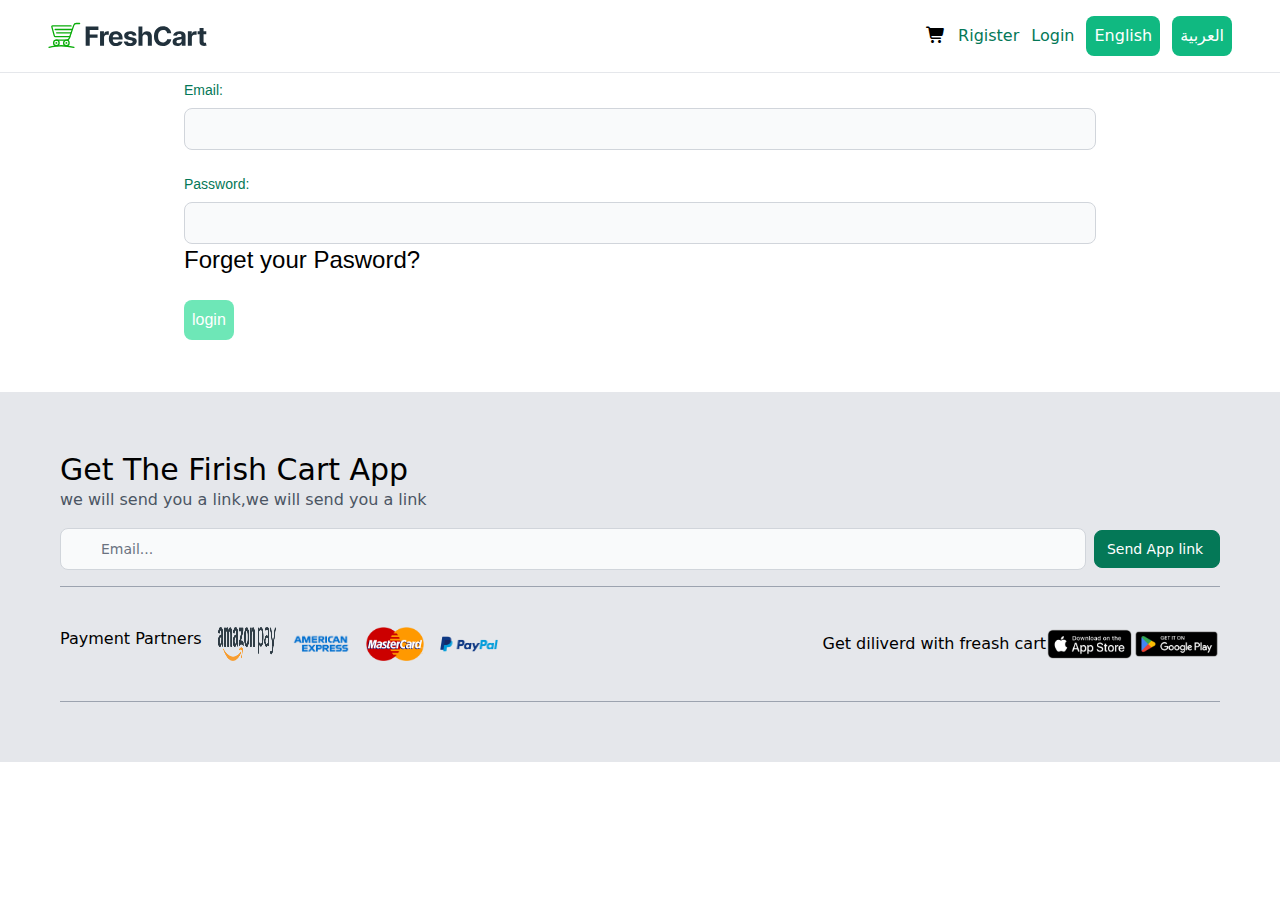
<file: allorders/index.html>
<!DOCTYPE html><html lang="en" data-beasties-container><head>
  <meta charset="utf-8">
  <title>Login</title>
  <base href="/">
  <meta name="viewport" content="width=device-width, initial-scale=1">
  <link rel="icon" type="image/x-icon" href="favicon.ico">
<style>@layer properties;@layer theme,base,components,utilities;@layer theme{:root{--font-sans: ui-sans-serif, system-ui, sans-serif, "Apple Color Emoji", "Segoe UI Emoji", "Segoe UI Symbol", "Noto Color Emoji";--font-mono: ui-monospace, SFMono-Regular, Menlo, Monaco, Consolas, "Liberation Mono", "Courier New", monospace;--color-red-50: #FEF2F2;--color-red-100: #FEE2E2;--color-red-200: #FECACA;--color-red-300: #FCA5A5;--color-red-400: #F87171;--color-red-500: #EF4444;--color-red-600: #DC2626;--color-red-700: #B91C1C;--color-red-800: #991B1B;--color-red-900: #7F1D1D;--color-orange-50: #FFFAF0;--color-orange-100: #FEEBC8;--color-orange-200: #FBD38D;--color-orange-300: #F6AD55;--color-orange-400: #ED8936;--color-orange-500: #DD6B20;--color-orange-600: #C05621;--color-orange-700: #9C4221;--color-orange-800: #7B341E;--color-orange-900: #652B19;--color-yellow-50: #FFFBEB;--color-yellow-100: #FEF3C7;--color-yellow-200: #FDE68A;--color-yellow-300: #FCD34D;--color-yellow-400: #FBBF24;--color-yellow-500: #F59E0B;--color-yellow-600: #D97706;--color-yellow-700: #B45309;--color-yellow-800: #92400E;--color-yellow-900: #78350F;--color-lime-200: oklch(93.8% .127 124.321);--color-lime-300: oklch(89.7% .196 126.665);--color-lime-400: oklch(84.1% .238 128.85);--color-lime-500: oklch(76.8% .233 130.85);--color-lime-800: oklch(45.3% .124 130.933);--color-green-50: #ECFDF5;--color-green-100: #D1FAE5;--color-green-200: #A7F3D0;--color-green-300: #6EE7B7;--color-green-400: #34D399;--color-green-500: #10B981;--color-green-600: #059669;--color-green-700: #047857;--color-green-800: #065F46;--color-green-900: #064E3B;--color-emerald-600: oklch(59.6% .145 163.225);--color-teal-50: #F0FDFA;--color-teal-100: #CCFBF1;--color-teal-200: #99F6E4;--color-teal-300: #5EEAD4;--color-teal-400: #2DD4BF;--color-teal-500: #14B8A6;--color-teal-600: #0D9488;--color-teal-700: #0F766E;--color-teal-800: #115E59;--color-cyan-200: #A5F3FC;--color-cyan-300: #67E8F9;--color-cyan-400: #22D3EE;--color-cyan-500: #06B6D4;--color-cyan-600: #0891B2;--color-cyan-800: #155E75;--color-sky-400: oklch(74.6% .16 232.661);--color-sky-500: oklch(68.5% .169 237.323);--color-blue-50: #EFF6FF;--color-blue-100: #DBEAFE;--color-blue-200: #BFDBFE;--color-blue-300: #93C5FD;--color-blue-400: #60A5FA;--color-blue-500: #3B82F6;--color-blue-600: #2563EB;--color-blue-700: #1D4ED8;--color-blue-800: #1E40AF;--color-blue-900: #1E3A8A;--color-indigo-50: #EEF2FF;--color-indigo-100: #E0E7FF;--color-indigo-200: #C7D2FE;--color-indigo-300: #A5B4FC;--color-indigo-400: #818CF8;--color-indigo-500: #6366F1;--color-indigo-600: #4F46E5;--color-indigo-700: #4338CA;--color-indigo-800: #3730A3;--color-indigo-900: #312E81;--color-purple-50: #F5F3FF;--color-purple-100: #EDE9FE;--color-purple-200: #DDD6FE;--color-purple-300: #C4B5FD;--color-purple-400: #A78BFA;--color-purple-500: #8B5CF6;--color-purple-600: #7C3AED;--color-purple-700: #6D28D9;--color-purple-800: #5B21B6;--color-purple-900: #4C1D95;--color-pink-50: #FDF2F8;--color-pink-100: #FCE7F3;--color-pink-200: #FBCFE8;--color-pink-300: #F9A8D4;--color-pink-400: #F472B6;--color-pink-500: #EC4899;--color-pink-600: #DB2777;--color-pink-700: #BE185D;--color-pink-800: #9D174D;--color-pink-900: #831843;--color-gray-50: #F9FAFB;--color-gray-100: #F3F4F6;--color-gray-200: #E5E7EB;--color-gray-300: #D1D5DB;--color-gray-400: #9CA3AF;--color-gray-500: #6B7280;--color-gray-600: #4B5563;--color-gray-700: #374151;--color-gray-800: #1F2937;--color-gray-900: #111827;--color-white: #ffffff;--spacing: .25rem;--breakpoint-md: 48rem;--breakpoint-lg: 64rem;--breakpoint-xl: 80rem;--container-2xs: 18rem;--container-xs: 20rem;--container-sm: 24rem;--container-md: 28rem;--container-lg: 32rem;--container-xl: 36rem;--container-2xl: 42rem;--container-4xl: 56rem;--container-7xl: 80rem;--text-xs: .75rem;--text-xs--line-height: calc(1 / .75);--text-sm: .875rem;--text-sm--line-height: calc(1.25 / .875);--text-base: 1rem;--text-base--line-height: 1.5 ;--text-lg: 1.125rem;--text-lg--line-height: calc(1.75 / 1.125);--text-xl: 1.25rem;--text-xl--line-height: calc(1.75 / 1.25);--text-2xl: 1.5rem;--text-2xl--line-height: calc(2 / 1.5);--text-3xl: 1.875rem;--text-3xl--line-height: 1.2 ;--text-4xl: 2.25rem;--text-4xl--line-height: calc(2.5 / 2.25);--text-5xl: 3rem;--text-5xl--line-height: 1;--text-6xl: 3.75rem;--text-6xl--line-height: 1;--text-7xl: 4.5rem;--text-7xl--line-height: 1;--text-8xl: 6rem;--text-8xl--line-height: 1;--text-9xl: 8rem;--text-9xl--line-height: 1;--font-weight-thin: 100;--font-weight-extralight: 200;--font-weight-normal: 400;--font-weight-medium: 500;--font-weight-semibold: 600;--font-weight-bold: 700;--font-weight-extrabold: 800;--font-weight-black: 900;--tracking-tighter: -.05em;--tracking-tight: -.025em;--tracking-normal: 0em;--tracking-wide: .025em;--tracking-wider: .05em;--tracking-widest: .1em;--leading-tight: 1.25;--leading-normal: 1.5;--leading-relaxed: 1.625;--leading-loose: 2;--radius-xs: .125rem;--radius-sm: .25rem;--radius-md: .375rem;--radius-lg: .5rem;--radius-xl: .75rem;--ease-in: cubic-bezier(.4, 0, 1, 1);--ease-out: cubic-bezier(0, 0, .2, 1);--ease-in-out: cubic-bezier(.4, 0, .2, 1);--animate-spin: spin 1s linear infinite;--animate-pulse: pulse 2s cubic-bezier(.4, 0, .6, 1) infinite;--blur-xs: 4px;--default-transition-duration: .15s;--default-transition-timing-function: cubic-bezier(.4, 0, .2, 1);--default-font-family: var(--font-sans);--default-mono-font-family: var(--font-mono)}}@layer base{*,:after,:before{box-sizing:border-box;margin:0;padding:0;border:0 solid}html{line-height:1.5;-webkit-text-size-adjust:100%;tab-size:4;font-family:var(--default-font-family, ui-sans-serif, system-ui, sans-serif, "Apple Color Emoji", "Segoe UI Emoji", "Segoe UI Symbol", "Noto Color Emoji");font-feature-settings:var(--default-font-feature-settings, normal);font-variation-settings:var(--default-font-variation-settings, normal);-webkit-tap-highlight-color:transparent}h2{font-size:inherit;font-weight:inherit}a{color:inherit;-webkit-text-decoration:inherit;text-decoration:inherit}img,svg{display:block;vertical-align:middle}img{max-width:100%;height:auto}button,input{font:inherit;font-feature-settings:inherit;font-variation-settings:inherit;letter-spacing:inherit;color:inherit;border-radius:0;background-color:transparent;opacity:1}button,input:where([type=button],[type=reset],[type=submit]){appearance:button}}@layer utilities{.pointer-events-none{pointer-events:none}.sr-only{position:absolute;width:1px;height:1px;padding:0;margin:-1px;overflow:hidden;clip:rect(0,0,0,0);white-space:nowrap;border-width:0}.absolute{position:absolute}.fixed{position:fixed}.relative{position:relative}.inset-y-0{inset-block:calc(var(--spacing) * 0)}.start-0{inset-inline-start:calc(var(--spacing) * 0)}.end-0{inset-inline-end:calc(var(--spacing) * 0)}.top-0{top:calc(var(--spacing) * 0)}.z-20{z-index:20}.mx-auto{margin-inline:auto}.my-4{margin-block:calc(var(--spacing) * 4)}.ms-2{margin-inline-start:calc(var(--spacing) * 2)}.mt-5{margin-top:calc(var(--spacing) * 5)}.mb-2{margin-bottom:calc(var(--spacing) * 2)}.mb-6{margin-bottom:calc(var(--spacing) * 6)}.block{display:block}.flex{display:flex}.hidden{display:none}.inline-flex{display:inline-flex}.h-5{height:calc(var(--spacing) * 5)}.h-8{height:calc(var(--spacing) * 8)}.h-10{height:calc(var(--spacing) * 10)}.h-\[0\.5px\]{height:.5px}.w-1\/2{width:50%}.w-5{width:calc(var(--spacing) * 5)}.w-9\/12{width:75%}.w-10{width:calc(var(--spacing) * 10)}.w-\[10\%\]{width:10%}.w-\[12\%\]{width:12%}.w-\[15\%\]{width:15%}.w-\[88\%\]{width:88%}.w-\[95\%\]{width:95%}.w-full{width:100%}.max-w-screen-xl{max-width:var(--breakpoint-xl)}.cursor-pointer{cursor:pointer}.flex-wrap{flex-wrap:wrap}.items-center{align-items:center}.justify-between{justify-content:space-between}.justify-center{justify-content:center}.justify-end{justify-content:flex-end}.gap-3{gap:calc(var(--spacing) * 3)}.gap-4{gap:calc(var(--spacing) * 4)}.rounded-lg{border-radius:var(--radius-lg)}.rounded-sm{border-radius:var(--radius-sm)}.border{border-style:var(--tw-border-style);border-width:1px}.border-b{border-bottom-style:var(--tw-border-style);border-bottom-width:1px}.border-gray-200{border-color:var(--color-gray-200)}.border-gray-300{border-color:var(--color-gray-300)}.border-green-700{border-color:var(--color-green-700)}.bg-gray-50{background-color:var(--color-gray-50)}.bg-gray-200{background-color:var(--color-gray-200)}.bg-gray-400{background-color:var(--color-gray-400)}.bg-green-500{background-color:var(--color-green-500)}.bg-green-700{background-color:var(--color-green-700)}.bg-white{background-color:var(--color-white)}.p-2{padding:calc(var(--spacing) * 2)}.p-2\.5{padding:calc(var(--spacing) * 2.5)}.p-4{padding:calc(var(--spacing) * 4)}.p-15{padding:calc(var(--spacing) * 15)}.px-3{padding-inline:calc(var(--spacing) * 3)}.py-2{padding-block:calc(var(--spacing) * 2)}.py-4{padding-block:calc(var(--spacing) * 4)}.py-10{padding-block:calc(var(--spacing) * 10)}.ps-3{padding-inline-start:calc(var(--spacing) * 3)}.ps-10{padding-inline-start:calc(var(--spacing) * 10)}.pe-3{padding-inline-end:calc(var(--spacing) * 3)}.pt-20{padding-top:calc(var(--spacing) * 20)}.text-center{text-align:center}.text-2xl{font-size:var(--text-2xl);line-height:var(--tw-leading, var(--text-2xl--line-height))}.text-3xl{font-size:var(--text-3xl);line-height:var(--tw-leading, var(--text-3xl--line-height))}.text-5xl{font-size:var(--text-5xl);line-height:var(--tw-leading, var(--text-5xl--line-height))}.text-sm{font-size:var(--text-sm);line-height:var(--tw-leading, var(--text-sm--line-height))}.font-medium{--tw-font-weight: var(--font-weight-medium);font-weight:var(--font-weight-medium)}.font-thin{--tw-font-weight: var(--font-weight-thin);font-weight:var(--font-weight-thin)}.text-gray-500{color:var(--color-gray-500)}.text-gray-600{color:var(--color-gray-600)}.text-gray-900{color:var(--color-gray-900)}.text-green-700{color:var(--color-green-700)}.text-white{color:var(--color-white)}@media (hover: hover){.hover\:bg-gray-100:hover{background-color:var(--color-gray-100)}}@media (hover: hover){.hover\:bg-green-800:hover{background-color:var(--color-green-800)}}@media (hover: hover){.hover\:text-green-700:hover{color:var(--color-green-700)}}.focus\:border-green-500:focus{border-color:var(--color-green-500)}.focus\:ring-2:focus{--tw-ring-shadow: var(--tw-ring-inset,) 0 0 0 calc(2px + var(--tw-ring-offset-width)) var(--tw-ring-color, currentcolor);box-shadow:var(--tw-inset-shadow),var(--tw-inset-ring-shadow),var(--tw-ring-offset-shadow),var(--tw-ring-shadow),var(--tw-shadow)}.focus\:ring-4:focus{--tw-ring-shadow: var(--tw-ring-inset,) 0 0 0 calc(4px + var(--tw-ring-offset-width)) var(--tw-ring-color, currentcolor);box-shadow:var(--tw-inset-shadow),var(--tw-inset-ring-shadow),var(--tw-ring-offset-shadow),var(--tw-ring-shadow),var(--tw-shadow)}.focus\:ring-gray-200:focus{--tw-ring-color: var(--color-gray-200)}.focus\:ring-green-300:focus{--tw-ring-color: var(--color-green-300)}.focus\:ring-green-500:focus{--tw-ring-color: var(--color-green-500)}.focus\:outline-none:focus{--tw-outline-style: none;outline-style:none}.disabled\:cursor-not-allowed:disabled{cursor:not-allowed}.disabled\:bg-green-300:disabled{background-color:var(--color-green-300)}@media (width >= 48rem){.md\:order-1{order:1}}@media (width >= 48rem){.md\:order-2{order:2}}@media (width >= 48rem){.md\:flex{display:flex}}@media (width >= 48rem){.md\:hidden{display:none}}@media (width >= 48rem){.md\:w-auto{width:auto}}@media (width >= 48rem){.md\:bg-transparent{background-color:transparent}}@media (width >= 48rem){.md\:p-0{padding:calc(var(--spacing) * 0)}}@media (width >= 48rem){.md\:text-green-700{color:var(--color-green-700)}}@media (prefers-color-scheme: dark){.dark\:border-gray-600{border-color:var(--color-gray-600)}}@media (prefers-color-scheme: dark){.dark\:bg-gray-700{background-color:var(--color-gray-700)}}@media (prefers-color-scheme: dark){.dark\:bg-gray-900{background-color:var(--color-gray-900)}}@media (prefers-color-scheme: dark){.dark\:bg-green-600{background-color:var(--color-green-600)}}@media (prefers-color-scheme: dark){.dark\:text-gray-400{color:var(--color-gray-400)}}@media (prefers-color-scheme: dark){.dark\:text-white{color:var(--color-white)}}@media (prefers-color-scheme: dark){.dark\:placeholder-gray-400::placeholder{color:var(--color-gray-400)}}@media (prefers-color-scheme: dark){@media (hover: hover){.dark\:hover\:bg-gray-700:hover{background-color:var(--color-gray-700)}}}@media (prefers-color-scheme: dark){@media (hover: hover){.dark\:hover\:bg-green-700:hover{background-color:var(--color-green-700)}}}@media (prefers-color-scheme: dark){.dark\:focus\:border-green-500:focus{border-color:var(--color-green-500)}}@media (prefers-color-scheme: dark){.dark\:focus\:ring-gray-600:focus{--tw-ring-color: var(--color-gray-600)}}@media (prefers-color-scheme: dark){.dark\:focus\:ring-green-500:focus{--tw-ring-color: var(--color-green-500)}}@media (prefers-color-scheme: dark){.dark\:focus\:ring-green-800:focus{--tw-ring-color: var(--color-green-800)}}@media (width >= 48rem){@media (prefers-color-scheme: dark){.md\:dark\:text-green-500{color:var(--color-green-500)}}}}@layer base{}@layer base{[type=text],[type=email],[type=password]{appearance:none;background-color:#fff;border-color:var(--color-gray-500);border-width:1px;border-radius:0;padding:.5rem .75rem;font-size:1rem;line-height:1.5rem;--tw-shadow: 0 0 #0000}input::placeholder{color:var(--color-gray-500);opacity:1}}@property --tw-translate-x{syntax: "*"; inherits: false; initial-value: 0;}@property --tw-translate-y{syntax: "*"; inherits: false; initial-value: 0;}@property --tw-translate-z{syntax: "*"; inherits: false; initial-value: 0;}@property --tw-rotate-x{syntax: "*"; inherits: false;}@property --tw-rotate-y{syntax: "*"; inherits: false;}@property --tw-rotate-z{syntax: "*"; inherits: false;}@property --tw-skew-x{syntax: "*"; inherits: false;}@property --tw-skew-y{syntax: "*"; inherits: false;}@property --tw-space-y-reverse{syntax: "*"; inherits: false; initial-value: 0;}@property --tw-space-x-reverse{syntax: "*"; inherits: false; initial-value: 0;}@property --tw-border-style{syntax: "*"; inherits: false; initial-value: solid;}@property --tw-leading{syntax: "*"; inherits: false;}@property --tw-font-weight{syntax: "*"; inherits: false;}@property --tw-tracking{syntax: "*"; inherits: false;}@property --tw-shadow{syntax: "*"; inherits: false; initial-value: 0 0 #0000;}@property --tw-shadow-color{syntax: "*"; inherits: false;}@property --tw-shadow-alpha{syntax: "<percentage>"; inherits: false; initial-value: 100%;}@property --tw-inset-shadow{syntax: "*"; inherits: false; initial-value: 0 0 #0000;}@property --tw-inset-shadow-color{syntax: "*"; inherits: false;}@property --tw-inset-shadow-alpha{syntax: "<percentage>"; inherits: false; initial-value: 100%;}@property --tw-ring-color{syntax: "*"; inherits: false;}@property --tw-ring-shadow{syntax: "*"; inherits: false; initial-value: 0 0 #0000;}@property --tw-inset-ring-color{syntax: "*"; inherits: false;}@property --tw-inset-ring-shadow{syntax: "*"; inherits: false; initial-value: 0 0 #0000;}@property --tw-ring-inset{syntax: "*"; inherits: false;}@property --tw-ring-offset-width{syntax: "<length>"; inherits: false; initial-value: 0px;}@property --tw-ring-offset-color{syntax: "*"; inherits: false; initial-value: #fff;}@property --tw-ring-offset-shadow{syntax: "*"; inherits: false; initial-value: 0 0 #0000;}@property --tw-outline-style{syntax: "*"; inherits: false; initial-value: solid;}@property --tw-blur{syntax: "*"; inherits: false;}@property --tw-brightness{syntax: "*"; inherits: false;}@property --tw-contrast{syntax: "*"; inherits: false;}@property --tw-grayscale{syntax: "*"; inherits: false;}@property --tw-hue-rotate{syntax: "*"; inherits: false;}@property --tw-invert{syntax: "*"; inherits: false;}@property --tw-opacity{syntax: "*"; inherits: false;}@property --tw-saturate{syntax: "*"; inherits: false;}@property --tw-sepia{syntax: "*"; inherits: false;}@property --tw-drop-shadow{syntax: "*"; inherits: false;}@property --tw-drop-shadow-color{syntax: "*"; inherits: false;}@property --tw-drop-shadow-alpha{syntax: "<percentage>"; inherits: false; initial-value: 100%;}@property --tw-drop-shadow-size{syntax: "*"; inherits: false;}@property --tw-duration{syntax: "*"; inherits: false;}@property --tw-ease{syntax: "*"; inherits: false;}@layer properties{@supports ((-webkit-hyphens: none) and (not (margin-trim: inline))) or ((-moz-orient: inline) and (not (color:rgb(from red r g b)))){*,:before,:after{--tw-translate-x: 0;--tw-translate-y: 0;--tw-translate-z: 0;--tw-rotate-x: initial;--tw-rotate-y: initial;--tw-rotate-z: initial;--tw-skew-x: initial;--tw-skew-y: initial;--tw-space-y-reverse: 0;--tw-space-x-reverse: 0;--tw-border-style: solid;--tw-leading: initial;--tw-font-weight: initial;--tw-tracking: initial;--tw-shadow: 0 0 #0000;--tw-shadow-color: initial;--tw-shadow-alpha: 100%;--tw-inset-shadow: 0 0 #0000;--tw-inset-shadow-color: initial;--tw-inset-shadow-alpha: 100%;--tw-ring-color: initial;--tw-ring-shadow: 0 0 #0000;--tw-inset-ring-color: initial;--tw-inset-ring-shadow: 0 0 #0000;--tw-ring-inset: initial;--tw-ring-offset-width: 0px;--tw-ring-offset-color: #fff;--tw-ring-offset-shadow: 0 0 #0000;--tw-outline-style: solid;--tw-blur: initial;--tw-brightness: initial;--tw-contrast: initial;--tw-grayscale: initial;--tw-hue-rotate: initial;--tw-invert: initial;--tw-opacity: initial;--tw-saturate: initial;--tw-sepia: initial;--tw-drop-shadow: initial;--tw-drop-shadow-color: initial;--tw-drop-shadow-alpha: 100%;--tw-drop-shadow-size: initial;--tw-duration: initial;--tw-ease: initial}}}.fa-solid{--_fa-family:var(--fa-family,var(--fa-style-family,"Font Awesome 7 Free"));-webkit-font-smoothing:antialiased;-moz-osx-font-smoothing:grayscale;display:var(--fa-display,inline-block);font-family:var(--_fa-family);font-feature-settings:normal;font-style:normal;font-synthesis:none;font-variant:normal;font-weight:var(--fa-style,900);line-height:1;text-align:center;text-rendering:auto;width:var(--fa-width,1.25em)}.fa-cart-shopping{--fa:"\f07a"}:root{--fa-family-brands:"Font Awesome 7 Brands";--fa-font-brands:normal 400 1em/1 var(--fa-family-brands)}:root{--fa-font-regular:normal 400 1em/1 var(--fa-family-classic)}:root{--fa-family-classic:"Font Awesome 7 Free";--fa-font-solid:normal 900 1em/1 var(--fa-family-classic);--fa-style-family-classic:var(--fa-family-classic)}.fa-solid{--fa-style:900}
</style><link rel="stylesheet" href="styles-XP2XHJNW.css" media="print" onload="this.media='all'"><noscript><link rel="stylesheet" href="styles-XP2XHJNW.css"></noscript><style ng-app-id="ng">div[_ngcontent-ng-c353840578]{font-family:Arial,Helvetica,sans-serif;margin:0;padding:1rem 2rem}p[_ngcontent-ng-c353840578], .translated[_ngcontent-ng-c353840578]{background-color:#d4f3ff;padding:.5rem 1rem}button[_ngcontent-ng-c353840578]{background-color:#008cba;border:none;color:#fff;padding:.25rem .5rem;text-align:center;text-decoration:none;display:inline-block;font-size:16px;margin-left:1rem;border-radius:.5rem;transition:background-color .3s ease}button[_ngcontent-ng-c353840578]:hover{background-color:#005f73}.title[_ngcontent-ng-c353840578]{background-color:#bde8f8;padding:.5rem 2rem 1.5rem;position:sticky;top:0;z-index:1000}</style></head>
<body><!--nghm--><script type="text/javascript" id="ng-event-dispatch-contract">(()=>{function p(t,n,r,o,e,i,f,m){return{eventType:t,event:n,targetElement:r,eic:o,timeStamp:e,eia:i,eirp:f,eiack:m}}function u(t){let n=[],r=e=>{n.push(e)};return{c:t,q:n,et:[],etc:[],d:r,h:e=>{r(p(e.type,e,e.target,t,Date.now()))}}}function s(t,n,r){for(let o=0;o<n.length;o++){let e=n[o];(r?t.etc:t.et).push(e),t.c.addEventListener(e,t.h,r)}}function c(t,n,r,o,e=window){let i=u(t);e._ejsas||(e._ejsas={}),e._ejsas[n]=i,s(i,r),s(i,o,!0)}window.__jsaction_bootstrap=c;})();
</script><script>window.__jsaction_bootstrap(document.body,"ng",["click","submit","input","compositionstart","compositionend"],["blur"]);</script>
  <app-root ng-version="20.1.7" _nghost-ng-c353840578 ngh="3" ng-server-context="ssg"><app-navbar _ngcontent-ng-c353840578 ngh="0"><nav class="bg-white dark:bg-gray-900 fixed w-full z-20 top-0 start-0 border-b border-gray-200 dark:border-gray-600"><div class="w-[95%] max-w-screen-xl flex flex-wrap items-center justify-between mx-auto p-4"><a href="https://flowbite.com/" class="flex items-center space-x-3 rtl:space-x-reverse"><img src="/images-20250823T214121Z-1-001/images/freshcart-logo.svg" alt="Flowbite Logo" class="h-8"></a><div class="flex md:order-2 space-x-3 md:space-x-0 rtl:space-x-reverse"><div class="flex gap-3 items-center"><a routerlink="/cart" href="/cart" jsaction="click:;"><i class="fa-solid fa-cart-shopping text-1xl"></i></a><a routerlink="/register" aria-current="page" class="cursor-pointer block py-2 px-3 text-white bg-green-700 rounded-sm md:bg-transparent md:text-green-700 md:p-0 md:dark:text-green-500" href="/register" jsaction="click:;">Rigister</a><a routerlink="/login" aria-current="page" class="cursor-pointer block py-2 px-3 text-white bg-green-700 rounded-sm md:bg-transparent md:text-green-700 md:p-0 md:dark:text-green-500" href="/login" jsaction="click:;">Login</a><!----><!----><button class="bg-green-500 p-2 rounded-lg text-white" jsaction="click:;">English</button><button class="bg-green-500 p-2 rounded-lg text-white" jsaction="click:;">العربية</button></div><button data-collapse-toggle="navbar-sticky" type="button" aria-controls="navbar-sticky" aria-expanded="false" class="inline-flex items-center p-2 w-10 h-10 justify-center text-sm text-gray-500 rounded-lg md:hidden hover:bg-gray-100 focus:outline-none focus:ring-2 focus:ring-gray-200 dark:text-gray-400 dark:hover:bg-gray-700 dark:focus:ring-gray-600"><span class="sr-only">Open main menu</span><svg aria-hidden="true" xmlns="http://www.w3.org/2000/svg" fill="none" viewBox="0 0 17 14" class="w-5 h-5"><path stroke="currentColor" stroke-linecap="round" stroke-linejoin="round" stroke-width="2" d="M1 1h15M1 7h15M1 13h15"/></svg></button></div><div id="navbar-sticky" class="items-center justify-between hidden w-full md:flex md:w-auto md:order-1"><!----></div></div></nav></app-navbar><div _ngcontent-ng-c353840578 class="pt-20"><router-outlet _ngcontent-ng-c353840578></router-outlet><app-login ngh="1"><h2 class="text-green-700 text-5xl text-center">Login Form</h2><div class="w-9/12 mx-auto py-4"><!----><form novalidate class="ng-untouched ng-pristine ng-invalid" jsaction="submit:;"><div class="mb-6"><label class="block mb-2 text-sm font-medium text-gray-900 text-green-700">Email: </label><input formcontrolname="email" type="email" class="bg-gray-50 border border-gray-300 text-gray-900 text-sm rounded-lg focus:ring-green-500 focus:border-green-500 block w-full p-2.5 dark:bg-gray-700 dark:border-gray-600 dark:placeholder-gray-400 dark:text-white dark:focus:ring-green-500 dark:focus:border-green-500 ng-untouched ng-pristine ng-invalid" value jsaction="input:;blur:;compositionstart:;compositionend:;"><!----></div><div class="mb-6"><label class="block mb-2 text-sm font-medium text-gray-900 text-green-700">Password: </label><input formcontrolname="password" type="password" class="bg-gray-50 border border-gray-300 text-gray-900 text-sm rounded-lg focus:ring-green-500 focus:border-green-500 block w-full p-2.5 dark:bg-gray-700 dark:border-gray-600 dark:placeholder-gray-400 dark:text-white dark:focus:ring-green-500 dark:focus:border-green-500 ng-untouched ng-pristine ng-invalid" value jsaction="input:;blur:;compositionstart:;compositionend:;"><!----><div><a routerlink="/forgetPasword" class="hover:text-green-700 text-2xl" href="/forgetPasword" jsaction="click:;">Forget your Pasword?</a></div></div><button type="submit" class="cursor-pointer disabled:cursor-not-allowed rounded-lg p-2 bg-green-700 text-white disabled:bg-green-300" disabled> login <!----></button></form></div></app-login><!----></div><app-footer _ngcontent-ng-c353840578 ngh="2"><div class="bg-gray-200 p-15 mt-5"><h2 class="text-3xl font-thin">Get The Firish Cart App</h2><p class="text-gray-600 font-thin"> we will send you a link,we will send you a link </p><form class="flex items-center my-4 mx-auto"><div class="relative w-full"><div class="absolute inset-y-0 start-0 flex items-center ps-3 pointer-events-none"></div><input type="text" id="voice-search" placeholder="Email..." required class="w-[88%] bg-gray-50 border border-gray-300 text-gray-900 text-sm rounded-lg focus:ring-green-500 focus:border-green-500 block w-full ps-10 p-2.5 dark:bg-gray-700 dark:border-gray-600 dark:placeholder-gray-400 dark:text-white dark:focus:ring-green-500 dark:focus:border-green-500"><button type="button" class="absolute inset-y-0 end-0 flex items-center pe-3"></button></div><button type="submit" class="w-[12%] inline-flex items-center py-2 px-3 ms-2 text-sm font-medium text-white bg-green-700 rounded-lg border border-green-700 hover:bg-green-800 focus:ring-4 focus:outline-none focus:ring-green-300 dark:bg-green-600 dark:hover:bg-green-700 dark:focus:ring-green-800"> Send App link </button></form><div class="w-full h-[0.5px] bg-gray-400"></div><div class="flex justify-between"><div class="flex gap-4 py-10 w-1/2"><p>Payment Partners</p><img src="/images-20250823T214121Z-1-001/images/amazon-pay.png" class="w-[10%]"><img src="/images-20250823T214121Z-1-001/images/American-Express-Color.png" class="w-[10%]"><img src="/images-20250823T214121Z-1-001/images/mastercard.webp" class="w-[10%]"><img src="/images-20250823T214121Z-1-001/images/paypal.png" class="w-[10%]"></div><div class="flex items-center w-1/2 justify-end justify-between"><p>Get diliverd with freash cart</p><img src="/images-20250823T214121Z-1-001/images/get-apple-store.png" class="w-[15%]"><img src="/images-20250823T214121Z-1-001/images/get-google-play.png" class="w-[15%]"></div></div><div class="w-full h-[0.5px] bg-gray-400"></div></div></app-footer></app-root>
<link rel="modulepreload" href="chunk-K4TKYOAI.js"><script src="main-WL3BMLBD.js" type="module"></script>

<script id="ng-state" type="application/json">{"3232954493":{"b":{"home":"Home","cart":"Cart","wishList":"WishList","Products":"Products","Cetegories":"Cetegories","Brands":"Brands","register":"Rigister","login":"Login","logout":"Logout"},"h":{},"s":200,"st":"OK","u":"/i18n/en.json","rt":"json"},"__nghData__":[{"t":{"8":"t0","9":"t1","20":"t2"},"c":{"8":[{"i":"t0","r":2}],"9":[],"20":[]}},{"t":{"3":"t11","9":"t12","14":"t13","20":"t14"},"c":{"3":[],"9":[],"14":[],"20":[]}},{},{"c":{"2":[{"i":"c3870020990","r":1}]}}]}</script></body></html>
</file>
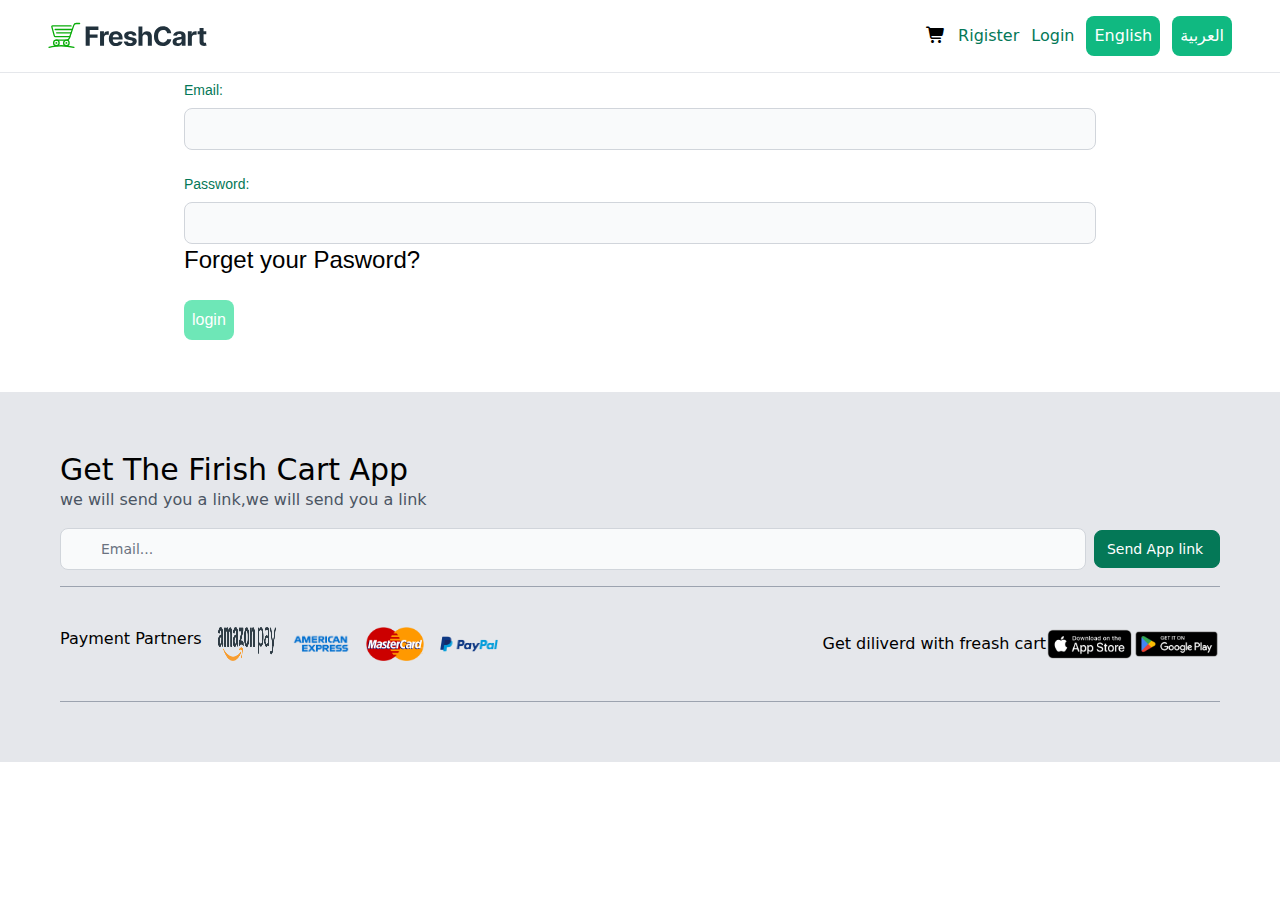
<file: brands/index.html>
<!DOCTYPE html><html lang="en" data-beasties-container><head>
  <meta charset="utf-8">
  <title>Login</title>
  <base href="/">
  <meta name="viewport" content="width=device-width, initial-scale=1">
  <link rel="icon" type="image/x-icon" href="favicon.ico">
<style>@layer properties;@layer theme,base,components,utilities;@layer theme{:root{--font-sans: ui-sans-serif, system-ui, sans-serif, "Apple Color Emoji", "Segoe UI Emoji", "Segoe UI Symbol", "Noto Color Emoji";--font-mono: ui-monospace, SFMono-Regular, Menlo, Monaco, Consolas, "Liberation Mono", "Courier New", monospace;--color-red-50: #FEF2F2;--color-red-100: #FEE2E2;--color-red-200: #FECACA;--color-red-300: #FCA5A5;--color-red-400: #F87171;--color-red-500: #EF4444;--color-red-600: #DC2626;--color-red-700: #B91C1C;--color-red-800: #991B1B;--color-red-900: #7F1D1D;--color-orange-50: #FFFAF0;--color-orange-100: #FEEBC8;--color-orange-200: #FBD38D;--color-orange-300: #F6AD55;--color-orange-400: #ED8936;--color-orange-500: #DD6B20;--color-orange-600: #C05621;--color-orange-700: #9C4221;--color-orange-800: #7B341E;--color-orange-900: #652B19;--color-yellow-50: #FFFBEB;--color-yellow-100: #FEF3C7;--color-yellow-200: #FDE68A;--color-yellow-300: #FCD34D;--color-yellow-400: #FBBF24;--color-yellow-500: #F59E0B;--color-yellow-600: #D97706;--color-yellow-700: #B45309;--color-yellow-800: #92400E;--color-yellow-900: #78350F;--color-lime-200: oklch(93.8% .127 124.321);--color-lime-300: oklch(89.7% .196 126.665);--color-lime-400: oklch(84.1% .238 128.85);--color-lime-500: oklch(76.8% .233 130.85);--color-lime-800: oklch(45.3% .124 130.933);--color-green-50: #ECFDF5;--color-green-100: #D1FAE5;--color-green-200: #A7F3D0;--color-green-300: #6EE7B7;--color-green-400: #34D399;--color-green-500: #10B981;--color-green-600: #059669;--color-green-700: #047857;--color-green-800: #065F46;--color-green-900: #064E3B;--color-emerald-600: oklch(59.6% .145 163.225);--color-teal-50: #F0FDFA;--color-teal-100: #CCFBF1;--color-teal-200: #99F6E4;--color-teal-300: #5EEAD4;--color-teal-400: #2DD4BF;--color-teal-500: #14B8A6;--color-teal-600: #0D9488;--color-teal-700: #0F766E;--color-teal-800: #115E59;--color-cyan-200: #A5F3FC;--color-cyan-300: #67E8F9;--color-cyan-400: #22D3EE;--color-cyan-500: #06B6D4;--color-cyan-600: #0891B2;--color-cyan-800: #155E75;--color-sky-400: oklch(74.6% .16 232.661);--color-sky-500: oklch(68.5% .169 237.323);--color-blue-50: #EFF6FF;--color-blue-100: #DBEAFE;--color-blue-200: #BFDBFE;--color-blue-300: #93C5FD;--color-blue-400: #60A5FA;--color-blue-500: #3B82F6;--color-blue-600: #2563EB;--color-blue-700: #1D4ED8;--color-blue-800: #1E40AF;--color-blue-900: #1E3A8A;--color-indigo-50: #EEF2FF;--color-indigo-100: #E0E7FF;--color-indigo-200: #C7D2FE;--color-indigo-300: #A5B4FC;--color-indigo-400: #818CF8;--color-indigo-500: #6366F1;--color-indigo-600: #4F46E5;--color-indigo-700: #4338CA;--color-indigo-800: #3730A3;--color-indigo-900: #312E81;--color-purple-50: #F5F3FF;--color-purple-100: #EDE9FE;--color-purple-200: #DDD6FE;--color-purple-300: #C4B5FD;--color-purple-400: #A78BFA;--color-purple-500: #8B5CF6;--color-purple-600: #7C3AED;--color-purple-700: #6D28D9;--color-purple-800: #5B21B6;--color-purple-900: #4C1D95;--color-pink-50: #FDF2F8;--color-pink-100: #FCE7F3;--color-pink-200: #FBCFE8;--color-pink-300: #F9A8D4;--color-pink-400: #F472B6;--color-pink-500: #EC4899;--color-pink-600: #DB2777;--color-pink-700: #BE185D;--color-pink-800: #9D174D;--color-pink-900: #831843;--color-gray-50: #F9FAFB;--color-gray-100: #F3F4F6;--color-gray-200: #E5E7EB;--color-gray-300: #D1D5DB;--color-gray-400: #9CA3AF;--color-gray-500: #6B7280;--color-gray-600: #4B5563;--color-gray-700: #374151;--color-gray-800: #1F2937;--color-gray-900: #111827;--color-white: #ffffff;--spacing: .25rem;--breakpoint-md: 48rem;--breakpoint-lg: 64rem;--breakpoint-xl: 80rem;--container-2xs: 18rem;--container-xs: 20rem;--container-sm: 24rem;--container-md: 28rem;--container-lg: 32rem;--container-xl: 36rem;--container-2xl: 42rem;--container-4xl: 56rem;--container-7xl: 80rem;--text-xs: .75rem;--text-xs--line-height: calc(1 / .75);--text-sm: .875rem;--text-sm--line-height: calc(1.25 / .875);--text-base: 1rem;--text-base--line-height: 1.5 ;--text-lg: 1.125rem;--text-lg--line-height: calc(1.75 / 1.125);--text-xl: 1.25rem;--text-xl--line-height: calc(1.75 / 1.25);--text-2xl: 1.5rem;--text-2xl--line-height: calc(2 / 1.5);--text-3xl: 1.875rem;--text-3xl--line-height: 1.2 ;--text-4xl: 2.25rem;--text-4xl--line-height: calc(2.5 / 2.25);--text-5xl: 3rem;--text-5xl--line-height: 1;--text-6xl: 3.75rem;--text-6xl--line-height: 1;--text-7xl: 4.5rem;--text-7xl--line-height: 1;--text-8xl: 6rem;--text-8xl--line-height: 1;--text-9xl: 8rem;--text-9xl--line-height: 1;--font-weight-thin: 100;--font-weight-extralight: 200;--font-weight-normal: 400;--font-weight-medium: 500;--font-weight-semibold: 600;--font-weight-bold: 700;--font-weight-extrabold: 800;--font-weight-black: 900;--tracking-tighter: -.05em;--tracking-tight: -.025em;--tracking-normal: 0em;--tracking-wide: .025em;--tracking-wider: .05em;--tracking-widest: .1em;--leading-tight: 1.25;--leading-normal: 1.5;--leading-relaxed: 1.625;--leading-loose: 2;--radius-xs: .125rem;--radius-sm: .25rem;--radius-md: .375rem;--radius-lg: .5rem;--radius-xl: .75rem;--ease-in: cubic-bezier(.4, 0, 1, 1);--ease-out: cubic-bezier(0, 0, .2, 1);--ease-in-out: cubic-bezier(.4, 0, .2, 1);--animate-spin: spin 1s linear infinite;--animate-pulse: pulse 2s cubic-bezier(.4, 0, .6, 1) infinite;--blur-xs: 4px;--default-transition-duration: .15s;--default-transition-timing-function: cubic-bezier(.4, 0, .2, 1);--default-font-family: var(--font-sans);--default-mono-font-family: var(--font-mono)}}@layer base{*,:after,:before{box-sizing:border-box;margin:0;padding:0;border:0 solid}html{line-height:1.5;-webkit-text-size-adjust:100%;tab-size:4;font-family:var(--default-font-family, ui-sans-serif, system-ui, sans-serif, "Apple Color Emoji", "Segoe UI Emoji", "Segoe UI Symbol", "Noto Color Emoji");font-feature-settings:var(--default-font-feature-settings, normal);font-variation-settings:var(--default-font-variation-settings, normal);-webkit-tap-highlight-color:transparent}h2{font-size:inherit;font-weight:inherit}a{color:inherit;-webkit-text-decoration:inherit;text-decoration:inherit}img,svg{display:block;vertical-align:middle}img{max-width:100%;height:auto}button,input{font:inherit;font-feature-settings:inherit;font-variation-settings:inherit;letter-spacing:inherit;color:inherit;border-radius:0;background-color:transparent;opacity:1}button,input:where([type=button],[type=reset],[type=submit]){appearance:button}}@layer utilities{.pointer-events-none{pointer-events:none}.sr-only{position:absolute;width:1px;height:1px;padding:0;margin:-1px;overflow:hidden;clip:rect(0,0,0,0);white-space:nowrap;border-width:0}.absolute{position:absolute}.fixed{position:fixed}.relative{position:relative}.inset-y-0{inset-block:calc(var(--spacing) * 0)}.start-0{inset-inline-start:calc(var(--spacing) * 0)}.end-0{inset-inline-end:calc(var(--spacing) * 0)}.top-0{top:calc(var(--spacing) * 0)}.z-20{z-index:20}.mx-auto{margin-inline:auto}.my-4{margin-block:calc(var(--spacing) * 4)}.ms-2{margin-inline-start:calc(var(--spacing) * 2)}.mt-5{margin-top:calc(var(--spacing) * 5)}.mb-2{margin-bottom:calc(var(--spacing) * 2)}.mb-6{margin-bottom:calc(var(--spacing) * 6)}.block{display:block}.flex{display:flex}.hidden{display:none}.inline-flex{display:inline-flex}.h-5{height:calc(var(--spacing) * 5)}.h-8{height:calc(var(--spacing) * 8)}.h-10{height:calc(var(--spacing) * 10)}.h-\[0\.5px\]{height:.5px}.w-1\/2{width:50%}.w-5{width:calc(var(--spacing) * 5)}.w-9\/12{width:75%}.w-10{width:calc(var(--spacing) * 10)}.w-\[10\%\]{width:10%}.w-\[12\%\]{width:12%}.w-\[15\%\]{width:15%}.w-\[88\%\]{width:88%}.w-\[95\%\]{width:95%}.w-full{width:100%}.max-w-screen-xl{max-width:var(--breakpoint-xl)}.cursor-pointer{cursor:pointer}.flex-wrap{flex-wrap:wrap}.items-center{align-items:center}.justify-between{justify-content:space-between}.justify-center{justify-content:center}.justify-end{justify-content:flex-end}.gap-3{gap:calc(var(--spacing) * 3)}.gap-4{gap:calc(var(--spacing) * 4)}.rounded-lg{border-radius:var(--radius-lg)}.rounded-sm{border-radius:var(--radius-sm)}.border{border-style:var(--tw-border-style);border-width:1px}.border-b{border-bottom-style:var(--tw-border-style);border-bottom-width:1px}.border-gray-200{border-color:var(--color-gray-200)}.border-gray-300{border-color:var(--color-gray-300)}.border-green-700{border-color:var(--color-green-700)}.bg-gray-50{background-color:var(--color-gray-50)}.bg-gray-200{background-color:var(--color-gray-200)}.bg-gray-400{background-color:var(--color-gray-400)}.bg-green-500{background-color:var(--color-green-500)}.bg-green-700{background-color:var(--color-green-700)}.bg-white{background-color:var(--color-white)}.p-2{padding:calc(var(--spacing) * 2)}.p-2\.5{padding:calc(var(--spacing) * 2.5)}.p-4{padding:calc(var(--spacing) * 4)}.p-15{padding:calc(var(--spacing) * 15)}.px-3{padding-inline:calc(var(--spacing) * 3)}.py-2{padding-block:calc(var(--spacing) * 2)}.py-4{padding-block:calc(var(--spacing) * 4)}.py-10{padding-block:calc(var(--spacing) * 10)}.ps-3{padding-inline-start:calc(var(--spacing) * 3)}.ps-10{padding-inline-start:calc(var(--spacing) * 10)}.pe-3{padding-inline-end:calc(var(--spacing) * 3)}.pt-20{padding-top:calc(var(--spacing) * 20)}.text-center{text-align:center}.text-2xl{font-size:var(--text-2xl);line-height:var(--tw-leading, var(--text-2xl--line-height))}.text-3xl{font-size:var(--text-3xl);line-height:var(--tw-leading, var(--text-3xl--line-height))}.text-5xl{font-size:var(--text-5xl);line-height:var(--tw-leading, var(--text-5xl--line-height))}.text-sm{font-size:var(--text-sm);line-height:var(--tw-leading, var(--text-sm--line-height))}.font-medium{--tw-font-weight: var(--font-weight-medium);font-weight:var(--font-weight-medium)}.font-thin{--tw-font-weight: var(--font-weight-thin);font-weight:var(--font-weight-thin)}.text-gray-500{color:var(--color-gray-500)}.text-gray-600{color:var(--color-gray-600)}.text-gray-900{color:var(--color-gray-900)}.text-green-700{color:var(--color-green-700)}.text-white{color:var(--color-white)}@media (hover: hover){.hover\:bg-gray-100:hover{background-color:var(--color-gray-100)}}@media (hover: hover){.hover\:bg-green-800:hover{background-color:var(--color-green-800)}}@media (hover: hover){.hover\:text-green-700:hover{color:var(--color-green-700)}}.focus\:border-green-500:focus{border-color:var(--color-green-500)}.focus\:ring-2:focus{--tw-ring-shadow: var(--tw-ring-inset,) 0 0 0 calc(2px + var(--tw-ring-offset-width)) var(--tw-ring-color, currentcolor);box-shadow:var(--tw-inset-shadow),var(--tw-inset-ring-shadow),var(--tw-ring-offset-shadow),var(--tw-ring-shadow),var(--tw-shadow)}.focus\:ring-4:focus{--tw-ring-shadow: var(--tw-ring-inset,) 0 0 0 calc(4px + var(--tw-ring-offset-width)) var(--tw-ring-color, currentcolor);box-shadow:var(--tw-inset-shadow),var(--tw-inset-ring-shadow),var(--tw-ring-offset-shadow),var(--tw-ring-shadow),var(--tw-shadow)}.focus\:ring-gray-200:focus{--tw-ring-color: var(--color-gray-200)}.focus\:ring-green-300:focus{--tw-ring-color: var(--color-green-300)}.focus\:ring-green-500:focus{--tw-ring-color: var(--color-green-500)}.focus\:outline-none:focus{--tw-outline-style: none;outline-style:none}.disabled\:cursor-not-allowed:disabled{cursor:not-allowed}.disabled\:bg-green-300:disabled{background-color:var(--color-green-300)}@media (width >= 48rem){.md\:order-1{order:1}}@media (width >= 48rem){.md\:order-2{order:2}}@media (width >= 48rem){.md\:flex{display:flex}}@media (width >= 48rem){.md\:hidden{display:none}}@media (width >= 48rem){.md\:w-auto{width:auto}}@media (width >= 48rem){.md\:bg-transparent{background-color:transparent}}@media (width >= 48rem){.md\:p-0{padding:calc(var(--spacing) * 0)}}@media (width >= 48rem){.md\:text-green-700{color:var(--color-green-700)}}@media (prefers-color-scheme: dark){.dark\:border-gray-600{border-color:var(--color-gray-600)}}@media (prefers-color-scheme: dark){.dark\:bg-gray-700{background-color:var(--color-gray-700)}}@media (prefers-color-scheme: dark){.dark\:bg-gray-900{background-color:var(--color-gray-900)}}@media (prefers-color-scheme: dark){.dark\:bg-green-600{background-color:var(--color-green-600)}}@media (prefers-color-scheme: dark){.dark\:text-gray-400{color:var(--color-gray-400)}}@media (prefers-color-scheme: dark){.dark\:text-white{color:var(--color-white)}}@media (prefers-color-scheme: dark){.dark\:placeholder-gray-400::placeholder{color:var(--color-gray-400)}}@media (prefers-color-scheme: dark){@media (hover: hover){.dark\:hover\:bg-gray-700:hover{background-color:var(--color-gray-700)}}}@media (prefers-color-scheme: dark){@media (hover: hover){.dark\:hover\:bg-green-700:hover{background-color:var(--color-green-700)}}}@media (prefers-color-scheme: dark){.dark\:focus\:border-green-500:focus{border-color:var(--color-green-500)}}@media (prefers-color-scheme: dark){.dark\:focus\:ring-gray-600:focus{--tw-ring-color: var(--color-gray-600)}}@media (prefers-color-scheme: dark){.dark\:focus\:ring-green-500:focus{--tw-ring-color: var(--color-green-500)}}@media (prefers-color-scheme: dark){.dark\:focus\:ring-green-800:focus{--tw-ring-color: var(--color-green-800)}}@media (width >= 48rem){@media (prefers-color-scheme: dark){.md\:dark\:text-green-500{color:var(--color-green-500)}}}}@layer base{}@layer base{[type=text],[type=email],[type=password]{appearance:none;background-color:#fff;border-color:var(--color-gray-500);border-width:1px;border-radius:0;padding:.5rem .75rem;font-size:1rem;line-height:1.5rem;--tw-shadow: 0 0 #0000}input::placeholder{color:var(--color-gray-500);opacity:1}}@property --tw-translate-x{syntax: "*"; inherits: false; initial-value: 0;}@property --tw-translate-y{syntax: "*"; inherits: false; initial-value: 0;}@property --tw-translate-z{syntax: "*"; inherits: false; initial-value: 0;}@property --tw-rotate-x{syntax: "*"; inherits: false;}@property --tw-rotate-y{syntax: "*"; inherits: false;}@property --tw-rotate-z{syntax: "*"; inherits: false;}@property --tw-skew-x{syntax: "*"; inherits: false;}@property --tw-skew-y{syntax: "*"; inherits: false;}@property --tw-space-y-reverse{syntax: "*"; inherits: false; initial-value: 0;}@property --tw-space-x-reverse{syntax: "*"; inherits: false; initial-value: 0;}@property --tw-border-style{syntax: "*"; inherits: false; initial-value: solid;}@property --tw-leading{syntax: "*"; inherits: false;}@property --tw-font-weight{syntax: "*"; inherits: false;}@property --tw-tracking{syntax: "*"; inherits: false;}@property --tw-shadow{syntax: "*"; inherits: false; initial-value: 0 0 #0000;}@property --tw-shadow-color{syntax: "*"; inherits: false;}@property --tw-shadow-alpha{syntax: "<percentage>"; inherits: false; initial-value: 100%;}@property --tw-inset-shadow{syntax: "*"; inherits: false; initial-value: 0 0 #0000;}@property --tw-inset-shadow-color{syntax: "*"; inherits: false;}@property --tw-inset-shadow-alpha{syntax: "<percentage>"; inherits: false; initial-value: 100%;}@property --tw-ring-color{syntax: "*"; inherits: false;}@property --tw-ring-shadow{syntax: "*"; inherits: false; initial-value: 0 0 #0000;}@property --tw-inset-ring-color{syntax: "*"; inherits: false;}@property --tw-inset-ring-shadow{syntax: "*"; inherits: false; initial-value: 0 0 #0000;}@property --tw-ring-inset{syntax: "*"; inherits: false;}@property --tw-ring-offset-width{syntax: "<length>"; inherits: false; initial-value: 0px;}@property --tw-ring-offset-color{syntax: "*"; inherits: false; initial-value: #fff;}@property --tw-ring-offset-shadow{syntax: "*"; inherits: false; initial-value: 0 0 #0000;}@property --tw-outline-style{syntax: "*"; inherits: false; initial-value: solid;}@property --tw-blur{syntax: "*"; inherits: false;}@property --tw-brightness{syntax: "*"; inherits: false;}@property --tw-contrast{syntax: "*"; inherits: false;}@property --tw-grayscale{syntax: "*"; inherits: false;}@property --tw-hue-rotate{syntax: "*"; inherits: false;}@property --tw-invert{syntax: "*"; inherits: false;}@property --tw-opacity{syntax: "*"; inherits: false;}@property --tw-saturate{syntax: "*"; inherits: false;}@property --tw-sepia{syntax: "*"; inherits: false;}@property --tw-drop-shadow{syntax: "*"; inherits: false;}@property --tw-drop-shadow-color{syntax: "*"; inherits: false;}@property --tw-drop-shadow-alpha{syntax: "<percentage>"; inherits: false; initial-value: 100%;}@property --tw-drop-shadow-size{syntax: "*"; inherits: false;}@property --tw-duration{syntax: "*"; inherits: false;}@property --tw-ease{syntax: "*"; inherits: false;}@layer properties{@supports ((-webkit-hyphens: none) and (not (margin-trim: inline))) or ((-moz-orient: inline) and (not (color:rgb(from red r g b)))){*,:before,:after{--tw-translate-x: 0;--tw-translate-y: 0;--tw-translate-z: 0;--tw-rotate-x: initial;--tw-rotate-y: initial;--tw-rotate-z: initial;--tw-skew-x: initial;--tw-skew-y: initial;--tw-space-y-reverse: 0;--tw-space-x-reverse: 0;--tw-border-style: solid;--tw-leading: initial;--tw-font-weight: initial;--tw-tracking: initial;--tw-shadow: 0 0 #0000;--tw-shadow-color: initial;--tw-shadow-alpha: 100%;--tw-inset-shadow: 0 0 #0000;--tw-inset-shadow-color: initial;--tw-inset-shadow-alpha: 100%;--tw-ring-color: initial;--tw-ring-shadow: 0 0 #0000;--tw-inset-ring-color: initial;--tw-inset-ring-shadow: 0 0 #0000;--tw-ring-inset: initial;--tw-ring-offset-width: 0px;--tw-ring-offset-color: #fff;--tw-ring-offset-shadow: 0 0 #0000;--tw-outline-style: solid;--tw-blur: initial;--tw-brightness: initial;--tw-contrast: initial;--tw-grayscale: initial;--tw-hue-rotate: initial;--tw-invert: initial;--tw-opacity: initial;--tw-saturate: initial;--tw-sepia: initial;--tw-drop-shadow: initial;--tw-drop-shadow-color: initial;--tw-drop-shadow-alpha: 100%;--tw-drop-shadow-size: initial;--tw-duration: initial;--tw-ease: initial}}}.fa-solid{--_fa-family:var(--fa-family,var(--fa-style-family,"Font Awesome 7 Free"));-webkit-font-smoothing:antialiased;-moz-osx-font-smoothing:grayscale;display:var(--fa-display,inline-block);font-family:var(--_fa-family);font-feature-settings:normal;font-style:normal;font-synthesis:none;font-variant:normal;font-weight:var(--fa-style,900);line-height:1;text-align:center;text-rendering:auto;width:var(--fa-width,1.25em)}.fa-cart-shopping{--fa:"\f07a"}:root{--fa-family-brands:"Font Awesome 7 Brands";--fa-font-brands:normal 400 1em/1 var(--fa-family-brands)}:root{--fa-font-regular:normal 400 1em/1 var(--fa-family-classic)}:root{--fa-family-classic:"Font Awesome 7 Free";--fa-font-solid:normal 900 1em/1 var(--fa-family-classic);--fa-style-family-classic:var(--fa-family-classic)}.fa-solid{--fa-style:900}
</style><link rel="stylesheet" href="styles-XP2XHJNW.css" media="print" onload="this.media='all'"><noscript><link rel="stylesheet" href="styles-XP2XHJNW.css"></noscript><style ng-app-id="ng">div[_ngcontent-ng-c353840578]{font-family:Arial,Helvetica,sans-serif;margin:0;padding:1rem 2rem}p[_ngcontent-ng-c353840578], .translated[_ngcontent-ng-c353840578]{background-color:#d4f3ff;padding:.5rem 1rem}button[_ngcontent-ng-c353840578]{background-color:#008cba;border:none;color:#fff;padding:.25rem .5rem;text-align:center;text-decoration:none;display:inline-block;font-size:16px;margin-left:1rem;border-radius:.5rem;transition:background-color .3s ease}button[_ngcontent-ng-c353840578]:hover{background-color:#005f73}.title[_ngcontent-ng-c353840578]{background-color:#bde8f8;padding:.5rem 2rem 1.5rem;position:sticky;top:0;z-index:1000}</style></head>
<body><!--nghm--><script type="text/javascript" id="ng-event-dispatch-contract">(()=>{function p(t,n,r,o,e,i,f,m){return{eventType:t,event:n,targetElement:r,eic:o,timeStamp:e,eia:i,eirp:f,eiack:m}}function u(t){let n=[],r=e=>{n.push(e)};return{c:t,q:n,et:[],etc:[],d:r,h:e=>{r(p(e.type,e,e.target,t,Date.now()))}}}function s(t,n,r){for(let o=0;o<n.length;o++){let e=n[o];(r?t.etc:t.et).push(e),t.c.addEventListener(e,t.h,r)}}function c(t,n,r,o,e=window){let i=u(t);e._ejsas||(e._ejsas={}),e._ejsas[n]=i,s(i,r),s(i,o,!0)}window.__jsaction_bootstrap=c;})();
</script><script>window.__jsaction_bootstrap(document.body,"ng",["click","submit","input","compositionstart","compositionend"],["blur"]);</script>
  <app-root ng-version="20.1.7" _nghost-ng-c353840578 ngh="3" ng-server-context="ssg"><app-navbar _ngcontent-ng-c353840578 ngh="0"><nav class="bg-white dark:bg-gray-900 fixed w-full z-20 top-0 start-0 border-b border-gray-200 dark:border-gray-600"><div class="w-[95%] max-w-screen-xl flex flex-wrap items-center justify-between mx-auto p-4"><a href="https://flowbite.com/" class="flex items-center space-x-3 rtl:space-x-reverse"><img src="/images-20250823T214121Z-1-001/images/freshcart-logo.svg" alt="Flowbite Logo" class="h-8"></a><div class="flex md:order-2 space-x-3 md:space-x-0 rtl:space-x-reverse"><div class="flex gap-3 items-center"><a routerlink="/cart" href="/cart" jsaction="click:;"><i class="fa-solid fa-cart-shopping text-1xl"></i></a><a routerlink="/register" aria-current="page" class="cursor-pointer block py-2 px-3 text-white bg-green-700 rounded-sm md:bg-transparent md:text-green-700 md:p-0 md:dark:text-green-500" href="/register" jsaction="click:;">Rigister</a><a routerlink="/login" aria-current="page" class="cursor-pointer block py-2 px-3 text-white bg-green-700 rounded-sm md:bg-transparent md:text-green-700 md:p-0 md:dark:text-green-500" href="/login" jsaction="click:;">Login</a><!----><!----><button class="bg-green-500 p-2 rounded-lg text-white" jsaction="click:;">English</button><button class="bg-green-500 p-2 rounded-lg text-white" jsaction="click:;">العربية</button></div><button data-collapse-toggle="navbar-sticky" type="button" aria-controls="navbar-sticky" aria-expanded="false" class="inline-flex items-center p-2 w-10 h-10 justify-center text-sm text-gray-500 rounded-lg md:hidden hover:bg-gray-100 focus:outline-none focus:ring-2 focus:ring-gray-200 dark:text-gray-400 dark:hover:bg-gray-700 dark:focus:ring-gray-600"><span class="sr-only">Open main menu</span><svg aria-hidden="true" xmlns="http://www.w3.org/2000/svg" fill="none" viewBox="0 0 17 14" class="w-5 h-5"><path stroke="currentColor" stroke-linecap="round" stroke-linejoin="round" stroke-width="2" d="M1 1h15M1 7h15M1 13h15"/></svg></button></div><div id="navbar-sticky" class="items-center justify-between hidden w-full md:flex md:w-auto md:order-1"><!----></div></div></nav></app-navbar><div _ngcontent-ng-c353840578 class="pt-20"><router-outlet _ngcontent-ng-c353840578></router-outlet><app-login ngh="1"><h2 class="text-green-700 text-5xl text-center">Login Form</h2><div class="w-9/12 mx-auto py-4"><!----><form novalidate class="ng-untouched ng-pristine ng-invalid" jsaction="submit:;"><div class="mb-6"><label class="block mb-2 text-sm font-medium text-gray-900 text-green-700">Email: </label><input formcontrolname="email" type="email" class="bg-gray-50 border border-gray-300 text-gray-900 text-sm rounded-lg focus:ring-green-500 focus:border-green-500 block w-full p-2.5 dark:bg-gray-700 dark:border-gray-600 dark:placeholder-gray-400 dark:text-white dark:focus:ring-green-500 dark:focus:border-green-500 ng-untouched ng-pristine ng-invalid" value jsaction="input:;blur:;compositionstart:;compositionend:;"><!----></div><div class="mb-6"><label class="block mb-2 text-sm font-medium text-gray-900 text-green-700">Password: </label><input formcontrolname="password" type="password" class="bg-gray-50 border border-gray-300 text-gray-900 text-sm rounded-lg focus:ring-green-500 focus:border-green-500 block w-full p-2.5 dark:bg-gray-700 dark:border-gray-600 dark:placeholder-gray-400 dark:text-white dark:focus:ring-green-500 dark:focus:border-green-500 ng-untouched ng-pristine ng-invalid" value jsaction="input:;blur:;compositionstart:;compositionend:;"><!----><div><a routerlink="/forgetPasword" class="hover:text-green-700 text-2xl" href="/forgetPasword" jsaction="click:;">Forget your Pasword?</a></div></div><button type="submit" class="cursor-pointer disabled:cursor-not-allowed rounded-lg p-2 bg-green-700 text-white disabled:bg-green-300" disabled> login <!----></button></form></div></app-login><!----></div><app-footer _ngcontent-ng-c353840578 ngh="2"><div class="bg-gray-200 p-15 mt-5"><h2 class="text-3xl font-thin">Get The Firish Cart App</h2><p class="text-gray-600 font-thin"> we will send you a link,we will send you a link </p><form class="flex items-center my-4 mx-auto"><div class="relative w-full"><div class="absolute inset-y-0 start-0 flex items-center ps-3 pointer-events-none"></div><input type="text" id="voice-search" placeholder="Email..." required class="w-[88%] bg-gray-50 border border-gray-300 text-gray-900 text-sm rounded-lg focus:ring-green-500 focus:border-green-500 block w-full ps-10 p-2.5 dark:bg-gray-700 dark:border-gray-600 dark:placeholder-gray-400 dark:text-white dark:focus:ring-green-500 dark:focus:border-green-500"><button type="button" class="absolute inset-y-0 end-0 flex items-center pe-3"></button></div><button type="submit" class="w-[12%] inline-flex items-center py-2 px-3 ms-2 text-sm font-medium text-white bg-green-700 rounded-lg border border-green-700 hover:bg-green-800 focus:ring-4 focus:outline-none focus:ring-green-300 dark:bg-green-600 dark:hover:bg-green-700 dark:focus:ring-green-800"> Send App link </button></form><div class="w-full h-[0.5px] bg-gray-400"></div><div class="flex justify-between"><div class="flex gap-4 py-10 w-1/2"><p>Payment Partners</p><img src="/images-20250823T214121Z-1-001/images/amazon-pay.png" class="w-[10%]"><img src="/images-20250823T214121Z-1-001/images/American-Express-Color.png" class="w-[10%]"><img src="/images-20250823T214121Z-1-001/images/mastercard.webp" class="w-[10%]"><img src="/images-20250823T214121Z-1-001/images/paypal.png" class="w-[10%]"></div><div class="flex items-center w-1/2 justify-end justify-between"><p>Get diliverd with freash cart</p><img src="/images-20250823T214121Z-1-001/images/get-apple-store.png" class="w-[15%]"><img src="/images-20250823T214121Z-1-001/images/get-google-play.png" class="w-[15%]"></div></div><div class="w-full h-[0.5px] bg-gray-400"></div></div></app-footer></app-root>
<link rel="modulepreload" href="chunk-K4TKYOAI.js"><script src="main-WL3BMLBD.js" type="module"></script>

<script id="ng-state" type="application/json">{"3232954493":{"b":{"home":"Home","cart":"Cart","wishList":"WishList","Products":"Products","Cetegories":"Cetegories","Brands":"Brands","register":"Rigister","login":"Login","logout":"Logout"},"h":{},"s":200,"st":"OK","u":"/i18n/en.json","rt":"json"},"__nghData__":[{"t":{"8":"t0","9":"t1","20":"t2"},"c":{"8":[{"i":"t0","r":2}],"9":[],"20":[]}},{"t":{"3":"t5","9":"t6","14":"t7","20":"t8"},"c":{"3":[],"9":[],"14":[],"20":[]}},{},{"c":{"2":[{"i":"c3870020990","r":1}]}}]}</script></body></html>
</file>
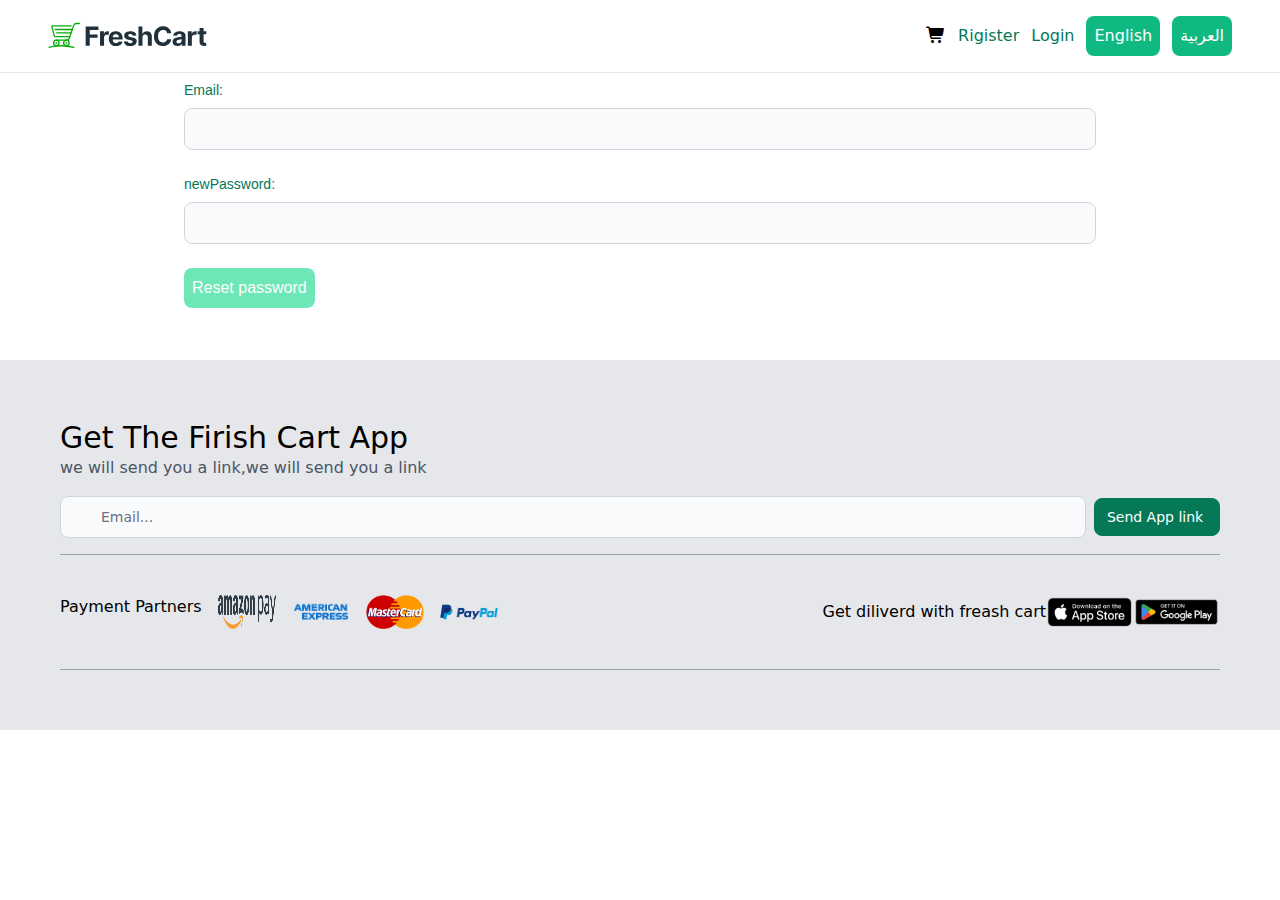
<file: changePassword/index.html>
<!DOCTYPE html><html lang="en" data-beasties-container><head>
  <meta charset="utf-8">
  <title>changePassword</title>
  <base href="/">
  <meta name="viewport" content="width=device-width, initial-scale=1">
  <link rel="icon" type="image/x-icon" href="favicon.ico">
<style>@layer properties;@layer theme,base,components,utilities;@layer theme{:root{--font-sans: ui-sans-serif, system-ui, sans-serif, "Apple Color Emoji", "Segoe UI Emoji", "Segoe UI Symbol", "Noto Color Emoji";--font-mono: ui-monospace, SFMono-Regular, Menlo, Monaco, Consolas, "Liberation Mono", "Courier New", monospace;--color-red-50: #FEF2F2;--color-red-100: #FEE2E2;--color-red-200: #FECACA;--color-red-300: #FCA5A5;--color-red-400: #F87171;--color-red-500: #EF4444;--color-red-600: #DC2626;--color-red-700: #B91C1C;--color-red-800: #991B1B;--color-red-900: #7F1D1D;--color-orange-50: #FFFAF0;--color-orange-100: #FEEBC8;--color-orange-200: #FBD38D;--color-orange-300: #F6AD55;--color-orange-400: #ED8936;--color-orange-500: #DD6B20;--color-orange-600: #C05621;--color-orange-700: #9C4221;--color-orange-800: #7B341E;--color-orange-900: #652B19;--color-yellow-50: #FFFBEB;--color-yellow-100: #FEF3C7;--color-yellow-200: #FDE68A;--color-yellow-300: #FCD34D;--color-yellow-400: #FBBF24;--color-yellow-500: #F59E0B;--color-yellow-600: #D97706;--color-yellow-700: #B45309;--color-yellow-800: #92400E;--color-yellow-900: #78350F;--color-lime-200: oklch(93.8% .127 124.321);--color-lime-300: oklch(89.7% .196 126.665);--color-lime-400: oklch(84.1% .238 128.85);--color-lime-500: oklch(76.8% .233 130.85);--color-lime-800: oklch(45.3% .124 130.933);--color-green-50: #ECFDF5;--color-green-100: #D1FAE5;--color-green-200: #A7F3D0;--color-green-300: #6EE7B7;--color-green-400: #34D399;--color-green-500: #10B981;--color-green-600: #059669;--color-green-700: #047857;--color-green-800: #065F46;--color-green-900: #064E3B;--color-emerald-600: oklch(59.6% .145 163.225);--color-teal-50: #F0FDFA;--color-teal-100: #CCFBF1;--color-teal-200: #99F6E4;--color-teal-300: #5EEAD4;--color-teal-400: #2DD4BF;--color-teal-500: #14B8A6;--color-teal-600: #0D9488;--color-teal-700: #0F766E;--color-teal-800: #115E59;--color-cyan-200: #A5F3FC;--color-cyan-300: #67E8F9;--color-cyan-400: #22D3EE;--color-cyan-500: #06B6D4;--color-cyan-600: #0891B2;--color-cyan-800: #155E75;--color-sky-400: oklch(74.6% .16 232.661);--color-sky-500: oklch(68.5% .169 237.323);--color-blue-50: #EFF6FF;--color-blue-100: #DBEAFE;--color-blue-200: #BFDBFE;--color-blue-300: #93C5FD;--color-blue-400: #60A5FA;--color-blue-500: #3B82F6;--color-blue-600: #2563EB;--color-blue-700: #1D4ED8;--color-blue-800: #1E40AF;--color-blue-900: #1E3A8A;--color-indigo-50: #EEF2FF;--color-indigo-100: #E0E7FF;--color-indigo-200: #C7D2FE;--color-indigo-300: #A5B4FC;--color-indigo-400: #818CF8;--color-indigo-500: #6366F1;--color-indigo-600: #4F46E5;--color-indigo-700: #4338CA;--color-indigo-800: #3730A3;--color-indigo-900: #312E81;--color-purple-50: #F5F3FF;--color-purple-100: #EDE9FE;--color-purple-200: #DDD6FE;--color-purple-300: #C4B5FD;--color-purple-400: #A78BFA;--color-purple-500: #8B5CF6;--color-purple-600: #7C3AED;--color-purple-700: #6D28D9;--color-purple-800: #5B21B6;--color-purple-900: #4C1D95;--color-pink-50: #FDF2F8;--color-pink-100: #FCE7F3;--color-pink-200: #FBCFE8;--color-pink-300: #F9A8D4;--color-pink-400: #F472B6;--color-pink-500: #EC4899;--color-pink-600: #DB2777;--color-pink-700: #BE185D;--color-pink-800: #9D174D;--color-pink-900: #831843;--color-gray-50: #F9FAFB;--color-gray-100: #F3F4F6;--color-gray-200: #E5E7EB;--color-gray-300: #D1D5DB;--color-gray-400: #9CA3AF;--color-gray-500: #6B7280;--color-gray-600: #4B5563;--color-gray-700: #374151;--color-gray-800: #1F2937;--color-gray-900: #111827;--color-white: #ffffff;--spacing: .25rem;--breakpoint-md: 48rem;--breakpoint-lg: 64rem;--breakpoint-xl: 80rem;--container-2xs: 18rem;--container-xs: 20rem;--container-sm: 24rem;--container-md: 28rem;--container-lg: 32rem;--container-xl: 36rem;--container-2xl: 42rem;--container-4xl: 56rem;--container-7xl: 80rem;--text-xs: .75rem;--text-xs--line-height: calc(1 / .75);--text-sm: .875rem;--text-sm--line-height: calc(1.25 / .875);--text-base: 1rem;--text-base--line-height: 1.5 ;--text-lg: 1.125rem;--text-lg--line-height: calc(1.75 / 1.125);--text-xl: 1.25rem;--text-xl--line-height: calc(1.75 / 1.25);--text-2xl: 1.5rem;--text-2xl--line-height: calc(2 / 1.5);--text-3xl: 1.875rem;--text-3xl--line-height: 1.2 ;--text-4xl: 2.25rem;--text-4xl--line-height: calc(2.5 / 2.25);--text-5xl: 3rem;--text-5xl--line-height: 1;--text-6xl: 3.75rem;--text-6xl--line-height: 1;--text-7xl: 4.5rem;--text-7xl--line-height: 1;--text-8xl: 6rem;--text-8xl--line-height: 1;--text-9xl: 8rem;--text-9xl--line-height: 1;--font-weight-thin: 100;--font-weight-extralight: 200;--font-weight-normal: 400;--font-weight-medium: 500;--font-weight-semibold: 600;--font-weight-bold: 700;--font-weight-extrabold: 800;--font-weight-black: 900;--tracking-tighter: -.05em;--tracking-tight: -.025em;--tracking-normal: 0em;--tracking-wide: .025em;--tracking-wider: .05em;--tracking-widest: .1em;--leading-tight: 1.25;--leading-normal: 1.5;--leading-relaxed: 1.625;--leading-loose: 2;--radius-xs: .125rem;--radius-sm: .25rem;--radius-md: .375rem;--radius-lg: .5rem;--radius-xl: .75rem;--ease-in: cubic-bezier(.4, 0, 1, 1);--ease-out: cubic-bezier(0, 0, .2, 1);--ease-in-out: cubic-bezier(.4, 0, .2, 1);--animate-spin: spin 1s linear infinite;--animate-pulse: pulse 2s cubic-bezier(.4, 0, .6, 1) infinite;--blur-xs: 4px;--default-transition-duration: .15s;--default-transition-timing-function: cubic-bezier(.4, 0, .2, 1);--default-font-family: var(--font-sans);--default-mono-font-family: var(--font-mono)}}@layer base{*,:after,:before{box-sizing:border-box;margin:0;padding:0;border:0 solid}html{line-height:1.5;-webkit-text-size-adjust:100%;tab-size:4;font-family:var(--default-font-family, ui-sans-serif, system-ui, sans-serif, "Apple Color Emoji", "Segoe UI Emoji", "Segoe UI Symbol", "Noto Color Emoji");font-feature-settings:var(--default-font-feature-settings, normal);font-variation-settings:var(--default-font-variation-settings, normal);-webkit-tap-highlight-color:transparent}h2{font-size:inherit;font-weight:inherit}a{color:inherit;-webkit-text-decoration:inherit;text-decoration:inherit}img,svg{display:block;vertical-align:middle}img{max-width:100%;height:auto}button,input{font:inherit;font-feature-settings:inherit;font-variation-settings:inherit;letter-spacing:inherit;color:inherit;border-radius:0;background-color:transparent;opacity:1}button,input:where([type=button],[type=reset],[type=submit]){appearance:button}}@layer utilities{.pointer-events-none{pointer-events:none}.sr-only{position:absolute;width:1px;height:1px;padding:0;margin:-1px;overflow:hidden;clip:rect(0,0,0,0);white-space:nowrap;border-width:0}.absolute{position:absolute}.fixed{position:fixed}.relative{position:relative}.inset-y-0{inset-block:calc(var(--spacing) * 0)}.start-0{inset-inline-start:calc(var(--spacing) * 0)}.end-0{inset-inline-end:calc(var(--spacing) * 0)}.top-0{top:calc(var(--spacing) * 0)}.z-20{z-index:20}.mx-auto{margin-inline:auto}.my-4{margin-block:calc(var(--spacing) * 4)}.ms-2{margin-inline-start:calc(var(--spacing) * 2)}.mt-5{margin-top:calc(var(--spacing) * 5)}.mb-2{margin-bottom:calc(var(--spacing) * 2)}.mb-6{margin-bottom:calc(var(--spacing) * 6)}.block{display:block}.flex{display:flex}.hidden{display:none}.inline-flex{display:inline-flex}.h-5{height:calc(var(--spacing) * 5)}.h-8{height:calc(var(--spacing) * 8)}.h-10{height:calc(var(--spacing) * 10)}.h-\[0\.5px\]{height:.5px}.w-1\/2{width:50%}.w-5{width:calc(var(--spacing) * 5)}.w-9\/12{width:75%}.w-10{width:calc(var(--spacing) * 10)}.w-\[10\%\]{width:10%}.w-\[12\%\]{width:12%}.w-\[15\%\]{width:15%}.w-\[88\%\]{width:88%}.w-\[95\%\]{width:95%}.w-full{width:100%}.max-w-screen-xl{max-width:var(--breakpoint-xl)}.cursor-pointer{cursor:pointer}.flex-wrap{flex-wrap:wrap}.items-center{align-items:center}.justify-between{justify-content:space-between}.justify-center{justify-content:center}.justify-end{justify-content:flex-end}.gap-3{gap:calc(var(--spacing) * 3)}.gap-4{gap:calc(var(--spacing) * 4)}.rounded-lg{border-radius:var(--radius-lg)}.rounded-sm{border-radius:var(--radius-sm)}.border{border-style:var(--tw-border-style);border-width:1px}.border-b{border-bottom-style:var(--tw-border-style);border-bottom-width:1px}.border-gray-200{border-color:var(--color-gray-200)}.border-gray-300{border-color:var(--color-gray-300)}.border-green-700{border-color:var(--color-green-700)}.bg-gray-50{background-color:var(--color-gray-50)}.bg-gray-200{background-color:var(--color-gray-200)}.bg-gray-400{background-color:var(--color-gray-400)}.bg-green-500{background-color:var(--color-green-500)}.bg-green-700{background-color:var(--color-green-700)}.bg-white{background-color:var(--color-white)}.p-2{padding:calc(var(--spacing) * 2)}.p-2\.5{padding:calc(var(--spacing) * 2.5)}.p-4{padding:calc(var(--spacing) * 4)}.p-15{padding:calc(var(--spacing) * 15)}.px-3{padding-inline:calc(var(--spacing) * 3)}.py-2{padding-block:calc(var(--spacing) * 2)}.py-4{padding-block:calc(var(--spacing) * 4)}.py-10{padding-block:calc(var(--spacing) * 10)}.ps-3{padding-inline-start:calc(var(--spacing) * 3)}.ps-10{padding-inline-start:calc(var(--spacing) * 10)}.pe-3{padding-inline-end:calc(var(--spacing) * 3)}.pt-20{padding-top:calc(var(--spacing) * 20)}.text-center{text-align:center}.text-3xl{font-size:var(--text-3xl);line-height:var(--tw-leading, var(--text-3xl--line-height))}.text-5xl{font-size:var(--text-5xl);line-height:var(--tw-leading, var(--text-5xl--line-height))}.text-sm{font-size:var(--text-sm);line-height:var(--tw-leading, var(--text-sm--line-height))}.font-medium{--tw-font-weight: var(--font-weight-medium);font-weight:var(--font-weight-medium)}.font-thin{--tw-font-weight: var(--font-weight-thin);font-weight:var(--font-weight-thin)}.text-gray-500{color:var(--color-gray-500)}.text-gray-600{color:var(--color-gray-600)}.text-gray-900{color:var(--color-gray-900)}.text-green-700{color:var(--color-green-700)}.text-white{color:var(--color-white)}@media (hover: hover){.hover\:bg-gray-100:hover{background-color:var(--color-gray-100)}}@media (hover: hover){.hover\:bg-green-800:hover{background-color:var(--color-green-800)}}.focus\:border-green-500:focus{border-color:var(--color-green-500)}.focus\:ring-2:focus{--tw-ring-shadow: var(--tw-ring-inset,) 0 0 0 calc(2px + var(--tw-ring-offset-width)) var(--tw-ring-color, currentcolor);box-shadow:var(--tw-inset-shadow),var(--tw-inset-ring-shadow),var(--tw-ring-offset-shadow),var(--tw-ring-shadow),var(--tw-shadow)}.focus\:ring-4:focus{--tw-ring-shadow: var(--tw-ring-inset,) 0 0 0 calc(4px + var(--tw-ring-offset-width)) var(--tw-ring-color, currentcolor);box-shadow:var(--tw-inset-shadow),var(--tw-inset-ring-shadow),var(--tw-ring-offset-shadow),var(--tw-ring-shadow),var(--tw-shadow)}.focus\:ring-gray-200:focus{--tw-ring-color: var(--color-gray-200)}.focus\:ring-green-300:focus{--tw-ring-color: var(--color-green-300)}.focus\:ring-green-500:focus{--tw-ring-color: var(--color-green-500)}.focus\:outline-none:focus{--tw-outline-style: none;outline-style:none}.disabled\:cursor-not-allowed:disabled{cursor:not-allowed}.disabled\:bg-green-300:disabled{background-color:var(--color-green-300)}@media (width >= 48rem){.md\:order-1{order:1}}@media (width >= 48rem){.md\:order-2{order:2}}@media (width >= 48rem){.md\:flex{display:flex}}@media (width >= 48rem){.md\:hidden{display:none}}@media (width >= 48rem){.md\:w-auto{width:auto}}@media (width >= 48rem){.md\:bg-transparent{background-color:transparent}}@media (width >= 48rem){.md\:p-0{padding:calc(var(--spacing) * 0)}}@media (width >= 48rem){.md\:text-green-700{color:var(--color-green-700)}}@media (prefers-color-scheme: dark){.dark\:border-gray-600{border-color:var(--color-gray-600)}}@media (prefers-color-scheme: dark){.dark\:bg-gray-700{background-color:var(--color-gray-700)}}@media (prefers-color-scheme: dark){.dark\:bg-gray-900{background-color:var(--color-gray-900)}}@media (prefers-color-scheme: dark){.dark\:bg-green-600{background-color:var(--color-green-600)}}@media (prefers-color-scheme: dark){.dark\:text-gray-400{color:var(--color-gray-400)}}@media (prefers-color-scheme: dark){.dark\:text-white{color:var(--color-white)}}@media (prefers-color-scheme: dark){.dark\:placeholder-gray-400::placeholder{color:var(--color-gray-400)}}@media (prefers-color-scheme: dark){@media (hover: hover){.dark\:hover\:bg-gray-700:hover{background-color:var(--color-gray-700)}}}@media (prefers-color-scheme: dark){@media (hover: hover){.dark\:hover\:bg-green-700:hover{background-color:var(--color-green-700)}}}@media (prefers-color-scheme: dark){.dark\:focus\:border-green-500:focus{border-color:var(--color-green-500)}}@media (prefers-color-scheme: dark){.dark\:focus\:ring-gray-600:focus{--tw-ring-color: var(--color-gray-600)}}@media (prefers-color-scheme: dark){.dark\:focus\:ring-green-500:focus{--tw-ring-color: var(--color-green-500)}}@media (prefers-color-scheme: dark){.dark\:focus\:ring-green-800:focus{--tw-ring-color: var(--color-green-800)}}@media (width >= 48rem){@media (prefers-color-scheme: dark){.md\:dark\:text-green-500{color:var(--color-green-500)}}}}@layer base{}@layer base{[type=text],[type=email],[type=password]{appearance:none;background-color:#fff;border-color:var(--color-gray-500);border-width:1px;border-radius:0;padding:.5rem .75rem;font-size:1rem;line-height:1.5rem;--tw-shadow: 0 0 #0000}input::placeholder{color:var(--color-gray-500);opacity:1}}@property --tw-translate-x{syntax: "*"; inherits: false; initial-value: 0;}@property --tw-translate-y{syntax: "*"; inherits: false; initial-value: 0;}@property --tw-translate-z{syntax: "*"; inherits: false; initial-value: 0;}@property --tw-rotate-x{syntax: "*"; inherits: false;}@property --tw-rotate-y{syntax: "*"; inherits: false;}@property --tw-rotate-z{syntax: "*"; inherits: false;}@property --tw-skew-x{syntax: "*"; inherits: false;}@property --tw-skew-y{syntax: "*"; inherits: false;}@property --tw-space-y-reverse{syntax: "*"; inherits: false; initial-value: 0;}@property --tw-space-x-reverse{syntax: "*"; inherits: false; initial-value: 0;}@property --tw-border-style{syntax: "*"; inherits: false; initial-value: solid;}@property --tw-leading{syntax: "*"; inherits: false;}@property --tw-font-weight{syntax: "*"; inherits: false;}@property --tw-tracking{syntax: "*"; inherits: false;}@property --tw-shadow{syntax: "*"; inherits: false; initial-value: 0 0 #0000;}@property --tw-shadow-color{syntax: "*"; inherits: false;}@property --tw-shadow-alpha{syntax: "<percentage>"; inherits: false; initial-value: 100%;}@property --tw-inset-shadow{syntax: "*"; inherits: false; initial-value: 0 0 #0000;}@property --tw-inset-shadow-color{syntax: "*"; inherits: false;}@property --tw-inset-shadow-alpha{syntax: "<percentage>"; inherits: false; initial-value: 100%;}@property --tw-ring-color{syntax: "*"; inherits: false;}@property --tw-ring-shadow{syntax: "*"; inherits: false; initial-value: 0 0 #0000;}@property --tw-inset-ring-color{syntax: "*"; inherits: false;}@property --tw-inset-ring-shadow{syntax: "*"; inherits: false; initial-value: 0 0 #0000;}@property --tw-ring-inset{syntax: "*"; inherits: false;}@property --tw-ring-offset-width{syntax: "<length>"; inherits: false; initial-value: 0px;}@property --tw-ring-offset-color{syntax: "*"; inherits: false; initial-value: #fff;}@property --tw-ring-offset-shadow{syntax: "*"; inherits: false; initial-value: 0 0 #0000;}@property --tw-outline-style{syntax: "*"; inherits: false; initial-value: solid;}@property --tw-blur{syntax: "*"; inherits: false;}@property --tw-brightness{syntax: "*"; inherits: false;}@property --tw-contrast{syntax: "*"; inherits: false;}@property --tw-grayscale{syntax: "*"; inherits: false;}@property --tw-hue-rotate{syntax: "*"; inherits: false;}@property --tw-invert{syntax: "*"; inherits: false;}@property --tw-opacity{syntax: "*"; inherits: false;}@property --tw-saturate{syntax: "*"; inherits: false;}@property --tw-sepia{syntax: "*"; inherits: false;}@property --tw-drop-shadow{syntax: "*"; inherits: false;}@property --tw-drop-shadow-color{syntax: "*"; inherits: false;}@property --tw-drop-shadow-alpha{syntax: "<percentage>"; inherits: false; initial-value: 100%;}@property --tw-drop-shadow-size{syntax: "*"; inherits: false;}@property --tw-duration{syntax: "*"; inherits: false;}@property --tw-ease{syntax: "*"; inherits: false;}@layer properties{@supports ((-webkit-hyphens: none) and (not (margin-trim: inline))) or ((-moz-orient: inline) and (not (color:rgb(from red r g b)))){*,:before,:after{--tw-translate-x: 0;--tw-translate-y: 0;--tw-translate-z: 0;--tw-rotate-x: initial;--tw-rotate-y: initial;--tw-rotate-z: initial;--tw-skew-x: initial;--tw-skew-y: initial;--tw-space-y-reverse: 0;--tw-space-x-reverse: 0;--tw-border-style: solid;--tw-leading: initial;--tw-font-weight: initial;--tw-tracking: initial;--tw-shadow: 0 0 #0000;--tw-shadow-color: initial;--tw-shadow-alpha: 100%;--tw-inset-shadow: 0 0 #0000;--tw-inset-shadow-color: initial;--tw-inset-shadow-alpha: 100%;--tw-ring-color: initial;--tw-ring-shadow: 0 0 #0000;--tw-inset-ring-color: initial;--tw-inset-ring-shadow: 0 0 #0000;--tw-ring-inset: initial;--tw-ring-offset-width: 0px;--tw-ring-offset-color: #fff;--tw-ring-offset-shadow: 0 0 #0000;--tw-outline-style: solid;--tw-blur: initial;--tw-brightness: initial;--tw-contrast: initial;--tw-grayscale: initial;--tw-hue-rotate: initial;--tw-invert: initial;--tw-opacity: initial;--tw-saturate: initial;--tw-sepia: initial;--tw-drop-shadow: initial;--tw-drop-shadow-color: initial;--tw-drop-shadow-alpha: 100%;--tw-drop-shadow-size: initial;--tw-duration: initial;--tw-ease: initial}}}.fa-solid{--_fa-family:var(--fa-family,var(--fa-style-family,"Font Awesome 7 Free"));-webkit-font-smoothing:antialiased;-moz-osx-font-smoothing:grayscale;display:var(--fa-display,inline-block);font-family:var(--_fa-family);font-feature-settings:normal;font-style:normal;font-synthesis:none;font-variant:normal;font-weight:var(--fa-style,900);line-height:1;text-align:center;text-rendering:auto;width:var(--fa-width,1.25em)}.fa-cart-shopping{--fa:"\f07a"}:root{--fa-family-brands:"Font Awesome 7 Brands";--fa-font-brands:normal 400 1em/1 var(--fa-family-brands)}:root{--fa-font-regular:normal 400 1em/1 var(--fa-family-classic)}:root{--fa-family-classic:"Font Awesome 7 Free";--fa-font-solid:normal 900 1em/1 var(--fa-family-classic);--fa-style-family-classic:var(--fa-family-classic)}.fa-solid{--fa-style:900}
</style><link rel="stylesheet" href="styles-XP2XHJNW.css" media="print" onload="this.media='all'"><noscript><link rel="stylesheet" href="styles-XP2XHJNW.css"></noscript><style ng-app-id="ng">div[_ngcontent-ng-c353840578]{font-family:Arial,Helvetica,sans-serif;margin:0;padding:1rem 2rem}p[_ngcontent-ng-c353840578], .translated[_ngcontent-ng-c353840578]{background-color:#d4f3ff;padding:.5rem 1rem}button[_ngcontent-ng-c353840578]{background-color:#008cba;border:none;color:#fff;padding:.25rem .5rem;text-align:center;text-decoration:none;display:inline-block;font-size:16px;margin-left:1rem;border-radius:.5rem;transition:background-color .3s ease}button[_ngcontent-ng-c353840578]:hover{background-color:#005f73}.title[_ngcontent-ng-c353840578]{background-color:#bde8f8;padding:.5rem 2rem 1.5rem;position:sticky;top:0;z-index:1000}</style></head>
<body><!--nghm--><script type="text/javascript" id="ng-event-dispatch-contract">(()=>{function p(t,n,r,o,e,i,f,m){return{eventType:t,event:n,targetElement:r,eic:o,timeStamp:e,eia:i,eirp:f,eiack:m}}function u(t){let n=[],r=e=>{n.push(e)};return{c:t,q:n,et:[],etc:[],d:r,h:e=>{r(p(e.type,e,e.target,t,Date.now()))}}}function s(t,n,r){for(let o=0;o<n.length;o++){let e=n[o];(r?t.etc:t.et).push(e),t.c.addEventListener(e,t.h,r)}}function c(t,n,r,o,e=window){let i=u(t);e._ejsas||(e._ejsas={}),e._ejsas[n]=i,s(i,r),s(i,o,!0)}window.__jsaction_bootstrap=c;})();
</script><script>window.__jsaction_bootstrap(document.body,"ng",["click","submit","input","compositionstart","compositionend"],["blur"]);</script>
  <app-root ng-version="20.1.7" _nghost-ng-c353840578 ngh="3" ng-server-context="ssg"><app-navbar _ngcontent-ng-c353840578 ngh="0"><nav class="bg-white dark:bg-gray-900 fixed w-full z-20 top-0 start-0 border-b border-gray-200 dark:border-gray-600"><div class="w-[95%] max-w-screen-xl flex flex-wrap items-center justify-between mx-auto p-4"><a href="https://flowbite.com/" class="flex items-center space-x-3 rtl:space-x-reverse"><img src="/images-20250823T214121Z-1-001/images/freshcart-logo.svg" alt="Flowbite Logo" class="h-8"></a><div class="flex md:order-2 space-x-3 md:space-x-0 rtl:space-x-reverse"><div class="flex gap-3 items-center"><a routerlink="/cart" href="/cart" jsaction="click:;"><i class="fa-solid fa-cart-shopping text-1xl"></i></a><a routerlink="/register" aria-current="page" class="cursor-pointer block py-2 px-3 text-white bg-green-700 rounded-sm md:bg-transparent md:text-green-700 md:p-0 md:dark:text-green-500" href="/register" jsaction="click:;">Rigister</a><a routerlink="/login" aria-current="page" class="cursor-pointer block py-2 px-3 text-white bg-green-700 rounded-sm md:bg-transparent md:text-green-700 md:p-0 md:dark:text-green-500" href="/login" jsaction="click:;">Login</a><!----><!----><button class="bg-green-500 p-2 rounded-lg text-white" jsaction="click:;">English</button><button class="bg-green-500 p-2 rounded-lg text-white" jsaction="click:;">العربية</button></div><button data-collapse-toggle="navbar-sticky" type="button" aria-controls="navbar-sticky" aria-expanded="false" class="inline-flex items-center p-2 w-10 h-10 justify-center text-sm text-gray-500 rounded-lg md:hidden hover:bg-gray-100 focus:outline-none focus:ring-2 focus:ring-gray-200 dark:text-gray-400 dark:hover:bg-gray-700 dark:focus:ring-gray-600"><span class="sr-only">Open main menu</span><svg aria-hidden="true" xmlns="http://www.w3.org/2000/svg" fill="none" viewBox="0 0 17 14" class="w-5 h-5"><path stroke="currentColor" stroke-linecap="round" stroke-linejoin="round" stroke-width="2" d="M1 1h15M1 7h15M1 13h15"/></svg></button></div><div id="navbar-sticky" class="items-center justify-between hidden w-full md:flex md:w-auto md:order-1"><!----></div></div></nav></app-navbar><div _ngcontent-ng-c353840578 class="pt-20"><router-outlet _ngcontent-ng-c353840578></router-outlet><app-changpassword ngh="1"><h2 class="text-green-700 text-5xl text-center">reset your acount password</h2><div class="w-9/12 mx-auto py-4"><form novalidate class="ng-untouched ng-pristine ng-invalid" jsaction="submit:;"><div class="mb-6"><label class="block mb-2 text-sm font-medium text-gray-900 text-green-700">Email: </label><input formcontrolname="email" type="email" class="bg-gray-50 border border-gray-300 text-gray-900 text-sm rounded-lg focus:ring-green-500 focus:border-green-500 block w-full p-2.5 dark:bg-gray-700 dark:border-gray-600 dark:placeholder-gray-400 dark:text-white dark:focus:ring-green-500 dark:focus:border-green-500 ng-untouched ng-pristine ng-invalid" value jsaction="input:;blur:;compositionstart:;compositionend:;"><!----></div><div class="mb-6"><label class="block mb-2 text-sm font-medium text-gray-900 text-green-700">newPassword: </label><input formcontrolname="newPassword" type="password" class="bg-gray-50 border border-gray-300 text-gray-900 text-sm rounded-lg focus:ring-green-500 focus:border-green-500 block w-full p-2.5 dark:bg-gray-700 dark:border-gray-600 dark:placeholder-gray-400 dark:text-white dark:focus:ring-green-500 dark:focus:border-green-500 ng-untouched ng-pristine ng-invalid" value jsaction="input:;blur:;compositionstart:;compositionend:;"><!----></div><button type="submit" class="cursor-pointer disabled:cursor-not-allowed rounded-lg p-2 bg-green-700 text-white disabled:bg-green-300" disabled> Reset password <!----></button></form></div></app-changpassword><!----></div><app-footer _ngcontent-ng-c353840578 ngh="2"><div class="bg-gray-200 p-15 mt-5"><h2 class="text-3xl font-thin">Get The Firish Cart App</h2><p class="text-gray-600 font-thin"> we will send you a link,we will send you a link </p><form class="flex items-center my-4 mx-auto"><div class="relative w-full"><div class="absolute inset-y-0 start-0 flex items-center ps-3 pointer-events-none"></div><input type="text" id="voice-search" placeholder="Email..." required class="w-[88%] bg-gray-50 border border-gray-300 text-gray-900 text-sm rounded-lg focus:ring-green-500 focus:border-green-500 block w-full ps-10 p-2.5 dark:bg-gray-700 dark:border-gray-600 dark:placeholder-gray-400 dark:text-white dark:focus:ring-green-500 dark:focus:border-green-500"><button type="button" class="absolute inset-y-0 end-0 flex items-center pe-3"></button></div><button type="submit" class="w-[12%] inline-flex items-center py-2 px-3 ms-2 text-sm font-medium text-white bg-green-700 rounded-lg border border-green-700 hover:bg-green-800 focus:ring-4 focus:outline-none focus:ring-green-300 dark:bg-green-600 dark:hover:bg-green-700 dark:focus:ring-green-800"> Send App link </button></form><div class="w-full h-[0.5px] bg-gray-400"></div><div class="flex justify-between"><div class="flex gap-4 py-10 w-1/2"><p>Payment Partners</p><img src="/images-20250823T214121Z-1-001/images/amazon-pay.png" class="w-[10%]"><img src="/images-20250823T214121Z-1-001/images/American-Express-Color.png" class="w-[10%]"><img src="/images-20250823T214121Z-1-001/images/mastercard.webp" class="w-[10%]"><img src="/images-20250823T214121Z-1-001/images/paypal.png" class="w-[10%]"></div><div class="flex items-center w-1/2 justify-end justify-between"><p>Get diliverd with freash cart</p><img src="/images-20250823T214121Z-1-001/images/get-apple-store.png" class="w-[15%]"><img src="/images-20250823T214121Z-1-001/images/get-google-play.png" class="w-[15%]"></div></div><div class="w-full h-[0.5px] bg-gray-400"></div></div></app-footer></app-root>
<link rel="modulepreload" href="chunk-K4TKYOAI.js"><script src="main-WL3BMLBD.js" type="module"></script>

<script id="ng-state" type="application/json">{"3232954493":{"b":{"home":"Home","cart":"Cart","wishList":"WishList","Products":"Products","Cetegories":"Cetegories","Brands":"Brands","register":"Rigister","login":"Login","logout":"Logout"},"h":{},"s":200,"st":"OK","u":"/i18n/en.json","rt":"json"},"__nghData__":[{"t":{"8":"t0","9":"t1","20":"t2"},"c":{"8":[{"i":"t0","r":2}],"9":[],"20":[]}},{"t":{"8":"t7","13":"t8","16":"t9"},"c":{"8":[],"13":[],"16":[]}},{},{"c":{"2":[{"i":"c226906015","r":1}]}}]}</script></body></html>
</file>
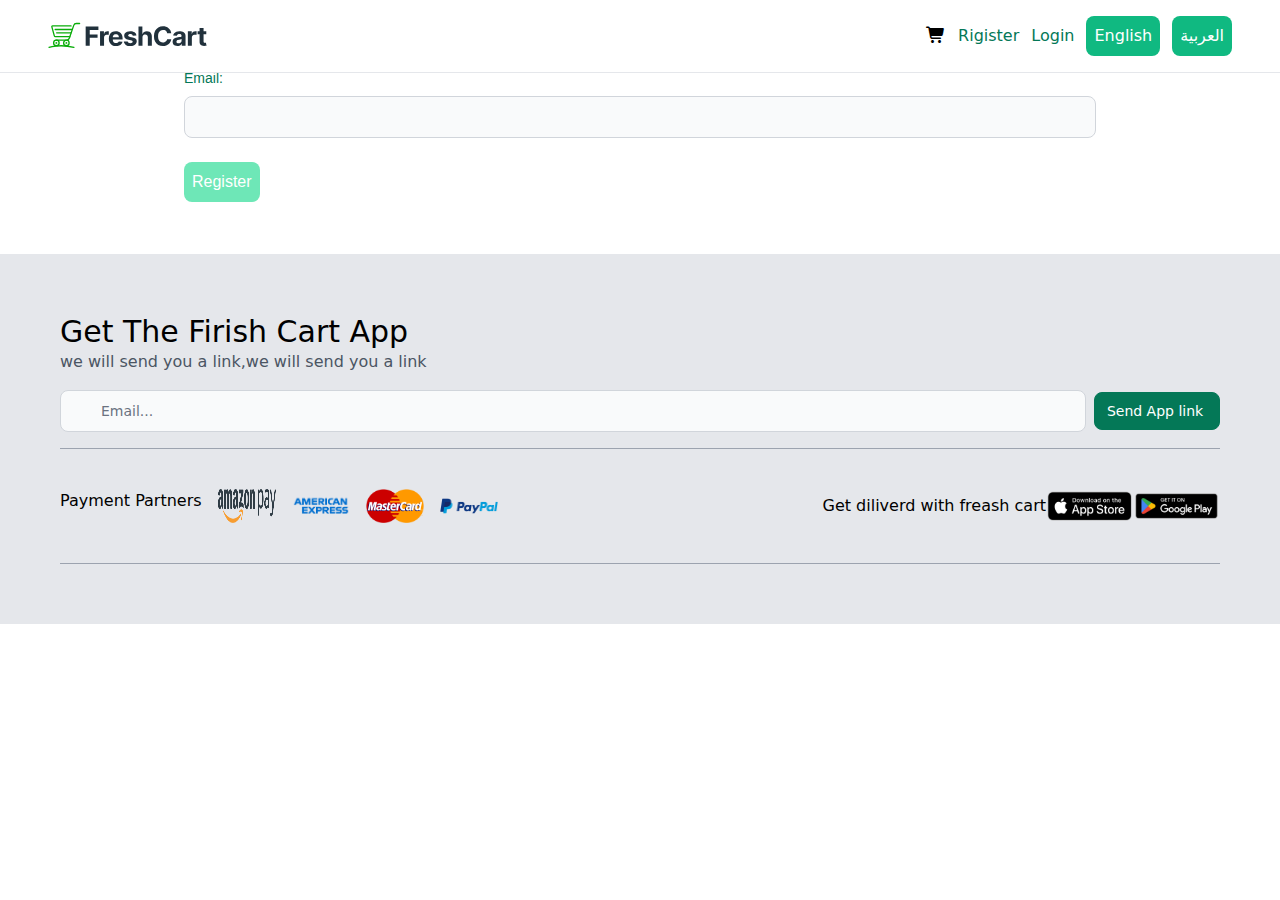
<file: forgetPasword/index.html>
<!DOCTYPE html><html lang="en" data-beasties-container><head>
  <meta charset="utf-8">
  <title>forgetPasword</title>
  <base href="/">
  <meta name="viewport" content="width=device-width, initial-scale=1">
  <link rel="icon" type="image/x-icon" href="favicon.ico">
<style>@layer properties;@layer theme,base,components,utilities;@layer theme{:root{--font-sans: ui-sans-serif, system-ui, sans-serif, "Apple Color Emoji", "Segoe UI Emoji", "Segoe UI Symbol", "Noto Color Emoji";--font-mono: ui-monospace, SFMono-Regular, Menlo, Monaco, Consolas, "Liberation Mono", "Courier New", monospace;--color-red-50: #FEF2F2;--color-red-100: #FEE2E2;--color-red-200: #FECACA;--color-red-300: #FCA5A5;--color-red-400: #F87171;--color-red-500: #EF4444;--color-red-600: #DC2626;--color-red-700: #B91C1C;--color-red-800: #991B1B;--color-red-900: #7F1D1D;--color-orange-50: #FFFAF0;--color-orange-100: #FEEBC8;--color-orange-200: #FBD38D;--color-orange-300: #F6AD55;--color-orange-400: #ED8936;--color-orange-500: #DD6B20;--color-orange-600: #C05621;--color-orange-700: #9C4221;--color-orange-800: #7B341E;--color-orange-900: #652B19;--color-yellow-50: #FFFBEB;--color-yellow-100: #FEF3C7;--color-yellow-200: #FDE68A;--color-yellow-300: #FCD34D;--color-yellow-400: #FBBF24;--color-yellow-500: #F59E0B;--color-yellow-600: #D97706;--color-yellow-700: #B45309;--color-yellow-800: #92400E;--color-yellow-900: #78350F;--color-lime-200: oklch(93.8% .127 124.321);--color-lime-300: oklch(89.7% .196 126.665);--color-lime-400: oklch(84.1% .238 128.85);--color-lime-500: oklch(76.8% .233 130.85);--color-lime-800: oklch(45.3% .124 130.933);--color-green-50: #ECFDF5;--color-green-100: #D1FAE5;--color-green-200: #A7F3D0;--color-green-300: #6EE7B7;--color-green-400: #34D399;--color-green-500: #10B981;--color-green-600: #059669;--color-green-700: #047857;--color-green-800: #065F46;--color-green-900: #064E3B;--color-emerald-600: oklch(59.6% .145 163.225);--color-teal-50: #F0FDFA;--color-teal-100: #CCFBF1;--color-teal-200: #99F6E4;--color-teal-300: #5EEAD4;--color-teal-400: #2DD4BF;--color-teal-500: #14B8A6;--color-teal-600: #0D9488;--color-teal-700: #0F766E;--color-teal-800: #115E59;--color-cyan-200: #A5F3FC;--color-cyan-300: #67E8F9;--color-cyan-400: #22D3EE;--color-cyan-500: #06B6D4;--color-cyan-600: #0891B2;--color-cyan-800: #155E75;--color-sky-400: oklch(74.6% .16 232.661);--color-sky-500: oklch(68.5% .169 237.323);--color-blue-50: #EFF6FF;--color-blue-100: #DBEAFE;--color-blue-200: #BFDBFE;--color-blue-300: #93C5FD;--color-blue-400: #60A5FA;--color-blue-500: #3B82F6;--color-blue-600: #2563EB;--color-blue-700: #1D4ED8;--color-blue-800: #1E40AF;--color-blue-900: #1E3A8A;--color-indigo-50: #EEF2FF;--color-indigo-100: #E0E7FF;--color-indigo-200: #C7D2FE;--color-indigo-300: #A5B4FC;--color-indigo-400: #818CF8;--color-indigo-500: #6366F1;--color-indigo-600: #4F46E5;--color-indigo-700: #4338CA;--color-indigo-800: #3730A3;--color-indigo-900: #312E81;--color-purple-50: #F5F3FF;--color-purple-100: #EDE9FE;--color-purple-200: #DDD6FE;--color-purple-300: #C4B5FD;--color-purple-400: #A78BFA;--color-purple-500: #8B5CF6;--color-purple-600: #7C3AED;--color-purple-700: #6D28D9;--color-purple-800: #5B21B6;--color-purple-900: #4C1D95;--color-pink-50: #FDF2F8;--color-pink-100: #FCE7F3;--color-pink-200: #FBCFE8;--color-pink-300: #F9A8D4;--color-pink-400: #F472B6;--color-pink-500: #EC4899;--color-pink-600: #DB2777;--color-pink-700: #BE185D;--color-pink-800: #9D174D;--color-pink-900: #831843;--color-gray-50: #F9FAFB;--color-gray-100: #F3F4F6;--color-gray-200: #E5E7EB;--color-gray-300: #D1D5DB;--color-gray-400: #9CA3AF;--color-gray-500: #6B7280;--color-gray-600: #4B5563;--color-gray-700: #374151;--color-gray-800: #1F2937;--color-gray-900: #111827;--color-white: #ffffff;--spacing: .25rem;--breakpoint-md: 48rem;--breakpoint-lg: 64rem;--breakpoint-xl: 80rem;--container-2xs: 18rem;--container-xs: 20rem;--container-sm: 24rem;--container-md: 28rem;--container-lg: 32rem;--container-xl: 36rem;--container-2xl: 42rem;--container-4xl: 56rem;--container-7xl: 80rem;--text-xs: .75rem;--text-xs--line-height: calc(1 / .75);--text-sm: .875rem;--text-sm--line-height: calc(1.25 / .875);--text-base: 1rem;--text-base--line-height: 1.5 ;--text-lg: 1.125rem;--text-lg--line-height: calc(1.75 / 1.125);--text-xl: 1.25rem;--text-xl--line-height: calc(1.75 / 1.25);--text-2xl: 1.5rem;--text-2xl--line-height: calc(2 / 1.5);--text-3xl: 1.875rem;--text-3xl--line-height: 1.2 ;--text-4xl: 2.25rem;--text-4xl--line-height: calc(2.5 / 2.25);--text-5xl: 3rem;--text-5xl--line-height: 1;--text-6xl: 3.75rem;--text-6xl--line-height: 1;--text-7xl: 4.5rem;--text-7xl--line-height: 1;--text-8xl: 6rem;--text-8xl--line-height: 1;--text-9xl: 8rem;--text-9xl--line-height: 1;--font-weight-thin: 100;--font-weight-extralight: 200;--font-weight-normal: 400;--font-weight-medium: 500;--font-weight-semibold: 600;--font-weight-bold: 700;--font-weight-extrabold: 800;--font-weight-black: 900;--tracking-tighter: -.05em;--tracking-tight: -.025em;--tracking-normal: 0em;--tracking-wide: .025em;--tracking-wider: .05em;--tracking-widest: .1em;--leading-tight: 1.25;--leading-normal: 1.5;--leading-relaxed: 1.625;--leading-loose: 2;--radius-xs: .125rem;--radius-sm: .25rem;--radius-md: .375rem;--radius-lg: .5rem;--radius-xl: .75rem;--ease-in: cubic-bezier(.4, 0, 1, 1);--ease-out: cubic-bezier(0, 0, .2, 1);--ease-in-out: cubic-bezier(.4, 0, .2, 1);--animate-spin: spin 1s linear infinite;--animate-pulse: pulse 2s cubic-bezier(.4, 0, .6, 1) infinite;--blur-xs: 4px;--default-transition-duration: .15s;--default-transition-timing-function: cubic-bezier(.4, 0, .2, 1);--default-font-family: var(--font-sans);--default-mono-font-family: var(--font-mono)}}@layer base{*,:after,:before{box-sizing:border-box;margin:0;padding:0;border:0 solid}html{line-height:1.5;-webkit-text-size-adjust:100%;tab-size:4;font-family:var(--default-font-family, ui-sans-serif, system-ui, sans-serif, "Apple Color Emoji", "Segoe UI Emoji", "Segoe UI Symbol", "Noto Color Emoji");font-feature-settings:var(--default-font-feature-settings, normal);font-variation-settings:var(--default-font-variation-settings, normal);-webkit-tap-highlight-color:transparent}h2{font-size:inherit;font-weight:inherit}a{color:inherit;-webkit-text-decoration:inherit;text-decoration:inherit}img,svg{display:block;vertical-align:middle}img{max-width:100%;height:auto}button,input{font:inherit;font-feature-settings:inherit;font-variation-settings:inherit;letter-spacing:inherit;color:inherit;border-radius:0;background-color:transparent;opacity:1}button,input:where([type=button],[type=reset],[type=submit]){appearance:button}}@layer utilities{.pointer-events-none{pointer-events:none}.sr-only{position:absolute;width:1px;height:1px;padding:0;margin:-1px;overflow:hidden;clip:rect(0,0,0,0);white-space:nowrap;border-width:0}.absolute{position:absolute}.fixed{position:fixed}.relative{position:relative}.inset-y-0{inset-block:calc(var(--spacing) * 0)}.start-0{inset-inline-start:calc(var(--spacing) * 0)}.end-0{inset-inline-end:calc(var(--spacing) * 0)}.top-0{top:calc(var(--spacing) * 0)}.z-20{z-index:20}.mx-auto{margin-inline:auto}.my-4{margin-block:calc(var(--spacing) * 4)}.ms-2{margin-inline-start:calc(var(--spacing) * 2)}.mt-5{margin-top:calc(var(--spacing) * 5)}.mb-2{margin-bottom:calc(var(--spacing) * 2)}.mb-6{margin-bottom:calc(var(--spacing) * 6)}.block{display:block}.flex{display:flex}.hidden{display:none}.inline-flex{display:inline-flex}.h-5{height:calc(var(--spacing) * 5)}.h-8{height:calc(var(--spacing) * 8)}.h-10{height:calc(var(--spacing) * 10)}.h-\[0\.5px\]{height:.5px}.w-1\/2{width:50%}.w-5{width:calc(var(--spacing) * 5)}.w-9\/12{width:75%}.w-10{width:calc(var(--spacing) * 10)}.w-\[10\%\]{width:10%}.w-\[12\%\]{width:12%}.w-\[15\%\]{width:15%}.w-\[88\%\]{width:88%}.w-\[95\%\]{width:95%}.w-full{width:100%}.max-w-screen-xl{max-width:var(--breakpoint-xl)}.cursor-pointer{cursor:pointer}.flex-wrap{flex-wrap:wrap}.items-center{align-items:center}.justify-between{justify-content:space-between}.justify-center{justify-content:center}.justify-end{justify-content:flex-end}.gap-3{gap:calc(var(--spacing) * 3)}.gap-4{gap:calc(var(--spacing) * 4)}.rounded-lg{border-radius:var(--radius-lg)}.rounded-sm{border-radius:var(--radius-sm)}.border{border-style:var(--tw-border-style);border-width:1px}.border-b{border-bottom-style:var(--tw-border-style);border-bottom-width:1px}.border-gray-200{border-color:var(--color-gray-200)}.border-gray-300{border-color:var(--color-gray-300)}.border-green-700{border-color:var(--color-green-700)}.bg-gray-50{background-color:var(--color-gray-50)}.bg-gray-200{background-color:var(--color-gray-200)}.bg-gray-400{background-color:var(--color-gray-400)}.bg-green-500{background-color:var(--color-green-500)}.bg-green-700{background-color:var(--color-green-700)}.bg-white{background-color:var(--color-white)}.p-2{padding:calc(var(--spacing) * 2)}.p-2\.5{padding:calc(var(--spacing) * 2.5)}.p-4{padding:calc(var(--spacing) * 4)}.p-15{padding:calc(var(--spacing) * 15)}.px-3{padding-inline:calc(var(--spacing) * 3)}.py-2{padding-block:calc(var(--spacing) * 2)}.py-4{padding-block:calc(var(--spacing) * 4)}.py-10{padding-block:calc(var(--spacing) * 10)}.ps-3{padding-inline-start:calc(var(--spacing) * 3)}.ps-10{padding-inline-start:calc(var(--spacing) * 10)}.pe-3{padding-inline-end:calc(var(--spacing) * 3)}.pt-20{padding-top:calc(var(--spacing) * 20)}.text-center{text-align:center}.text-3xl{font-size:var(--text-3xl);line-height:var(--tw-leading, var(--text-3xl--line-height))}.text-sm{font-size:var(--text-sm);line-height:var(--tw-leading, var(--text-sm--line-height))}.font-medium{--tw-font-weight: var(--font-weight-medium);font-weight:var(--font-weight-medium)}.font-thin{--tw-font-weight: var(--font-weight-thin);font-weight:var(--font-weight-thin)}.text-gray-500{color:var(--color-gray-500)}.text-gray-600{color:var(--color-gray-600)}.text-gray-900{color:var(--color-gray-900)}.text-green-700{color:var(--color-green-700)}.text-white{color:var(--color-white)}@media (hover: hover){.hover\:bg-gray-100:hover{background-color:var(--color-gray-100)}}@media (hover: hover){.hover\:bg-green-800:hover{background-color:var(--color-green-800)}}.focus\:border-green-500:focus{border-color:var(--color-green-500)}.focus\:ring-2:focus{--tw-ring-shadow: var(--tw-ring-inset,) 0 0 0 calc(2px + var(--tw-ring-offset-width)) var(--tw-ring-color, currentcolor);box-shadow:var(--tw-inset-shadow),var(--tw-inset-ring-shadow),var(--tw-ring-offset-shadow),var(--tw-ring-shadow),var(--tw-shadow)}.focus\:ring-4:focus{--tw-ring-shadow: var(--tw-ring-inset,) 0 0 0 calc(4px + var(--tw-ring-offset-width)) var(--tw-ring-color, currentcolor);box-shadow:var(--tw-inset-shadow),var(--tw-inset-ring-shadow),var(--tw-ring-offset-shadow),var(--tw-ring-shadow),var(--tw-shadow)}.focus\:ring-gray-200:focus{--tw-ring-color: var(--color-gray-200)}.focus\:ring-green-300:focus{--tw-ring-color: var(--color-green-300)}.focus\:ring-green-500:focus{--tw-ring-color: var(--color-green-500)}.focus\:outline-none:focus{--tw-outline-style: none;outline-style:none}.disabled\:cursor-not-allowed:disabled{cursor:not-allowed}.disabled\:bg-green-300:disabled{background-color:var(--color-green-300)}@media (width >= 48rem){.md\:order-1{order:1}}@media (width >= 48rem){.md\:order-2{order:2}}@media (width >= 48rem){.md\:flex{display:flex}}@media (width >= 48rem){.md\:hidden{display:none}}@media (width >= 48rem){.md\:w-auto{width:auto}}@media (width >= 48rem){.md\:bg-transparent{background-color:transparent}}@media (width >= 48rem){.md\:p-0{padding:calc(var(--spacing) * 0)}}@media (width >= 48rem){.md\:text-green-700{color:var(--color-green-700)}}@media (prefers-color-scheme: dark){.dark\:border-gray-600{border-color:var(--color-gray-600)}}@media (prefers-color-scheme: dark){.dark\:bg-gray-700{background-color:var(--color-gray-700)}}@media (prefers-color-scheme: dark){.dark\:bg-gray-900{background-color:var(--color-gray-900)}}@media (prefers-color-scheme: dark){.dark\:bg-green-600{background-color:var(--color-green-600)}}@media (prefers-color-scheme: dark){.dark\:text-gray-400{color:var(--color-gray-400)}}@media (prefers-color-scheme: dark){.dark\:text-white{color:var(--color-white)}}@media (prefers-color-scheme: dark){.dark\:placeholder-gray-400::placeholder{color:var(--color-gray-400)}}@media (prefers-color-scheme: dark){@media (hover: hover){.dark\:hover\:bg-gray-700:hover{background-color:var(--color-gray-700)}}}@media (prefers-color-scheme: dark){@media (hover: hover){.dark\:hover\:bg-green-700:hover{background-color:var(--color-green-700)}}}@media (prefers-color-scheme: dark){.dark\:focus\:border-green-500:focus{border-color:var(--color-green-500)}}@media (prefers-color-scheme: dark){.dark\:focus\:ring-gray-600:focus{--tw-ring-color: var(--color-gray-600)}}@media (prefers-color-scheme: dark){.dark\:focus\:ring-green-500:focus{--tw-ring-color: var(--color-green-500)}}@media (prefers-color-scheme: dark){.dark\:focus\:ring-green-800:focus{--tw-ring-color: var(--color-green-800)}}@media (width >= 48rem){@media (prefers-color-scheme: dark){.md\:dark\:text-green-500{color:var(--color-green-500)}}}}@layer base{}@layer base{[type=text],[type=email]{appearance:none;background-color:#fff;border-color:var(--color-gray-500);border-width:1px;border-radius:0;padding:.5rem .75rem;font-size:1rem;line-height:1.5rem;--tw-shadow: 0 0 #0000}input::placeholder{color:var(--color-gray-500);opacity:1}}@property --tw-translate-x{syntax: "*"; inherits: false; initial-value: 0;}@property --tw-translate-y{syntax: "*"; inherits: false; initial-value: 0;}@property --tw-translate-z{syntax: "*"; inherits: false; initial-value: 0;}@property --tw-rotate-x{syntax: "*"; inherits: false;}@property --tw-rotate-y{syntax: "*"; inherits: false;}@property --tw-rotate-z{syntax: "*"; inherits: false;}@property --tw-skew-x{syntax: "*"; inherits: false;}@property --tw-skew-y{syntax: "*"; inherits: false;}@property --tw-space-y-reverse{syntax: "*"; inherits: false; initial-value: 0;}@property --tw-space-x-reverse{syntax: "*"; inherits: false; initial-value: 0;}@property --tw-border-style{syntax: "*"; inherits: false; initial-value: solid;}@property --tw-leading{syntax: "*"; inherits: false;}@property --tw-font-weight{syntax: "*"; inherits: false;}@property --tw-tracking{syntax: "*"; inherits: false;}@property --tw-shadow{syntax: "*"; inherits: false; initial-value: 0 0 #0000;}@property --tw-shadow-color{syntax: "*"; inherits: false;}@property --tw-shadow-alpha{syntax: "<percentage>"; inherits: false; initial-value: 100%;}@property --tw-inset-shadow{syntax: "*"; inherits: false; initial-value: 0 0 #0000;}@property --tw-inset-shadow-color{syntax: "*"; inherits: false;}@property --tw-inset-shadow-alpha{syntax: "<percentage>"; inherits: false; initial-value: 100%;}@property --tw-ring-color{syntax: "*"; inherits: false;}@property --tw-ring-shadow{syntax: "*"; inherits: false; initial-value: 0 0 #0000;}@property --tw-inset-ring-color{syntax: "*"; inherits: false;}@property --tw-inset-ring-shadow{syntax: "*"; inherits: false; initial-value: 0 0 #0000;}@property --tw-ring-inset{syntax: "*"; inherits: false;}@property --tw-ring-offset-width{syntax: "<length>"; inherits: false; initial-value: 0px;}@property --tw-ring-offset-color{syntax: "*"; inherits: false; initial-value: #fff;}@property --tw-ring-offset-shadow{syntax: "*"; inherits: false; initial-value: 0 0 #0000;}@property --tw-outline-style{syntax: "*"; inherits: false; initial-value: solid;}@property --tw-blur{syntax: "*"; inherits: false;}@property --tw-brightness{syntax: "*"; inherits: false;}@property --tw-contrast{syntax: "*"; inherits: false;}@property --tw-grayscale{syntax: "*"; inherits: false;}@property --tw-hue-rotate{syntax: "*"; inherits: false;}@property --tw-invert{syntax: "*"; inherits: false;}@property --tw-opacity{syntax: "*"; inherits: false;}@property --tw-saturate{syntax: "*"; inherits: false;}@property --tw-sepia{syntax: "*"; inherits: false;}@property --tw-drop-shadow{syntax: "*"; inherits: false;}@property --tw-drop-shadow-color{syntax: "*"; inherits: false;}@property --tw-drop-shadow-alpha{syntax: "<percentage>"; inherits: false; initial-value: 100%;}@property --tw-drop-shadow-size{syntax: "*"; inherits: false;}@property --tw-duration{syntax: "*"; inherits: false;}@property --tw-ease{syntax: "*"; inherits: false;}@layer properties{@supports ((-webkit-hyphens: none) and (not (margin-trim: inline))) or ((-moz-orient: inline) and (not (color:rgb(from red r g b)))){*,:before,:after{--tw-translate-x: 0;--tw-translate-y: 0;--tw-translate-z: 0;--tw-rotate-x: initial;--tw-rotate-y: initial;--tw-rotate-z: initial;--tw-skew-x: initial;--tw-skew-y: initial;--tw-space-y-reverse: 0;--tw-space-x-reverse: 0;--tw-border-style: solid;--tw-leading: initial;--tw-font-weight: initial;--tw-tracking: initial;--tw-shadow: 0 0 #0000;--tw-shadow-color: initial;--tw-shadow-alpha: 100%;--tw-inset-shadow: 0 0 #0000;--tw-inset-shadow-color: initial;--tw-inset-shadow-alpha: 100%;--tw-ring-color: initial;--tw-ring-shadow: 0 0 #0000;--tw-inset-ring-color: initial;--tw-inset-ring-shadow: 0 0 #0000;--tw-ring-inset: initial;--tw-ring-offset-width: 0px;--tw-ring-offset-color: #fff;--tw-ring-offset-shadow: 0 0 #0000;--tw-outline-style: solid;--tw-blur: initial;--tw-brightness: initial;--tw-contrast: initial;--tw-grayscale: initial;--tw-hue-rotate: initial;--tw-invert: initial;--tw-opacity: initial;--tw-saturate: initial;--tw-sepia: initial;--tw-drop-shadow: initial;--tw-drop-shadow-color: initial;--tw-drop-shadow-alpha: 100%;--tw-drop-shadow-size: initial;--tw-duration: initial;--tw-ease: initial}}}.fa-solid{--_fa-family:var(--fa-family,var(--fa-style-family,"Font Awesome 7 Free"));-webkit-font-smoothing:antialiased;-moz-osx-font-smoothing:grayscale;display:var(--fa-display,inline-block);font-family:var(--_fa-family);font-feature-settings:normal;font-style:normal;font-synthesis:none;font-variant:normal;font-weight:var(--fa-style,900);line-height:1;text-align:center;text-rendering:auto;width:var(--fa-width,1.25em)}.fa-cart-shopping{--fa:"\f07a"}:root{--fa-family-brands:"Font Awesome 7 Brands";--fa-font-brands:normal 400 1em/1 var(--fa-family-brands)}:root{--fa-font-regular:normal 400 1em/1 var(--fa-family-classic)}:root{--fa-family-classic:"Font Awesome 7 Free";--fa-font-solid:normal 900 1em/1 var(--fa-family-classic);--fa-style-family-classic:var(--fa-family-classic)}.fa-solid{--fa-style:900}
</style><link rel="stylesheet" href="styles-XP2XHJNW.css" media="print" onload="this.media='all'"><noscript><link rel="stylesheet" href="styles-XP2XHJNW.css"></noscript><style ng-app-id="ng">div[_ngcontent-ng-c353840578]{font-family:Arial,Helvetica,sans-serif;margin:0;padding:1rem 2rem}p[_ngcontent-ng-c353840578], .translated[_ngcontent-ng-c353840578]{background-color:#d4f3ff;padding:.5rem 1rem}button[_ngcontent-ng-c353840578]{background-color:#008cba;border:none;color:#fff;padding:.25rem .5rem;text-align:center;text-decoration:none;display:inline-block;font-size:16px;margin-left:1rem;border-radius:.5rem;transition:background-color .3s ease}button[_ngcontent-ng-c353840578]:hover{background-color:#005f73}.title[_ngcontent-ng-c353840578]{background-color:#bde8f8;padding:.5rem 2rem 1.5rem;position:sticky;top:0;z-index:1000}</style></head>
<body><!--nghm--><script type="text/javascript" id="ng-event-dispatch-contract">(()=>{function p(t,n,r,o,e,i,f,m){return{eventType:t,event:n,targetElement:r,eic:o,timeStamp:e,eia:i,eirp:f,eiack:m}}function u(t){let n=[],r=e=>{n.push(e)};return{c:t,q:n,et:[],etc:[],d:r,h:e=>{r(p(e.type,e,e.target,t,Date.now()))}}}function s(t,n,r){for(let o=0;o<n.length;o++){let e=n[o];(r?t.etc:t.et).push(e),t.c.addEventListener(e,t.h,r)}}function c(t,n,r,o,e=window){let i=u(t);e._ejsas||(e._ejsas={}),e._ejsas[n]=i,s(i,r),s(i,o,!0)}window.__jsaction_bootstrap=c;})();
</script><script>window.__jsaction_bootstrap(document.body,"ng",["click","submit","input","compositionstart","compositionend"],["blur"]);</script>
  <app-root ng-version="20.1.7" _nghost-ng-c353840578 ngh="3" ng-server-context="ssg"><app-navbar _ngcontent-ng-c353840578 ngh="0"><nav class="bg-white dark:bg-gray-900 fixed w-full z-20 top-0 start-0 border-b border-gray-200 dark:border-gray-600"><div class="w-[95%] max-w-screen-xl flex flex-wrap items-center justify-between mx-auto p-4"><a href="https://flowbite.com/" class="flex items-center space-x-3 rtl:space-x-reverse"><img src="/images-20250823T214121Z-1-001/images/freshcart-logo.svg" alt="Flowbite Logo" class="h-8"></a><div class="flex md:order-2 space-x-3 md:space-x-0 rtl:space-x-reverse"><div class="flex gap-3 items-center"><a routerlink="/cart" href="/cart" jsaction="click:;"><i class="fa-solid fa-cart-shopping text-1xl"></i></a><a routerlink="/register" aria-current="page" class="cursor-pointer block py-2 px-3 text-white bg-green-700 rounded-sm md:bg-transparent md:text-green-700 md:p-0 md:dark:text-green-500" href="/register" jsaction="click:;">Rigister</a><a routerlink="/login" aria-current="page" class="cursor-pointer block py-2 px-3 text-white bg-green-700 rounded-sm md:bg-transparent md:text-green-700 md:p-0 md:dark:text-green-500" href="/login" jsaction="click:;">Login</a><!----><!----><button class="bg-green-500 p-2 rounded-lg text-white" jsaction="click:;">English</button><button class="bg-green-500 p-2 rounded-lg text-white" jsaction="click:;">العربية</button></div><button data-collapse-toggle="navbar-sticky" type="button" aria-controls="navbar-sticky" aria-expanded="false" class="inline-flex items-center p-2 w-10 h-10 justify-center text-sm text-gray-500 rounded-lg md:hidden hover:bg-gray-100 focus:outline-none focus:ring-2 focus:ring-gray-200 dark:text-gray-400 dark:hover:bg-gray-700 dark:focus:ring-gray-600"><span class="sr-only">Open main menu</span><svg aria-hidden="true" xmlns="http://www.w3.org/2000/svg" fill="none" viewBox="0 0 17 14" class="w-5 h-5"><path stroke="currentColor" stroke-linecap="round" stroke-linejoin="round" stroke-width="2" d="M1 1h15M1 7h15M1 13h15"/></svg></button></div><div id="navbar-sticky" class="items-center justify-between hidden w-full md:flex md:w-auto md:order-1"><!----></div></div></nav></app-navbar><div _ngcontent-ng-c353840578 class="pt-20"><router-outlet _ngcontent-ng-c353840578></router-outlet><app-forget-pasword ngh="1"><h2 class="text-green-700 text-3xl text-center">please write your email</h2><div class="w-9/12 mx-auto py-4"><form novalidate class="ng-untouched ng-pristine ng-invalid" jsaction="submit:;"><div class="mb-6"><label class="block mb-2 text-sm font-medium text-gray-900 text-green-700">Email: </label><input formcontrolname="email" type="email" class="bg-gray-50 border border-gray-300 text-gray-900 text-sm rounded-lg focus:ring-green-500 focus:border-green-500 block w-full p-2.5 dark:bg-gray-700 dark:border-gray-600 dark:placeholder-gray-400 dark:text-white dark:focus:ring-green-500 dark:focus:border-green-500 ng-untouched ng-pristine ng-invalid" value jsaction="input:;blur:;compositionstart:;compositionend:;"><!----></div><button type="submit" class="cursor-pointer disabled:cursor-not-allowed rounded-lg p-2 bg-green-700 text-white disabled:bg-green-300" disabled> Register <!----></button></form></div></app-forget-pasword><!----></div><app-footer _ngcontent-ng-c353840578 ngh="2"><div class="bg-gray-200 p-15 mt-5"><h2 class="text-3xl font-thin">Get The Firish Cart App</h2><p class="text-gray-600 font-thin"> we will send you a link,we will send you a link </p><form class="flex items-center my-4 mx-auto"><div class="relative w-full"><div class="absolute inset-y-0 start-0 flex items-center ps-3 pointer-events-none"></div><input type="text" id="voice-search" placeholder="Email..." required class="w-[88%] bg-gray-50 border border-gray-300 text-gray-900 text-sm rounded-lg focus:ring-green-500 focus:border-green-500 block w-full ps-10 p-2.5 dark:bg-gray-700 dark:border-gray-600 dark:placeholder-gray-400 dark:text-white dark:focus:ring-green-500 dark:focus:border-green-500"><button type="button" class="absolute inset-y-0 end-0 flex items-center pe-3"></button></div><button type="submit" class="w-[12%] inline-flex items-center py-2 px-3 ms-2 text-sm font-medium text-white bg-green-700 rounded-lg border border-green-700 hover:bg-green-800 focus:ring-4 focus:outline-none focus:ring-green-300 dark:bg-green-600 dark:hover:bg-green-700 dark:focus:ring-green-800"> Send App link </button></form><div class="w-full h-[0.5px] bg-gray-400"></div><div class="flex justify-between"><div class="flex gap-4 py-10 w-1/2"><p>Payment Partners</p><img src="/images-20250823T214121Z-1-001/images/amazon-pay.png" class="w-[10%]"><img src="/images-20250823T214121Z-1-001/images/American-Express-Color.png" class="w-[10%]"><img src="/images-20250823T214121Z-1-001/images/mastercard.webp" class="w-[10%]"><img src="/images-20250823T214121Z-1-001/images/paypal.png" class="w-[10%]"></div><div class="flex items-center w-1/2 justify-end justify-between"><p>Get diliverd with freash cart</p><img src="/images-20250823T214121Z-1-001/images/get-apple-store.png" class="w-[15%]"><img src="/images-20250823T214121Z-1-001/images/get-google-play.png" class="w-[15%]"></div></div><div class="w-full h-[0.5px] bg-gray-400"></div></div></app-footer></app-root>
<link rel="modulepreload" href="chunk-K4TKYOAI.js"><script src="main-WL3BMLBD.js" type="module"></script>

<script id="ng-state" type="application/json">{"3232954493":{"b":{"home":"Home","cart":"Cart","wishList":"WishList","Products":"Products","Cetegories":"Cetegories","Brands":"Brands","register":"Rigister","login":"Login","logout":"Logout"},"h":{},"s":200,"st":"OK","u":"/i18n/en.json","rt":"json"},"__nghData__":[{"t":{"8":"t0","9":"t1","20":"t2"},"c":{"8":[{"i":"t0","r":2}],"9":[],"20":[]}},{"t":{"8":"t10","11":"t11"},"c":{"8":[],"11":[]}},{},{"c":{"2":[{"i":"c3242111348","r":1}]}}]}</script></body></html>
</file>
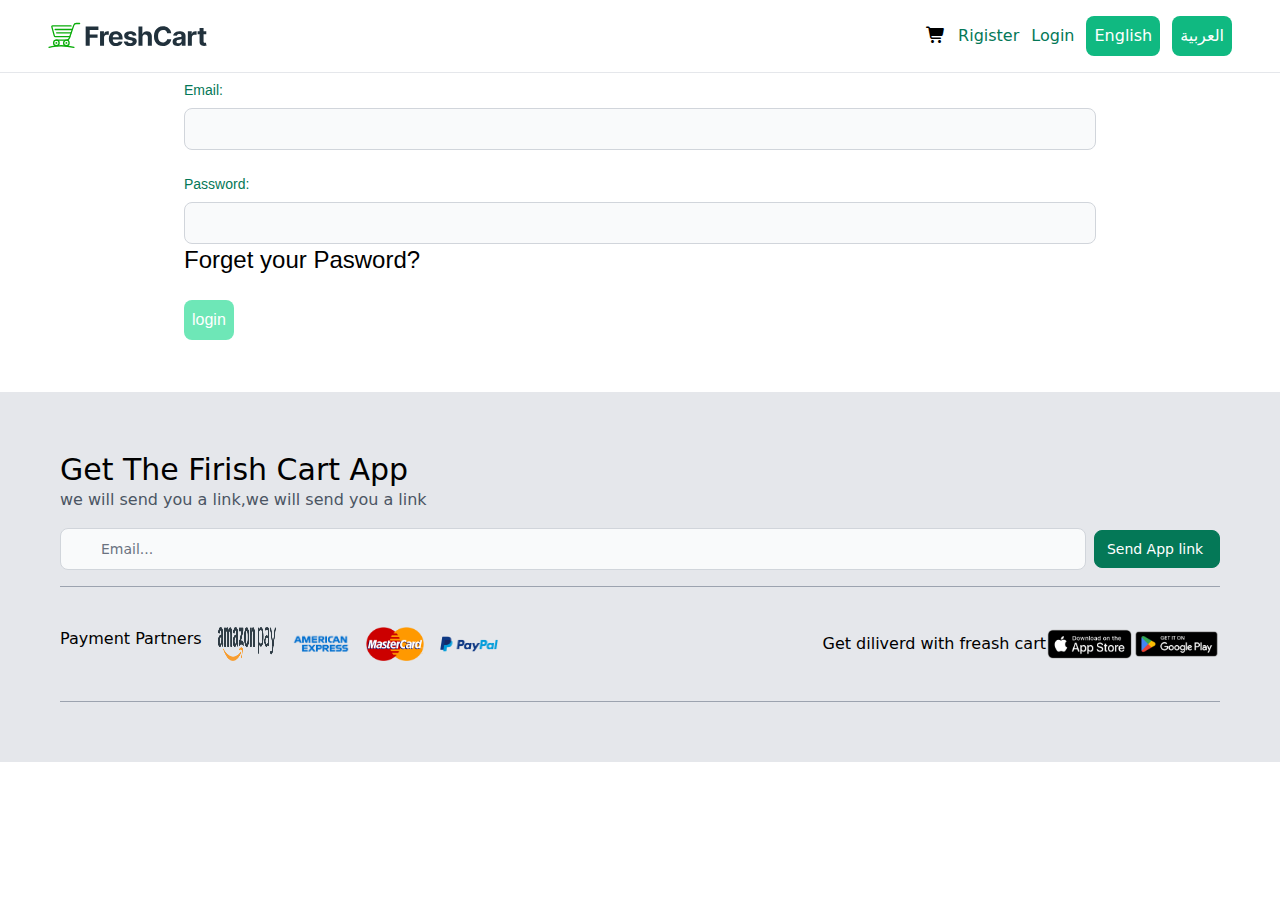
<file: login/index.html>
<!DOCTYPE html><html lang="en" data-beasties-container><head>
  <meta charset="utf-8">
  <title>Login</title>
  <base href="/">
  <meta name="viewport" content="width=device-width, initial-scale=1">
  <link rel="icon" type="image/x-icon" href="favicon.ico">
<style>@layer properties;@layer theme,base,components,utilities;@layer theme{:root{--font-sans: ui-sans-serif, system-ui, sans-serif, "Apple Color Emoji", "Segoe UI Emoji", "Segoe UI Symbol", "Noto Color Emoji";--font-mono: ui-monospace, SFMono-Regular, Menlo, Monaco, Consolas, "Liberation Mono", "Courier New", monospace;--color-red-50: #FEF2F2;--color-red-100: #FEE2E2;--color-red-200: #FECACA;--color-red-300: #FCA5A5;--color-red-400: #F87171;--color-red-500: #EF4444;--color-red-600: #DC2626;--color-red-700: #B91C1C;--color-red-800: #991B1B;--color-red-900: #7F1D1D;--color-orange-50: #FFFAF0;--color-orange-100: #FEEBC8;--color-orange-200: #FBD38D;--color-orange-300: #F6AD55;--color-orange-400: #ED8936;--color-orange-500: #DD6B20;--color-orange-600: #C05621;--color-orange-700: #9C4221;--color-orange-800: #7B341E;--color-orange-900: #652B19;--color-yellow-50: #FFFBEB;--color-yellow-100: #FEF3C7;--color-yellow-200: #FDE68A;--color-yellow-300: #FCD34D;--color-yellow-400: #FBBF24;--color-yellow-500: #F59E0B;--color-yellow-600: #D97706;--color-yellow-700: #B45309;--color-yellow-800: #92400E;--color-yellow-900: #78350F;--color-lime-200: oklch(93.8% .127 124.321);--color-lime-300: oklch(89.7% .196 126.665);--color-lime-400: oklch(84.1% .238 128.85);--color-lime-500: oklch(76.8% .233 130.85);--color-lime-800: oklch(45.3% .124 130.933);--color-green-50: #ECFDF5;--color-green-100: #D1FAE5;--color-green-200: #A7F3D0;--color-green-300: #6EE7B7;--color-green-400: #34D399;--color-green-500: #10B981;--color-green-600: #059669;--color-green-700: #047857;--color-green-800: #065F46;--color-green-900: #064E3B;--color-emerald-600: oklch(59.6% .145 163.225);--color-teal-50: #F0FDFA;--color-teal-100: #CCFBF1;--color-teal-200: #99F6E4;--color-teal-300: #5EEAD4;--color-teal-400: #2DD4BF;--color-teal-500: #14B8A6;--color-teal-600: #0D9488;--color-teal-700: #0F766E;--color-teal-800: #115E59;--color-cyan-200: #A5F3FC;--color-cyan-300: #67E8F9;--color-cyan-400: #22D3EE;--color-cyan-500: #06B6D4;--color-cyan-600: #0891B2;--color-cyan-800: #155E75;--color-sky-400: oklch(74.6% .16 232.661);--color-sky-500: oklch(68.5% .169 237.323);--color-blue-50: #EFF6FF;--color-blue-100: #DBEAFE;--color-blue-200: #BFDBFE;--color-blue-300: #93C5FD;--color-blue-400: #60A5FA;--color-blue-500: #3B82F6;--color-blue-600: #2563EB;--color-blue-700: #1D4ED8;--color-blue-800: #1E40AF;--color-blue-900: #1E3A8A;--color-indigo-50: #EEF2FF;--color-indigo-100: #E0E7FF;--color-indigo-200: #C7D2FE;--color-indigo-300: #A5B4FC;--color-indigo-400: #818CF8;--color-indigo-500: #6366F1;--color-indigo-600: #4F46E5;--color-indigo-700: #4338CA;--color-indigo-800: #3730A3;--color-indigo-900: #312E81;--color-purple-50: #F5F3FF;--color-purple-100: #EDE9FE;--color-purple-200: #DDD6FE;--color-purple-300: #C4B5FD;--color-purple-400: #A78BFA;--color-purple-500: #8B5CF6;--color-purple-600: #7C3AED;--color-purple-700: #6D28D9;--color-purple-800: #5B21B6;--color-purple-900: #4C1D95;--color-pink-50: #FDF2F8;--color-pink-100: #FCE7F3;--color-pink-200: #FBCFE8;--color-pink-300: #F9A8D4;--color-pink-400: #F472B6;--color-pink-500: #EC4899;--color-pink-600: #DB2777;--color-pink-700: #BE185D;--color-pink-800: #9D174D;--color-pink-900: #831843;--color-gray-50: #F9FAFB;--color-gray-100: #F3F4F6;--color-gray-200: #E5E7EB;--color-gray-300: #D1D5DB;--color-gray-400: #9CA3AF;--color-gray-500: #6B7280;--color-gray-600: #4B5563;--color-gray-700: #374151;--color-gray-800: #1F2937;--color-gray-900: #111827;--color-white: #ffffff;--spacing: .25rem;--breakpoint-md: 48rem;--breakpoint-lg: 64rem;--breakpoint-xl: 80rem;--container-2xs: 18rem;--container-xs: 20rem;--container-sm: 24rem;--container-md: 28rem;--container-lg: 32rem;--container-xl: 36rem;--container-2xl: 42rem;--container-4xl: 56rem;--container-7xl: 80rem;--text-xs: .75rem;--text-xs--line-height: calc(1 / .75);--text-sm: .875rem;--text-sm--line-height: calc(1.25 / .875);--text-base: 1rem;--text-base--line-height: 1.5 ;--text-lg: 1.125rem;--text-lg--line-height: calc(1.75 / 1.125);--text-xl: 1.25rem;--text-xl--line-height: calc(1.75 / 1.25);--text-2xl: 1.5rem;--text-2xl--line-height: calc(2 / 1.5);--text-3xl: 1.875rem;--text-3xl--line-height: 1.2 ;--text-4xl: 2.25rem;--text-4xl--line-height: calc(2.5 / 2.25);--text-5xl: 3rem;--text-5xl--line-height: 1;--text-6xl: 3.75rem;--text-6xl--line-height: 1;--text-7xl: 4.5rem;--text-7xl--line-height: 1;--text-8xl: 6rem;--text-8xl--line-height: 1;--text-9xl: 8rem;--text-9xl--line-height: 1;--font-weight-thin: 100;--font-weight-extralight: 200;--font-weight-normal: 400;--font-weight-medium: 500;--font-weight-semibold: 600;--font-weight-bold: 700;--font-weight-extrabold: 800;--font-weight-black: 900;--tracking-tighter: -.05em;--tracking-tight: -.025em;--tracking-normal: 0em;--tracking-wide: .025em;--tracking-wider: .05em;--tracking-widest: .1em;--leading-tight: 1.25;--leading-normal: 1.5;--leading-relaxed: 1.625;--leading-loose: 2;--radius-xs: .125rem;--radius-sm: .25rem;--radius-md: .375rem;--radius-lg: .5rem;--radius-xl: .75rem;--ease-in: cubic-bezier(.4, 0, 1, 1);--ease-out: cubic-bezier(0, 0, .2, 1);--ease-in-out: cubic-bezier(.4, 0, .2, 1);--animate-spin: spin 1s linear infinite;--animate-pulse: pulse 2s cubic-bezier(.4, 0, .6, 1) infinite;--blur-xs: 4px;--default-transition-duration: .15s;--default-transition-timing-function: cubic-bezier(.4, 0, .2, 1);--default-font-family: var(--font-sans);--default-mono-font-family: var(--font-mono)}}@layer base{*,:after,:before{box-sizing:border-box;margin:0;padding:0;border:0 solid}html{line-height:1.5;-webkit-text-size-adjust:100%;tab-size:4;font-family:var(--default-font-family, ui-sans-serif, system-ui, sans-serif, "Apple Color Emoji", "Segoe UI Emoji", "Segoe UI Symbol", "Noto Color Emoji");font-feature-settings:var(--default-font-feature-settings, normal);font-variation-settings:var(--default-font-variation-settings, normal);-webkit-tap-highlight-color:transparent}h2{font-size:inherit;font-weight:inherit}a{color:inherit;-webkit-text-decoration:inherit;text-decoration:inherit}img,svg{display:block;vertical-align:middle}img{max-width:100%;height:auto}button,input{font:inherit;font-feature-settings:inherit;font-variation-settings:inherit;letter-spacing:inherit;color:inherit;border-radius:0;background-color:transparent;opacity:1}button,input:where([type=button],[type=reset],[type=submit]){appearance:button}}@layer utilities{.pointer-events-none{pointer-events:none}.sr-only{position:absolute;width:1px;height:1px;padding:0;margin:-1px;overflow:hidden;clip:rect(0,0,0,0);white-space:nowrap;border-width:0}.absolute{position:absolute}.fixed{position:fixed}.relative{position:relative}.inset-y-0{inset-block:calc(var(--spacing) * 0)}.start-0{inset-inline-start:calc(var(--spacing) * 0)}.end-0{inset-inline-end:calc(var(--spacing) * 0)}.top-0{top:calc(var(--spacing) * 0)}.z-20{z-index:20}.mx-auto{margin-inline:auto}.my-4{margin-block:calc(var(--spacing) * 4)}.ms-2{margin-inline-start:calc(var(--spacing) * 2)}.mt-5{margin-top:calc(var(--spacing) * 5)}.mb-2{margin-bottom:calc(var(--spacing) * 2)}.mb-6{margin-bottom:calc(var(--spacing) * 6)}.block{display:block}.flex{display:flex}.hidden{display:none}.inline-flex{display:inline-flex}.h-5{height:calc(var(--spacing) * 5)}.h-8{height:calc(var(--spacing) * 8)}.h-10{height:calc(var(--spacing) * 10)}.h-\[0\.5px\]{height:.5px}.w-1\/2{width:50%}.w-5{width:calc(var(--spacing) * 5)}.w-9\/12{width:75%}.w-10{width:calc(var(--spacing) * 10)}.w-\[10\%\]{width:10%}.w-\[12\%\]{width:12%}.w-\[15\%\]{width:15%}.w-\[88\%\]{width:88%}.w-\[95\%\]{width:95%}.w-full{width:100%}.max-w-screen-xl{max-width:var(--breakpoint-xl)}.cursor-pointer{cursor:pointer}.flex-wrap{flex-wrap:wrap}.items-center{align-items:center}.justify-between{justify-content:space-between}.justify-center{justify-content:center}.justify-end{justify-content:flex-end}.gap-3{gap:calc(var(--spacing) * 3)}.gap-4{gap:calc(var(--spacing) * 4)}.rounded-lg{border-radius:var(--radius-lg)}.rounded-sm{border-radius:var(--radius-sm)}.border{border-style:var(--tw-border-style);border-width:1px}.border-b{border-bottom-style:var(--tw-border-style);border-bottom-width:1px}.border-gray-200{border-color:var(--color-gray-200)}.border-gray-300{border-color:var(--color-gray-300)}.border-green-700{border-color:var(--color-green-700)}.bg-gray-50{background-color:var(--color-gray-50)}.bg-gray-200{background-color:var(--color-gray-200)}.bg-gray-400{background-color:var(--color-gray-400)}.bg-green-500{background-color:var(--color-green-500)}.bg-green-700{background-color:var(--color-green-700)}.bg-white{background-color:var(--color-white)}.p-2{padding:calc(var(--spacing) * 2)}.p-2\.5{padding:calc(var(--spacing) * 2.5)}.p-4{padding:calc(var(--spacing) * 4)}.p-15{padding:calc(var(--spacing) * 15)}.px-3{padding-inline:calc(var(--spacing) * 3)}.py-2{padding-block:calc(var(--spacing) * 2)}.py-4{padding-block:calc(var(--spacing) * 4)}.py-10{padding-block:calc(var(--spacing) * 10)}.ps-3{padding-inline-start:calc(var(--spacing) * 3)}.ps-10{padding-inline-start:calc(var(--spacing) * 10)}.pe-3{padding-inline-end:calc(var(--spacing) * 3)}.pt-20{padding-top:calc(var(--spacing) * 20)}.text-center{text-align:center}.text-2xl{font-size:var(--text-2xl);line-height:var(--tw-leading, var(--text-2xl--line-height))}.text-3xl{font-size:var(--text-3xl);line-height:var(--tw-leading, var(--text-3xl--line-height))}.text-5xl{font-size:var(--text-5xl);line-height:var(--tw-leading, var(--text-5xl--line-height))}.text-sm{font-size:var(--text-sm);line-height:var(--tw-leading, var(--text-sm--line-height))}.font-medium{--tw-font-weight: var(--font-weight-medium);font-weight:var(--font-weight-medium)}.font-thin{--tw-font-weight: var(--font-weight-thin);font-weight:var(--font-weight-thin)}.text-gray-500{color:var(--color-gray-500)}.text-gray-600{color:var(--color-gray-600)}.text-gray-900{color:var(--color-gray-900)}.text-green-700{color:var(--color-green-700)}.text-white{color:var(--color-white)}@media (hover: hover){.hover\:bg-gray-100:hover{background-color:var(--color-gray-100)}}@media (hover: hover){.hover\:bg-green-800:hover{background-color:var(--color-green-800)}}@media (hover: hover){.hover\:text-green-700:hover{color:var(--color-green-700)}}.focus\:border-green-500:focus{border-color:var(--color-green-500)}.focus\:ring-2:focus{--tw-ring-shadow: var(--tw-ring-inset,) 0 0 0 calc(2px + var(--tw-ring-offset-width)) var(--tw-ring-color, currentcolor);box-shadow:var(--tw-inset-shadow),var(--tw-inset-ring-shadow),var(--tw-ring-offset-shadow),var(--tw-ring-shadow),var(--tw-shadow)}.focus\:ring-4:focus{--tw-ring-shadow: var(--tw-ring-inset,) 0 0 0 calc(4px + var(--tw-ring-offset-width)) var(--tw-ring-color, currentcolor);box-shadow:var(--tw-inset-shadow),var(--tw-inset-ring-shadow),var(--tw-ring-offset-shadow),var(--tw-ring-shadow),var(--tw-shadow)}.focus\:ring-gray-200:focus{--tw-ring-color: var(--color-gray-200)}.focus\:ring-green-300:focus{--tw-ring-color: var(--color-green-300)}.focus\:ring-green-500:focus{--tw-ring-color: var(--color-green-500)}.focus\:outline-none:focus{--tw-outline-style: none;outline-style:none}.disabled\:cursor-not-allowed:disabled{cursor:not-allowed}.disabled\:bg-green-300:disabled{background-color:var(--color-green-300)}@media (width >= 48rem){.md\:order-1{order:1}}@media (width >= 48rem){.md\:order-2{order:2}}@media (width >= 48rem){.md\:flex{display:flex}}@media (width >= 48rem){.md\:hidden{display:none}}@media (width >= 48rem){.md\:w-auto{width:auto}}@media (width >= 48rem){.md\:bg-transparent{background-color:transparent}}@media (width >= 48rem){.md\:p-0{padding:calc(var(--spacing) * 0)}}@media (width >= 48rem){.md\:text-green-700{color:var(--color-green-700)}}@media (prefers-color-scheme: dark){.dark\:border-gray-600{border-color:var(--color-gray-600)}}@media (prefers-color-scheme: dark){.dark\:bg-gray-700{background-color:var(--color-gray-700)}}@media (prefers-color-scheme: dark){.dark\:bg-gray-900{background-color:var(--color-gray-900)}}@media (prefers-color-scheme: dark){.dark\:bg-green-600{background-color:var(--color-green-600)}}@media (prefers-color-scheme: dark){.dark\:text-gray-400{color:var(--color-gray-400)}}@media (prefers-color-scheme: dark){.dark\:text-white{color:var(--color-white)}}@media (prefers-color-scheme: dark){.dark\:placeholder-gray-400::placeholder{color:var(--color-gray-400)}}@media (prefers-color-scheme: dark){@media (hover: hover){.dark\:hover\:bg-gray-700:hover{background-color:var(--color-gray-700)}}}@media (prefers-color-scheme: dark){@media (hover: hover){.dark\:hover\:bg-green-700:hover{background-color:var(--color-green-700)}}}@media (prefers-color-scheme: dark){.dark\:focus\:border-green-500:focus{border-color:var(--color-green-500)}}@media (prefers-color-scheme: dark){.dark\:focus\:ring-gray-600:focus{--tw-ring-color: var(--color-gray-600)}}@media (prefers-color-scheme: dark){.dark\:focus\:ring-green-500:focus{--tw-ring-color: var(--color-green-500)}}@media (prefers-color-scheme: dark){.dark\:focus\:ring-green-800:focus{--tw-ring-color: var(--color-green-800)}}@media (width >= 48rem){@media (prefers-color-scheme: dark){.md\:dark\:text-green-500{color:var(--color-green-500)}}}}@layer base{}@layer base{[type=text],[type=email],[type=password]{appearance:none;background-color:#fff;border-color:var(--color-gray-500);border-width:1px;border-radius:0;padding:.5rem .75rem;font-size:1rem;line-height:1.5rem;--tw-shadow: 0 0 #0000}input::placeholder{color:var(--color-gray-500);opacity:1}}@property --tw-translate-x{syntax: "*"; inherits: false; initial-value: 0;}@property --tw-translate-y{syntax: "*"; inherits: false; initial-value: 0;}@property --tw-translate-z{syntax: "*"; inherits: false; initial-value: 0;}@property --tw-rotate-x{syntax: "*"; inherits: false;}@property --tw-rotate-y{syntax: "*"; inherits: false;}@property --tw-rotate-z{syntax: "*"; inherits: false;}@property --tw-skew-x{syntax: "*"; inherits: false;}@property --tw-skew-y{syntax: "*"; inherits: false;}@property --tw-space-y-reverse{syntax: "*"; inherits: false; initial-value: 0;}@property --tw-space-x-reverse{syntax: "*"; inherits: false; initial-value: 0;}@property --tw-border-style{syntax: "*"; inherits: false; initial-value: solid;}@property --tw-leading{syntax: "*"; inherits: false;}@property --tw-font-weight{syntax: "*"; inherits: false;}@property --tw-tracking{syntax: "*"; inherits: false;}@property --tw-shadow{syntax: "*"; inherits: false; initial-value: 0 0 #0000;}@property --tw-shadow-color{syntax: "*"; inherits: false;}@property --tw-shadow-alpha{syntax: "<percentage>"; inherits: false; initial-value: 100%;}@property --tw-inset-shadow{syntax: "*"; inherits: false; initial-value: 0 0 #0000;}@property --tw-inset-shadow-color{syntax: "*"; inherits: false;}@property --tw-inset-shadow-alpha{syntax: "<percentage>"; inherits: false; initial-value: 100%;}@property --tw-ring-color{syntax: "*"; inherits: false;}@property --tw-ring-shadow{syntax: "*"; inherits: false; initial-value: 0 0 #0000;}@property --tw-inset-ring-color{syntax: "*"; inherits: false;}@property --tw-inset-ring-shadow{syntax: "*"; inherits: false; initial-value: 0 0 #0000;}@property --tw-ring-inset{syntax: "*"; inherits: false;}@property --tw-ring-offset-width{syntax: "<length>"; inherits: false; initial-value: 0px;}@property --tw-ring-offset-color{syntax: "*"; inherits: false; initial-value: #fff;}@property --tw-ring-offset-shadow{syntax: "*"; inherits: false; initial-value: 0 0 #0000;}@property --tw-outline-style{syntax: "*"; inherits: false; initial-value: solid;}@property --tw-blur{syntax: "*"; inherits: false;}@property --tw-brightness{syntax: "*"; inherits: false;}@property --tw-contrast{syntax: "*"; inherits: false;}@property --tw-grayscale{syntax: "*"; inherits: false;}@property --tw-hue-rotate{syntax: "*"; inherits: false;}@property --tw-invert{syntax: "*"; inherits: false;}@property --tw-opacity{syntax: "*"; inherits: false;}@property --tw-saturate{syntax: "*"; inherits: false;}@property --tw-sepia{syntax: "*"; inherits: false;}@property --tw-drop-shadow{syntax: "*"; inherits: false;}@property --tw-drop-shadow-color{syntax: "*"; inherits: false;}@property --tw-drop-shadow-alpha{syntax: "<percentage>"; inherits: false; initial-value: 100%;}@property --tw-drop-shadow-size{syntax: "*"; inherits: false;}@property --tw-duration{syntax: "*"; inherits: false;}@property --tw-ease{syntax: "*"; inherits: false;}@layer properties{@supports ((-webkit-hyphens: none) and (not (margin-trim: inline))) or ((-moz-orient: inline) and (not (color:rgb(from red r g b)))){*,:before,:after{--tw-translate-x: 0;--tw-translate-y: 0;--tw-translate-z: 0;--tw-rotate-x: initial;--tw-rotate-y: initial;--tw-rotate-z: initial;--tw-skew-x: initial;--tw-skew-y: initial;--tw-space-y-reverse: 0;--tw-space-x-reverse: 0;--tw-border-style: solid;--tw-leading: initial;--tw-font-weight: initial;--tw-tracking: initial;--tw-shadow: 0 0 #0000;--tw-shadow-color: initial;--tw-shadow-alpha: 100%;--tw-inset-shadow: 0 0 #0000;--tw-inset-shadow-color: initial;--tw-inset-shadow-alpha: 100%;--tw-ring-color: initial;--tw-ring-shadow: 0 0 #0000;--tw-inset-ring-color: initial;--tw-inset-ring-shadow: 0 0 #0000;--tw-ring-inset: initial;--tw-ring-offset-width: 0px;--tw-ring-offset-color: #fff;--tw-ring-offset-shadow: 0 0 #0000;--tw-outline-style: solid;--tw-blur: initial;--tw-brightness: initial;--tw-contrast: initial;--tw-grayscale: initial;--tw-hue-rotate: initial;--tw-invert: initial;--tw-opacity: initial;--tw-saturate: initial;--tw-sepia: initial;--tw-drop-shadow: initial;--tw-drop-shadow-color: initial;--tw-drop-shadow-alpha: 100%;--tw-drop-shadow-size: initial;--tw-duration: initial;--tw-ease: initial}}}.fa-solid{--_fa-family:var(--fa-family,var(--fa-style-family,"Font Awesome 7 Free"));-webkit-font-smoothing:antialiased;-moz-osx-font-smoothing:grayscale;display:var(--fa-display,inline-block);font-family:var(--_fa-family);font-feature-settings:normal;font-style:normal;font-synthesis:none;font-variant:normal;font-weight:var(--fa-style,900);line-height:1;text-align:center;text-rendering:auto;width:var(--fa-width,1.25em)}.fa-cart-shopping{--fa:"\f07a"}:root{--fa-family-brands:"Font Awesome 7 Brands";--fa-font-brands:normal 400 1em/1 var(--fa-family-brands)}:root{--fa-font-regular:normal 400 1em/1 var(--fa-family-classic)}:root{--fa-family-classic:"Font Awesome 7 Free";--fa-font-solid:normal 900 1em/1 var(--fa-family-classic);--fa-style-family-classic:var(--fa-family-classic)}.fa-solid{--fa-style:900}
</style><link rel="stylesheet" href="styles-XP2XHJNW.css" media="print" onload="this.media='all'"><noscript><link rel="stylesheet" href="styles-XP2XHJNW.css"></noscript><style ng-app-id="ng">div[_ngcontent-ng-c353840578]{font-family:Arial,Helvetica,sans-serif;margin:0;padding:1rem 2rem}p[_ngcontent-ng-c353840578], .translated[_ngcontent-ng-c353840578]{background-color:#d4f3ff;padding:.5rem 1rem}button[_ngcontent-ng-c353840578]{background-color:#008cba;border:none;color:#fff;padding:.25rem .5rem;text-align:center;text-decoration:none;display:inline-block;font-size:16px;margin-left:1rem;border-radius:.5rem;transition:background-color .3s ease}button[_ngcontent-ng-c353840578]:hover{background-color:#005f73}.title[_ngcontent-ng-c353840578]{background-color:#bde8f8;padding:.5rem 2rem 1.5rem;position:sticky;top:0;z-index:1000}</style></head>
<body><!--nghm--><script type="text/javascript" id="ng-event-dispatch-contract">(()=>{function p(t,n,r,o,e,i,f,m){return{eventType:t,event:n,targetElement:r,eic:o,timeStamp:e,eia:i,eirp:f,eiack:m}}function u(t){let n=[],r=e=>{n.push(e)};return{c:t,q:n,et:[],etc:[],d:r,h:e=>{r(p(e.type,e,e.target,t,Date.now()))}}}function s(t,n,r){for(let o=0;o<n.length;o++){let e=n[o];(r?t.etc:t.et).push(e),t.c.addEventListener(e,t.h,r)}}function c(t,n,r,o,e=window){let i=u(t);e._ejsas||(e._ejsas={}),e._ejsas[n]=i,s(i,r),s(i,o,!0)}window.__jsaction_bootstrap=c;})();
</script><script>window.__jsaction_bootstrap(document.body,"ng",["click","submit","input","compositionstart","compositionend"],["blur"]);</script>
  <app-root ng-version="20.1.7" _nghost-ng-c353840578 ngh="3" ng-server-context="ssg"><app-navbar _ngcontent-ng-c353840578 ngh="0"><nav class="bg-white dark:bg-gray-900 fixed w-full z-20 top-0 start-0 border-b border-gray-200 dark:border-gray-600"><div class="w-[95%] max-w-screen-xl flex flex-wrap items-center justify-between mx-auto p-4"><a href="https://flowbite.com/" class="flex items-center space-x-3 rtl:space-x-reverse"><img src="/images-20250823T214121Z-1-001/images/freshcart-logo.svg" alt="Flowbite Logo" class="h-8"></a><div class="flex md:order-2 space-x-3 md:space-x-0 rtl:space-x-reverse"><div class="flex gap-3 items-center"><a routerlink="/cart" href="/cart" jsaction="click:;"><i class="fa-solid fa-cart-shopping text-1xl"></i></a><a routerlink="/register" aria-current="page" class="cursor-pointer block py-2 px-3 text-white bg-green-700 rounded-sm md:bg-transparent md:text-green-700 md:p-0 md:dark:text-green-500" href="/register" jsaction="click:;">Rigister</a><a routerlink="/login" aria-current="page" class="cursor-pointer block py-2 px-3 text-white bg-green-700 rounded-sm md:bg-transparent md:text-green-700 md:p-0 md:dark:text-green-500" href="/login" jsaction="click:;">Login</a><!----><!----><button class="bg-green-500 p-2 rounded-lg text-white" jsaction="click:;">English</button><button class="bg-green-500 p-2 rounded-lg text-white" jsaction="click:;">العربية</button></div><button data-collapse-toggle="navbar-sticky" type="button" aria-controls="navbar-sticky" aria-expanded="false" class="inline-flex items-center p-2 w-10 h-10 justify-center text-sm text-gray-500 rounded-lg md:hidden hover:bg-gray-100 focus:outline-none focus:ring-2 focus:ring-gray-200 dark:text-gray-400 dark:hover:bg-gray-700 dark:focus:ring-gray-600"><span class="sr-only">Open main menu</span><svg aria-hidden="true" xmlns="http://www.w3.org/2000/svg" fill="none" viewBox="0 0 17 14" class="w-5 h-5"><path stroke="currentColor" stroke-linecap="round" stroke-linejoin="round" stroke-width="2" d="M1 1h15M1 7h15M1 13h15"/></svg></button></div><div id="navbar-sticky" class="items-center justify-between hidden w-full md:flex md:w-auto md:order-1"><!----></div></div></nav></app-navbar><div _ngcontent-ng-c353840578 class="pt-20"><router-outlet _ngcontent-ng-c353840578></router-outlet><app-login ngh="1"><h2 class="text-green-700 text-5xl text-center">Login Form</h2><div class="w-9/12 mx-auto py-4"><!----><form novalidate class="ng-untouched ng-pristine ng-invalid" jsaction="submit:;"><div class="mb-6"><label class="block mb-2 text-sm font-medium text-gray-900 text-green-700">Email: </label><input formcontrolname="email" type="email" class="bg-gray-50 border border-gray-300 text-gray-900 text-sm rounded-lg focus:ring-green-500 focus:border-green-500 block w-full p-2.5 dark:bg-gray-700 dark:border-gray-600 dark:placeholder-gray-400 dark:text-white dark:focus:ring-green-500 dark:focus:border-green-500 ng-untouched ng-pristine ng-invalid" value jsaction="input:;blur:;compositionstart:;compositionend:;"><!----></div><div class="mb-6"><label class="block mb-2 text-sm font-medium text-gray-900 text-green-700">Password: </label><input formcontrolname="password" type="password" class="bg-gray-50 border border-gray-300 text-gray-900 text-sm rounded-lg focus:ring-green-500 focus:border-green-500 block w-full p-2.5 dark:bg-gray-700 dark:border-gray-600 dark:placeholder-gray-400 dark:text-white dark:focus:ring-green-500 dark:focus:border-green-500 ng-untouched ng-pristine ng-invalid" value jsaction="input:;blur:;compositionstart:;compositionend:;"><!----><div><a routerlink="/forgetPasword" class="hover:text-green-700 text-2xl" href="/forgetPasword" jsaction="click:;">Forget your Pasword?</a></div></div><button type="submit" class="cursor-pointer disabled:cursor-not-allowed rounded-lg p-2 bg-green-700 text-white disabled:bg-green-300" disabled> login <!----></button></form></div></app-login><!----></div><app-footer _ngcontent-ng-c353840578 ngh="2"><div class="bg-gray-200 p-15 mt-5"><h2 class="text-3xl font-thin">Get The Firish Cart App</h2><p class="text-gray-600 font-thin"> we will send you a link,we will send you a link </p><form class="flex items-center my-4 mx-auto"><div class="relative w-full"><div class="absolute inset-y-0 start-0 flex items-center ps-3 pointer-events-none"></div><input type="text" id="voice-search" placeholder="Email..." required class="w-[88%] bg-gray-50 border border-gray-300 text-gray-900 text-sm rounded-lg focus:ring-green-500 focus:border-green-500 block w-full ps-10 p-2.5 dark:bg-gray-700 dark:border-gray-600 dark:placeholder-gray-400 dark:text-white dark:focus:ring-green-500 dark:focus:border-green-500"><button type="button" class="absolute inset-y-0 end-0 flex items-center pe-3"></button></div><button type="submit" class="w-[12%] inline-flex items-center py-2 px-3 ms-2 text-sm font-medium text-white bg-green-700 rounded-lg border border-green-700 hover:bg-green-800 focus:ring-4 focus:outline-none focus:ring-green-300 dark:bg-green-600 dark:hover:bg-green-700 dark:focus:ring-green-800"> Send App link </button></form><div class="w-full h-[0.5px] bg-gray-400"></div><div class="flex justify-between"><div class="flex gap-4 py-10 w-1/2"><p>Payment Partners</p><img src="/images-20250823T214121Z-1-001/images/amazon-pay.png" class="w-[10%]"><img src="/images-20250823T214121Z-1-001/images/American-Express-Color.png" class="w-[10%]"><img src="/images-20250823T214121Z-1-001/images/mastercard.webp" class="w-[10%]"><img src="/images-20250823T214121Z-1-001/images/paypal.png" class="w-[10%]"></div><div class="flex items-center w-1/2 justify-end justify-between"><p>Get diliverd with freash cart</p><img src="/images-20250823T214121Z-1-001/images/get-apple-store.png" class="w-[15%]"><img src="/images-20250823T214121Z-1-001/images/get-google-play.png" class="w-[15%]"></div></div><div class="w-full h-[0.5px] bg-gray-400"></div></div></app-footer></app-root>
<link rel="modulepreload" href="chunk-K4TKYOAI.js"><script src="main-WL3BMLBD.js" type="module"></script>

<script id="ng-state" type="application/json">{"3232954493":{"b":{"home":"Home","cart":"Cart","wishList":"WishList","Products":"Products","Cetegories":"Cetegories","Brands":"Brands","register":"Rigister","login":"Login","logout":"Logout"},"h":{},"s":200,"st":"OK","u":"/i18n/en.json","rt":"json"},"__nghData__":[{"t":{"8":"t0","9":"t1","20":"t2"},"c":{"8":[{"i":"t0","r":2}],"9":[],"20":[]}},{"t":{"3":"t3","9":"t4","14":"t5","20":"t6"},"c":{"3":[],"9":[],"14":[],"20":[]}},{},{"c":{"2":[{"i":"c3870020990","r":1}]}}]}</script></body></html>
</file>
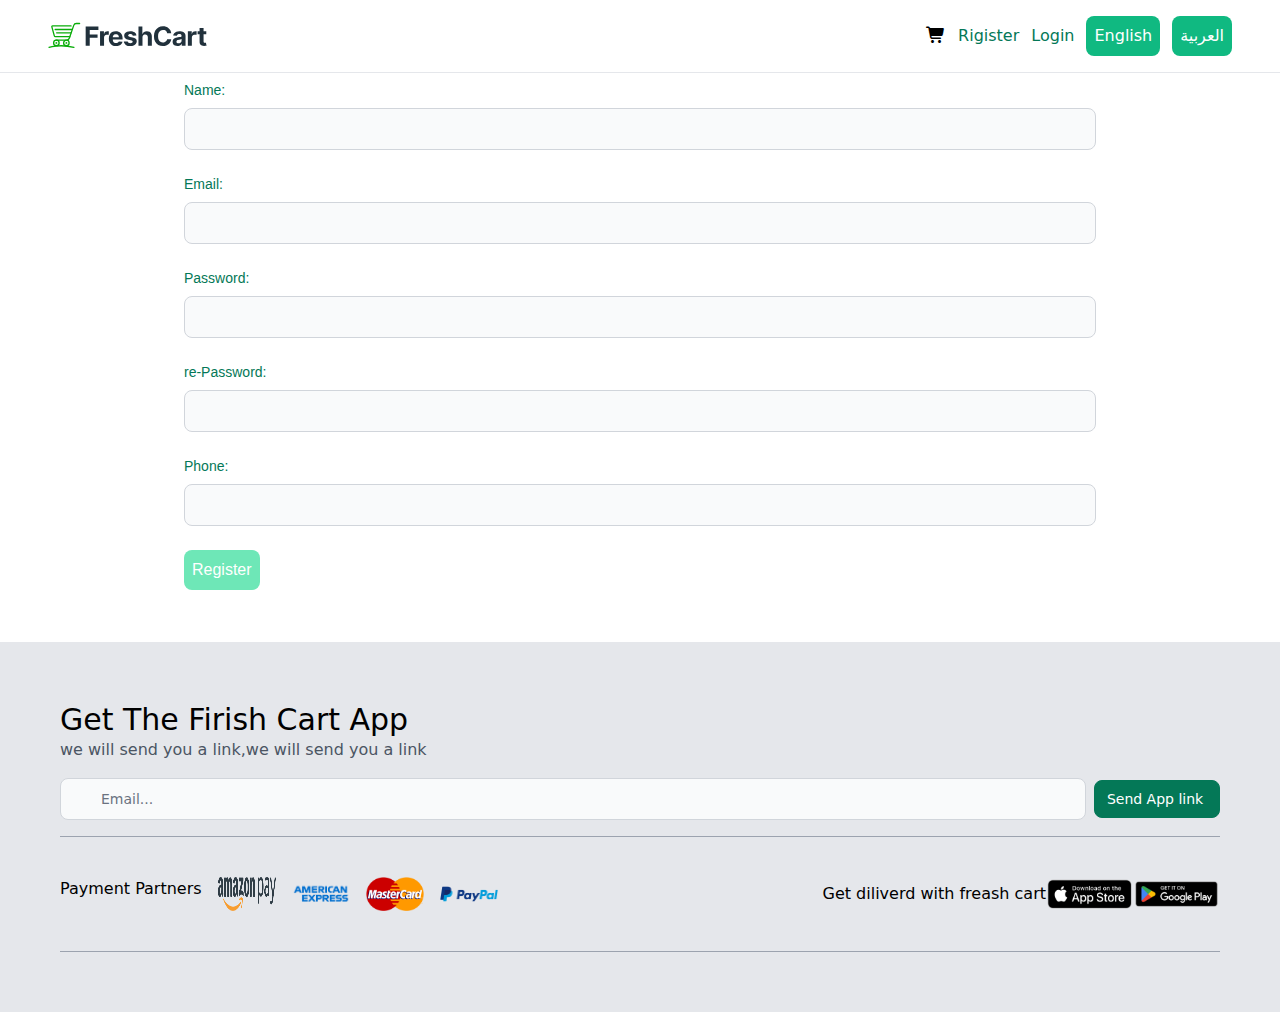
<file: register/index.html>
<!DOCTYPE html><html lang="en" data-beasties-container><head>
  <meta charset="utf-8">
  <title>Register</title>
  <base href="/">
  <meta name="viewport" content="width=device-width, initial-scale=1">
  <link rel="icon" type="image/x-icon" href="favicon.ico">
<style>@layer properties;@layer theme,base,components,utilities;@layer theme{:root{--font-sans: ui-sans-serif, system-ui, sans-serif, "Apple Color Emoji", "Segoe UI Emoji", "Segoe UI Symbol", "Noto Color Emoji";--font-mono: ui-monospace, SFMono-Regular, Menlo, Monaco, Consolas, "Liberation Mono", "Courier New", monospace;--color-red-50: #FEF2F2;--color-red-100: #FEE2E2;--color-red-200: #FECACA;--color-red-300: #FCA5A5;--color-red-400: #F87171;--color-red-500: #EF4444;--color-red-600: #DC2626;--color-red-700: #B91C1C;--color-red-800: #991B1B;--color-red-900: #7F1D1D;--color-orange-50: #FFFAF0;--color-orange-100: #FEEBC8;--color-orange-200: #FBD38D;--color-orange-300: #F6AD55;--color-orange-400: #ED8936;--color-orange-500: #DD6B20;--color-orange-600: #C05621;--color-orange-700: #9C4221;--color-orange-800: #7B341E;--color-orange-900: #652B19;--color-yellow-50: #FFFBEB;--color-yellow-100: #FEF3C7;--color-yellow-200: #FDE68A;--color-yellow-300: #FCD34D;--color-yellow-400: #FBBF24;--color-yellow-500: #F59E0B;--color-yellow-600: #D97706;--color-yellow-700: #B45309;--color-yellow-800: #92400E;--color-yellow-900: #78350F;--color-lime-200: oklch(93.8% .127 124.321);--color-lime-300: oklch(89.7% .196 126.665);--color-lime-400: oklch(84.1% .238 128.85);--color-lime-500: oklch(76.8% .233 130.85);--color-lime-800: oklch(45.3% .124 130.933);--color-green-50: #ECFDF5;--color-green-100: #D1FAE5;--color-green-200: #A7F3D0;--color-green-300: #6EE7B7;--color-green-400: #34D399;--color-green-500: #10B981;--color-green-600: #059669;--color-green-700: #047857;--color-green-800: #065F46;--color-green-900: #064E3B;--color-emerald-600: oklch(59.6% .145 163.225);--color-teal-50: #F0FDFA;--color-teal-100: #CCFBF1;--color-teal-200: #99F6E4;--color-teal-300: #5EEAD4;--color-teal-400: #2DD4BF;--color-teal-500: #14B8A6;--color-teal-600: #0D9488;--color-teal-700: #0F766E;--color-teal-800: #115E59;--color-cyan-200: #A5F3FC;--color-cyan-300: #67E8F9;--color-cyan-400: #22D3EE;--color-cyan-500: #06B6D4;--color-cyan-600: #0891B2;--color-cyan-800: #155E75;--color-sky-400: oklch(74.6% .16 232.661);--color-sky-500: oklch(68.5% .169 237.323);--color-blue-50: #EFF6FF;--color-blue-100: #DBEAFE;--color-blue-200: #BFDBFE;--color-blue-300: #93C5FD;--color-blue-400: #60A5FA;--color-blue-500: #3B82F6;--color-blue-600: #2563EB;--color-blue-700: #1D4ED8;--color-blue-800: #1E40AF;--color-blue-900: #1E3A8A;--color-indigo-50: #EEF2FF;--color-indigo-100: #E0E7FF;--color-indigo-200: #C7D2FE;--color-indigo-300: #A5B4FC;--color-indigo-400: #818CF8;--color-indigo-500: #6366F1;--color-indigo-600: #4F46E5;--color-indigo-700: #4338CA;--color-indigo-800: #3730A3;--color-indigo-900: #312E81;--color-purple-50: #F5F3FF;--color-purple-100: #EDE9FE;--color-purple-200: #DDD6FE;--color-purple-300: #C4B5FD;--color-purple-400: #A78BFA;--color-purple-500: #8B5CF6;--color-purple-600: #7C3AED;--color-purple-700: #6D28D9;--color-purple-800: #5B21B6;--color-purple-900: #4C1D95;--color-pink-50: #FDF2F8;--color-pink-100: #FCE7F3;--color-pink-200: #FBCFE8;--color-pink-300: #F9A8D4;--color-pink-400: #F472B6;--color-pink-500: #EC4899;--color-pink-600: #DB2777;--color-pink-700: #BE185D;--color-pink-800: #9D174D;--color-pink-900: #831843;--color-gray-50: #F9FAFB;--color-gray-100: #F3F4F6;--color-gray-200: #E5E7EB;--color-gray-300: #D1D5DB;--color-gray-400: #9CA3AF;--color-gray-500: #6B7280;--color-gray-600: #4B5563;--color-gray-700: #374151;--color-gray-800: #1F2937;--color-gray-900: #111827;--color-white: #ffffff;--spacing: .25rem;--breakpoint-md: 48rem;--breakpoint-lg: 64rem;--breakpoint-xl: 80rem;--container-2xs: 18rem;--container-xs: 20rem;--container-sm: 24rem;--container-md: 28rem;--container-lg: 32rem;--container-xl: 36rem;--container-2xl: 42rem;--container-4xl: 56rem;--container-7xl: 80rem;--text-xs: .75rem;--text-xs--line-height: calc(1 / .75);--text-sm: .875rem;--text-sm--line-height: calc(1.25 / .875);--text-base: 1rem;--text-base--line-height: 1.5 ;--text-lg: 1.125rem;--text-lg--line-height: calc(1.75 / 1.125);--text-xl: 1.25rem;--text-xl--line-height: calc(1.75 / 1.25);--text-2xl: 1.5rem;--text-2xl--line-height: calc(2 / 1.5);--text-3xl: 1.875rem;--text-3xl--line-height: 1.2 ;--text-4xl: 2.25rem;--text-4xl--line-height: calc(2.5 / 2.25);--text-5xl: 3rem;--text-5xl--line-height: 1;--text-6xl: 3.75rem;--text-6xl--line-height: 1;--text-7xl: 4.5rem;--text-7xl--line-height: 1;--text-8xl: 6rem;--text-8xl--line-height: 1;--text-9xl: 8rem;--text-9xl--line-height: 1;--font-weight-thin: 100;--font-weight-extralight: 200;--font-weight-normal: 400;--font-weight-medium: 500;--font-weight-semibold: 600;--font-weight-bold: 700;--font-weight-extrabold: 800;--font-weight-black: 900;--tracking-tighter: -.05em;--tracking-tight: -.025em;--tracking-normal: 0em;--tracking-wide: .025em;--tracking-wider: .05em;--tracking-widest: .1em;--leading-tight: 1.25;--leading-normal: 1.5;--leading-relaxed: 1.625;--leading-loose: 2;--radius-xs: .125rem;--radius-sm: .25rem;--radius-md: .375rem;--radius-lg: .5rem;--radius-xl: .75rem;--ease-in: cubic-bezier(.4, 0, 1, 1);--ease-out: cubic-bezier(0, 0, .2, 1);--ease-in-out: cubic-bezier(.4, 0, .2, 1);--animate-spin: spin 1s linear infinite;--animate-pulse: pulse 2s cubic-bezier(.4, 0, .6, 1) infinite;--blur-xs: 4px;--default-transition-duration: .15s;--default-transition-timing-function: cubic-bezier(.4, 0, .2, 1);--default-font-family: var(--font-sans);--default-mono-font-family: var(--font-mono)}}@layer base{*,:after,:before{box-sizing:border-box;margin:0;padding:0;border:0 solid}html{line-height:1.5;-webkit-text-size-adjust:100%;tab-size:4;font-family:var(--default-font-family, ui-sans-serif, system-ui, sans-serif, "Apple Color Emoji", "Segoe UI Emoji", "Segoe UI Symbol", "Noto Color Emoji");font-feature-settings:var(--default-font-feature-settings, normal);font-variation-settings:var(--default-font-variation-settings, normal);-webkit-tap-highlight-color:transparent}h2{font-size:inherit;font-weight:inherit}a{color:inherit;-webkit-text-decoration:inherit;text-decoration:inherit}img,svg{display:block;vertical-align:middle}img{max-width:100%;height:auto}button,input{font:inherit;font-feature-settings:inherit;font-variation-settings:inherit;letter-spacing:inherit;color:inherit;border-radius:0;background-color:transparent;opacity:1}button,input:where([type=button],[type=reset],[type=submit]){appearance:button}}@layer utilities{.pointer-events-none{pointer-events:none}.sr-only{position:absolute;width:1px;height:1px;padding:0;margin:-1px;overflow:hidden;clip:rect(0,0,0,0);white-space:nowrap;border-width:0}.absolute{position:absolute}.fixed{position:fixed}.relative{position:relative}.inset-y-0{inset-block:calc(var(--spacing) * 0)}.start-0{inset-inline-start:calc(var(--spacing) * 0)}.end-0{inset-inline-end:calc(var(--spacing) * 0)}.top-0{top:calc(var(--spacing) * 0)}.z-20{z-index:20}.mx-auto{margin-inline:auto}.my-4{margin-block:calc(var(--spacing) * 4)}.ms-2{margin-inline-start:calc(var(--spacing) * 2)}.mt-5{margin-top:calc(var(--spacing) * 5)}.mb-2{margin-bottom:calc(var(--spacing) * 2)}.mb-6{margin-bottom:calc(var(--spacing) * 6)}.block{display:block}.flex{display:flex}.hidden{display:none}.inline-flex{display:inline-flex}.h-5{height:calc(var(--spacing) * 5)}.h-8{height:calc(var(--spacing) * 8)}.h-10{height:calc(var(--spacing) * 10)}.h-\[0\.5px\]{height:.5px}.w-1\/2{width:50%}.w-5{width:calc(var(--spacing) * 5)}.w-9\/12{width:75%}.w-10{width:calc(var(--spacing) * 10)}.w-\[10\%\]{width:10%}.w-\[12\%\]{width:12%}.w-\[15\%\]{width:15%}.w-\[88\%\]{width:88%}.w-\[95\%\]{width:95%}.w-full{width:100%}.max-w-screen-xl{max-width:var(--breakpoint-xl)}.cursor-pointer{cursor:pointer}.flex-wrap{flex-wrap:wrap}.items-center{align-items:center}.justify-between{justify-content:space-between}.justify-center{justify-content:center}.justify-end{justify-content:flex-end}.gap-3{gap:calc(var(--spacing) * 3)}.gap-4{gap:calc(var(--spacing) * 4)}.rounded-lg{border-radius:var(--radius-lg)}.rounded-sm{border-radius:var(--radius-sm)}.border{border-style:var(--tw-border-style);border-width:1px}.border-b{border-bottom-style:var(--tw-border-style);border-bottom-width:1px}.border-gray-200{border-color:var(--color-gray-200)}.border-gray-300{border-color:var(--color-gray-300)}.border-green-700{border-color:var(--color-green-700)}.bg-gray-50{background-color:var(--color-gray-50)}.bg-gray-200{background-color:var(--color-gray-200)}.bg-gray-400{background-color:var(--color-gray-400)}.bg-green-500{background-color:var(--color-green-500)}.bg-green-700{background-color:var(--color-green-700)}.bg-white{background-color:var(--color-white)}.p-2{padding:calc(var(--spacing) * 2)}.p-2\.5{padding:calc(var(--spacing) * 2.5)}.p-4{padding:calc(var(--spacing) * 4)}.p-15{padding:calc(var(--spacing) * 15)}.px-3{padding-inline:calc(var(--spacing) * 3)}.py-2{padding-block:calc(var(--spacing) * 2)}.py-4{padding-block:calc(var(--spacing) * 4)}.py-10{padding-block:calc(var(--spacing) * 10)}.ps-3{padding-inline-start:calc(var(--spacing) * 3)}.ps-10{padding-inline-start:calc(var(--spacing) * 10)}.pe-3{padding-inline-end:calc(var(--spacing) * 3)}.pt-20{padding-top:calc(var(--spacing) * 20)}.text-center{text-align:center}.text-3xl{font-size:var(--text-3xl);line-height:var(--tw-leading, var(--text-3xl--line-height))}.text-5xl{font-size:var(--text-5xl);line-height:var(--tw-leading, var(--text-5xl--line-height))}.text-sm{font-size:var(--text-sm);line-height:var(--tw-leading, var(--text-sm--line-height))}.font-medium{--tw-font-weight: var(--font-weight-medium);font-weight:var(--font-weight-medium)}.font-thin{--tw-font-weight: var(--font-weight-thin);font-weight:var(--font-weight-thin)}.text-gray-500{color:var(--color-gray-500)}.text-gray-600{color:var(--color-gray-600)}.text-gray-900{color:var(--color-gray-900)}.text-green-700{color:var(--color-green-700)}.text-white{color:var(--color-white)}@media (hover: hover){.hover\:bg-gray-100:hover{background-color:var(--color-gray-100)}}@media (hover: hover){.hover\:bg-green-800:hover{background-color:var(--color-green-800)}}.focus\:border-green-500:focus{border-color:var(--color-green-500)}.focus\:ring-2:focus{--tw-ring-shadow: var(--tw-ring-inset,) 0 0 0 calc(2px + var(--tw-ring-offset-width)) var(--tw-ring-color, currentcolor);box-shadow:var(--tw-inset-shadow),var(--tw-inset-ring-shadow),var(--tw-ring-offset-shadow),var(--tw-ring-shadow),var(--tw-shadow)}.focus\:ring-4:focus{--tw-ring-shadow: var(--tw-ring-inset,) 0 0 0 calc(4px + var(--tw-ring-offset-width)) var(--tw-ring-color, currentcolor);box-shadow:var(--tw-inset-shadow),var(--tw-inset-ring-shadow),var(--tw-ring-offset-shadow),var(--tw-ring-shadow),var(--tw-shadow)}.focus\:ring-gray-200:focus{--tw-ring-color: var(--color-gray-200)}.focus\:ring-green-300:focus{--tw-ring-color: var(--color-green-300)}.focus\:ring-green-500:focus{--tw-ring-color: var(--color-green-500)}.focus\:outline-none:focus{--tw-outline-style: none;outline-style:none}.disabled\:cursor-not-allowed:disabled{cursor:not-allowed}.disabled\:bg-green-300:disabled{background-color:var(--color-green-300)}@media (width >= 48rem){.md\:order-1{order:1}}@media (width >= 48rem){.md\:order-2{order:2}}@media (width >= 48rem){.md\:flex{display:flex}}@media (width >= 48rem){.md\:hidden{display:none}}@media (width >= 48rem){.md\:w-auto{width:auto}}@media (width >= 48rem){.md\:bg-transparent{background-color:transparent}}@media (width >= 48rem){.md\:p-0{padding:calc(var(--spacing) * 0)}}@media (width >= 48rem){.md\:text-green-700{color:var(--color-green-700)}}@media (prefers-color-scheme: dark){.dark\:border-gray-600{border-color:var(--color-gray-600)}}@media (prefers-color-scheme: dark){.dark\:bg-gray-700{background-color:var(--color-gray-700)}}@media (prefers-color-scheme: dark){.dark\:bg-gray-900{background-color:var(--color-gray-900)}}@media (prefers-color-scheme: dark){.dark\:bg-green-600{background-color:var(--color-green-600)}}@media (prefers-color-scheme: dark){.dark\:text-gray-400{color:var(--color-gray-400)}}@media (prefers-color-scheme: dark){.dark\:text-white{color:var(--color-white)}}@media (prefers-color-scheme: dark){.dark\:placeholder-gray-400::placeholder{color:var(--color-gray-400)}}@media (prefers-color-scheme: dark){@media (hover: hover){.dark\:hover\:bg-gray-700:hover{background-color:var(--color-gray-700)}}}@media (prefers-color-scheme: dark){@media (hover: hover){.dark\:hover\:bg-green-700:hover{background-color:var(--color-green-700)}}}@media (prefers-color-scheme: dark){.dark\:focus\:border-green-500:focus{border-color:var(--color-green-500)}}@media (prefers-color-scheme: dark){.dark\:focus\:ring-gray-600:focus{--tw-ring-color: var(--color-gray-600)}}@media (prefers-color-scheme: dark){.dark\:focus\:ring-green-500:focus{--tw-ring-color: var(--color-green-500)}}@media (prefers-color-scheme: dark){.dark\:focus\:ring-green-800:focus{--tw-ring-color: var(--color-green-800)}}@media (width >= 48rem){@media (prefers-color-scheme: dark){.md\:dark\:text-green-500{color:var(--color-green-500)}}}}@layer base{}@layer base{[type=text],[type=email],[type=password],[type=tel]{appearance:none;background-color:#fff;border-color:var(--color-gray-500);border-width:1px;border-radius:0;padding:.5rem .75rem;font-size:1rem;line-height:1.5rem;--tw-shadow: 0 0 #0000}input::placeholder{color:var(--color-gray-500);opacity:1}}@property --tw-translate-x{syntax: "*"; inherits: false; initial-value: 0;}@property --tw-translate-y{syntax: "*"; inherits: false; initial-value: 0;}@property --tw-translate-z{syntax: "*"; inherits: false; initial-value: 0;}@property --tw-rotate-x{syntax: "*"; inherits: false;}@property --tw-rotate-y{syntax: "*"; inherits: false;}@property --tw-rotate-z{syntax: "*"; inherits: false;}@property --tw-skew-x{syntax: "*"; inherits: false;}@property --tw-skew-y{syntax: "*"; inherits: false;}@property --tw-space-y-reverse{syntax: "*"; inherits: false; initial-value: 0;}@property --tw-space-x-reverse{syntax: "*"; inherits: false; initial-value: 0;}@property --tw-border-style{syntax: "*"; inherits: false; initial-value: solid;}@property --tw-leading{syntax: "*"; inherits: false;}@property --tw-font-weight{syntax: "*"; inherits: false;}@property --tw-tracking{syntax: "*"; inherits: false;}@property --tw-shadow{syntax: "*"; inherits: false; initial-value: 0 0 #0000;}@property --tw-shadow-color{syntax: "*"; inherits: false;}@property --tw-shadow-alpha{syntax: "<percentage>"; inherits: false; initial-value: 100%;}@property --tw-inset-shadow{syntax: "*"; inherits: false; initial-value: 0 0 #0000;}@property --tw-inset-shadow-color{syntax: "*"; inherits: false;}@property --tw-inset-shadow-alpha{syntax: "<percentage>"; inherits: false; initial-value: 100%;}@property --tw-ring-color{syntax: "*"; inherits: false;}@property --tw-ring-shadow{syntax: "*"; inherits: false; initial-value: 0 0 #0000;}@property --tw-inset-ring-color{syntax: "*"; inherits: false;}@property --tw-inset-ring-shadow{syntax: "*"; inherits: false; initial-value: 0 0 #0000;}@property --tw-ring-inset{syntax: "*"; inherits: false;}@property --tw-ring-offset-width{syntax: "<length>"; inherits: false; initial-value: 0px;}@property --tw-ring-offset-color{syntax: "*"; inherits: false; initial-value: #fff;}@property --tw-ring-offset-shadow{syntax: "*"; inherits: false; initial-value: 0 0 #0000;}@property --tw-outline-style{syntax: "*"; inherits: false; initial-value: solid;}@property --tw-blur{syntax: "*"; inherits: false;}@property --tw-brightness{syntax: "*"; inherits: false;}@property --tw-contrast{syntax: "*"; inherits: false;}@property --tw-grayscale{syntax: "*"; inherits: false;}@property --tw-hue-rotate{syntax: "*"; inherits: false;}@property --tw-invert{syntax: "*"; inherits: false;}@property --tw-opacity{syntax: "*"; inherits: false;}@property --tw-saturate{syntax: "*"; inherits: false;}@property --tw-sepia{syntax: "*"; inherits: false;}@property --tw-drop-shadow{syntax: "*"; inherits: false;}@property --tw-drop-shadow-color{syntax: "*"; inherits: false;}@property --tw-drop-shadow-alpha{syntax: "<percentage>"; inherits: false; initial-value: 100%;}@property --tw-drop-shadow-size{syntax: "*"; inherits: false;}@property --tw-duration{syntax: "*"; inherits: false;}@property --tw-ease{syntax: "*"; inherits: false;}@layer properties{@supports ((-webkit-hyphens: none) and (not (margin-trim: inline))) or ((-moz-orient: inline) and (not (color:rgb(from red r g b)))){*,:before,:after{--tw-translate-x: 0;--tw-translate-y: 0;--tw-translate-z: 0;--tw-rotate-x: initial;--tw-rotate-y: initial;--tw-rotate-z: initial;--tw-skew-x: initial;--tw-skew-y: initial;--tw-space-y-reverse: 0;--tw-space-x-reverse: 0;--tw-border-style: solid;--tw-leading: initial;--tw-font-weight: initial;--tw-tracking: initial;--tw-shadow: 0 0 #0000;--tw-shadow-color: initial;--tw-shadow-alpha: 100%;--tw-inset-shadow: 0 0 #0000;--tw-inset-shadow-color: initial;--tw-inset-shadow-alpha: 100%;--tw-ring-color: initial;--tw-ring-shadow: 0 0 #0000;--tw-inset-ring-color: initial;--tw-inset-ring-shadow: 0 0 #0000;--tw-ring-inset: initial;--tw-ring-offset-width: 0px;--tw-ring-offset-color: #fff;--tw-ring-offset-shadow: 0 0 #0000;--tw-outline-style: solid;--tw-blur: initial;--tw-brightness: initial;--tw-contrast: initial;--tw-grayscale: initial;--tw-hue-rotate: initial;--tw-invert: initial;--tw-opacity: initial;--tw-saturate: initial;--tw-sepia: initial;--tw-drop-shadow: initial;--tw-drop-shadow-color: initial;--tw-drop-shadow-alpha: 100%;--tw-drop-shadow-size: initial;--tw-duration: initial;--tw-ease: initial}}}.fa-solid{--_fa-family:var(--fa-family,var(--fa-style-family,"Font Awesome 7 Free"));-webkit-font-smoothing:antialiased;-moz-osx-font-smoothing:grayscale;display:var(--fa-display,inline-block);font-family:var(--_fa-family);font-feature-settings:normal;font-style:normal;font-synthesis:none;font-variant:normal;font-weight:var(--fa-style,900);line-height:1;text-align:center;text-rendering:auto;width:var(--fa-width,1.25em)}.fa-cart-shopping{--fa:"\f07a"}:root{--fa-family-brands:"Font Awesome 7 Brands";--fa-font-brands:normal 400 1em/1 var(--fa-family-brands)}:root{--fa-font-regular:normal 400 1em/1 var(--fa-family-classic)}:root{--fa-family-classic:"Font Awesome 7 Free";--fa-font-solid:normal 900 1em/1 var(--fa-family-classic);--fa-style-family-classic:var(--fa-family-classic)}.fa-solid{--fa-style:900}
</style><link rel="stylesheet" href="styles-XP2XHJNW.css" media="print" onload="this.media='all'"><noscript><link rel="stylesheet" href="styles-XP2XHJNW.css"></noscript><style ng-app-id="ng">div[_ngcontent-ng-c353840578]{font-family:Arial,Helvetica,sans-serif;margin:0;padding:1rem 2rem}p[_ngcontent-ng-c353840578], .translated[_ngcontent-ng-c353840578]{background-color:#d4f3ff;padding:.5rem 1rem}button[_ngcontent-ng-c353840578]{background-color:#008cba;border:none;color:#fff;padding:.25rem .5rem;text-align:center;text-decoration:none;display:inline-block;font-size:16px;margin-left:1rem;border-radius:.5rem;transition:background-color .3s ease}button[_ngcontent-ng-c353840578]:hover{background-color:#005f73}.title[_ngcontent-ng-c353840578]{background-color:#bde8f8;padding:.5rem 2rem 1.5rem;position:sticky;top:0;z-index:1000}</style></head>
<body><!--nghm--><script type="text/javascript" id="ng-event-dispatch-contract">(()=>{function p(t,n,r,o,e,i,f,m){return{eventType:t,event:n,targetElement:r,eic:o,timeStamp:e,eia:i,eirp:f,eiack:m}}function u(t){let n=[],r=e=>{n.push(e)};return{c:t,q:n,et:[],etc:[],d:r,h:e=>{r(p(e.type,e,e.target,t,Date.now()))}}}function s(t,n,r){for(let o=0;o<n.length;o++){let e=n[o];(r?t.etc:t.et).push(e),t.c.addEventListener(e,t.h,r)}}function c(t,n,r,o,e=window){let i=u(t);e._ejsas||(e._ejsas={}),e._ejsas[n]=i,s(i,r),s(i,o,!0)}window.__jsaction_bootstrap=c;})();
</script><script>window.__jsaction_bootstrap(document.body,"ng",["click","submit","input","compositionstart","compositionend"],["blur"]);</script>
  <app-root ng-version="20.1.7" _nghost-ng-c353840578 ngh="3" ng-server-context="ssg"><app-navbar _ngcontent-ng-c353840578 ngh="0"><nav class="bg-white dark:bg-gray-900 fixed w-full z-20 top-0 start-0 border-b border-gray-200 dark:border-gray-600"><div class="w-[95%] max-w-screen-xl flex flex-wrap items-center justify-between mx-auto p-4"><a href="https://flowbite.com/" class="flex items-center space-x-3 rtl:space-x-reverse"><img src="/images-20250823T214121Z-1-001/images/freshcart-logo.svg" alt="Flowbite Logo" class="h-8"></a><div class="flex md:order-2 space-x-3 md:space-x-0 rtl:space-x-reverse"><div class="flex gap-3 items-center"><a routerlink="/cart" href="/cart" jsaction="click:;"><i class="fa-solid fa-cart-shopping text-1xl"></i></a><a routerlink="/register" aria-current="page" class="cursor-pointer block py-2 px-3 text-white bg-green-700 rounded-sm md:bg-transparent md:text-green-700 md:p-0 md:dark:text-green-500" href="/register" jsaction="click:;">Rigister</a><a routerlink="/login" aria-current="page" class="cursor-pointer block py-2 px-3 text-white bg-green-700 rounded-sm md:bg-transparent md:text-green-700 md:p-0 md:dark:text-green-500" href="/login" jsaction="click:;">Login</a><!----><!----><button class="bg-green-500 p-2 rounded-lg text-white" jsaction="click:;">English</button><button class="bg-green-500 p-2 rounded-lg text-white" jsaction="click:;">العربية</button></div><button data-collapse-toggle="navbar-sticky" type="button" aria-controls="navbar-sticky" aria-expanded="false" class="inline-flex items-center p-2 w-10 h-10 justify-center text-sm text-gray-500 rounded-lg md:hidden hover:bg-gray-100 focus:outline-none focus:ring-2 focus:ring-gray-200 dark:text-gray-400 dark:hover:bg-gray-700 dark:focus:ring-gray-600"><span class="sr-only">Open main menu</span><svg aria-hidden="true" xmlns="http://www.w3.org/2000/svg" fill="none" viewBox="0 0 17 14" class="w-5 h-5"><path stroke="currentColor" stroke-linecap="round" stroke-linejoin="round" stroke-width="2" d="M1 1h15M1 7h15M1 13h15"/></svg></button></div><div id="navbar-sticky" class="items-center justify-between hidden w-full md:flex md:w-auto md:order-1"><!----></div></div></nav></app-navbar><div _ngcontent-ng-c353840578 class="pt-20"><router-outlet _ngcontent-ng-c353840578></router-outlet><app-register ngh="1"><h2 class="text-green-700 text-5xl text-center">Regiter Form</h2><div class="w-9/12 mx-auto py-4"><!----><form novalidate class="ng-untouched ng-pristine ng-invalid" jsaction="submit:;"><div class="mb-6"><label class="block mb-2 text-sm font-medium text-gray-900 text-green-700">Name: </label><input formcontrolname="name" type="text" class="bg-gray-50 border border-gray-300 text-gray-900 text-sm rounded-lg focus:ring-green-500 focus:border-green-500 block w-full p-2.5 dark:bg-gray-700 dark:border-gray-600 dark:placeholder-gray-400 dark:text-white dark:focus:ring-green-500 dark:focus:border-green-500 ng-untouched ng-pristine ng-invalid" value jsaction="input:;blur:;compositionstart:;compositionend:;"><!----></div><div class="mb-6"><label class="block mb-2 text-sm font-medium text-gray-900 text-green-700">Email: </label><input formcontrolname="email" type="email" class="bg-gray-50 border border-gray-300 text-gray-900 text-sm rounded-lg focus:ring-green-500 focus:border-green-500 block w-full p-2.5 dark:bg-gray-700 dark:border-gray-600 dark:placeholder-gray-400 dark:text-white dark:focus:ring-green-500 dark:focus:border-green-500 ng-untouched ng-pristine ng-invalid" value jsaction="input:;blur:;compositionstart:;compositionend:;"><!----></div><div class="mb-6"><label class="block mb-2 text-sm font-medium text-gray-900 text-green-700">Password: </label><input formcontrolname="password" type="password" class="bg-gray-50 border border-gray-300 text-gray-900 text-sm rounded-lg focus:ring-green-500 focus:border-green-500 block w-full p-2.5 dark:bg-gray-700 dark:border-gray-600 dark:placeholder-gray-400 dark:text-white dark:focus:ring-green-500 dark:focus:border-green-500 ng-untouched ng-pristine ng-invalid" value jsaction="input:;blur:;compositionstart:;compositionend:;"><!----></div><div class="mb-6"><label class="block mb-2 text-sm font-medium text-gray-900 text-green-700">re-Password: </label><input formcontrolname="rePassword" type="password" class="bg-gray-50 border border-gray-300 text-gray-900 text-sm rounded-lg focus:ring-green-500 focus:border-green-500 block w-full p-2.5 dark:bg-gray-700 dark:border-gray-600 dark:placeholder-gray-400 dark:text-white dark:focus:ring-green-500 dark:focus:border-green-500 ng-untouched ng-pristine ng-invalid" value jsaction="input:;blur:;compositionstart:;compositionend:;"><!----><!----></div><div class="mb-6"><label class="block mb-2 text-sm font-medium text-gray-900 text-green-700">Phone: </label><input formcontrolname="phone" type="tel" class="bg-gray-50 border border-gray-300 text-gray-900 text-sm rounded-lg focus:ring-green-500 focus:border-green-500 block w-full p-2.5 dark:bg-gray-700 dark:border-gray-600 dark:placeholder-gray-400 dark:text-white dark:focus:ring-green-500 dark:focus:border-green-500 ng-untouched ng-pristine ng-invalid" value jsaction="input:;blur:;compositionstart:;compositionend:;"><!----></div><button type="submit" class="cursor-pointer disabled:cursor-not-allowed rounded-lg p-2 bg-green-700 text-white disabled:bg-green-300" disabled> Register <!----></button></form></div></app-register><!----></div><app-footer _ngcontent-ng-c353840578 ngh="2"><div class="bg-gray-200 p-15 mt-5"><h2 class="text-3xl font-thin">Get The Firish Cart App</h2><p class="text-gray-600 font-thin"> we will send you a link,we will send you a link </p><form class="flex items-center my-4 mx-auto"><div class="relative w-full"><div class="absolute inset-y-0 start-0 flex items-center ps-3 pointer-events-none"></div><input type="text" id="voice-search" placeholder="Email..." required class="w-[88%] bg-gray-50 border border-gray-300 text-gray-900 text-sm rounded-lg focus:ring-green-500 focus:border-green-500 block w-full ps-10 p-2.5 dark:bg-gray-700 dark:border-gray-600 dark:placeholder-gray-400 dark:text-white dark:focus:ring-green-500 dark:focus:border-green-500"><button type="button" class="absolute inset-y-0 end-0 flex items-center pe-3"></button></div><button type="submit" class="w-[12%] inline-flex items-center py-2 px-3 ms-2 text-sm font-medium text-white bg-green-700 rounded-lg border border-green-700 hover:bg-green-800 focus:ring-4 focus:outline-none focus:ring-green-300 dark:bg-green-600 dark:hover:bg-green-700 dark:focus:ring-green-800"> Send App link </button></form><div class="w-full h-[0.5px] bg-gray-400"></div><div class="flex justify-between"><div class="flex gap-4 py-10 w-1/2"><p>Payment Partners</p><img src="/images-20250823T214121Z-1-001/images/amazon-pay.png" class="w-[10%]"><img src="/images-20250823T214121Z-1-001/images/American-Express-Color.png" class="w-[10%]"><img src="/images-20250823T214121Z-1-001/images/mastercard.webp" class="w-[10%]"><img src="/images-20250823T214121Z-1-001/images/paypal.png" class="w-[10%]"></div><div class="flex items-center w-1/2 justify-end justify-between"><p>Get diliverd with freash cart</p><img src="/images-20250823T214121Z-1-001/images/get-apple-store.png" class="w-[15%]"><img src="/images-20250823T214121Z-1-001/images/get-google-play.png" class="w-[15%]"></div></div><div class="w-full h-[0.5px] bg-gray-400"></div></div></app-footer></app-root>
<link rel="modulepreload" href="chunk-K4TKYOAI.js"><script src="main-WL3BMLBD.js" type="module"></script>

<script id="ng-state" type="application/json">{"3232954493":{"b":{"home":"Home","cart":"Cart","wishList":"WishList","Products":"Products","Cetegories":"Cetegories","Brands":"Brands","register":"Rigister","login":"Login","logout":"Logout"},"h":{},"s":200,"st":"OK","u":"/i18n/en.json","rt":"json"},"__nghData__":[{"t":{"8":"t0","9":"t1","20":"t2"},"c":{"8":[{"i":"t0","r":2}],"9":[],"20":[]}},{"t":{"3":"t3","9":"t4","14":"t5","19":"t6","24":"t7","25":"t8","30":"t9","33":"t10"},"c":{"3":[],"9":[],"14":[],"19":[],"24":[],"25":[],"30":[],"33":[]}},{},{"c":{"2":[{"i":"c1771195758","r":1}]}}]}</script></body></html>
</file>
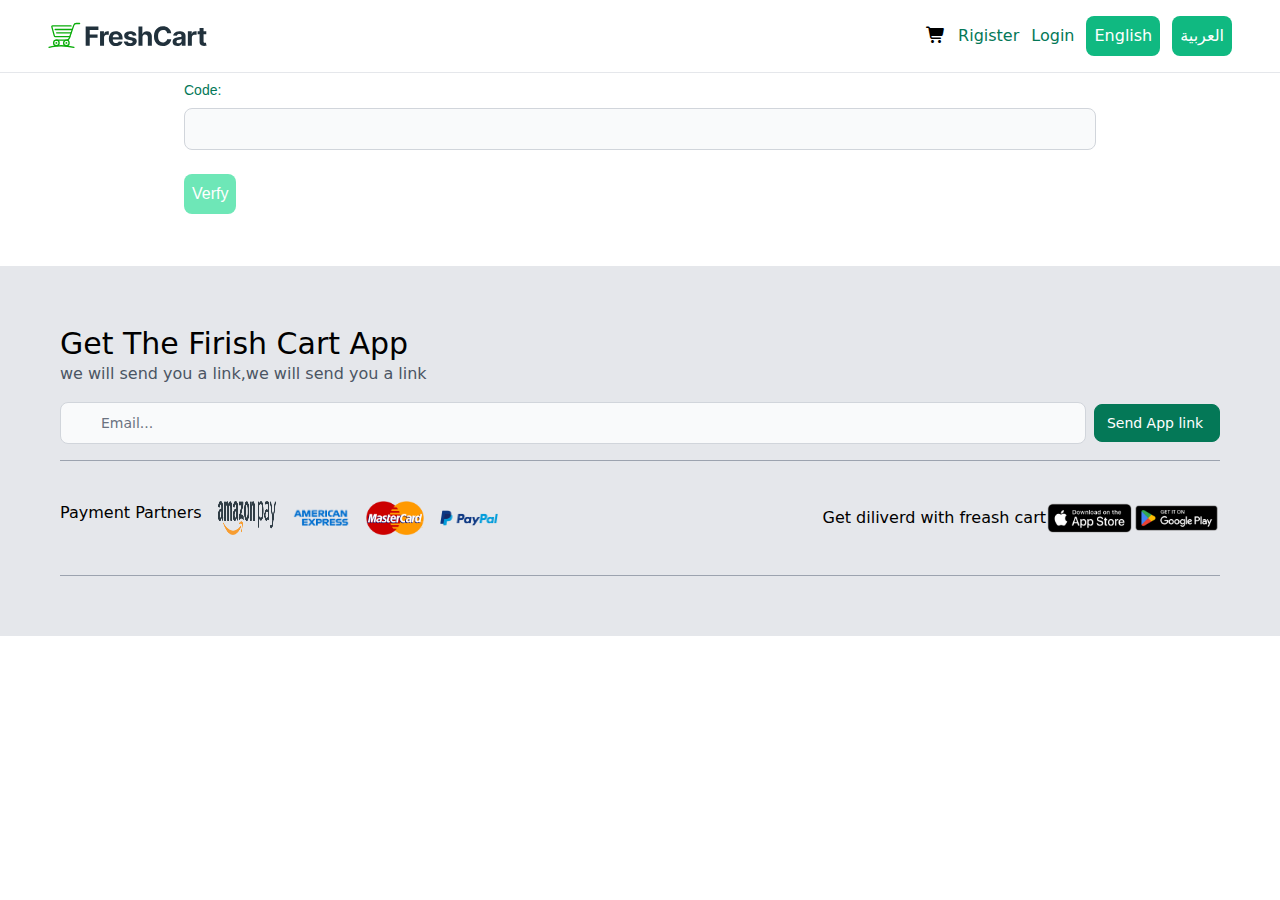
<file: verfyCode/index.html>
<!DOCTYPE html><html lang="en" data-beasties-container><head>
  <meta charset="utf-8">
  <title>VerfyCode</title>
  <base href="/">
  <meta name="viewport" content="width=device-width, initial-scale=1">
  <link rel="icon" type="image/x-icon" href="favicon.ico">
<style>@layer properties;@layer theme,base,components,utilities;@layer theme{:root{--font-sans: ui-sans-serif, system-ui, sans-serif, "Apple Color Emoji", "Segoe UI Emoji", "Segoe UI Symbol", "Noto Color Emoji";--font-mono: ui-monospace, SFMono-Regular, Menlo, Monaco, Consolas, "Liberation Mono", "Courier New", monospace;--color-red-50: #FEF2F2;--color-red-100: #FEE2E2;--color-red-200: #FECACA;--color-red-300: #FCA5A5;--color-red-400: #F87171;--color-red-500: #EF4444;--color-red-600: #DC2626;--color-red-700: #B91C1C;--color-red-800: #991B1B;--color-red-900: #7F1D1D;--color-orange-50: #FFFAF0;--color-orange-100: #FEEBC8;--color-orange-200: #FBD38D;--color-orange-300: #F6AD55;--color-orange-400: #ED8936;--color-orange-500: #DD6B20;--color-orange-600: #C05621;--color-orange-700: #9C4221;--color-orange-800: #7B341E;--color-orange-900: #652B19;--color-yellow-50: #FFFBEB;--color-yellow-100: #FEF3C7;--color-yellow-200: #FDE68A;--color-yellow-300: #FCD34D;--color-yellow-400: #FBBF24;--color-yellow-500: #F59E0B;--color-yellow-600: #D97706;--color-yellow-700: #B45309;--color-yellow-800: #92400E;--color-yellow-900: #78350F;--color-lime-200: oklch(93.8% .127 124.321);--color-lime-300: oklch(89.7% .196 126.665);--color-lime-400: oklch(84.1% .238 128.85);--color-lime-500: oklch(76.8% .233 130.85);--color-lime-800: oklch(45.3% .124 130.933);--color-green-50: #ECFDF5;--color-green-100: #D1FAE5;--color-green-200: #A7F3D0;--color-green-300: #6EE7B7;--color-green-400: #34D399;--color-green-500: #10B981;--color-green-600: #059669;--color-green-700: #047857;--color-green-800: #065F46;--color-green-900: #064E3B;--color-emerald-600: oklch(59.6% .145 163.225);--color-teal-50: #F0FDFA;--color-teal-100: #CCFBF1;--color-teal-200: #99F6E4;--color-teal-300: #5EEAD4;--color-teal-400: #2DD4BF;--color-teal-500: #14B8A6;--color-teal-600: #0D9488;--color-teal-700: #0F766E;--color-teal-800: #115E59;--color-cyan-200: #A5F3FC;--color-cyan-300: #67E8F9;--color-cyan-400: #22D3EE;--color-cyan-500: #06B6D4;--color-cyan-600: #0891B2;--color-cyan-800: #155E75;--color-sky-400: oklch(74.6% .16 232.661);--color-sky-500: oklch(68.5% .169 237.323);--color-blue-50: #EFF6FF;--color-blue-100: #DBEAFE;--color-blue-200: #BFDBFE;--color-blue-300: #93C5FD;--color-blue-400: #60A5FA;--color-blue-500: #3B82F6;--color-blue-600: #2563EB;--color-blue-700: #1D4ED8;--color-blue-800: #1E40AF;--color-blue-900: #1E3A8A;--color-indigo-50: #EEF2FF;--color-indigo-100: #E0E7FF;--color-indigo-200: #C7D2FE;--color-indigo-300: #A5B4FC;--color-indigo-400: #818CF8;--color-indigo-500: #6366F1;--color-indigo-600: #4F46E5;--color-indigo-700: #4338CA;--color-indigo-800: #3730A3;--color-indigo-900: #312E81;--color-purple-50: #F5F3FF;--color-purple-100: #EDE9FE;--color-purple-200: #DDD6FE;--color-purple-300: #C4B5FD;--color-purple-400: #A78BFA;--color-purple-500: #8B5CF6;--color-purple-600: #7C3AED;--color-purple-700: #6D28D9;--color-purple-800: #5B21B6;--color-purple-900: #4C1D95;--color-pink-50: #FDF2F8;--color-pink-100: #FCE7F3;--color-pink-200: #FBCFE8;--color-pink-300: #F9A8D4;--color-pink-400: #F472B6;--color-pink-500: #EC4899;--color-pink-600: #DB2777;--color-pink-700: #BE185D;--color-pink-800: #9D174D;--color-pink-900: #831843;--color-gray-50: #F9FAFB;--color-gray-100: #F3F4F6;--color-gray-200: #E5E7EB;--color-gray-300: #D1D5DB;--color-gray-400: #9CA3AF;--color-gray-500: #6B7280;--color-gray-600: #4B5563;--color-gray-700: #374151;--color-gray-800: #1F2937;--color-gray-900: #111827;--color-white: #ffffff;--spacing: .25rem;--breakpoint-md: 48rem;--breakpoint-lg: 64rem;--breakpoint-xl: 80rem;--container-2xs: 18rem;--container-xs: 20rem;--container-sm: 24rem;--container-md: 28rem;--container-lg: 32rem;--container-xl: 36rem;--container-2xl: 42rem;--container-4xl: 56rem;--container-7xl: 80rem;--text-xs: .75rem;--text-xs--line-height: calc(1 / .75);--text-sm: .875rem;--text-sm--line-height: calc(1.25 / .875);--text-base: 1rem;--text-base--line-height: 1.5 ;--text-lg: 1.125rem;--text-lg--line-height: calc(1.75 / 1.125);--text-xl: 1.25rem;--text-xl--line-height: calc(1.75 / 1.25);--text-2xl: 1.5rem;--text-2xl--line-height: calc(2 / 1.5);--text-3xl: 1.875rem;--text-3xl--line-height: 1.2 ;--text-4xl: 2.25rem;--text-4xl--line-height: calc(2.5 / 2.25);--text-5xl: 3rem;--text-5xl--line-height: 1;--text-6xl: 3.75rem;--text-6xl--line-height: 1;--text-7xl: 4.5rem;--text-7xl--line-height: 1;--text-8xl: 6rem;--text-8xl--line-height: 1;--text-9xl: 8rem;--text-9xl--line-height: 1;--font-weight-thin: 100;--font-weight-extralight: 200;--font-weight-normal: 400;--font-weight-medium: 500;--font-weight-semibold: 600;--font-weight-bold: 700;--font-weight-extrabold: 800;--font-weight-black: 900;--tracking-tighter: -.05em;--tracking-tight: -.025em;--tracking-normal: 0em;--tracking-wide: .025em;--tracking-wider: .05em;--tracking-widest: .1em;--leading-tight: 1.25;--leading-normal: 1.5;--leading-relaxed: 1.625;--leading-loose: 2;--radius-xs: .125rem;--radius-sm: .25rem;--radius-md: .375rem;--radius-lg: .5rem;--radius-xl: .75rem;--ease-in: cubic-bezier(.4, 0, 1, 1);--ease-out: cubic-bezier(0, 0, .2, 1);--ease-in-out: cubic-bezier(.4, 0, .2, 1);--animate-spin: spin 1s linear infinite;--animate-pulse: pulse 2s cubic-bezier(.4, 0, .6, 1) infinite;--blur-xs: 4px;--default-transition-duration: .15s;--default-transition-timing-function: cubic-bezier(.4, 0, .2, 1);--default-font-family: var(--font-sans);--default-mono-font-family: var(--font-mono)}}@layer base{*,:after,:before{box-sizing:border-box;margin:0;padding:0;border:0 solid}html{line-height:1.5;-webkit-text-size-adjust:100%;tab-size:4;font-family:var(--default-font-family, ui-sans-serif, system-ui, sans-serif, "Apple Color Emoji", "Segoe UI Emoji", "Segoe UI Symbol", "Noto Color Emoji");font-feature-settings:var(--default-font-feature-settings, normal);font-variation-settings:var(--default-font-variation-settings, normal);-webkit-tap-highlight-color:transparent}h2{font-size:inherit;font-weight:inherit}a{color:inherit;-webkit-text-decoration:inherit;text-decoration:inherit}img,svg{display:block;vertical-align:middle}img{max-width:100%;height:auto}button,input{font:inherit;font-feature-settings:inherit;font-variation-settings:inherit;letter-spacing:inherit;color:inherit;border-radius:0;background-color:transparent;opacity:1}button,input:where([type=button],[type=reset],[type=submit]){appearance:button}}@layer utilities{.pointer-events-none{pointer-events:none}.sr-only{position:absolute;width:1px;height:1px;padding:0;margin:-1px;overflow:hidden;clip:rect(0,0,0,0);white-space:nowrap;border-width:0}.absolute{position:absolute}.fixed{position:fixed}.relative{position:relative}.inset-y-0{inset-block:calc(var(--spacing) * 0)}.start-0{inset-inline-start:calc(var(--spacing) * 0)}.end-0{inset-inline-end:calc(var(--spacing) * 0)}.top-0{top:calc(var(--spacing) * 0)}.z-20{z-index:20}.mx-auto{margin-inline:auto}.my-4{margin-block:calc(var(--spacing) * 4)}.ms-2{margin-inline-start:calc(var(--spacing) * 2)}.mt-5{margin-top:calc(var(--spacing) * 5)}.mb-2{margin-bottom:calc(var(--spacing) * 2)}.mb-6{margin-bottom:calc(var(--spacing) * 6)}.block{display:block}.flex{display:flex}.hidden{display:none}.inline-flex{display:inline-flex}.h-5{height:calc(var(--spacing) * 5)}.h-8{height:calc(var(--spacing) * 8)}.h-10{height:calc(var(--spacing) * 10)}.h-\[0\.5px\]{height:.5px}.w-1\/2{width:50%}.w-5{width:calc(var(--spacing) * 5)}.w-9\/12{width:75%}.w-10{width:calc(var(--spacing) * 10)}.w-\[10\%\]{width:10%}.w-\[12\%\]{width:12%}.w-\[15\%\]{width:15%}.w-\[88\%\]{width:88%}.w-\[95\%\]{width:95%}.w-full{width:100%}.max-w-screen-xl{max-width:var(--breakpoint-xl)}.cursor-pointer{cursor:pointer}.flex-wrap{flex-wrap:wrap}.items-center{align-items:center}.justify-between{justify-content:space-between}.justify-center{justify-content:center}.justify-end{justify-content:flex-end}.gap-3{gap:calc(var(--spacing) * 3)}.gap-4{gap:calc(var(--spacing) * 4)}.rounded-lg{border-radius:var(--radius-lg)}.rounded-sm{border-radius:var(--radius-sm)}.border{border-style:var(--tw-border-style);border-width:1px}.border-b{border-bottom-style:var(--tw-border-style);border-bottom-width:1px}.border-gray-200{border-color:var(--color-gray-200)}.border-gray-300{border-color:var(--color-gray-300)}.border-green-700{border-color:var(--color-green-700)}.bg-gray-50{background-color:var(--color-gray-50)}.bg-gray-200{background-color:var(--color-gray-200)}.bg-gray-400{background-color:var(--color-gray-400)}.bg-green-500{background-color:var(--color-green-500)}.bg-green-700{background-color:var(--color-green-700)}.bg-white{background-color:var(--color-white)}.p-2{padding:calc(var(--spacing) * 2)}.p-2\.5{padding:calc(var(--spacing) * 2.5)}.p-4{padding:calc(var(--spacing) * 4)}.p-15{padding:calc(var(--spacing) * 15)}.px-3{padding-inline:calc(var(--spacing) * 3)}.py-2{padding-block:calc(var(--spacing) * 2)}.py-4{padding-block:calc(var(--spacing) * 4)}.py-10{padding-block:calc(var(--spacing) * 10)}.ps-3{padding-inline-start:calc(var(--spacing) * 3)}.ps-10{padding-inline-start:calc(var(--spacing) * 10)}.pe-3{padding-inline-end:calc(var(--spacing) * 3)}.pt-20{padding-top:calc(var(--spacing) * 20)}.text-center{text-align:center}.text-3xl{font-size:var(--text-3xl);line-height:var(--tw-leading, var(--text-3xl--line-height))}.text-5xl{font-size:var(--text-5xl);line-height:var(--tw-leading, var(--text-5xl--line-height))}.text-sm{font-size:var(--text-sm);line-height:var(--tw-leading, var(--text-sm--line-height))}.font-medium{--tw-font-weight: var(--font-weight-medium);font-weight:var(--font-weight-medium)}.font-thin{--tw-font-weight: var(--font-weight-thin);font-weight:var(--font-weight-thin)}.text-gray-500{color:var(--color-gray-500)}.text-gray-600{color:var(--color-gray-600)}.text-gray-900{color:var(--color-gray-900)}.text-green-700{color:var(--color-green-700)}.text-white{color:var(--color-white)}@media (hover: hover){.hover\:bg-gray-100:hover{background-color:var(--color-gray-100)}}@media (hover: hover){.hover\:bg-green-800:hover{background-color:var(--color-green-800)}}.focus\:border-green-500:focus{border-color:var(--color-green-500)}.focus\:ring-2:focus{--tw-ring-shadow: var(--tw-ring-inset,) 0 0 0 calc(2px + var(--tw-ring-offset-width)) var(--tw-ring-color, currentcolor);box-shadow:var(--tw-inset-shadow),var(--tw-inset-ring-shadow),var(--tw-ring-offset-shadow),var(--tw-ring-shadow),var(--tw-shadow)}.focus\:ring-4:focus{--tw-ring-shadow: var(--tw-ring-inset,) 0 0 0 calc(4px + var(--tw-ring-offset-width)) var(--tw-ring-color, currentcolor);box-shadow:var(--tw-inset-shadow),var(--tw-inset-ring-shadow),var(--tw-ring-offset-shadow),var(--tw-ring-shadow),var(--tw-shadow)}.focus\:ring-gray-200:focus{--tw-ring-color: var(--color-gray-200)}.focus\:ring-green-300:focus{--tw-ring-color: var(--color-green-300)}.focus\:ring-green-500:focus{--tw-ring-color: var(--color-green-500)}.focus\:outline-none:focus{--tw-outline-style: none;outline-style:none}.disabled\:cursor-not-allowed:disabled{cursor:not-allowed}.disabled\:bg-green-300:disabled{background-color:var(--color-green-300)}@media (width >= 48rem){.md\:order-1{order:1}}@media (width >= 48rem){.md\:order-2{order:2}}@media (width >= 48rem){.md\:flex{display:flex}}@media (width >= 48rem){.md\:hidden{display:none}}@media (width >= 48rem){.md\:w-auto{width:auto}}@media (width >= 48rem){.md\:bg-transparent{background-color:transparent}}@media (width >= 48rem){.md\:p-0{padding:calc(var(--spacing) * 0)}}@media (width >= 48rem){.md\:text-green-700{color:var(--color-green-700)}}@media (prefers-color-scheme: dark){.dark\:border-gray-600{border-color:var(--color-gray-600)}}@media (prefers-color-scheme: dark){.dark\:bg-gray-700{background-color:var(--color-gray-700)}}@media (prefers-color-scheme: dark){.dark\:bg-gray-900{background-color:var(--color-gray-900)}}@media (prefers-color-scheme: dark){.dark\:bg-green-600{background-color:var(--color-green-600)}}@media (prefers-color-scheme: dark){.dark\:text-gray-400{color:var(--color-gray-400)}}@media (prefers-color-scheme: dark){.dark\:text-white{color:var(--color-white)}}@media (prefers-color-scheme: dark){.dark\:placeholder-gray-400::placeholder{color:var(--color-gray-400)}}@media (prefers-color-scheme: dark){@media (hover: hover){.dark\:hover\:bg-gray-700:hover{background-color:var(--color-gray-700)}}}@media (prefers-color-scheme: dark){@media (hover: hover){.dark\:hover\:bg-green-700:hover{background-color:var(--color-green-700)}}}@media (prefers-color-scheme: dark){.dark\:focus\:border-green-500:focus{border-color:var(--color-green-500)}}@media (prefers-color-scheme: dark){.dark\:focus\:ring-gray-600:focus{--tw-ring-color: var(--color-gray-600)}}@media (prefers-color-scheme: dark){.dark\:focus\:ring-green-500:focus{--tw-ring-color: var(--color-green-500)}}@media (prefers-color-scheme: dark){.dark\:focus\:ring-green-800:focus{--tw-ring-color: var(--color-green-800)}}@media (width >= 48rem){@media (prefers-color-scheme: dark){.md\:dark\:text-green-500{color:var(--color-green-500)}}}}@layer base{}@layer base{[type=text]{appearance:none;background-color:#fff;border-color:var(--color-gray-500);border-width:1px;border-radius:0;padding:.5rem .75rem;font-size:1rem;line-height:1.5rem;--tw-shadow: 0 0 #0000}input::placeholder{color:var(--color-gray-500);opacity:1}}@property --tw-translate-x{syntax: "*"; inherits: false; initial-value: 0;}@property --tw-translate-y{syntax: "*"; inherits: false; initial-value: 0;}@property --tw-translate-z{syntax: "*"; inherits: false; initial-value: 0;}@property --tw-rotate-x{syntax: "*"; inherits: false;}@property --tw-rotate-y{syntax: "*"; inherits: false;}@property --tw-rotate-z{syntax: "*"; inherits: false;}@property --tw-skew-x{syntax: "*"; inherits: false;}@property --tw-skew-y{syntax: "*"; inherits: false;}@property --tw-space-y-reverse{syntax: "*"; inherits: false; initial-value: 0;}@property --tw-space-x-reverse{syntax: "*"; inherits: false; initial-value: 0;}@property --tw-border-style{syntax: "*"; inherits: false; initial-value: solid;}@property --tw-leading{syntax: "*"; inherits: false;}@property --tw-font-weight{syntax: "*"; inherits: false;}@property --tw-tracking{syntax: "*"; inherits: false;}@property --tw-shadow{syntax: "*"; inherits: false; initial-value: 0 0 #0000;}@property --tw-shadow-color{syntax: "*"; inherits: false;}@property --tw-shadow-alpha{syntax: "<percentage>"; inherits: false; initial-value: 100%;}@property --tw-inset-shadow{syntax: "*"; inherits: false; initial-value: 0 0 #0000;}@property --tw-inset-shadow-color{syntax: "*"; inherits: false;}@property --tw-inset-shadow-alpha{syntax: "<percentage>"; inherits: false; initial-value: 100%;}@property --tw-ring-color{syntax: "*"; inherits: false;}@property --tw-ring-shadow{syntax: "*"; inherits: false; initial-value: 0 0 #0000;}@property --tw-inset-ring-color{syntax: "*"; inherits: false;}@property --tw-inset-ring-shadow{syntax: "*"; inherits: false; initial-value: 0 0 #0000;}@property --tw-ring-inset{syntax: "*"; inherits: false;}@property --tw-ring-offset-width{syntax: "<length>"; inherits: false; initial-value: 0px;}@property --tw-ring-offset-color{syntax: "*"; inherits: false; initial-value: #fff;}@property --tw-ring-offset-shadow{syntax: "*"; inherits: false; initial-value: 0 0 #0000;}@property --tw-outline-style{syntax: "*"; inherits: false; initial-value: solid;}@property --tw-blur{syntax: "*"; inherits: false;}@property --tw-brightness{syntax: "*"; inherits: false;}@property --tw-contrast{syntax: "*"; inherits: false;}@property --tw-grayscale{syntax: "*"; inherits: false;}@property --tw-hue-rotate{syntax: "*"; inherits: false;}@property --tw-invert{syntax: "*"; inherits: false;}@property --tw-opacity{syntax: "*"; inherits: false;}@property --tw-saturate{syntax: "*"; inherits: false;}@property --tw-sepia{syntax: "*"; inherits: false;}@property --tw-drop-shadow{syntax: "*"; inherits: false;}@property --tw-drop-shadow-color{syntax: "*"; inherits: false;}@property --tw-drop-shadow-alpha{syntax: "<percentage>"; inherits: false; initial-value: 100%;}@property --tw-drop-shadow-size{syntax: "*"; inherits: false;}@property --tw-duration{syntax: "*"; inherits: false;}@property --tw-ease{syntax: "*"; inherits: false;}@layer properties{@supports ((-webkit-hyphens: none) and (not (margin-trim: inline))) or ((-moz-orient: inline) and (not (color:rgb(from red r g b)))){*,:before,:after{--tw-translate-x: 0;--tw-translate-y: 0;--tw-translate-z: 0;--tw-rotate-x: initial;--tw-rotate-y: initial;--tw-rotate-z: initial;--tw-skew-x: initial;--tw-skew-y: initial;--tw-space-y-reverse: 0;--tw-space-x-reverse: 0;--tw-border-style: solid;--tw-leading: initial;--tw-font-weight: initial;--tw-tracking: initial;--tw-shadow: 0 0 #0000;--tw-shadow-color: initial;--tw-shadow-alpha: 100%;--tw-inset-shadow: 0 0 #0000;--tw-inset-shadow-color: initial;--tw-inset-shadow-alpha: 100%;--tw-ring-color: initial;--tw-ring-shadow: 0 0 #0000;--tw-inset-ring-color: initial;--tw-inset-ring-shadow: 0 0 #0000;--tw-ring-inset: initial;--tw-ring-offset-width: 0px;--tw-ring-offset-color: #fff;--tw-ring-offset-shadow: 0 0 #0000;--tw-outline-style: solid;--tw-blur: initial;--tw-brightness: initial;--tw-contrast: initial;--tw-grayscale: initial;--tw-hue-rotate: initial;--tw-invert: initial;--tw-opacity: initial;--tw-saturate: initial;--tw-sepia: initial;--tw-drop-shadow: initial;--tw-drop-shadow-color: initial;--tw-drop-shadow-alpha: 100%;--tw-drop-shadow-size: initial;--tw-duration: initial;--tw-ease: initial}}}.fa-solid{--_fa-family:var(--fa-family,var(--fa-style-family,"Font Awesome 7 Free"));-webkit-font-smoothing:antialiased;-moz-osx-font-smoothing:grayscale;display:var(--fa-display,inline-block);font-family:var(--_fa-family);font-feature-settings:normal;font-style:normal;font-synthesis:none;font-variant:normal;font-weight:var(--fa-style,900);line-height:1;text-align:center;text-rendering:auto;width:var(--fa-width,1.25em)}.fa-cart-shopping{--fa:"\f07a"}:root{--fa-family-brands:"Font Awesome 7 Brands";--fa-font-brands:normal 400 1em/1 var(--fa-family-brands)}:root{--fa-font-regular:normal 400 1em/1 var(--fa-family-classic)}:root{--fa-family-classic:"Font Awesome 7 Free";--fa-font-solid:normal 900 1em/1 var(--fa-family-classic);--fa-style-family-classic:var(--fa-family-classic)}.fa-solid{--fa-style:900}
</style><link rel="stylesheet" href="styles-XP2XHJNW.css" media="print" onload="this.media='all'"><noscript><link rel="stylesheet" href="styles-XP2XHJNW.css"></noscript><style ng-app-id="ng">div[_ngcontent-ng-c353840578]{font-family:Arial,Helvetica,sans-serif;margin:0;padding:1rem 2rem}p[_ngcontent-ng-c353840578], .translated[_ngcontent-ng-c353840578]{background-color:#d4f3ff;padding:.5rem 1rem}button[_ngcontent-ng-c353840578]{background-color:#008cba;border:none;color:#fff;padding:.25rem .5rem;text-align:center;text-decoration:none;display:inline-block;font-size:16px;margin-left:1rem;border-radius:.5rem;transition:background-color .3s ease}button[_ngcontent-ng-c353840578]:hover{background-color:#005f73}.title[_ngcontent-ng-c353840578]{background-color:#bde8f8;padding:.5rem 2rem 1.5rem;position:sticky;top:0;z-index:1000}</style></head>
<body><!--nghm--><script type="text/javascript" id="ng-event-dispatch-contract">(()=>{function p(t,n,r,o,e,i,f,m){return{eventType:t,event:n,targetElement:r,eic:o,timeStamp:e,eia:i,eirp:f,eiack:m}}function u(t){let n=[],r=e=>{n.push(e)};return{c:t,q:n,et:[],etc:[],d:r,h:e=>{r(p(e.type,e,e.target,t,Date.now()))}}}function s(t,n,r){for(let o=0;o<n.length;o++){let e=n[o];(r?t.etc:t.et).push(e),t.c.addEventListener(e,t.h,r)}}function c(t,n,r,o,e=window){let i=u(t);e._ejsas||(e._ejsas={}),e._ejsas[n]=i,s(i,r),s(i,o,!0)}window.__jsaction_bootstrap=c;})();
</script><script>window.__jsaction_bootstrap(document.body,"ng",["click","submit","input","compositionstart","compositionend"],["blur"]);</script>
  <app-root ng-version="20.1.7" _nghost-ng-c353840578 ngh="3" ng-server-context="ssg"><app-navbar _ngcontent-ng-c353840578 ngh="0"><nav class="bg-white dark:bg-gray-900 fixed w-full z-20 top-0 start-0 border-b border-gray-200 dark:border-gray-600"><div class="w-[95%] max-w-screen-xl flex flex-wrap items-center justify-between mx-auto p-4"><a href="https://flowbite.com/" class="flex items-center space-x-3 rtl:space-x-reverse"><img src="/images-20250823T214121Z-1-001/images/freshcart-logo.svg" alt="Flowbite Logo" class="h-8"></a><div class="flex md:order-2 space-x-3 md:space-x-0 rtl:space-x-reverse"><div class="flex gap-3 items-center"><a routerlink="/cart" href="/cart" jsaction="click:;"><i class="fa-solid fa-cart-shopping text-1xl"></i></a><a routerlink="/register" aria-current="page" class="cursor-pointer block py-2 px-3 text-white bg-green-700 rounded-sm md:bg-transparent md:text-green-700 md:p-0 md:dark:text-green-500" href="/register" jsaction="click:;">Rigister</a><a routerlink="/login" aria-current="page" class="cursor-pointer block py-2 px-3 text-white bg-green-700 rounded-sm md:bg-transparent md:text-green-700 md:p-0 md:dark:text-green-500" href="/login" jsaction="click:;">Login</a><!----><!----><button class="bg-green-500 p-2 rounded-lg text-white" jsaction="click:;">English</button><button class="bg-green-500 p-2 rounded-lg text-white" jsaction="click:;">العربية</button></div><button data-collapse-toggle="navbar-sticky" type="button" aria-controls="navbar-sticky" aria-expanded="false" class="inline-flex items-center p-2 w-10 h-10 justify-center text-sm text-gray-500 rounded-lg md:hidden hover:bg-gray-100 focus:outline-none focus:ring-2 focus:ring-gray-200 dark:text-gray-400 dark:hover:bg-gray-700 dark:focus:ring-gray-600"><span class="sr-only">Open main menu</span><svg aria-hidden="true" xmlns="http://www.w3.org/2000/svg" fill="none" viewBox="0 0 17 14" class="w-5 h-5"><path stroke="currentColor" stroke-linecap="round" stroke-linejoin="round" stroke-width="2" d="M1 1h15M1 7h15M1 13h15"/></svg></button></div><div id="navbar-sticky" class="items-center justify-between hidden w-full md:flex md:w-auto md:order-1"><!----></div></div></nav></app-navbar><div _ngcontent-ng-c353840578 class="pt-20"><router-outlet _ngcontent-ng-c353840578></router-outlet><app-verfy-code ngh="1"><h2 class="text-green-700 text-5xl text-center">Code please!</h2><div class="w-9/12 mx-auto py-4"><form novalidate class="ng-untouched ng-pristine ng-invalid" jsaction="submit:;"><div class="mb-6"><label class="block mb-2 text-sm font-medium text-gray-900 text-green-700">Code: </label><input formcontrolname="resetCode" type="string" class="bg-gray-50 border border-gray-300 text-gray-900 text-sm rounded-lg focus:ring-green-500 focus:border-green-500 block w-full p-2.5 dark:bg-gray-700 dark:border-gray-600 dark:placeholder-gray-400 dark:text-white dark:focus:ring-green-500 dark:focus:border-green-500 ng-untouched ng-pristine ng-invalid" value jsaction="input:;blur:;compositionstart:;compositionend:;"><!----></div><button type="submit" class="cursor-pointer disabled:cursor-not-allowed rounded-lg p-2 bg-green-700 text-white disabled:bg-green-300" disabled> Verfy <!----></button></form></div></app-verfy-code><!----></div><app-footer _ngcontent-ng-c353840578 ngh="2"><div class="bg-gray-200 p-15 mt-5"><h2 class="text-3xl font-thin">Get The Firish Cart App</h2><p class="text-gray-600 font-thin"> we will send you a link,we will send you a link </p><form class="flex items-center my-4 mx-auto"><div class="relative w-full"><div class="absolute inset-y-0 start-0 flex items-center ps-3 pointer-events-none"></div><input type="text" id="voice-search" placeholder="Email..." required class="w-[88%] bg-gray-50 border border-gray-300 text-gray-900 text-sm rounded-lg focus:ring-green-500 focus:border-green-500 block w-full ps-10 p-2.5 dark:bg-gray-700 dark:border-gray-600 dark:placeholder-gray-400 dark:text-white dark:focus:ring-green-500 dark:focus:border-green-500"><button type="button" class="absolute inset-y-0 end-0 flex items-center pe-3"></button></div><button type="submit" class="w-[12%] inline-flex items-center py-2 px-3 ms-2 text-sm font-medium text-white bg-green-700 rounded-lg border border-green-700 hover:bg-green-800 focus:ring-4 focus:outline-none focus:ring-green-300 dark:bg-green-600 dark:hover:bg-green-700 dark:focus:ring-green-800"> Send App link </button></form><div class="w-full h-[0.5px] bg-gray-400"></div><div class="flex justify-between"><div class="flex gap-4 py-10 w-1/2"><p>Payment Partners</p><img src="/images-20250823T214121Z-1-001/images/amazon-pay.png" class="w-[10%]"><img src="/images-20250823T214121Z-1-001/images/American-Express-Color.png" class="w-[10%]"><img src="/images-20250823T214121Z-1-001/images/mastercard.webp" class="w-[10%]"><img src="/images-20250823T214121Z-1-001/images/paypal.png" class="w-[10%]"></div><div class="flex items-center w-1/2 justify-end justify-between"><p>Get diliverd with freash cart</p><img src="/images-20250823T214121Z-1-001/images/get-apple-store.png" class="w-[15%]"><img src="/images-20250823T214121Z-1-001/images/get-google-play.png" class="w-[15%]"></div></div><div class="w-full h-[0.5px] bg-gray-400"></div></div></app-footer></app-root>
<link rel="modulepreload" href="chunk-K4TKYOAI.js"><script src="main-WL3BMLBD.js" type="module"></script>

<script id="ng-state" type="application/json">{"3232954493":{"b":{"home":"Home","cart":"Cart","wishList":"WishList","Products":"Products","Cetegories":"Cetegories","Brands":"Brands","register":"Rigister","login":"Login","logout":"Logout"},"h":{},"s":200,"st":"OK","u":"/i18n/en.json","rt":"json"},"__nghData__":[{"t":{"8":"t0","9":"t1","20":"t2"},"c":{"8":[{"i":"t0","r":2}],"9":[],"20":[]}},{"t":{"8":"t3","11":"t4"},"c":{"8":[],"11":[]}},{},{"c":{"2":[{"i":"c843641608","r":1}]}}]}</script></body></html>
</file>
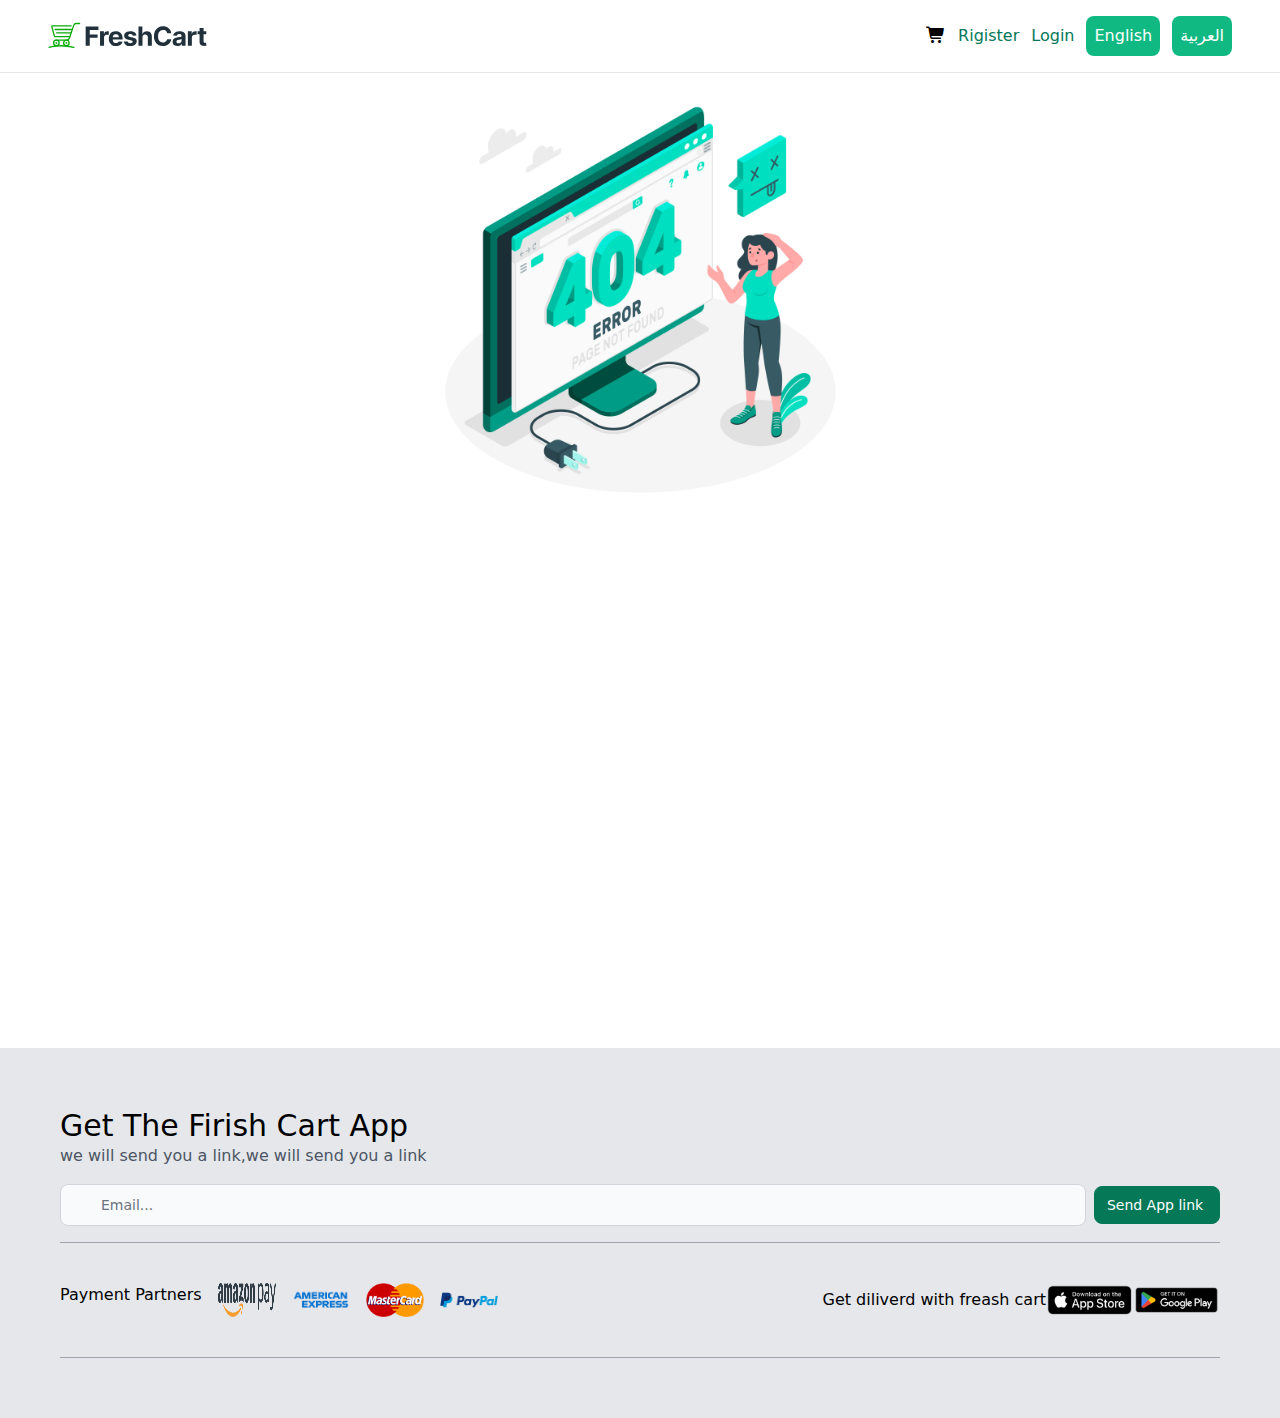
<file: index.csr.html>
<!doctype html>
<html lang="en" data-beasties-container="">
<head>
  <meta charset="utf-8">
  <title>ECommers</title>
  <base href="/">
  <meta name="viewport" content="width=device-width, initial-scale=1">
  <link rel="icon" type="image/x-icon" href="favicon.ico">
<style>@layer properties;@layer theme,base,components,utilities;@layer theme{:root{--font-sans:ui-sans-serif, system-ui, sans-serif, "Apple Color Emoji", "Segoe UI Emoji", "Segoe UI Symbol", "Noto Color Emoji";--font-mono:ui-monospace, SFMono-Regular, Menlo, Monaco, Consolas, "Liberation Mono", "Courier New", monospace;--color-red-50:#FEF2F2;--color-red-100:#FEE2E2;--color-red-200:#FECACA;--color-red-300:#FCA5A5;--color-red-400:#F87171;--color-red-500:#EF4444;--color-red-600:#DC2626;--color-red-700:#B91C1C;--color-red-800:#991B1B;--color-red-900:#7F1D1D;--color-orange-50:#FFFAF0;--color-orange-100:#FEEBC8;--color-orange-200:#FBD38D;--color-orange-300:#F6AD55;--color-orange-400:#ED8936;--color-orange-500:#DD6B20;--color-orange-600:#C05621;--color-orange-700:#9C4221;--color-orange-800:#7B341E;--color-orange-900:#652B19;--color-yellow-50:#FFFBEB;--color-yellow-100:#FEF3C7;--color-yellow-200:#FDE68A;--color-yellow-300:#FCD34D;--color-yellow-400:#FBBF24;--color-yellow-500:#F59E0B;--color-yellow-600:#D97706;--color-yellow-700:#B45309;--color-yellow-800:#92400E;--color-yellow-900:#78350F;--color-lime-200:oklch(93.8% .127 124.321);--color-lime-300:oklch(89.7% .196 126.665);--color-lime-400:oklch(84.1% .238 128.85);--color-lime-500:oklch(76.8% .233 130.85);--color-lime-800:oklch(45.3% .124 130.933);--color-green-50:#ECFDF5;--color-green-100:#D1FAE5;--color-green-200:#A7F3D0;--color-green-300:#6EE7B7;--color-green-400:#34D399;--color-green-500:#10B981;--color-green-600:#059669;--color-green-700:#047857;--color-green-800:#065F46;--color-green-900:#064E3B;--color-emerald-600:oklch(59.6% .145 163.225);--color-teal-50:#F0FDFA;--color-teal-100:#CCFBF1;--color-teal-200:#99F6E4;--color-teal-300:#5EEAD4;--color-teal-400:#2DD4BF;--color-teal-500:#14B8A6;--color-teal-600:#0D9488;--color-teal-700:#0F766E;--color-teal-800:#115E59;--color-cyan-200:#A5F3FC;--color-cyan-300:#67E8F9;--color-cyan-400:#22D3EE;--color-cyan-500:#06B6D4;--color-cyan-600:#0891B2;--color-cyan-800:#155E75;--color-sky-400:oklch(74.6% .16 232.661);--color-sky-500:oklch(68.5% .169 237.323);--color-blue-50:#EFF6FF;--color-blue-100:#DBEAFE;--color-blue-200:#BFDBFE;--color-blue-300:#93C5FD;--color-blue-400:#60A5FA;--color-blue-500:#3B82F6;--color-blue-600:#2563EB;--color-blue-700:#1D4ED8;--color-blue-800:#1E40AF;--color-blue-900:#1E3A8A;--color-indigo-50:#EEF2FF;--color-indigo-100:#E0E7FF;--color-indigo-200:#C7D2FE;--color-indigo-300:#A5B4FC;--color-indigo-400:#818CF8;--color-indigo-500:#6366F1;--color-indigo-600:#4F46E5;--color-indigo-700:#4338CA;--color-indigo-800:#3730A3;--color-indigo-900:#312E81;--color-purple-50:#F5F3FF;--color-purple-100:#EDE9FE;--color-purple-200:#DDD6FE;--color-purple-300:#C4B5FD;--color-purple-400:#A78BFA;--color-purple-500:#8B5CF6;--color-purple-600:#7C3AED;--color-purple-700:#6D28D9;--color-purple-800:#5B21B6;--color-purple-900:#4C1D95;--color-pink-50:#FDF2F8;--color-pink-100:#FCE7F3;--color-pink-200:#FBCFE8;--color-pink-300:#F9A8D4;--color-pink-400:#F472B6;--color-pink-500:#EC4899;--color-pink-600:#DB2777;--color-pink-700:#BE185D;--color-pink-800:#9D174D;--color-pink-900:#831843;--color-gray-50:#F9FAFB;--color-gray-100:#F3F4F6;--color-gray-200:#E5E7EB;--color-gray-300:#D1D5DB;--color-gray-400:#9CA3AF;--color-gray-500:#6B7280;--color-gray-600:#4B5563;--color-gray-700:#374151;--color-gray-800:#1F2937;--color-gray-900:#111827;--color-white:#ffffff;--spacing:.25rem;--breakpoint-md:48rem;--breakpoint-lg:64rem;--breakpoint-xl:80rem;--container-2xs:18rem;--container-xs:20rem;--container-sm:24rem;--container-md:28rem;--container-lg:32rem;--container-xl:36rem;--container-2xl:42rem;--container-4xl:56rem;--container-7xl:80rem;--text-xs:.75rem;--text-xs--line-height:calc(1 / .75);--text-sm:.875rem;--text-sm--line-height:calc(1.25 / .875);--text-base:1rem;--text-base--line-height:1.5 ;--text-lg:1.125rem;--text-lg--line-height:calc(1.75 / 1.125);--text-xl:1.25rem;--text-xl--line-height:calc(1.75 / 1.25);--text-2xl:1.5rem;--text-2xl--line-height:calc(2 / 1.5);--text-3xl:1.875rem;--text-3xl--line-height:1.2 ;--text-4xl:2.25rem;--text-4xl--line-height:calc(2.5 / 2.25);--text-5xl:3rem;--text-5xl--line-height:1;--text-6xl:3.75rem;--text-6xl--line-height:1;--text-7xl:4.5rem;--text-7xl--line-height:1;--text-8xl:6rem;--text-8xl--line-height:1;--text-9xl:8rem;--text-9xl--line-height:1;--font-weight-thin:100;--font-weight-extralight:200;--font-weight-normal:400;--font-weight-medium:500;--font-weight-semibold:600;--font-weight-bold:700;--font-weight-extrabold:800;--font-weight-black:900;--tracking-tighter:-.05em;--tracking-tight:-.025em;--tracking-normal:0em;--tracking-wide:.025em;--tracking-wider:.05em;--tracking-widest:.1em;--leading-tight:1.25;--leading-normal:1.5;--leading-relaxed:1.625;--leading-loose:2;--radius-xs:.125rem;--radius-sm:.25rem;--radius-md:.375rem;--radius-lg:.5rem;--radius-xl:.75rem;--ease-in:cubic-bezier(.4, 0, 1, 1);--ease-out:cubic-bezier(0, 0, .2, 1);--ease-in-out:cubic-bezier(.4, 0, .2, 1);--animate-spin:spin 1s linear infinite;--animate-pulse:pulse 2s cubic-bezier(.4, 0, .6, 1) infinite;--blur-xs:4px;--default-transition-duration:.15s;--default-transition-timing-function:cubic-bezier(.4, 0, .2, 1);--default-font-family:var(--font-sans);--default-mono-font-family:var(--font-mono)}}@layer base{*,:after,:before{box-sizing:border-box;margin:0;padding:0;border:0 solid}html{line-height:1.5;-webkit-text-size-adjust:100%;tab-size:4;font-family:var(--default-font-family, ui-sans-serif, system-ui, sans-serif, "Apple Color Emoji", "Segoe UI Emoji", "Segoe UI Symbol", "Noto Color Emoji");font-feature-settings:var(--default-font-feature-settings, normal);font-variation-settings:var(--default-font-variation-settings, normal);-webkit-tap-highlight-color:transparent}}@layer utilities{}@layer base{}@layer base{}@property --tw-translate-x{syntax:"*";inherits:false;initial-value:0;}@property --tw-translate-y{syntax:"*";inherits:false;initial-value:0;}@property --tw-translate-z{syntax:"*";inherits:false;initial-value:0;}@property --tw-rotate-x{syntax:"*";inherits:false;}@property --tw-rotate-y{syntax:"*";inherits:false;}@property --tw-rotate-z{syntax:"*";inherits:false;}@property --tw-skew-x{syntax:"*";inherits:false;}@property --tw-skew-y{syntax:"*";inherits:false;}@property --tw-space-y-reverse{syntax:"*";inherits:false;initial-value:0;}@property --tw-space-x-reverse{syntax:"*";inherits:false;initial-value:0;}@property --tw-border-style{syntax:"*";inherits:false;initial-value:solid;}@property --tw-leading{syntax:"*";inherits:false;}@property --tw-font-weight{syntax:"*";inherits:false;}@property --tw-tracking{syntax:"*";inherits:false;}@property --tw-shadow{syntax:"*";inherits:false;initial-value:0 0 #0000;}@property --tw-shadow-color{syntax:"*";inherits:false;}@property --tw-shadow-alpha{syntax:"<percentage>";inherits:false;initial-value:100%;}@property --tw-inset-shadow{syntax:"*";inherits:false;initial-value:0 0 #0000;}@property --tw-inset-shadow-color{syntax:"*";inherits:false;}@property --tw-inset-shadow-alpha{syntax:"<percentage>";inherits:false;initial-value:100%;}@property --tw-ring-color{syntax:"*";inherits:false;}@property --tw-ring-shadow{syntax:"*";inherits:false;initial-value:0 0 #0000;}@property --tw-inset-ring-color{syntax:"*";inherits:false;}@property --tw-inset-ring-shadow{syntax:"*";inherits:false;initial-value:0 0 #0000;}@property --tw-ring-inset{syntax:"*";inherits:false;}@property --tw-ring-offset-width{syntax:"<length>";inherits:false;initial-value:0px;}@property --tw-ring-offset-color{syntax:"*";inherits:false;initial-value:#fff;}@property --tw-ring-offset-shadow{syntax:"*";inherits:false;initial-value:0 0 #0000;}@property --tw-outline-style{syntax:"*";inherits:false;initial-value:solid;}@property --tw-blur{syntax:"*";inherits:false;}@property --tw-brightness{syntax:"*";inherits:false;}@property --tw-contrast{syntax:"*";inherits:false;}@property --tw-grayscale{syntax:"*";inherits:false;}@property --tw-hue-rotate{syntax:"*";inherits:false;}@property --tw-invert{syntax:"*";inherits:false;}@property --tw-opacity{syntax:"*";inherits:false;}@property --tw-saturate{syntax:"*";inherits:false;}@property --tw-sepia{syntax:"*";inherits:false;}@property --tw-drop-shadow{syntax:"*";inherits:false;}@property --tw-drop-shadow-color{syntax:"*";inherits:false;}@property --tw-drop-shadow-alpha{syntax:"<percentage>";inherits:false;initial-value:100%;}@property --tw-drop-shadow-size{syntax:"*";inherits:false;}@property --tw-duration{syntax:"*";inherits:false;}@property --tw-ease{syntax:"*";inherits:false;}@layer properties{@supports ((-webkit-hyphens: none) and (not (margin-trim: inline))) or ((-moz-orient: inline) and (not (color:rgb(from red r g b)))){*,:before,:after{--tw-translate-x:0;--tw-translate-y:0;--tw-translate-z:0;--tw-rotate-x:initial;--tw-rotate-y:initial;--tw-rotate-z:initial;--tw-skew-x:initial;--tw-skew-y:initial;--tw-space-y-reverse:0;--tw-space-x-reverse:0;--tw-border-style:solid;--tw-leading:initial;--tw-font-weight:initial;--tw-tracking:initial;--tw-shadow:0 0 #0000;--tw-shadow-color:initial;--tw-shadow-alpha:100%;--tw-inset-shadow:0 0 #0000;--tw-inset-shadow-color:initial;--tw-inset-shadow-alpha:100%;--tw-ring-color:initial;--tw-ring-shadow:0 0 #0000;--tw-inset-ring-color:initial;--tw-inset-ring-shadow:0 0 #0000;--tw-ring-inset:initial;--tw-ring-offset-width:0px;--tw-ring-offset-color:#fff;--tw-ring-offset-shadow:0 0 #0000;--tw-outline-style:solid;--tw-blur:initial;--tw-brightness:initial;--tw-contrast:initial;--tw-grayscale:initial;--tw-hue-rotate:initial;--tw-invert:initial;--tw-opacity:initial;--tw-saturate:initial;--tw-sepia:initial;--tw-drop-shadow:initial;--tw-drop-shadow-color:initial;--tw-drop-shadow-alpha:100%;--tw-drop-shadow-size:initial;--tw-duration:initial;--tw-ease:initial}}}:root{--fa-family-brands:"Font Awesome 7 Brands";--fa-font-brands:normal 400 1em/1 var(--fa-family-brands)}:root{--fa-font-regular:normal 400 1em/1 var(--fa-family-classic)}:root{--fa-family-classic:"Font Awesome 7 Free";--fa-font-solid:normal 900 1em/1 var(--fa-family-classic);--fa-style-family-classic:var(--fa-family-classic)}</style><link rel="stylesheet" href="styles-XP2XHJNW.css" media="print" onload="this.media='all'"><noscript><link rel="stylesheet" href="styles-XP2XHJNW.css"></noscript></head>
<body ngcm="">
  <app-root></app-root>
<link rel="modulepreload" href="chunk-K4TKYOAI.js"><script src="main-WL3BMLBD.js" type="module"></script></body>
</html>
</file>
<file: styles-XP2XHJNW.css>
@charset "UTF-8";@layer properties;@layer theme,base,components,utilities;@layer theme{:root,:host{--font-sans: ui-sans-serif, system-ui, sans-serif, "Apple Color Emoji", "Segoe UI Emoji", "Segoe UI Symbol", "Noto Color Emoji";--font-mono: ui-monospace, SFMono-Regular, Menlo, Monaco, Consolas, "Liberation Mono", "Courier New", monospace;--color-red-50: #FEF2F2;--color-red-100: #FEE2E2;--color-red-200: #FECACA;--color-red-300: #FCA5A5;--color-red-400: #F87171;--color-red-500: #EF4444;--color-red-600: #DC2626;--color-red-700: #B91C1C;--color-red-800: #991B1B;--color-red-900: #7F1D1D;--color-orange-50: #FFFAF0;--color-orange-100: #FEEBC8;--color-orange-200: #FBD38D;--color-orange-300: #F6AD55;--color-orange-400: #ED8936;--color-orange-500: #DD6B20;--color-orange-600: #C05621;--color-orange-700: #9C4221;--color-orange-800: #7B341E;--color-orange-900: #652B19;--color-yellow-50: #FFFBEB;--color-yellow-100: #FEF3C7;--color-yellow-200: #FDE68A;--color-yellow-300: #FCD34D;--color-yellow-400: #FBBF24;--color-yellow-500: #F59E0B;--color-yellow-600: #D97706;--color-yellow-700: #B45309;--color-yellow-800: #92400E;--color-yellow-900: #78350F;--color-lime-200: oklch(93.8% .127 124.321);--color-lime-300: oklch(89.7% .196 126.665);--color-lime-400: oklch(84.1% .238 128.85);--color-lime-500: oklch(76.8% .233 130.85);--color-lime-800: oklch(45.3% .124 130.933);--color-green-50: #ECFDF5;--color-green-100: #D1FAE5;--color-green-200: #A7F3D0;--color-green-300: #6EE7B7;--color-green-400: #34D399;--color-green-500: #10B981;--color-green-600: #059669;--color-green-700: #047857;--color-green-800: #065F46;--color-green-900: #064E3B;--color-emerald-600: oklch(59.6% .145 163.225);--color-teal-50: #F0FDFA;--color-teal-100: #CCFBF1;--color-teal-200: #99F6E4;--color-teal-300: #5EEAD4;--color-teal-400: #2DD4BF;--color-teal-500: #14B8A6;--color-teal-600: #0D9488;--color-teal-700: #0F766E;--color-teal-800: #115E59;--color-cyan-200: #A5F3FC;--color-cyan-300: #67E8F9;--color-cyan-400: #22D3EE;--color-cyan-500: #06B6D4;--color-cyan-600: #0891B2;--color-cyan-800: #155E75;--color-sky-400: oklch(74.6% .16 232.661);--color-sky-500: oklch(68.5% .169 237.323);--color-blue-50: #EFF6FF;--color-blue-100: #DBEAFE;--color-blue-200: #BFDBFE;--color-blue-300: #93C5FD;--color-blue-400: #60A5FA;--color-blue-500: #3B82F6;--color-blue-600: #2563EB;--color-blue-700: #1D4ED8;--color-blue-800: #1E40AF;--color-blue-900: #1E3A8A;--color-indigo-50: #EEF2FF;--color-indigo-100: #E0E7FF;--color-indigo-200: #C7D2FE;--color-indigo-300: #A5B4FC;--color-indigo-400: #818CF8;--color-indigo-500: #6366F1;--color-indigo-600: #4F46E5;--color-indigo-700: #4338CA;--color-indigo-800: #3730A3;--color-indigo-900: #312E81;--color-purple-50: #F5F3FF;--color-purple-100: #EDE9FE;--color-purple-200: #DDD6FE;--color-purple-300: #C4B5FD;--color-purple-400: #A78BFA;--color-purple-500: #8B5CF6;--color-purple-600: #7C3AED;--color-purple-700: #6D28D9;--color-purple-800: #5B21B6;--color-purple-900: #4C1D95;--color-pink-50: #FDF2F8;--color-pink-100: #FCE7F3;--color-pink-200: #FBCFE8;--color-pink-300: #F9A8D4;--color-pink-400: #F472B6;--color-pink-500: #EC4899;--color-pink-600: #DB2777;--color-pink-700: #BE185D;--color-pink-800: #9D174D;--color-pink-900: #831843;--color-gray-50: #F9FAFB;--color-gray-100: #F3F4F6;--color-gray-200: #E5E7EB;--color-gray-300: #D1D5DB;--color-gray-400: #9CA3AF;--color-gray-500: #6B7280;--color-gray-600: #4B5563;--color-gray-700: #374151;--color-gray-800: #1F2937;--color-gray-900: #111827;--color-white: #ffffff;--spacing: .25rem;--breakpoint-md: 48rem;--breakpoint-lg: 64rem;--breakpoint-xl: 80rem;--container-2xs: 18rem;--container-xs: 20rem;--container-sm: 24rem;--container-md: 28rem;--container-lg: 32rem;--container-xl: 36rem;--container-2xl: 42rem;--container-4xl: 56rem;--container-7xl: 80rem;--text-xs: .75rem;--text-xs--line-height: calc(1 / .75);--text-sm: .875rem;--text-sm--line-height: calc(1.25 / .875);--text-base: 1rem;--text-base--line-height: 1.5 ;--text-lg: 1.125rem;--text-lg--line-height: calc(1.75 / 1.125);--text-xl: 1.25rem;--text-xl--line-height: calc(1.75 / 1.25);--text-2xl: 1.5rem;--text-2xl--line-height: calc(2 / 1.5);--text-3xl: 1.875rem;--text-3xl--line-height: 1.2 ;--text-4xl: 2.25rem;--text-4xl--line-height: calc(2.5 / 2.25);--text-5xl: 3rem;--text-5xl--line-height: 1;--text-6xl: 3.75rem;--text-6xl--line-height: 1;--text-7xl: 4.5rem;--text-7xl--line-height: 1;--text-8xl: 6rem;--text-8xl--line-height: 1;--text-9xl: 8rem;--text-9xl--line-height: 1;--font-weight-thin: 100;--font-weight-extralight: 200;--font-weight-normal: 400;--font-weight-medium: 500;--font-weight-semibold: 600;--font-weight-bold: 700;--font-weight-extrabold: 800;--font-weight-black: 900;--tracking-tighter: -.05em;--tracking-tight: -.025em;--tracking-normal: 0em;--tracking-wide: .025em;--tracking-wider: .05em;--tracking-widest: .1em;--leading-tight: 1.25;--leading-normal: 1.5;--leading-relaxed: 1.625;--leading-loose: 2;--radius-xs: .125rem;--radius-sm: .25rem;--radius-md: .375rem;--radius-lg: .5rem;--radius-xl: .75rem;--ease-in: cubic-bezier(.4, 0, 1, 1);--ease-out: cubic-bezier(0, 0, .2, 1);--ease-in-out: cubic-bezier(.4, 0, .2, 1);--animate-spin: spin 1s linear infinite;--animate-pulse: pulse 2s cubic-bezier(.4, 0, .6, 1) infinite;--blur-xs: 4px;--default-transition-duration: .15s;--default-transition-timing-function: cubic-bezier(.4, 0, .2, 1);--default-font-family: var(--font-sans);--default-mono-font-family: var(--font-mono)}}@layer base{*,:after,:before,::backdrop,::file-selector-button{box-sizing:border-box;margin:0;padding:0;border:0 solid}html,:host{line-height:1.5;-webkit-text-size-adjust:100%;tab-size:4;font-family:var(--default-font-family, ui-sans-serif, system-ui, sans-serif, "Apple Color Emoji", "Segoe UI Emoji", "Segoe UI Symbol", "Noto Color Emoji");font-feature-settings:var(--default-font-feature-settings, normal);font-variation-settings:var(--default-font-variation-settings, normal);-webkit-tap-highlight-color:transparent}hr{height:0;color:inherit;border-top-width:1px}abbr:where([title]){-webkit-text-decoration:underline dotted;text-decoration:underline dotted}h1,h2,h3,h4,h5,h6{font-size:inherit;font-weight:inherit}a{color:inherit;-webkit-text-decoration:inherit;text-decoration:inherit}b,strong{font-weight:bolder}code,kbd,samp,pre{font-family:var(--default-mono-font-family, ui-monospace, SFMono-Regular, Menlo, Monaco, Consolas, "Liberation Mono", "Courier New", monospace);font-feature-settings:var(--default-mono-font-feature-settings, normal);font-variation-settings:var(--default-mono-font-variation-settings, normal);font-size:1em}small{font-size:80%}sub,sup{font-size:75%;line-height:0;position:relative;vertical-align:baseline}sub{bottom:-.25em}sup{top:-.5em}table{text-indent:0;border-color:inherit;border-collapse:collapse}:-moz-focusring{outline:auto}progress{vertical-align:baseline}summary{display:list-item}ol,ul,menu{list-style:none}img,svg,video,canvas,audio,iframe,embed,object{display:block;vertical-align:middle}img,video{max-width:100%;height:auto}button,input,select,optgroup,textarea,::file-selector-button{font:inherit;font-feature-settings:inherit;font-variation-settings:inherit;letter-spacing:inherit;color:inherit;border-radius:0;background-color:transparent;opacity:1}:where(select:is([multiple],[size])) optgroup{font-weight:bolder}:where(select:is([multiple],[size])) optgroup option{padding-inline-start:20px}::file-selector-button{margin-inline-end:4px}::placeholder{opacity:1}@supports (not (-webkit-appearance: -apple-pay-button)) or (contain-intrinsic-size: 1px){::placeholder{color:currentcolor}@supports (color: color-mix(in lab,red,red)){{color:color-mix(in oklab,currentcolor 50%,transparent)}}}textarea{resize:vertical}::-webkit-search-decoration{-webkit-appearance:none}::-webkit-date-and-time-value{min-height:1lh;text-align:inherit}::-webkit-datetime-edit{display:inline-flex}::-webkit-datetime-edit-fields-wrapper{padding:0}::-webkit-datetime-edit,::-webkit-datetime-edit-year-field,::-webkit-datetime-edit-month-field,::-webkit-datetime-edit-day-field,::-webkit-datetime-edit-hour-field,::-webkit-datetime-edit-minute-field,::-webkit-datetime-edit-second-field,::-webkit-datetime-edit-millisecond-field,::-webkit-datetime-edit-meridiem-field{padding-block:0}::-webkit-calendar-picker-indicator{line-height:1}:-moz-ui-invalid{box-shadow:none}button,input:where([type=button],[type=reset],[type=submit]),::file-selector-button{appearance:button}::-webkit-inner-spin-button,::-webkit-outer-spin-button{height:auto}[hidden]:where(:not([hidden=until-found])){display:none!important}}@layer utilities{.pointer-events-none{pointer-events:none}.collapse{visibility:collapse}.invisible{visibility:hidden}.visible{visibility:visible}.datatable-wrapper{width:100%}.datatable-wrapper .datatable-top{display:flex;justify-content:space-between;flex-direction:column-reverse;align-items:start;gap:1rem;margin-bottom:1rem}@media (min-width: 640px){.datatable-wrapper .datatable-top{flex-direction:row-reverse;align-items:center}}.datatable-wrapper .datatable-search .datatable-input,.datatable-wrapper .datatable-input{color:var(--color-gray-900);font-size:.875rem;border:1px solid var(--color-gray-300);border-radius:.5rem;background-color:var(--color-gray-50);min-width:16rem}.dark .datatable-wrapper .datatable-search .datatable-input{color:#fff;background-color:var(--color-gray-800);border:1px solid var(--color-gray-700)}.dark .datatable-wrapper .datatable-input{color:#fff;background-color:var(--color-gray-800);border:1px solid var(--color-gray-700)}.datatable-wrapper thead th .datatable-input{background-color:#fff;font-weight:400;color:var(--color-gray-900);padding-top:.35rem;padding-bottom:.35rem;min-width:0}.dark .datatable-wrapper thead th .datatable-input{background-color:var(--color-gray-700);border-color:var(--color-gray-600);color:#fff}.datatable-wrapper .datatable-top .datatable-dropdown{color:var(--color-gray-500);font-size:.875rem}.dark .datatable-wrapper .datatable-top .datatable-dropdown{color:var(--color-gray-400)}.datatable-wrapper .datatable-top .datatable-dropdown .datatable-selector{background-color:var(--color-gray-50);color:var(--color-gray-900);font-size:.875rem;border:1px solid var(--color-gray-300);border-radius:.5rem;margin-right:.25rem;min-width:4rem}.dark .datatable-wrapper .datatable-top .datatable-dropdown .datatable-selector{background-color:var(--color-gray-800);border:1px solid var(--color-gray-700);color:#fff}.datatable-wrapper .datatable-container thead tr.search-filtering-row th{padding-top:0}.datatable-wrapper .datatable-search .datatable-input:focus{border-color:var(--color-blue-600)}.datatable-wrapper .datatable-container{overflow-x:auto}.datatable-wrapper .datatable-table{width:100%;font-size:.875rem;color:var(--color-gray-500);text-align:left}.dark .datatable-wrapper .datatable-table{color:var(--color-gray-400)}.datatable-wrapper .datatable-table thead{font-size:.75rem;color:var(--color-gray-500);background-color:var(--color-gray-50)}.dark .datatable-wrapper .datatable-table thead{color:var(--color-gray-400);background-color:var(--color-gray-800)}.datatable-wrapper .datatable-table thead th{white-space:nowrap}.datatable-wrapper .datatable-table thead th,.datatable-wrapper .datatable-table tbody th,.datatable-wrapper .datatable-table tbody td{width:auto!important;padding:.75rem 1.5rem}.datatable-wrapper .datatable-table thead th .datatable-sorter,.datatable-wrapper .datatable-table thead th{text-transform:uppercase}.datatable-wrapper .datatable-table thead th .datatable-sorter:hover,.datatable-wrapper .datatable-table thead th.datatable-ascending .datatable-sorter,.datatable-wrapper .datatable-table thead th.datatable-descending .datatable-sorter{color:var(--color-gray-900)}.dark .datatable-wrapper .datatable-table thead th .datatable-sorter:hover{color:#fff}.dark .datatable-wrapper .datatable-table thead th.datatable-ascending .datatable-sorter{color:#fff}.dark .datatable-wrapper .datatable-table thead th.datatable-descending .datatable-sorter{color:#fff}.datatable-wrapper .datatable-table tbody tr.selected{background-color:var(--color-gray-100)}.dark .datatable-wrapper .datatable-table tbody tr.selected{background-color:var(--color-gray-700)}.datatable-wrapper .datatable-table tbody tr{border-bottom:1px solid var(--color-gray-200)}.dark .datatable-wrapper .datatable-table tbody tr{border-bottom:1px solid var(--color-gray-700)}.datatable-wrapper .datatable-table .datatable-empty{text-align:center}.datatable-wrapper .datatable-bottom{display:flex;flex-direction:column;justify-content:space-between;align-items:start;margin-top:1rem;gap:1rem}@media (min-width: 640px){.datatable-wrapper .datatable-bottom{flex-direction:row;align-items:center}}.datatable-wrapper .datatable-bottom .datatable-info{color:var(--color-gray-500);font-size:.875rem}.dark .datatable-wrapper .datatable-bottom .datatable-info{color:var(--color-gray-400)}.datatable-wrapper .datatable-bottom .datatable-pagination .datatable-pagination-list{display:flex;align-items:center;height:2rem;font-size:.875rem}.datatable-wrapper .datatable-bottom .datatable-pagination .datatable-pagination-list-item-link{display:flex;align-items:center;color:var(--color-gray-500);font-weight:500;padding-left:.75rem;padding-right:.75rem;height:2rem;font-size:.875rem;border-top:1px solid var(--color-gray-300);border-bottom:1px solid var(--color-gray-300);border-right:1px solid var(--color-gray-300)}.dark .datatable-wrapper .datatable-bottom .datatable-pagination .datatable-pagination-list-item-link{color:var(--color-gray-400);border-color:var(--color-gray-700)}.datatable-wrapper .datatable-bottom .datatable-pagination .datatable-pagination-list-item:first-of-type{position:relative}.datatable-wrapper .datatable-bottom .datatable-pagination .datatable-pagination-list-item:last-of-type{position:relative}.datatable-wrapper .datatable-bottom .datatable-pagination .datatable-pagination-list-item:first-of-type .datatable-pagination-list-item-link{color:transparent}.datatable-wrapper .datatable-bottom .datatable-pagination .datatable-pagination-list-item:last-of-type .datatable-pagination-list-item-link{color:transparent}.dark .datatable-wrapper .datatable-bottom .datatable-pagination .datatable-pagination-list-item:first-of-type .datatable-pagination-list-item-link{color:transparent}.dark .datatable-wrapper .datatable-bottom .datatable-pagination .datatable-pagination-list-item:last-of-type .datatable-pagination-list-item-link{color:transparent}.datatable-wrapper .datatable-bottom .datatable-pagination .datatable-pagination-list-item:first-of-type .datatable-pagination-list-item-link:after{content:url("data:image/svg+xml,%3csvg aria-hidden='true' xmlns='http://www.w3.org/2000/svg' width='20' height='20' fill='none' viewBox='0 0 24 24'%3e %3cpath stroke='%236B7280' stroke-linecap='round' stroke-linejoin='round' stroke-width='2' d='m14 8-4 4 4 4'/%3e %3c/svg%3e");position:absolute;top:50%;left:50%;width:1.3rem;height:1.3rem;transform:translate(-50%,-50%)}.datatable-wrapper .datatable-bottom .datatable-pagination .datatable-pagination-list-item:first-of-type .datatable-pagination-list-item-link:hover:after{content:url("data:image/svg+xml,%3csvg aria-hidden='true' xmlns='http://www.w3.org/2000/svg' width='20' height='20' fill='none' viewBox='0 0 24 24'%3e %3cpath stroke='%23111827' stroke-linecap='round' stroke-linejoin='round' stroke-width='2' d='m14 8-4 4 4 4'/%3e %3c/svg%3e")}.dark .datatable-wrapper .datatable-bottom .datatable-pagination .datatable-pagination-list-item:first-of-type .datatable-pagination-list-item-link:after{content:url("data:image/svg+xml,%3csvg aria-hidden='true' xmlns='http://www.w3.org/2000/svg' width='20' height='20' fill='none' viewBox='0 0 24 24'%3e %3cpath stroke='%239CA3AF' stroke-linecap='round' stroke-linejoin='round' stroke-width='2' d='m14 8-4 4 4 4'/%3e %3c/svg%3e")}.dark .datatable-wrapper .datatable-bottom .datatable-pagination .datatable-pagination-list-item:first-of-type .datatable-pagination-list-item-link:hover:after{content:url("data:image/svg+xml,%3csvg aria-hidden='true' xmlns='http://www.w3.org/2000/svg' width='20' height='20' fill='none' viewBox='0 0 24 24'%3e %3cpath stroke='white' stroke-linecap='round' stroke-linejoin='round' stroke-width='2' d='m14 8-4 4 4 4'/%3e %3c/svg%3e")}.datatable-wrapper .datatable-bottom .datatable-pagination .datatable-pagination-list-item:last-of-type .datatable-pagination-list-item-link:after{content:url("data:image/svg+xml,%3csvg aria-hidden='true' xmlns='http://www.w3.org/2000/svg' width='20' height='20' fill='none' viewBox='0 0 24 24'%3e %3cpath stroke='%236B7280' stroke-linecap='round' stroke-linejoin='round' stroke-width='2' d='m10 16 4-4-4-4'/%3e %3c/svg%3e");position:absolute;top:50%;right:50%;width:1.3rem;height:1.3rem;transform:translate(50%,-50%)}.datatable-wrapper .datatable-bottom .datatable-pagination .datatable-pagination-list-item:last-of-type .datatable-pagination-list-item-link:hover:after{content:url("data:image/svg+xml,%3csvg aria-hidden='true' xmlns='http://www.w3.org/2000/svg' width='20' height='20' fill='none' viewBox='0 0 24 24'%3e %3cpath stroke='%23111827' stroke-linecap='round' stroke-linejoin='round' stroke-width='2' d='m10 16 4-4-4-4'/%3e %3c/svg%3e")}.dark .datatable-wrapper .datatable-bottom .datatable-pagination .datatable-pagination-list-item:last-of-type .datatable-pagination-list-item-link:after{content:url("data:image/svg+xml,%3csvg aria-hidden='true' xmlns='http://www.w3.org/2000/svg' width='20' height='20' fill='none' viewBox='0 0 24 24'%3e %3cpath stroke='%239CA3AF' stroke-linecap='round' stroke-linejoin='round' stroke-width='2' d='m10 16 4-4-4-4'/%3e %3c/svg%3e")}.dark .datatable-wrapper .datatable-bottom .datatable-pagination .datatable-pagination-list-item:last-of-type .datatable-pagination-list-item-link:hover:after{content:url("data:image/svg+xml,%3csvg aria-hidden='true' xmlns='http://www.w3.org/2000/svg' width='20' height='20' fill='none' viewBox='0 0 24 24'%3e %3cpath stroke='white' stroke-linecap='round' stroke-linejoin='round' stroke-width='2' d='m10 16 4-4-4-4'/%3e %3c/svg%3e")}.datatable-wrapper .datatable-bottom .datatable-pagination .datatable-pagination-list-item:first-of-type .datatable-pagination-list-item-link{border-top-left-radius:.5rem;border-bottom-left-radius:.5rem;border-left:1px solid var(--color-gray-300)}.dark .datatable-wrapper .datatable-bottom .datatable-pagination .datatable-pagination-list-item:first-of-type .datatable-pagination-list-item-link{border-left:1px solid var(--color-gray-700)}.datatable-wrapper .datatable-bottom .datatable-pagination .datatable-pagination-list-item:last-of-type .datatable-pagination-list-item-link{border-top-right-radius:.5rem;border-bottom-right-radius:.5rem;border-left:0}.datatable-wrapper .datatable-bottom .datatable-pagination .datatable-pagination-list-item-link:hover{background-color:var(--color-gray-50);color:var(--color-gray-700)}.dark .datatable-wrapper .datatable-bottom .datatable-pagination .datatable-pagination-list-item-link:hover{background-color:var(--color-gray-700);color:#fff}.datatable-wrapper .datatable-bottom{display:flex;flex-direction:column;justify-content:space-between;align-items:start;margin-top:1rem;gap:1rem}@media (min-width: 640px){.datatable-wrapper .datatable-bottom{flex-direction:row;align-items:center}}.datatable-wrapper .datatable-bottom .datatable-info{color:var(--color-gray-500);font-size:.875rem}.dark .datatable-wrapper .datatable-bottom .datatable-info{color:var(--color-gray-400)}.datatable-wrapper .datatable-bottom .datatable-pagination .datatable-pagination-list{display:flex;align-items:center;height:2rem;font-size:.875rem}.datatable-wrapper .datatable-bottom .datatable-pagination .datatable-pagination-list-item-link{display:flex;align-items:center;color:var(--color-gray-500);font-weight:500;padding-left:.75rem;padding-right:.75rem;height:2rem;font-size:.875rem;border-top:1px solid var(--color-gray-300);border-bottom:1px solid var(--color-gray-300);border-right:1px solid var(--color-gray-300)}.dark .datatable-wrapper .datatable-bottom .datatable-pagination .datatable-pagination-list-item-link{color:var(--color-gray-400);border-color:var(--color-gray-700)}.datatable-wrapper .datatable-bottom .datatable-pagination .datatable-pagination-list-item:first-of-type{position:relative}.datatable-wrapper .datatable-bottom .datatable-pagination .datatable-pagination-list-item:last-of-type{position:relative}.datatable-wrapper .datatable-bottom .datatable-pagination .datatable-pagination-list-item:first-of-type .datatable-pagination-list-item-link{color:transparent}.datatable-wrapper .datatable-bottom .datatable-pagination .datatable-pagination-list-item:last-of-type .datatable-pagination-list-item-link{color:transparent}.dark .datatable-wrapper .datatable-bottom .datatable-pagination .datatable-pagination-list-item:first-of-type .datatable-pagination-list-item-link{color:transparent}.dark .datatable-wrapper .datatable-bottom .datatable-pagination .datatable-pagination-list-item:last-of-type .datatable-pagination-list-item-link{color:transparent}.datatable-wrapper .datatable-bottom .datatable-pagination .datatable-pagination-list-item:first-of-type .datatable-pagination-list-item-link:after{content:url("data:image/svg+xml,%3csvg aria-hidden='true' xmlns='http://www.w3.org/2000/svg' width='20' height='20' fill='none' viewBox='0 0 24 24'%3e %3cpath stroke='%236B7280' stroke-linecap='round' stroke-linejoin='round' stroke-width='2' d='m14 8-4 4 4 4'/%3e %3c/svg%3e");position:absolute;top:50%;left:50%;width:1.3rem;height:1.3rem;transform:translate(-50%,-50%)}.datatable-wrapper .datatable-bottom .datatable-pagination .datatable-pagination-list-item:first-of-type .datatable-pagination-list-item-link:hover:after{content:url("data:image/svg+xml,%3csvg aria-hidden='true' xmlns='http://www.w3.org/2000/svg' width='20' height='20' fill='none' viewBox='0 0 24 24'%3e %3cpath stroke='%23111827' stroke-linecap='round' stroke-linejoin='round' stroke-width='2' d='m14 8-4 4 4 4'/%3e %3c/svg%3e")}.dark .datatable-wrapper .datatable-bottom .datatable-pagination .datatable-pagination-list-item:first-of-type .datatable-pagination-list-item-link:after{content:url("data:image/svg+xml,%3csvg aria-hidden='true' xmlns='http://www.w3.org/2000/svg' width='20' height='20' fill='none' viewBox='0 0 24 24'%3e %3cpath stroke='%239CA3AF' stroke-linecap='round' stroke-linejoin='round' stroke-width='2' d='m14 8-4 4 4 4'/%3e %3c/svg%3e")}.dark .datatable-wrapper .datatable-bottom .datatable-pagination .datatable-pagination-list-item:first-of-type .datatable-pagination-list-item-link:hover:after{content:url("data:image/svg+xml,%3csvg aria-hidden='true' xmlns='http://www.w3.org/2000/svg' width='20' height='20' fill='none' viewBox='0 0 24 24'%3e %3cpath stroke='white' stroke-linecap='round' stroke-linejoin='round' stroke-width='2' d='m14 8-4 4 4 4'/%3e %3c/svg%3e")}.datatable-wrapper .datatable-bottom .datatable-pagination .datatable-pagination-list-item:last-of-type .datatable-pagination-list-item-link:after{content:url("data:image/svg+xml,%3csvg aria-hidden='true' xmlns='http://www.w3.org/2000/svg' width='20' height='20' fill='none' viewBox='0 0 24 24'%3e %3cpath stroke='%236B7280' stroke-linecap='round' stroke-linejoin='round' stroke-width='2' d='m10 16 4-4-4-4'/%3e %3c/svg%3e");position:absolute;top:50%;right:50%;width:1.3rem;height:1.3rem;transform:translate(50%,-50%)}.datatable-wrapper .datatable-bottom .datatable-pagination .datatable-pagination-list-item:last-of-type .datatable-pagination-list-item-link:hover:after{content:url("data:image/svg+xml,%3csvg aria-hidden='true' xmlns='http://www.w3.org/2000/svg' width='20' height='20' fill='none' viewBox='0 0 24 24'%3e %3cpath stroke='%23111827' stroke-linecap='round' stroke-linejoin='round' stroke-width='2' d='m10 16 4-4-4-4'/%3e %3c/svg%3e")}.dark .datatable-wrapper .datatable-bottom .datatable-pagination .datatable-pagination-list-item:last-of-type .datatable-pagination-list-item-link:after{content:url("data:image/svg+xml,%3csvg aria-hidden='true' xmlns='http://www.w3.org/2000/svg' width='20' height='20' fill='none' viewBox='0 0 24 24'%3e %3cpath stroke='%239CA3AF' stroke-linecap='round' stroke-linejoin='round' stroke-width='2' d='m10 16 4-4-4-4'/%3e %3c/svg%3e")}.dark .datatable-wrapper .datatable-bottom .datatable-pagination .datatable-pagination-list-item:last-of-type .datatable-pagination-list-item-link:hover:after{content:url("data:image/svg+xml,%3csvg aria-hidden='true' xmlns='http://www.w3.org/2000/svg' width='20' height='20' fill='none' viewBox='0 0 24 24'%3e %3cpath stroke='white' stroke-linecap='round' stroke-linejoin='round' stroke-width='2' d='m10 16 4-4-4-4'/%3e %3c/svg%3e")}.datatable-wrapper .datatable-bottom .datatable-pagination .datatable-pagination-list-item:first-of-type .datatable-pagination-list-item-link{border-top-left-radius:.5rem;border-bottom-left-radius:.5rem;border-left:1px solid var(--color-gray-300)}.dark .datatable-wrapper .datatable-bottom .datatable-pagination .datatable-pagination-list-item:first-of-type .datatable-pagination-list-item-link{border-left:1px solid var(--color-gray-700)}.datatable-wrapper .datatable-bottom .datatable-pagination .datatable-pagination-list-item:last-of-type .datatable-pagination-list-item-link{border-top-right-radius:.5rem;border-bottom-right-radius:.5rem;border-left:0}.datatable-wrapper .datatable-bottom .datatable-pagination .datatable-pagination-list-item-link:hover{background-color:var(--color-gray-50);color:var(--color-gray-700)}.dark .datatable-wrapper .datatable-bottom .datatable-pagination .datatable-pagination-list-item-link:hover{background-color:var(--color-gray-700);color:#fff}.datatable-wrapper .datatable-bottom .datatable-pagination .datatable-pagination-list{display:flex;align-items:center;height:2rem;font-size:.875rem}.datatable-wrapper .datatable-bottom .datatable-pagination .datatable-pagination-list-item-link{display:flex;align-items:center;color:var(--color-gray-500);font-weight:500;padding-left:.75rem;padding-right:.75rem;height:2rem;font-size:.875rem;border-top:1px solid var(--color-gray-300);border-bottom:1px solid var(--color-gray-300);border-right:1px solid var(--color-gray-300)}.dark .datatable-wrapper .datatable-bottom .datatable-pagination .datatable-pagination-list-item-link{color:var(--color-gray-400);border-color:var(--color-gray-700)}.datatable-wrapper .datatable-bottom .datatable-pagination .datatable-pagination-list-item:first-of-type{position:relative}.datatable-wrapper .datatable-bottom .datatable-pagination .datatable-pagination-list-item:last-of-type{position:relative}.datatable-wrapper .datatable-bottom .datatable-pagination .datatable-pagination-list-item:first-of-type .datatable-pagination-list-item-link{color:transparent}.datatable-wrapper .datatable-bottom .datatable-pagination .datatable-pagination-list-item:last-of-type .datatable-pagination-list-item-link{color:transparent}.dark .datatable-wrapper .datatable-bottom .datatable-pagination .datatable-pagination-list-item:first-of-type .datatable-pagination-list-item-link{color:transparent}.dark .datatable-wrapper .datatable-bottom .datatable-pagination .datatable-pagination-list-item:last-of-type .datatable-pagination-list-item-link{color:transparent}.datatable-wrapper .datatable-bottom .datatable-pagination .datatable-pagination-list-item:first-of-type .datatable-pagination-list-item-link:after{content:url("data:image/svg+xml,%3csvg aria-hidden='true' xmlns='http://www.w3.org/2000/svg' width='20' height='20' fill='none' viewBox='0 0 24 24'%3e %3cpath stroke='%236B7280' stroke-linecap='round' stroke-linejoin='round' stroke-width='2' d='m14 8-4 4 4 4'/%3e %3c/svg%3e");position:absolute;top:50%;left:50%;width:1.3rem;height:1.3rem;transform:translate(-50%,-50%)}.datatable-wrapper .datatable-bottom .datatable-pagination .datatable-pagination-list-item:first-of-type .datatable-pagination-list-item-link:hover:after{content:url("data:image/svg+xml,%3csvg aria-hidden='true' xmlns='http://www.w3.org/2000/svg' width='20' height='20' fill='none' viewBox='0 0 24 24'%3e %3cpath stroke='%23111827' stroke-linecap='round' stroke-linejoin='round' stroke-width='2' d='m14 8-4 4 4 4'/%3e %3c/svg%3e")}.dark .datatable-wrapper .datatable-bottom .datatable-pagination .datatable-pagination-list-item:first-of-type .datatable-pagination-list-item-link:after{content:url("data:image/svg+xml,%3csvg aria-hidden='true' xmlns='http://www.w3.org/2000/svg' width='20' height='20' fill='none' viewBox='0 0 24 24'%3e %3cpath stroke='%239CA3AF' stroke-linecap='round' stroke-linejoin='round' stroke-width='2' d='m14 8-4 4 4 4'/%3e %3c/svg%3e")}.dark .datatable-wrapper .datatable-bottom .datatable-pagination .datatable-pagination-list-item:first-of-type .datatable-pagination-list-item-link:hover:after{content:url("data:image/svg+xml,%3csvg aria-hidden='true' xmlns='http://www.w3.org/2000/svg' width='20' height='20' fill='none' viewBox='0 0 24 24'%3e %3cpath stroke='white' stroke-linecap='round' stroke-linejoin='round' stroke-width='2' d='m14 8-4 4 4 4'/%3e %3c/svg%3e")}.datatable-wrapper .datatable-bottom .datatable-pagination .datatable-pagination-list-item:last-of-type .datatable-pagination-list-item-link:after{content:url("data:image/svg+xml,%3csvg aria-hidden='true' xmlns='http://www.w3.org/2000/svg' width='20' height='20' fill='none' viewBox='0 0 24 24'%3e %3cpath stroke='%236B7280' stroke-linecap='round' stroke-linejoin='round' stroke-width='2' d='m10 16 4-4-4-4'/%3e %3c/svg%3e");position:absolute;top:50%;right:50%;width:1.3rem;height:1.3rem;transform:translate(50%,-50%)}.datatable-wrapper .datatable-bottom .datatable-pagination .datatable-pagination-list-item:last-of-type .datatable-pagination-list-item-link:hover:after{content:url("data:image/svg+xml,%3csvg aria-hidden='true' xmlns='http://www.w3.org/2000/svg' width='20' height='20' fill='none' viewBox='0 0 24 24'%3e %3cpath stroke='%23111827' stroke-linecap='round' stroke-linejoin='round' stroke-width='2' d='m10 16 4-4-4-4'/%3e %3c/svg%3e")}.dark .datatable-wrapper .datatable-bottom .datatable-pagination .datatable-pagination-list-item:last-of-type .datatable-pagination-list-item-link:after{content:url("data:image/svg+xml,%3csvg aria-hidden='true' xmlns='http://www.w3.org/2000/svg' width='20' height='20' fill='none' viewBox='0 0 24 24'%3e %3cpath stroke='%239CA3AF' stroke-linecap='round' stroke-linejoin='round' stroke-width='2' d='m10 16 4-4-4-4'/%3e %3c/svg%3e")}.dark .datatable-wrapper .datatable-bottom .datatable-pagination .datatable-pagination-list-item:last-of-type .datatable-pagination-list-item-link:hover:after{content:url("data:image/svg+xml,%3csvg aria-hidden='true' xmlns='http://www.w3.org/2000/svg' width='20' height='20' fill='none' viewBox='0 0 24 24'%3e %3cpath stroke='white' stroke-linecap='round' stroke-linejoin='round' stroke-width='2' d='m10 16 4-4-4-4'/%3e %3c/svg%3e")}.datatable-wrapper .datatable-bottom .datatable-pagination .datatable-pagination-list-item:first-of-type .datatable-pagination-list-item-link{border-top-left-radius:.5rem;border-bottom-left-radius:.5rem;border-left:1px solid var(--color-gray-300)}.dark .datatable-wrapper .datatable-bottom .datatable-pagination .datatable-pagination-list-item:first-of-type .datatable-pagination-list-item-link{border-left:1px solid var(--color-gray-700)}.datatable-wrapper .datatable-bottom .datatable-pagination .datatable-pagination-list-item:last-of-type .datatable-pagination-list-item-link{border-top-right-radius:.5rem;border-bottom-right-radius:.5rem;border-left:0}.datatable-wrapper .datatable-bottom .datatable-pagination .datatable-pagination-list-item-link:hover{background-color:var(--color-gray-50);color:var(--color-gray-700)}.dark .datatable-wrapper .datatable-bottom .datatable-pagination .datatable-pagination-list-item-link:hover{background-color:var(--color-gray-700);color:#fff}.datatable-wrapper .datatable-bottom .datatable-pagination .datatable-pagination-list-item-link{display:flex;align-items:center;color:var(--color-gray-500);font-weight:500;padding-left:.75rem;padding-right:.75rem;height:2rem;font-size:.875rem;border-top:1px solid var(--color-gray-300);border-bottom:1px solid var(--color-gray-300);border-right:1px solid var(--color-gray-300)}.dark .datatable-wrapper .datatable-bottom .datatable-pagination .datatable-pagination-list-item-link{color:var(--color-gray-400);border-color:var(--color-gray-700)}.datatable-wrapper .datatable-bottom .datatable-pagination .datatable-pagination-list-item:first-of-type .datatable-pagination-list-item-link{color:transparent}.datatable-wrapper .datatable-bottom .datatable-pagination .datatable-pagination-list-item:last-of-type .datatable-pagination-list-item-link{color:transparent}.dark .datatable-wrapper .datatable-bottom .datatable-pagination .datatable-pagination-list-item:first-of-type .datatable-pagination-list-item-link{color:transparent}.dark .datatable-wrapper .datatable-bottom .datatable-pagination .datatable-pagination-list-item:last-of-type .datatable-pagination-list-item-link{color:transparent}.datatable-wrapper .datatable-bottom .datatable-pagination .datatable-pagination-list-item:first-of-type .datatable-pagination-list-item-link:after{content:url("data:image/svg+xml,%3csvg aria-hidden='true' xmlns='http://www.w3.org/2000/svg' width='20' height='20' fill='none' viewBox='0 0 24 24'%3e %3cpath stroke='%236B7280' stroke-linecap='round' stroke-linejoin='round' stroke-width='2' d='m14 8-4 4 4 4'/%3e %3c/svg%3e");position:absolute;top:50%;left:50%;width:1.3rem;height:1.3rem;transform:translate(-50%,-50%)}.datatable-wrapper .datatable-bottom .datatable-pagination .datatable-pagination-list-item:first-of-type .datatable-pagination-list-item-link:hover:after{content:url("data:image/svg+xml,%3csvg aria-hidden='true' xmlns='http://www.w3.org/2000/svg' width='20' height='20' fill='none' viewBox='0 0 24 24'%3e %3cpath stroke='%23111827' stroke-linecap='round' stroke-linejoin='round' stroke-width='2' d='m14 8-4 4 4 4'/%3e %3c/svg%3e")}.dark .datatable-wrapper .datatable-bottom .datatable-pagination .datatable-pagination-list-item:first-of-type .datatable-pagination-list-item-link:after{content:url("data:image/svg+xml,%3csvg aria-hidden='true' xmlns='http://www.w3.org/2000/svg' width='20' height='20' fill='none' viewBox='0 0 24 24'%3e %3cpath stroke='%239CA3AF' stroke-linecap='round' stroke-linejoin='round' stroke-width='2' d='m14 8-4 4 4 4'/%3e %3c/svg%3e")}.dark .datatable-wrapper .datatable-bottom .datatable-pagination .datatable-pagination-list-item:first-of-type .datatable-pagination-list-item-link:hover:after{content:url("data:image/svg+xml,%3csvg aria-hidden='true' xmlns='http://www.w3.org/2000/svg' width='20' height='20' fill='none' viewBox='0 0 24 24'%3e %3cpath stroke='white' stroke-linecap='round' stroke-linejoin='round' stroke-width='2' d='m14 8-4 4 4 4'/%3e %3c/svg%3e")}.datatable-wrapper .datatable-bottom .datatable-pagination .datatable-pagination-list-item:last-of-type .datatable-pagination-list-item-link:after{content:url("data:image/svg+xml,%3csvg aria-hidden='true' xmlns='http://www.w3.org/2000/svg' width='20' height='20' fill='none' viewBox='0 0 24 24'%3e %3cpath stroke='%236B7280' stroke-linecap='round' stroke-linejoin='round' stroke-width='2' d='m10 16 4-4-4-4'/%3e %3c/svg%3e");position:absolute;top:50%;right:50%;width:1.3rem;height:1.3rem;transform:translate(50%,-50%)}.datatable-wrapper .datatable-bottom .datatable-pagination .datatable-pagination-list-item:last-of-type .datatable-pagination-list-item-link:hover:after{content:url("data:image/svg+xml,%3csvg aria-hidden='true' xmlns='http://www.w3.org/2000/svg' width='20' height='20' fill='none' viewBox='0 0 24 24'%3e %3cpath stroke='%23111827' stroke-linecap='round' stroke-linejoin='round' stroke-width='2' d='m10 16 4-4-4-4'/%3e %3c/svg%3e")}.dark .datatable-wrapper .datatable-bottom .datatable-pagination .datatable-pagination-list-item:last-of-type .datatable-pagination-list-item-link:after{content:url("data:image/svg+xml,%3csvg aria-hidden='true' xmlns='http://www.w3.org/2000/svg' width='20' height='20' fill='none' viewBox='0 0 24 24'%3e %3cpath stroke='%239CA3AF' stroke-linecap='round' stroke-linejoin='round' stroke-width='2' d='m10 16 4-4-4-4'/%3e %3c/svg%3e")}.dark .datatable-wrapper .datatable-bottom .datatable-pagination .datatable-pagination-list-item:last-of-type .datatable-pagination-list-item-link:hover:after{content:url("data:image/svg+xml,%3csvg aria-hidden='true' xmlns='http://www.w3.org/2000/svg' width='20' height='20' fill='none' viewBox='0 0 24 24'%3e %3cpath stroke='white' stroke-linecap='round' stroke-linejoin='round' stroke-width='2' d='m10 16 4-4-4-4'/%3e %3c/svg%3e")}.datatable-wrapper .datatable-bottom .datatable-pagination .datatable-pagination-list-item:first-of-type .datatable-pagination-list-item-link{border-top-left-radius:.5rem;border-bottom-left-radius:.5rem;border-left:1px solid var(--color-gray-300)}.dark .datatable-wrapper .datatable-bottom .datatable-pagination .datatable-pagination-list-item:first-of-type .datatable-pagination-list-item-link{border-left:1px solid var(--color-gray-700)}.datatable-wrapper .datatable-bottom .datatable-pagination .datatable-pagination-list-item:last-of-type .datatable-pagination-list-item-link{border-top-right-radius:.5rem;border-bottom-right-radius:.5rem;border-left:0}.datatable-wrapper .datatable-bottom .datatable-pagination .datatable-pagination-list-item-link:hover{background-color:var(--color-gray-50);color:var(--color-gray-700)}.dark .datatable-wrapper .datatable-bottom .datatable-pagination .datatable-pagination-list-item-link:hover{background-color:var(--color-gray-700);color:#fff}.sr-only{position:absolute;width:1px;height:1px;padding:0;margin:-1px;overflow:hidden;clip:rect(0,0,0,0);white-space:nowrap;border-width:0}.absolute{position:absolute}.fixed{position:fixed}.relative{position:relative}.static{position:static}.inset-0{inset:calc(var(--spacing) * 0)}.inset-y-0{inset-block:calc(var(--spacing) * 0)}.start-0{inset-inline-start:calc(var(--spacing) * 0)}.end-0{inset-inline-end:calc(var(--spacing) * 0)}.top-0{top:calc(var(--spacing) * 0)}.right-0{right:calc(var(--spacing) * 0)}.bottom-0{bottom:calc(var(--spacing) * 0)}.bottom-\[60px\]{bottom:60px}.left-0{left:calc(var(--spacing) * 0)}.z-10{z-index:10}.z-20{z-index:20}.z-30{z-index:30}.z-40{z-index:40}.z-50{z-index:50}.container{width:100%}@media (width >= 40rem){.container{max-width:40rem}}@media (width >= 48rem){.container{max-width:48rem}}@media (width >= 64rem){.container{max-width:64rem}}@media (width >= 80rem){.container{max-width:80rem}}@media (width >= 96rem){.container{max-width:96rem}}.m-auto{margin:auto}.mx-1{margin-inline:calc(var(--spacing) * 1)}.mx-auto{margin-inline:auto}.my-3{margin-block:calc(var(--spacing) * 3)}.my-4{margin-block:calc(var(--spacing) * 4)}.my-5{margin-block:calc(var(--spacing) * 5)}.ms-2{margin-inline-start:calc(var(--spacing) * 2)}.ms-3{margin-inline-start:calc(var(--spacing) * 3)}.ms-4{margin-inline-start:calc(var(--spacing) * 4)}.me-3{margin-inline-end:calc(var(--spacing) * 3)}.me-4{margin-inline-end:calc(var(--spacing) * 4)}.mt-2{margin-top:calc(var(--spacing) * 2)}.mt-4{margin-top:calc(var(--spacing) * 4)}.mt-5{margin-top:calc(var(--spacing) * 5)}.mt-20{margin-top:calc(var(--spacing) * 20)}.apexcharts-canvas .apexcharts-tooltip{background-color:#fff!important;color:var(--color-gray-700)!important;border:0!important;border-radius:.25rem!important;box-shadow:0 4px 6px -1px #0000001a,0 2px 4px -2px #0000001a!important}.dark .apexcharts-canvas .apexcharts-tooltip{background-color:var(--color-gray-700)!important;color:var(--color-gray-400)!important;border-color:transparent!important;box-shadow:0 4px 6px -1px #0000001a,0 2px 4px -2px #0000001a!important}.apexcharts-canvas .apexcharts-tooltip .apexcharts-tooltip-title{padding:.5rem .75rem!important;margin-bottom:.75rem!important;background-color:var(--color-gray-100)!important;border-bottom-color:var(--color-gray-200)!important;font-size:.875rem!important;font-weight:400!important;color:var(--color-gray-500)!important}.dark .apexcharts-canvas .apexcharts-tooltip .apexcharts-tooltip-title{background-color:var(--color-gray-600)!important;border-color:var(--color-gray-500)!important;color:var(--color-gray-500)!important}.apexcharts-canvas .apexcharts-xaxistooltip{color:var(--color-gray-500)!important;padding:.5rem .75rem!important;border-color:transparent!important;background-color:#fff!important;border-radius:.25rem!important;box-shadow:0 4px 6px -1px #0000001a,0 2px 4px -2px #0000001a!important}.dark .apexcharts-canvas .apexcharts-xaxistooltip{color:var(--color-gray-400)!important;background-color:var(--color-gray-700)!important}.apexcharts-canvas .apexcharts-tooltip .apexcharts-tooltip-text-y-label{color:var(--color-gray-500)!important;font-size:.875rem!important}.dark .apexcharts-canvas .apexcharts-tooltip .apexcharts-tooltip-text-y-label{color:var(--color-gray-400)!important}.apexcharts-canvas .apexcharts-tooltip .apexcharts-tooltip-text-y-value{color:var(--color-gray-900);font-size:.875rem!important}.dark .apexcharts-canvas .apexcharts-tooltip .apexcharts-tooltip-text-y-value{color:#fff!important}.apexcharts-canvas .apexcharts-xaxistooltip-text{font-weight:400!important;font-size:.875rem!important}.apexcharts-canvas .apexcharts-xaxistooltip:after{border-bottom-color:#fff!important}.apexcharts-canvas .apexcharts-xaxistooltip:before{border-bottom-color:#fff!important}.apexcharts-canvas .apexcharts-xaxistooltip:after{border-width:8px!important;margin-left:-8px!important}.apexcharts-canvas .apexcharts-xaxistooltip:before{border-width:10px!important;margin-left:-10px!important}.dark .apexcharts-canvas .apexcharts-xaxistooltip:after{border-bottom-color:var(--color-gray-700)!important}.dark .apexcharts-canvas .apexcharts-xaxistooltip:before{border-bottom-color:var(--color-gray-700)!important}.apexcharts-canvas .apexcharts-tooltip-series-group.apexcharts-active .apexcharts-tooltip-y-group{padding:0!important}.apexcharts-canvas .apexcharts-tooltip-series-group.apexcharts-active{padding-left:.75rem!important;padding-right:.75rem!important;padding-bottom:.75rem!important;background-color:#fff!important;color:var(--color-gray-500)!important}.dark .apexcharts-canvas .apexcharts-tooltip-series-group.apexcharts-active{background-color:var(--color-gray-700)!important;color:var(--color-gray-400)!important}.apexcharts-canvas .apexcharts-tooltip-series-group.apexcharts-active:first-of-type{padding-top:.75rem!important}.apexcharts-canvas .apexcharts-legend{padding:0!important}.apexcharts-canvas .apexcharts-legend-text{font-size:.75rem!important;font-weight:500!important;padding-left:1.25rem!important;color:var(--color-gray-500)!important}:is([dir=rtl]) .apexcharts-canvas .apexcharts-legend-text{padding-right:.5rem!important}.apexcharts-canvas .apexcharts-legend-text:not(.apexcharts-inactive-legend):hover{color:var(--color-gray-900)!important}.dark .apexcharts-canvas .apexcharts-legend-text{color:var(--color-gray-400)!important}.dark .apexcharts-canvas .apexcharts-legend-text:not(.apexcharts-inactive-legend):hover{color:#fff!important}.apexcharts-canvas .apexcharts-legend-series{margin-left:.5rem!important;margin-right:.5rem!important;margin-bottom:.25rem!important;display:flex!important;align-items:center!important}.dark .apexcharts-canvas .apexcharts-datalabels-group .apexcharts-text.apexcharts-datalabel-value{fill:#fff!important}.apexcharts-canvas .apexcharts-datalabels-group .apexcharts-text.apexcharts-datalabel-label{fill:var(--color-gray-500)!important;font-size:1rem,[object Object]!important;font-weight:400!important}.dark .apexcharts-canvas .apexcharts-datalabels-group .apexcharts-text.apexcharts-datalabel-label{fill:var(--color-gray-400)!important}.apexcharts-canvas .apexcharts-datalabels .apexcharts-text.apexcharts-pie-label{font-size:.75rem,[object Object]!important;font-weight:600!important;text-shadow:none!important;filter:none!important}.apexcharts-canvas .apexcharts-legend-series{margin-left:.5rem!important;margin-right:.5rem!important;margin-bottom:.25rem!important;display:flex!important;align-items:center!important}.apexcharts-canvas .apexcharts-tooltip{background-color:#fff!important;color:var(--color-gray-700)!important;border:0!important;border-radius:.25rem!important;box-shadow:0 4px 6px -1px #0000001a,0 2px 4px -2px #0000001a!important}.dark .apexcharts-canvas .apexcharts-tooltip{background-color:var(--color-gray-700)!important;color:var(--color-gray-400)!important;border-color:transparent!important;box-shadow:0 4px 6px -1px #0000001a,0 2px 4px -2px #0000001a!important}.apexcharts-canvas .apexcharts-tooltip .apexcharts-tooltip-title{padding:.5rem .75rem!important;margin-bottom:.75rem!important;background-color:var(--color-gray-100)!important;border-bottom-color:var(--color-gray-200)!important;font-size:.875rem!important;font-weight:400!important;color:var(--color-gray-500)!important}.dark .apexcharts-canvas .apexcharts-tooltip .apexcharts-tooltip-title{background-color:var(--color-gray-600)!important;border-color:var(--color-gray-500)!important;color:var(--color-gray-500)!important}.apexcharts-canvas .apexcharts-tooltip .apexcharts-tooltip-text-y-label{color:var(--color-gray-500)!important;font-size:.875rem!important}.dark .apexcharts-canvas .apexcharts-tooltip .apexcharts-tooltip-text-y-label{color:var(--color-gray-400)!important}.apexcharts-canvas .apexcharts-tooltip .apexcharts-tooltip-text-y-value{color:var(--color-gray-900);font-size:.875rem!important}:is([dir=rtl]) .apexcharts-tooltip .apexcharts-tooltip-marker{margin-right:0!important;margin-left:e!important}.dark .apexcharts-canvas .apexcharts-tooltip .apexcharts-tooltip-text-y-value{color:#fff!important}.datatable-wrapper .datatable-top{display:flex;justify-content:space-between;flex-direction:column-reverse;align-items:start;gap:1rem;margin-bottom:1rem}@media (min-width: 640px){.datatable-wrapper .datatable-top{flex-direction:row-reverse;align-items:center}}.datatable-wrapper .datatable-top .datatable-dropdown{color:var(--color-gray-500);font-size:.875rem}.dark .datatable-wrapper .datatable-top .datatable-dropdown{color:var(--color-gray-400)}.datatable-wrapper .datatable-top .datatable-dropdown .datatable-selector{background-color:var(--color-gray-50);color:var(--color-gray-900);font-size:.875rem;border:1px solid var(--color-gray-300);border-radius:.5rem;margin-right:.25rem;min-width:4rem}.dark .datatable-wrapper .datatable-top .datatable-dropdown .datatable-selector{background-color:var(--color-gray-800);border:1px solid var(--color-gray-700);color:#fff}:is([dir=rtl]) .apexcharts-tooltip .apexcharts-tooltip-marker{margin-right:0!important;margin-left:e!important}.datatable-wrapper .datatable-top .datatable-dropdown{color:var(--color-gray-500);font-size:.875rem}.dark .datatable-wrapper .datatable-top .datatable-dropdown{color:var(--color-gray-400)}.datatable-wrapper .datatable-top .datatable-dropdown .datatable-selector{background-color:var(--color-gray-50);color:var(--color-gray-900);font-size:.875rem;border:1px solid var(--color-gray-300);border-radius:.5rem;margin-right:.25rem;min-width:4rem}.dark .datatable-wrapper .datatable-top .datatable-dropdown .datatable-selector{background-color:var(--color-gray-800);border:1px solid var(--color-gray-700);color:#fff}.datatable-wrapper .datatable-top .datatable-dropdown .datatable-selector{background-color:var(--color-gray-50);color:var(--color-gray-900);font-size:.875rem;border:1px solid var(--color-gray-300);border-radius:.5rem;margin-right:.25rem;min-width:4rem}.dark .datatable-wrapper .datatable-top .datatable-dropdown .datatable-selector{background-color:var(--color-gray-800);border:1px solid var(--color-gray-700);color:#fff}.apexcharts-canvas .apexcharts-tooltip .apexcharts-tooltip-title{padding:.5rem .75rem!important;margin-bottom:.75rem!important;background-color:var(--color-gray-100)!important;border-bottom-color:var(--color-gray-200)!important;font-size:.875rem!important;font-weight:400!important;color:var(--color-gray-500)!important}.dark .apexcharts-canvas .apexcharts-tooltip .apexcharts-tooltip-title{background-color:var(--color-gray-600)!important;border-color:var(--color-gray-500)!important;color:var(--color-gray-500)!important}.mb-1{margin-bottom:calc(var(--spacing) * 1)}.mb-2{margin-bottom:calc(var(--spacing) * 2)}.mb-3{margin-bottom:calc(var(--spacing) * 3)}.mb-4{margin-bottom:calc(var(--spacing) * 4)}.mb-5{margin-bottom:calc(var(--spacing) * 5)}.mb-6{margin-bottom:calc(var(--spacing) * 6)}.apexcharts-canvas .apexcharts-xaxistooltip{color:var(--color-gray-500)!important;padding:.5rem .75rem!important;border-color:transparent!important;background-color:#fff!important;border-radius:.25rem!important;box-shadow:0 4px 6px -1px #0000001a,0 2px 4px -2px #0000001a!important}.dark .apexcharts-canvas .apexcharts-xaxistooltip{color:var(--color-gray-400)!important;background-color:var(--color-gray-700)!important}.apexcharts-canvas .apexcharts-xaxistooltip:after{border-bottom-color:#fff!important}.apexcharts-canvas .apexcharts-xaxistooltip:before{border-bottom-color:#fff!important}.apexcharts-canvas .apexcharts-xaxistooltip:after{border-width:8px!important;margin-left:-8px!important}.apexcharts-canvas .apexcharts-xaxistooltip:before{border-width:10px!important;margin-left:-10px!important}.dark .apexcharts-canvas .apexcharts-xaxistooltip:after{border-bottom-color:var(--color-gray-700)!important}.dark .apexcharts-canvas .apexcharts-xaxistooltip:before{border-bottom-color:var(--color-gray-700)!important}.ml-4{margin-left:calc(var(--spacing) * 4)}.ml-auto{margin-left:auto}.datatable-wrapper .datatable-bottom .datatable-pagination .datatable-pagination-list{display:flex;align-items:center;height:2rem;font-size:.875rem}.block{display:block}.flex{display:flex}.grid{display:grid}.hidden{display:none}.inline{display:inline}.inline-block{display:inline-block}.inline-flex{display:inline-flex}.table{display:table}.h-3{height:calc(var(--spacing) * 3)}.h-3\.5{height:calc(var(--spacing) * 3.5)}.h-4{height:calc(var(--spacing) * 4)}.h-5{height:calc(var(--spacing) * 5)}.h-6{height:calc(var(--spacing) * 6)}.h-8{height:calc(var(--spacing) * 8)}.h-10{height:calc(var(--spacing) * 10)}.h-64{height:calc(var(--spacing) * 64)}.h-\[0\.5px\]{height:.5px}.h-\[30\%\]{height:30%}.h-\[70\%\]{height:70%}.h-\[80\%\]{height:80%}.h-\[100vh\]{height:100vh}.h-\[calc\(100\%-1rem\)\]{height:calc(100% - 1rem)}.max-h-full{max-height:100%}.datatable-wrapper .datatable-table{width:100%;font-size:.875rem;color:var(--color-gray-500);text-align:left}.dark .datatable-wrapper .datatable-table{color:var(--color-gray-400)}.datatable-wrapper .datatable-table thead{font-size:.75rem;color:var(--color-gray-500);background-color:var(--color-gray-50)}.dark .datatable-wrapper .datatable-table thead{color:var(--color-gray-400);background-color:var(--color-gray-800)}.datatable-wrapper .datatable-table thead th{white-space:nowrap}.datatable-wrapper .datatable-table thead th{width:auto!important;padding:.75rem 1.5rem}.datatable-wrapper .datatable-table tbody th{width:auto!important;padding:.75rem 1.5rem}.datatable-wrapper .datatable-table tbody td{width:auto!important;padding:.75rem 1.5rem}.datatable-wrapper .datatable-table thead th .datatable-sorter{text-transform:uppercase}.datatable-wrapper .datatable-table thead th{text-transform:uppercase}.datatable-wrapper .datatable-table thead th .datatable-sorter:hover{color:var(--color-gray-900)}.datatable-wrapper .datatable-table thead th.datatable-ascending .datatable-sorter{color:var(--color-gray-900)}.datatable-wrapper .datatable-table thead th.datatable-descending .datatable-sorter{color:var(--color-gray-900)}.dark .datatable-wrapper .datatable-table thead th .datatable-sorter:hover{color:#fff}.dark .datatable-wrapper .datatable-table thead th.datatable-ascending .datatable-sorter{color:#fff}.dark .datatable-wrapper .datatable-table thead th.datatable-descending .datatable-sorter{color:#fff}.datatable-wrapper .datatable-table tbody tr.selected{background-color:var(--color-gray-100)}.dark .datatable-wrapper .datatable-table tbody tr.selected{background-color:var(--color-gray-700)}.datatable-wrapper .datatable-table tbody tr{border-bottom:1px solid var(--color-gray-200)}.dark .datatable-wrapper .datatable-table tbody tr{border-bottom:1px solid var(--color-gray-700)}.datatable-wrapper .datatable-table .datatable-empty{text-align:center}.w-1\/2{width:50%}.w-1\/3{width:calc(1/3 * 100%)}.w-3{width:calc(var(--spacing) * 3)}.w-3\.5{width:calc(var(--spacing) * 3.5)}.w-4{width:calc(var(--spacing) * 4)}.w-5{width:calc(var(--spacing) * 5)}.w-6{width:calc(var(--spacing) * 6)}.w-9\/12{width:75%}.w-10{width:calc(var(--spacing) * 10)}.w-14{width:calc(var(--spacing) * 14)}.w-16{width:calc(var(--spacing) * 16)}.w-64{width:calc(var(--spacing) * 64)}.w-\[10\%\]{width:10%}.w-\[12\%\]{width:12%}.w-\[15\%\]{width:15%}.w-\[25\%\]{width:25%}.w-\[70\%\]{width:70%}.w-\[80\%\]{width:80%}.w-\[88\%\]{width:88%}.w-\[90\%\]{width:90%}.w-\[95\%\]{width:95%}.w-\[100\%\],.w-full{width:100%}.max-w-2xl{max-width:var(--container-2xl)}.max-w-full{max-width:100%}.max-w-screen-xl{max-width:var(--breakpoint-xl)}.max-w-sm{max-width:var(--container-sm)}.datatable-wrapper .datatable-search .datatable-input{color:var(--color-gray-900);font-size:.875rem;border:1px solid var(--color-gray-300);border-radius:.5rem;background-color:var(--color-gray-50);min-width:16rem}.datatable-wrapper .datatable-input{color:var(--color-gray-900);font-size:.875rem;border:1px solid var(--color-gray-300);border-radius:.5rem;background-color:var(--color-gray-50);min-width:16rem}.dark .datatable-wrapper .datatable-search .datatable-input{color:#fff;background-color:var(--color-gray-800);border:1px solid var(--color-gray-700)}.dark .datatable-wrapper .datatable-input{color:#fff;background-color:var(--color-gray-800);border:1px solid var(--color-gray-700)}.datatable-wrapper thead th .datatable-input{background-color:#fff;font-weight:400;color:var(--color-gray-900);padding-top:.35rem;padding-bottom:.35rem;min-width:0}.dark .datatable-wrapper thead th .datatable-input{background-color:var(--color-gray-700);border-color:var(--color-gray-600);color:#fff}.datatable-wrapper .datatable-search .datatable-input:focus{border-color:var(--color-blue-600)}.datatable-wrapper .datatable-search .datatable-input{color:var(--color-gray-900);font-size:.875rem;border:1px solid var(--color-gray-300);border-radius:.5rem;background-color:var(--color-gray-50);min-width:16rem}.dark .datatable-wrapper .datatable-search .datatable-input{color:#fff;background-color:var(--color-gray-800);border:1px solid var(--color-gray-700)}.datatable-wrapper .datatable-search .datatable-input:focus{border-color:var(--color-blue-600)}.flex-1{flex:1}.flex-shrink{flex-shrink:1}.-translate-x-full{--tw-translate-x: -100%;translate:var(--tw-translate-x) var(--tw-translate-y)}.translate-x-0{--tw-translate-x: calc(var(--spacing) * 0);translate:var(--tw-translate-x) var(--tw-translate-y)}.translate-x-full{--tw-translate-x: 100%;translate:var(--tw-translate-x) var(--tw-translate-y)}.-translate-y-full{--tw-translate-y: -100%;translate:var(--tw-translate-x) var(--tw-translate-y)}.translate-y-full{--tw-translate-y: 100%;translate:var(--tw-translate-x) var(--tw-translate-y)}.rotate-180{rotate:180deg}.transform{transform:var(--tw-rotate-x,) var(--tw-rotate-y,) var(--tw-rotate-z,) var(--tw-skew-x,) var(--tw-skew-y,)}.transform-none{transform:none}.cursor-default{cursor:default}.cursor-not-allowed{cursor:not-allowed}.cursor-pointer{cursor:pointer}.resize{resize:both}.grid-cols-1{grid-template-columns:repeat(1,minmax(0,1fr))}.grid-cols-3{grid-template-columns:repeat(3,minmax(0,1fr))}.grid-cols-4{grid-template-columns:repeat(4,minmax(0,1fr))}.grid-cols-7{grid-template-columns:repeat(7,minmax(0,1fr))}.grid-rows-4{grid-template-rows:repeat(4,minmax(0,1fr))}.flex-col{flex-direction:column}.flex-wrap{flex-wrap:wrap}.items-center{align-items:center}.items-end{align-items:flex-end}.items-start{align-items:flex-start}.justify-between{justify-content:space-between}.justify-center{justify-content:center}.justify-end{justify-content:flex-end}.justify-start{justify-content:flex-start}.gap-2{gap:calc(var(--spacing) * 2)}.gap-3{gap:calc(var(--spacing) * 3)}.gap-4{gap:calc(var(--spacing) * 4)}:where(.space-y-6>:not(:last-child)){--tw-space-y-reverse: 0;margin-block-start:calc(calc(var(--spacing) * 6) * var(--tw-space-y-reverse));margin-block-end:calc(calc(var(--spacing) * 6) * calc(1 - var(--tw-space-y-reverse)))}:where(.space-x-1>:not(:last-child)){--tw-space-x-reverse: 0;margin-inline-start:calc(calc(var(--spacing) * 1) * var(--tw-space-x-reverse));margin-inline-end:calc(calc(var(--spacing) * 1) * calc(1 - var(--tw-space-x-reverse)))}:where(.space-x-2>:not(:last-child)){--tw-space-x-reverse: 0;margin-inline-start:calc(calc(var(--spacing) * 2) * var(--tw-space-x-reverse));margin-inline-end:calc(calc(var(--spacing) * 2) * calc(1 - var(--tw-space-x-reverse)))}:where(.space-x-3>:not(:last-child)){--tw-space-x-reverse: 0;margin-inline-start:calc(calc(var(--spacing) * 3) * var(--tw-space-x-reverse));margin-inline-end:calc(calc(var(--spacing) * 3) * calc(1 - var(--tw-space-x-reverse)))}.truncate{overflow:hidden;text-overflow:ellipsis;white-space:nowrap}.overflow-hidden{overflow:hidden}.datatable-wrapper .datatable-container thead tr.search-filtering-row th{padding-top:0}.datatable-wrapper .datatable-container{overflow-x:auto}.overflow-x-auto{overflow-x:auto}.overflow-x-hidden{overflow-x:hidden}.overflow-y-auto{overflow-y:auto}.rounded-full{border-radius:calc(infinity * 1px)}.rounded-lg{border-radius:var(--radius-lg)}.rounded-sm{border-radius:var(--radius-sm)}.rounded-t{border-top-left-radius:.25rem;border-top-right-radius:.25rem}.rounded-t-lg{border-top-left-radius:var(--radius-lg);border-top-right-radius:var(--radius-lg)}.rounded-l-lg{border-top-left-radius:var(--radius-lg);border-bottom-left-radius:var(--radius-lg)}.rounded-r-lg{border-top-right-radius:var(--radius-lg);border-bottom-right-radius:var(--radius-lg)}.rounded-b{border-bottom-right-radius:.25rem;border-bottom-left-radius:.25rem}.border{border-style:var(--tw-border-style);border-width:1px}.border-0{border-style:var(--tw-border-style);border-width:0px}.border-t{border-top-style:var(--tw-border-style);border-top-width:1px}.border-b{border-bottom-style:var(--tw-border-style);border-bottom-width:1px}.dark .apexcharts-canvas .apexcharts-tooltip{background-color:var(--color-gray-700)!important;color:var(--color-gray-400)!important;border-color:transparent!important;box-shadow:0 4px 6px -1px #0000001a,0 2px 4px -2px #0000001a!important}.dark .apexcharts-canvas .apexcharts-tooltip .apexcharts-tooltip-title{background-color:var(--color-gray-600)!important;border-color:var(--color-gray-500)!important;color:var(--color-gray-500)!important}.dark .apexcharts-canvas .apexcharts-xaxistooltip{color:var(--color-gray-400)!important;background-color:var(--color-gray-700)!important}.dark .apexcharts-canvas .apexcharts-tooltip .apexcharts-tooltip-text-y-label{color:var(--color-gray-400)!important}.dark .apexcharts-canvas .apexcharts-tooltip .apexcharts-tooltip-text-y-value{color:#fff!important}.dark .apexcharts-canvas .apexcharts-xaxistooltip:after{border-bottom-color:var(--color-gray-700)!important}.dark .apexcharts-canvas .apexcharts-xaxistooltip:before{border-bottom-color:var(--color-gray-700)!important}.dark .apexcharts-canvas .apexcharts-tooltip-series-group.apexcharts-active{background-color:var(--color-gray-700)!important;color:var(--color-gray-400)!important}.dark .apexcharts-canvas .apexcharts-legend-text{color:var(--color-gray-400)!important}.dark .apexcharts-canvas .apexcharts-legend-text:not(.apexcharts-inactive-legend):hover{color:#fff!important}.dark .apexcharts-canvas .apexcharts-datalabels-group .apexcharts-text.apexcharts-datalabel-value{fill:#fff!important}.dark .apexcharts-canvas .apexcharts-datalabels-group .apexcharts-text.apexcharts-datalabel-label{fill:var(--color-gray-400)!important}.dark .apexcharts-gridline,.dark .apexcharts-xcrosshairs,.dark .apexcharts-ycrosshairs{stroke:var(--color-gray-700)!important}.dark .datatable-wrapper .datatable-search .datatable-input,.dark .datatable-wrapper .datatable-input{color:#fff;background-color:var(--color-gray-800);border:1px solid var(--color-gray-700)}.dark .datatable-wrapper thead th .datatable-input{background-color:var(--color-gray-700);border-color:var(--color-gray-600);color:#fff}.dark .datatable-wrapper .datatable-top .datatable-dropdown{color:var(--color-gray-400)}.dark .datatable-wrapper .datatable-top .datatable-dropdown .datatable-selector{background-color:var(--color-gray-800);border:1px solid var(--color-gray-700);color:#fff}.dark .datatable-wrapper .datatable-table{color:var(--color-gray-400)}.dark .datatable-wrapper .datatable-table thead{color:var(--color-gray-400);background-color:var(--color-gray-800)}.dark .datatable-wrapper .datatable-table thead th .datatable-sorter:hover,.dark .datatable-wrapper .datatable-table thead th.datatable-ascending .datatable-sorter,.dark .datatable-wrapper .datatable-table thead th.datatable-descending .datatable-sorter{color:#fff}.dark .datatable-wrapper .datatable-table tbody tr.selected{background-color:var(--color-gray-700)}.dark .datatable-wrapper .datatable-table tbody tr{border-bottom:1px solid var(--color-gray-700)}.dark .datatable-wrapper .datatable-bottom .datatable-info{color:var(--color-gray-400)}.dark .datatable-wrapper .datatable-bottom .datatable-pagination .datatable-pagination-list-item-link{color:var(--color-gray-400);border-color:var(--color-gray-700)}.dark .datatable-wrapper .datatable-bottom .datatable-pagination .datatable-pagination-list-item:first-of-type .datatable-pagination-list-item-link{color:transparent}.dark .datatable-wrapper .datatable-bottom .datatable-pagination .datatable-pagination-list-item:last-of-type .datatable-pagination-list-item-link{color:transparent}.dark .datatable-wrapper .datatable-bottom .datatable-pagination .datatable-pagination-list-item:first-of-type .datatable-pagination-list-item-link:after{content:url("data:image/svg+xml,%3csvg aria-hidden='true' xmlns='http://www.w3.org/2000/svg' width='20' height='20' fill='none' viewBox='0 0 24 24'%3e %3cpath stroke='%239CA3AF' stroke-linecap='round' stroke-linejoin='round' stroke-width='2' d='m14 8-4 4 4 4'/%3e %3c/svg%3e")}.dark .datatable-wrapper .datatable-bottom .datatable-pagination .datatable-pagination-list-item:first-of-type .datatable-pagination-list-item-link:hover:after{content:url("data:image/svg+xml,%3csvg aria-hidden='true' xmlns='http://www.w3.org/2000/svg' width='20' height='20' fill='none' viewBox='0 0 24 24'%3e %3cpath stroke='white' stroke-linecap='round' stroke-linejoin='round' stroke-width='2' d='m14 8-4 4 4 4'/%3e %3c/svg%3e")}.dark .datatable-wrapper .datatable-bottom .datatable-pagination .datatable-pagination-list-item:last-of-type .datatable-pagination-list-item-link:after{content:url("data:image/svg+xml,%3csvg aria-hidden='true' xmlns='http://www.w3.org/2000/svg' width='20' height='20' fill='none' viewBox='0 0 24 24'%3e %3cpath stroke='%239CA3AF' stroke-linecap='round' stroke-linejoin='round' stroke-width='2' d='m10 16 4-4-4-4'/%3e %3c/svg%3e")}.dark .datatable-wrapper .datatable-bottom .datatable-pagination .datatable-pagination-list-item:last-of-type .datatable-pagination-list-item-link:hover:after{content:url("data:image/svg+xml,%3csvg aria-hidden='true' xmlns='http://www.w3.org/2000/svg' width='20' height='20' fill='none' viewBox='0 0 24 24'%3e %3cpath stroke='white' stroke-linecap='round' stroke-linejoin='round' stroke-width='2' d='m10 16 4-4-4-4'/%3e %3c/svg%3e")}.dark .datatable-wrapper .datatable-bottom .datatable-pagination .datatable-pagination-list-item:first-of-type .datatable-pagination-list-item-link{border-left:1px solid var(--color-gray-700)}.dark .datatable-wrapper .datatable-bottom .datatable-pagination .datatable-pagination-list-item-link:hover{background-color:var(--color-gray-700);color:#fff}.border-blue-600{border-color:var(--color-blue-600)}.border-blue-700{border-color:var(--color-blue-700)}.border-gray-100{border-color:var(--color-gray-100)}.border-gray-200{border-color:var(--color-gray-200)}.border-gray-300{border-color:var(--color-gray-300)}.border-green-700{border-color:var(--color-green-700)}.apexcharts-canvas .apexcharts-active.apexcharts-tooltip-series-group .apexcharts-tooltip-y-group{padding:0!important}.apexcharts-canvas .apexcharts-active.apexcharts-tooltip-series-group{padding-left:.75rem!important;padding-right:.75rem!important;padding-bottom:.75rem!important;background-color:#fff!important;color:var(--color-gray-500)!important}.dark .apexcharts-canvas .apexcharts-active.apexcharts-tooltip-series-group{background-color:var(--color-gray-700)!important;color:var(--color-gray-400)!important}.apexcharts-canvas .apexcharts-active.apexcharts-tooltip-series-group:first-of-type{padding-top:.75rem!important}.datatable-wrapper .datatable-table tbody tr.selected{background-color:var(--color-gray-100)}.dark .datatable-wrapper .datatable-table tbody tr.selected{background-color:var(--color-gray-700)}.selectedCell{background-color:var(--color-gray-50)}.dark .selectedCell{background-color:var(--color-gray-700)}.bg-blue-500{background-color:var(--color-blue-500)}.bg-blue-700{background-color:var(--color-blue-700)}.bg-gray-50{background-color:var(--color-gray-50)}.bg-gray-100{background-color:var(--color-gray-100)}.bg-gray-200{background-color:var(--color-gray-200)}.bg-gray-400{background-color:var(--color-gray-400)}.bg-gray-900\/50{background-color:color-mix(in srgb,#111827 50%,transparent)}@supports (color: color-mix(in lab,red,red)){.bg-gray-900\/50{background-color:color-mix(in oklab,var(--color-gray-900) 50%,transparent)}}.bg-green-100{background-color:var(--color-green-100)}.bg-green-400{background-color:var(--color-green-400)}.bg-green-500{background-color:var(--color-green-500)}.bg-green-700{background-color:var(--color-green-700)}.bg-red-50{background-color:var(--color-red-50)}.bg-transparent{background-color:transparent}.bg-white{background-color:var(--color-white)}.bg-white\/50{background-color:color-mix(in srgb,#ffffff 50%,transparent)}@supports (color: color-mix(in lab,red,red)){.bg-white\/50{background-color:color-mix(in oklab,var(--color-white) 50%,transparent)}}.dark .selectedCell{background-color:var(--color-gray-700)}.apexcharts-datalabels-group .apexcharts-text.apexcharts-datalabel-value{fill:var(--color-gray-900)!important;font-size:1.875rem,[object Object]!important;font-weight:700!important}.dark .apexcharts-canvas .apexcharts-datalabels-group .apexcharts-text.apexcharts-datalabel-value{fill:#fff!important}.apexcharts-canvas .apexcharts-datalabels-group .apexcharts-text.apexcharts-datalabel-label{fill:var(--color-gray-500)!important;font-size:1rem,[object Object]!important;font-weight:400!important}.dark .apexcharts-canvas .apexcharts-datalabels-group .apexcharts-text.apexcharts-datalabel-label{fill:var(--color-gray-400)!important}.apexcharts-canvas .apexcharts-datalabels-group .apexcharts-datalabel-label.apexcharts-text{fill:var(--color-gray-500)!important;font-size:1rem,[object Object]!important;font-weight:400!important}.dark .apexcharts-canvas .apexcharts-datalabels-group .apexcharts-datalabel-label.apexcharts-text{fill:var(--color-gray-400)!important}.apexcharts-datalabels-group .apexcharts-datalabel-value.apexcharts-text{fill:var(--color-gray-900)!important;font-size:1.875rem,[object Object]!important;font-weight:700!important}.dark .apexcharts-canvas .apexcharts-datalabels-group .apexcharts-datalabel-value.apexcharts-text{fill:#fff!important}.apexcharts-ycrosshairs{stroke:var(--color-gray-200)!important}.dark .apexcharts-ycrosshairs{stroke:var(--color-gray-700)!important}.object-contain{object-fit:contain}.object-cover{object-fit:cover}.apexcharts-canvas .apexcharts-legend{padding:0!important}.apexcharts-canvas .apexcharts-tooltip-series-group.apexcharts-active .apexcharts-tooltip-y-group{padding:0!important}.p-1{padding:calc(var(--spacing) * 1)}.p-1\.5{padding:calc(var(--spacing) * 1.5)}.p-2{padding:calc(var(--spacing) * 2)}.p-2\.5{padding:calc(var(--spacing) * 2.5)}.p-3{padding:calc(var(--spacing) * 3)}.p-4{padding:calc(var(--spacing) * 4)}.p-5{padding:calc(var(--spacing) * 5)}.p-6{padding:calc(var(--spacing) * 6)}.p-8{padding:calc(var(--spacing) * 8)}.p-15{padding:calc(var(--spacing) * 15)}.px-2{padding-inline:calc(var(--spacing) * 2)}.px-2\.5{padding-inline:calc(var(--spacing) * 2.5)}.px-3{padding-inline:calc(var(--spacing) * 3)}.px-5{padding-inline:calc(var(--spacing) * 5)}.px-6{padding-inline:calc(var(--spacing) * 6)}.px-10{padding-inline:calc(var(--spacing) * 10)}.px-16{padding-inline:calc(var(--spacing) * 16)}.py-0\.5{padding-block:calc(var(--spacing) * .5)}.py-1{padding-block:calc(var(--spacing) * 1)}.py-2{padding-block:calc(var(--spacing) * 2)}.py-2\.5{padding-block:calc(var(--spacing) * 2.5)}.py-3{padding-block:calc(var(--spacing) * 3)}.py-4{padding-block:calc(var(--spacing) * 4)}.py-10{padding-block:calc(var(--spacing) * 10)}.ps-3{padding-inline-start:calc(var(--spacing) * 3)}.ps-10{padding-inline-start:calc(var(--spacing) * 10)}.pe-3{padding-inline-end:calc(var(--spacing) * 3)}.pt-2{padding-top:calc(var(--spacing) * 2)}.pt-5{padding-top:calc(var(--spacing) * 5)}.pt-20{padding-top:calc(var(--spacing) * 20)}.datatable-wrapper .datatable-container thead tr.search-filtering-row th{padding-top:0}.apexcharts-canvas .apexcharts-legend-text{font-size:.75rem!important;font-weight:500!important;padding-left:1.25rem!important;color:var(--color-gray-500)!important}:is([dir=rtl]) .apexcharts-canvas .apexcharts-legend-text{padding-right:.5rem!important}.apexcharts-canvas .apexcharts-legend-text:not(.apexcharts-inactive-legend):hover{color:var(--color-gray-900)!important}.dark .apexcharts-canvas .apexcharts-legend-text{color:var(--color-gray-400)!important}.dark .apexcharts-canvas .apexcharts-legend-text:not(.apexcharts-inactive-legend):hover{color:#fff!important}.pb-5{padding-bottom:calc(var(--spacing) * 5)}.datatable-wrapper .datatable-table .datatable-empty{text-align:center}.text-center{text-align:center}.text-left{text-align:left}.text-2xl{font-size:var(--text-2xl);line-height:var(--tw-leading, var(--text-2xl--line-height))}.text-3xl{font-size:var(--text-3xl);line-height:var(--tw-leading, var(--text-3xl--line-height))}.text-4xl{font-size:var(--text-4xl);line-height:var(--tw-leading, var(--text-4xl--line-height))}.text-5xl{font-size:var(--text-5xl);line-height:var(--tw-leading, var(--text-5xl--line-height))}.text-base{font-size:var(--text-base);line-height:var(--tw-leading, var(--text-base--line-height))}.text-lg{font-size:var(--text-lg);line-height:var(--tw-leading, var(--text-lg--line-height))}.text-sm{font-size:var(--text-sm);line-height:var(--tw-leading, var(--text-sm--line-height))}.text-xl{font-size:var(--text-xl);line-height:var(--tw-leading, var(--text-xl--line-height))}.text-xs{font-size:var(--text-xs);line-height:var(--tw-leading, var(--text-xs--line-height))}.apexcharts-canvas .apexcharts-datalabels .apexcharts-text.apexcharts-pie-label{font-size:.75rem,[object Object]!important;font-weight:600!important;text-shadow:none!important;filter:none!important}.apexcharts-canvas .apexcharts-datalabels .apexcharts-pie-label.apexcharts-text{font-size:.75rem,[object Object]!important;font-weight:600!important;text-shadow:none!important;filter:none!important}.apexcharts-canvas .apexcharts-xaxistooltip-text{font-weight:400!important;font-size:.875rem!important}.apexcharts-canvas .apexcharts-tooltip .apexcharts-tooltip-text-y-label{color:var(--color-gray-500)!important;font-size:.875rem!important}.dark .apexcharts-canvas .apexcharts-tooltip .apexcharts-tooltip-text-y-label{color:var(--color-gray-400)!important}.apexcharts-canvas .apexcharts-tooltip .apexcharts-tooltip-text-y-value{color:var(--color-gray-900);font-size:.875rem!important}.dark .apexcharts-canvas .apexcharts-tooltip .apexcharts-tooltip-text-y-value{color:#fff!important}.datatable-wrapper .datatable-bottom .datatable-info{color:var(--color-gray-500);font-size:.875rem}.dark .datatable-wrapper .datatable-bottom .datatable-info{color:var(--color-gray-400)}.leading-6{--tw-leading: calc(var(--spacing) * 6);line-height:calc(var(--spacing) * 6)}.leading-9{--tw-leading: calc(var(--spacing) * 9);line-height:calc(var(--spacing) * 9)}.leading-relaxed{--tw-leading: var(--leading-relaxed);line-height:var(--leading-relaxed)}.font-bold{--tw-font-weight: var(--font-weight-bold);font-weight:var(--font-weight-bold)}.font-medium{--tw-font-weight: var(--font-weight-medium);font-weight:var(--font-weight-medium)}.font-normal{--tw-font-weight: var(--font-weight-normal);font-weight:var(--font-weight-normal)}.font-semibold{--tw-font-weight: var(--font-weight-semibold);font-weight:var(--font-weight-semibold)}.font-thin{--tw-font-weight: var(--font-weight-thin);font-weight:var(--font-weight-thin)}.tracking-tight{--tw-tracking: var(--tracking-tight);letter-spacing:var(--tracking-tight)}.datatable-wrapper .datatable-table thead th .datatable-sorter{text-transform:uppercase}.datatable-wrapper .datatable-table thead th .datatable-sorter:hover{color:var(--color-gray-900)}.datatable-wrapper .datatable-table thead th.datatable-ascending .datatable-sorter{color:var(--color-gray-900)}.datatable-wrapper .datatable-table thead th.datatable-descending .datatable-sorter{color:var(--color-gray-900)}.dark .datatable-wrapper .datatable-table thead th .datatable-sorter:hover{color:#fff}.dark .datatable-wrapper .datatable-table thead th.datatable-ascending .datatable-sorter{color:#fff}.dark .datatable-wrapper .datatable-table thead th.datatable-descending .datatable-sorter{color:#fff}.datatable-wrapper .datatable-table thead th:is(.datatable-ascending,.datatable-descending) .datatable-sorter{color:var(--color-gray-900)}.dark .datatable-wrapper .datatable-table thead th:is(.datatable-ascending,.datatable-descending) .datatable-sorter{color:#fff}.text-blue-600{color:var(--color-blue-600)}.text-gray-400{color:var(--color-gray-400)}.text-gray-500{color:var(--color-gray-500)}.text-gray-600{color:var(--color-gray-600)}.text-gray-700{color:var(--color-gray-700)}.text-gray-800{color:var(--color-gray-800)}.text-gray-900{color:var(--color-gray-900)}.text-green-500{color:var(--color-green-500)}.text-green-600{color:var(--color-green-600)}.text-green-700{color:var(--color-green-700)}.text-green-800{color:var(--color-green-800)}.text-red-500{color:var(--color-red-500)}.text-red-600{color:var(--color-red-600)}.text-red-800{color:var(--color-red-800)}.text-white{color:var(--color-white)}.text-yellow-300{color:var(--color-yellow-300)}.uppercase{text-transform:uppercase}.opacity-0{opacity:0%}.opacity-100{opacity:100%}.shadow{--tw-shadow: 0 1px 3px 0 var(--tw-shadow-color, rgb(0 0 0 / .1)), 0 1px 2px -1px var(--tw-shadow-color, rgb(0 0 0 / .1));box-shadow:var(--tw-inset-shadow),var(--tw-inset-ring-shadow),var(--tw-ring-offset-shadow),var(--tw-ring-shadow),var(--tw-shadow)}.shadow-lg{--tw-shadow: 0 10px 15px -3px var(--tw-shadow-color, rgb(0 0 0 / .1)), 0 4px 6px -4px var(--tw-shadow-color, rgb(0 0 0 / .1));box-shadow:var(--tw-inset-shadow),var(--tw-inset-ring-shadow),var(--tw-ring-offset-shadow),var(--tw-ring-shadow),var(--tw-shadow)}.shadow-md{--tw-shadow: 0 4px 6px -1px var(--tw-shadow-color, rgb(0 0 0 / .1)), 0 2px 4px -2px var(--tw-shadow-color, rgb(0 0 0 / .1));box-shadow:var(--tw-inset-shadow),var(--tw-inset-ring-shadow),var(--tw-ring-offset-shadow),var(--tw-ring-shadow),var(--tw-shadow)}.shadow-sm{--tw-shadow: 0 1px 3px 0 var(--tw-shadow-color, rgb(0 0 0 / .1)), 0 1px 2px -1px var(--tw-shadow-color, rgb(0 0 0 / .1));box-shadow:var(--tw-inset-shadow),var(--tw-inset-ring-shadow),var(--tw-ring-offset-shadow),var(--tw-ring-shadow),var(--tw-shadow)}.outline{outline-style:var(--tw-outline-style);outline-width:1px}.blur{--tw-blur: blur(8px);filter:var(--tw-blur,) var(--tw-brightness,) var(--tw-contrast,) var(--tw-grayscale,) var(--tw-hue-rotate,) var(--tw-invert,) var(--tw-saturate,) var(--tw-sepia,) var(--tw-drop-shadow,)}.filter{filter:var(--tw-blur,) var(--tw-brightness,) var(--tw-contrast,) var(--tw-grayscale,) var(--tw-hue-rotate,) var(--tw-invert,) var(--tw-saturate,) var(--tw-sepia,) var(--tw-drop-shadow,)}.transition{transition-property:color,background-color,border-color,outline-color,text-decoration-color,fill,stroke,--tw-gradient-from,--tw-gradient-via,--tw-gradient-to,opacity,box-shadow,transform,translate,scale,rotate,filter,-webkit-backdrop-filter,backdrop-filter,display,visibility,content-visibility,overlay,pointer-events;transition-timing-function:var(--tw-ease, var(--default-transition-timing-function));transition-duration:var(--tw-duration, var(--default-transition-duration))}.transition-opacity{transition-property:opacity;transition-timing-function:var(--tw-ease, var(--default-transition-timing-function));transition-duration:var(--tw-duration, var(--default-transition-duration))}.transition-shadow{transition-property:box-shadow;transition-timing-function:var(--tw-ease, var(--default-transition-timing-function));transition-duration:var(--tw-duration, var(--default-transition-duration))}.transition-transform{transition-property:transform,translate,scale,rotate;transition-timing-function:var(--tw-ease, var(--default-transition-timing-function));transition-duration:var(--tw-duration, var(--default-transition-duration))}.duration-300{--tw-duration: .3s;transition-duration:.3s}.ease-out{--tw-ease: var(--ease-out);transition-timing-function:var(--ease-out)}@media (hover: hover){.group-hover\:block:is(:where(.group):hover *){display:block}}@media (hover: hover){.hover\:border-gray-300:hover{border-color:var(--color-gray-300)}}@media (hover: hover){.hover\:bg-blue-800:hover{background-color:var(--color-blue-800)}}@media (hover: hover){.hover\:bg-gray-50:hover{background-color:var(--color-gray-50)}}@media (hover: hover){.hover\:bg-gray-100:hover{background-color:var(--color-gray-100)}}@media (hover: hover){.hover\:bg-gray-200:hover{background-color:var(--color-gray-200)}}@media (hover: hover){.hover\:bg-green-700:hover{background-color:var(--color-green-700)}}@media (hover: hover){.hover\:bg-green-800:hover{background-color:var(--color-green-800)}}@media (hover: hover){.hover\:bg-white:hover{background-color:var(--color-white)}}@media (hover: hover){.hover\:text-blue-600:hover{color:var(--color-blue-600)}}@media (hover: hover){.hover\:text-gray-600:hover{color:var(--color-gray-600)}}@media (hover: hover){.hover\:text-gray-900:hover{color:var(--color-gray-900)}}@media (hover: hover){.hover\:text-green-700:hover{color:var(--color-green-700)}}@media (hover: hover){.hover\:underline:hover{text-decoration-line:underline}}.focus\:z-10:focus{z-index:10}.focus\:border-blue-500:focus{border-color:var(--color-blue-500)}.focus\:border-green-500:focus{border-color:var(--color-green-500)}.focus\:ring-2:focus{--tw-ring-shadow: var(--tw-ring-inset,) 0 0 0 calc(2px + var(--tw-ring-offset-width)) var(--tw-ring-color, currentcolor);box-shadow:var(--tw-inset-shadow),var(--tw-inset-ring-shadow),var(--tw-ring-offset-shadow),var(--tw-ring-shadow),var(--tw-shadow)}.focus\:ring-4:focus{--tw-ring-shadow: var(--tw-ring-inset,) 0 0 0 calc(4px + var(--tw-ring-offset-width)) var(--tw-ring-color, currentcolor);box-shadow:var(--tw-inset-shadow),var(--tw-inset-ring-shadow),var(--tw-ring-offset-shadow),var(--tw-ring-shadow),var(--tw-shadow)}.focus\:ring-blue-300:focus{--tw-ring-color: var(--color-blue-300)}.focus\:ring-blue-500:focus{--tw-ring-color: var(--color-blue-500)}.focus\:ring-gray-200:focus{--tw-ring-color: var(--color-gray-200)}.focus\:ring-green-300:focus{--tw-ring-color: var(--color-green-300)}.focus\:ring-green-500:focus{--tw-ring-color: var(--color-green-500)}.focus\:outline-none:focus{--tw-outline-style: none;outline-style:none}.disabled\:cursor-not-allowed:disabled{cursor:not-allowed}.disabled\:bg-green-300:disabled{background-color:var(--color-green-300)}@media (width >= 40rem){.sm\:w-\[95\%\]{width:95%}}@media (width >= 40rem){.sm\:grid-cols-2{grid-template-columns:repeat(2,minmax(0,1fr))}}@media (width >= 40rem){.sm\:rounded-lg{border-radius:var(--radius-lg)}}@media (width >= 48rem){.md\:inset-0{inset:calc(var(--spacing) * 0)}}@media (width >= 48rem){.md\:order-1{order:1}}@media (width >= 48rem){.md\:order-2{order:2}}@media (width >= 48rem){.md\:mt-0{margin-top:calc(var(--spacing) * 0)}}@media (width >= 48rem){.md\:flex{display:flex}}@media (width >= 48rem){.md\:hidden{display:none}}@media (width >= 48rem){.md\:w-32{width:calc(var(--spacing) * 32)}}@media (width >= 48rem){.md\:w-auto{width:auto}}@media (width >= 48rem){.md\:grid-cols-2{grid-template-columns:repeat(2,minmax(0,1fr))}}@media (width >= 48rem){.md\:grid-cols-3{grid-template-columns:repeat(3,minmax(0,1fr))}}@media (width >= 48rem){.md\:grid-cols-\[25\%\]{grid-template-columns:25%}}@media (width >= 48rem){.md\:grid-cols-\[70\%\]{grid-template-columns:70%}}@media (width >= 48rem){.md\:flex-row{flex-direction:row}}@media (width >= 48rem){:where(.md\:space-x-0>:not(:last-child)){--tw-space-x-reverse: 0;margin-inline-start:calc(calc(var(--spacing) * 0) * var(--tw-space-x-reverse));margin-inline-end:calc(calc(var(--spacing) * 0) * calc(1 - var(--tw-space-x-reverse)))}}@media (width >= 48rem){:where(.md\:space-x-8>:not(:last-child)){--tw-space-x-reverse: 0;margin-inline-start:calc(calc(var(--spacing) * 8) * var(--tw-space-x-reverse));margin-inline-end:calc(calc(var(--spacing) * 8) * calc(1 - var(--tw-space-x-reverse)))}}@media (width >= 48rem){.md\:border-0{border-style:var(--tw-border-style);border-width:0px}}@media (width >= 48rem){.md\:bg-transparent{background-color:transparent}}@media (width >= 48rem){.md\:bg-white{background-color:var(--color-white)}}@media (width >= 48rem){.md\:p-0{padding:calc(var(--spacing) * 0)}}@media (width >= 48rem){.md\:text-green-700{color:var(--color-green-700)}}@media (width >= 48rem){@media (hover: hover){.md\:hover\:bg-transparent:hover{background-color:transparent}}}@media (width >= 48rem){@media (hover: hover){.md\:hover\:text-green-700:hover{color:var(--color-green-700)}}}@media (width >= 64rem){.lg\:grid-cols-4{grid-template-columns:repeat(4,minmax(0,1fr))}}.rtl\:rotate-180:where(:dir(rtl),[dir=rtl],[dir=rtl] *){rotate:180deg}:where(.rtl\:space-x-reverse:where(:dir(rtl),[dir=rtl],[dir=rtl] *)>:not(:last-child)){--tw-space-x-reverse: 1}.rtl\:text-right:where(:dir(rtl),[dir=rtl],[dir=rtl] *){text-align:right}@media (prefers-color-scheme: dark){.dark\:border-blue-500{border-color:var(--color-blue-500)}}@media (prefers-color-scheme: dark){.dark\:border-gray-500{border-color:var(--color-gray-500)}}@media (prefers-color-scheme: dark){.dark\:border-gray-600{border-color:var(--color-gray-600)}}@media (prefers-color-scheme: dark){.dark\:border-gray-700{border-color:var(--color-gray-700)}}@media (prefers-color-scheme: dark){.dark\:border-transparent{border-color:transparent}}@media (prefers-color-scheme: dark){.dark\:bg-blue-600{background-color:var(--color-blue-600)}}@media (prefers-color-scheme: dark){.dark\:bg-gray-600{background-color:var(--color-gray-600)}}@media (prefers-color-scheme: dark){.dark\:bg-gray-700{background-color:var(--color-gray-700)}}@media (prefers-color-scheme: dark){.dark\:bg-gray-800{background-color:var(--color-gray-800)}}@media (prefers-color-scheme: dark){.dark\:bg-gray-800\/50{background-color:color-mix(in srgb,#1F2937 50%,transparent)}@supports (color: color-mix(in lab,red,red)){.dark\:bg-gray-800\/50{background-color:color-mix(in oklab,var(--color-gray-800) 50%,transparent)}}}@media (prefers-color-scheme: dark){.dark\:bg-gray-900{background-color:var(--color-gray-900)}}@media (prefers-color-scheme: dark){.dark\:bg-gray-900\/80{background-color:color-mix(in srgb,#111827 80%,transparent)}@supports (color: color-mix(in lab,red,red)){.dark\:bg-gray-900\/80{background-color:color-mix(in oklab,var(--color-gray-900) 80%,transparent)}}}@media (prefers-color-scheme: dark){.dark\:bg-green-200{background-color:var(--color-green-200)}}@media (prefers-color-scheme: dark){.dark\:bg-green-600{background-color:var(--color-green-600)}}@media (prefers-color-scheme: dark){.dark\:text-blue-500{color:var(--color-blue-500)}}@media (prefers-color-scheme: dark){.dark\:text-gray-300{color:var(--color-gray-300)}}@media (prefers-color-scheme: dark){.dark\:text-gray-400{color:var(--color-gray-400)}}@media (prefers-color-scheme: dark){.dark\:text-gray-500{color:var(--color-gray-500)}}@media (prefers-color-scheme: dark){.dark\:text-green-500{color:var(--color-green-500)}}@media (prefers-color-scheme: dark){.dark\:text-green-800{color:var(--color-green-800)}}@media (prefers-color-scheme: dark){.dark\:text-red-400{color:var(--color-red-400)}}@media (prefers-color-scheme: dark){.dark\:text-red-500{color:var(--color-red-500)}}@media (prefers-color-scheme: dark){.dark\:text-white{color:var(--color-white)}}@media (prefers-color-scheme: dark){.dark\:placeholder-gray-400::placeholder{color:var(--color-gray-400)}}@media (prefers-color-scheme: dark){@media (hover: hover){.dark\:hover\:border-gray-600:hover{border-color:var(--color-gray-600)}}}@media (prefers-color-scheme: dark){@media (hover: hover){.dark\:hover\:bg-blue-700:hover{background-color:var(--color-blue-700)}}}@media (prefers-color-scheme: dark){@media (hover: hover){.dark\:hover\:bg-gray-600:hover{background-color:var(--color-gray-600)}}}@media (prefers-color-scheme: dark){@media (hover: hover){.dark\:hover\:bg-gray-700:hover{background-color:var(--color-gray-700)}}}@media (prefers-color-scheme: dark){@media (hover: hover){.dark\:hover\:bg-gray-800:hover{background-color:var(--color-gray-800)}}}@media (prefers-color-scheme: dark){@media (hover: hover){.dark\:hover\:bg-green-700:hover{background-color:var(--color-green-700)}}}@media (prefers-color-scheme: dark){@media (hover: hover){.dark\:hover\:text-blue-500:hover{color:var(--color-blue-500)}}}@media (prefers-color-scheme: dark){@media (hover: hover){.dark\:hover\:text-gray-300:hover{color:var(--color-gray-300)}}}@media (prefers-color-scheme: dark){@media (hover: hover){.dark\:hover\:text-white:hover{color:var(--color-white)}}}@media (prefers-color-scheme: dark){.dark\:focus\:border-blue-500:focus{border-color:var(--color-blue-500)}}@media (prefers-color-scheme: dark){.dark\:focus\:border-green-500:focus{border-color:var(--color-green-500)}}@media (prefers-color-scheme: dark){.dark\:focus\:ring-blue-500:focus{--tw-ring-color: var(--color-blue-500)}}@media (prefers-color-scheme: dark){.dark\:focus\:ring-blue-800:focus{--tw-ring-color: var(--color-blue-800)}}@media (prefers-color-scheme: dark){.dark\:focus\:ring-gray-600:focus{--tw-ring-color: var(--color-gray-600)}}@media (prefers-color-scheme: dark){.dark\:focus\:ring-gray-700:focus{--tw-ring-color: var(--color-gray-700)}}@media (prefers-color-scheme: dark){.dark\:focus\:ring-green-500:focus{--tw-ring-color: var(--color-green-500)}}@media (prefers-color-scheme: dark){.dark\:focus\:ring-green-800:focus{--tw-ring-color: var(--color-green-800)}}@media (width >= 48rem){@media (prefers-color-scheme: dark){.md\:dark\:bg-gray-900{background-color:var(--color-gray-900)}}}@media (width >= 48rem){@media (prefers-color-scheme: dark){.md\:dark\:text-green-500{color:var(--color-green-500)}}}@media (width >= 48rem){@media (prefers-color-scheme: dark){@media (hover: hover){.md\:dark\:hover\:bg-transparent:hover{background-color:transparent}}}}@media (width >= 48rem){@media (prefers-color-scheme: dark){@media (hover: hover){.md\:dark\:hover\:text-green-500:hover{color:var(--color-green-500)}}}}}.owl-carousel{display:none;width:100%;-webkit-tap-highlight-color:transparent;position:relative;z-index:1}.owl-carousel .owl-stage{position:relative;-ms-touch-action:pan-Y;touch-action:manipulation;-moz-backface-visibility:hidden}.owl-carousel .owl-stage:after{content:".";display:block;clear:both;visibility:hidden;line-height:0;height:0}.owl-carousel .owl-stage-outer{position:relative;overflow:hidden;-webkit-transform:translate3d(0px,0px,0px)}.owl-carousel .owl-wrapper,.owl-carousel .owl-item{-webkit-backface-visibility:hidden;-moz-backface-visibility:hidden;-ms-backface-visibility:hidden;-webkit-transform:translate3d(0,0,0);-moz-transform:translate3d(0,0,0);-ms-transform:translate3d(0,0,0)}.owl-carousel .owl-item{position:relative;min-height:1px;float:left;-webkit-backface-visibility:hidden;-webkit-tap-highlight-color:transparent;-webkit-touch-callout:none}.owl-carousel .owl-item.center{z-index:5}.owl-carousel .owl-item img{display:block;width:100%}.owl-carousel .owl-nav.disabled,.owl-carousel .owl-dots.disabled{display:none}.owl-carousel .owl-nav .owl-prev,.owl-carousel .owl-nav .owl-next,.owl-carousel .owl-dot{cursor:pointer;-webkit-user-select:none;-khtml-user-select:none;-moz-user-select:none;-ms-user-select:none;user-select:none}.owl-carousel .owl-nav button.owl-prev,.owl-carousel .owl-nav button.owl-next,.owl-carousel button.owl-dot{background:none;color:inherit;border:none;padding:0!important;font:inherit}.owl-carousel.owl-loaded{display:block}.owl-carousel.owl-loading{opacity:0;display:block}.owl-carousel.owl-hidden{opacity:0}.owl-carousel.owl-refresh .owl-item{visibility:hidden}.owl-carousel.owl-drag .owl-item{touch-action:pan-y;-webkit-user-select:none;-moz-user-select:none;-ms-user-select:none;user-select:none}.owl-carousel.owl-grab{cursor:move;cursor:grab}.owl-carousel.owl-rtl{direction:rtl}.owl-carousel.owl-rtl .owl-item{float:right}.no-js .owl-carousel{display:block}.owl-carousel .animated{animation-duration:1s;animation-fill-mode:both}.owl-carousel .owl-animated-in{z-index:0}.owl-carousel .owl-animated-out{z-index:1}.owl-carousel .fadeOut{animation-name:fadeOut}@keyframes fadeOut{0%{opacity:1}to{opacity:0}}.owl-height{transition:height .5s ease-in-out}.owl-carousel .owl-item .owl-lazy{transition:opacity .4s ease}.owl-carousel .owl-item .owl-lazy[src^=""],.owl-carousel .owl-item .owl-lazy:not([src]){max-height:0}.owl-carousel .owl-item img.owl-lazy{transform-style:preserve-3d}.owl-theme .owl-nav{margin-top:10px;text-align:center;-webkit-tap-highlight-color:transparent}.owl-theme .owl-nav [class*=owl-]{color:#fff;font-size:14px;margin:5px;padding:4px 7px;background:#d6d6d6;display:inline-block;cursor:pointer;border-radius:3px}.owl-theme .owl-nav [class*=owl-]:hover{background:#869791;color:#fff;text-decoration:none}.owl-theme .owl-nav .disabled{opacity:.5;cursor:default}.owl-theme .owl-nav.disabled+.owl-dots{margin-top:10px}.owl-theme .owl-dots{text-align:center;-webkit-tap-highlight-color:transparent}.owl-theme .owl-dots .owl-dot{display:inline-block;zoom:1}.owl-theme .owl-dots .owl-dot span{width:10px;height:10px;margin:5px 7px;background:#d6d6d6;display:block;-webkit-backface-visibility:visible;transition:opacity .2s ease;border-radius:30px}.owl-theme .owl-dots .owl-dot.active span,.owl-theme .owl-dots .owl-dot:hover span{background:#869791}@layer base{.tooltip-arrow,.tooltip-arrow:before{position:absolute;width:8px;height:8px;background:inherit}.tooltip-arrow{visibility:hidden}.tooltip-arrow:before{content:"";visibility:visible;transform:rotate(45deg)}[data-tooltip-style^=light]+.tooltip>.tooltip-arrow:before{border-style:solid;border-color:var(--color-gray-200)}[data-tooltip-style^=light]+.tooltip[data-popper-placement^=top]>.tooltip-arrow:before{border-bottom-width:1px;border-right-width:1px}[data-tooltip-style^=light]+.tooltip[data-popper-placement^=right]>.tooltip-arrow:before{border-bottom-width:1px;border-left-width:1px}[data-tooltip-style^=light]+.tooltip[data-popper-placement^=bottom]>.tooltip-arrow:before{border-top-width:1px;border-left-width:1px}[data-tooltip-style^=light]+.tooltip[data-popper-placement^=left]>.tooltip-arrow:before{border-top-width:1px;border-right-width:1px}.tooltip[data-popper-placement^=top]>.tooltip-arrow{bottom:-4px}.tooltip[data-popper-placement^=bottom]>.tooltip-arrow{top:-4px}.tooltip[data-popper-placement^=left]>.tooltip-arrow{right:-4px}.tooltip[data-popper-placement^=right]>.tooltip-arrow{left:-4px}.tooltip.invisible>.tooltip-arrow:before{visibility:hidden}[data-popper-arrow],[data-popper-arrow]:before{position:absolute;width:8px;height:8px;background:inherit}[data-popper-arrow]{visibility:hidden}[data-popper-arrow]:before{content:"";visibility:visible;transform:rotate(45deg)}[data-popper-arrow]:after{content:"";visibility:visible;transform:rotate(45deg);position:absolute;width:9px;height:9px;background:inherit}[role=tooltip]>[data-popper-arrow]:before{border-style:solid;border-color:var(--color-gray-200)}.dark [role=tooltip]>[data-popper-arrow]:before{border-style:solid;border-color:var(--color-gray-600)}[role=tooltip]>[data-popper-arrow]:after{border-style:solid;border-color:var(--color-gray-200)}.dark [role=tooltip]>[data-popper-arrow]:after{border-style:solid;border-color:var(--color-gray-600)}[data-popover][role=tooltip][data-popper-placement^=top]>[data-popper-arrow]:before{border-bottom-width:1px;border-right-width:1px}[data-popover][role=tooltip][data-popper-placement^=top]>[data-popper-arrow]:after{border-bottom-width:1px;border-right-width:1px}[data-popover][role=tooltip][data-popper-placement^=right]>[data-popper-arrow]:before{border-bottom-width:1px;border-left-width:1px}[data-popover][role=tooltip][data-popper-placement^=right]>[data-popper-arrow]:after{border-bottom-width:1px;border-left-width:1px}[data-popover][role=tooltip][data-popper-placement^=bottom]>[data-popper-arrow]:before{border-top-width:1px;border-left-width:1px}[data-popover][role=tooltip][data-popper-placement^=bottom]>[data-popper-arrow]:after{border-top-width:1px;border-left-width:1px}[data-popover][role=tooltip][data-popper-placement^=left]>[data-popper-arrow]:before{border-top-width:1px;border-right-width:1px}[data-popover][role=tooltip][data-popper-placement^=left]>[data-popper-arrow]:after{border-top-width:1px;border-right-width:1px}[data-popover][role=tooltip][data-popper-placement^=top]>[data-popper-arrow]{bottom:-5px}[data-popover][role=tooltip][data-popper-placement^=bottom]>[data-popper-arrow]{top:-5px}[data-popover][role=tooltip][data-popper-placement^=left]>[data-popper-arrow]{right:-5px}[data-popover][role=tooltip][data-popper-placement^=right]>[data-popper-arrow]{left:-5px}[role=tooltip].invisible>[data-popper-arrow]:before{visibility:hidden}[role=tooltip].invisible>[data-popper-arrow]:after{visibility:hidden}}@layer base{[type=text],[type=email],[type=url],[type=password],[type=number],[type=date],[type=datetime-local],[type=month],[type=search],[type=tel],[type=time],[type=week],[multiple],textarea,select{appearance:none;background-color:#fff;border-color:var(--color-gray-500);border-width:1px;border-radius:0;padding:.5rem .75rem;font-size:1rem;line-height:1.5rem;--tw-shadow: 0 0 #0000}:is([type=text],[type=email],[type=url],[type=password],[type=number],[type=date],[type=datetime-local],[type=month],[type=search],[type=tel],[type=time],[type=week],[multiple],textarea,select):focus{outline:2px solid transparent;outline-offset:2px;--tw-ring-inset: var(--tw-empty, );--tw-ring-offset-width: 0px;--tw-ring-offset-color: #fff;--tw-ring-color: var(--color-blue-600);--tw-ring-offset-shadow: var(--tw-ring-inset) 0 0 0 var(--tw-ring-offset-width) var(--tw-ring-offset-color);--tw-ring-shadow: var(--tw-ring-inset) 0 0 0 calc(1px + var(--tw-ring-offset-width)) var(--tw-ring-color);box-shadow:var(--tw-ring-offset-shadow),var(--tw-ring-shadow),var(--tw-shadow);border-color:var(--color-blue-600)}input::placeholder,textarea::placeholder{color:var(--color-gray-500);opacity:1}::-webkit-datetime-edit-fields-wrapper{padding:0}input[type=time]::-webkit-calendar-picker-indicator{background:none}select:not([size]){background-image:url("data:image/svg+xml,%3csvg aria-hidden='true' xmlns='http://www.w3.org/2000/svg' fill='none' viewBox='0 0 10 6'%3e %3cpath stroke='%236B7280' stroke-linecap='round' stroke-linejoin='round' stroke-width='2' d='m1 1 4 4 4-4'/%3e %3c/svg%3e");background-position:right .75rem center;background-repeat:no-repeat;background-size:.75em .75em;padding-right:2.5rem;-webkit-print-color-adjust:exact;print-color-adjust:exact}:is([dir=rtl]) select:not([size]){background-position:left .75rem center;padding-right:.75rem;padding-left:0}[multiple]{background-image:initial;background-position:initial;background-repeat:unset;background-size:initial;padding-right:.75rem;-webkit-print-color-adjust:unset;print-color-adjust:unset}[type=checkbox],[type=radio]{appearance:none;padding:0;-webkit-print-color-adjust:exact;print-color-adjust:exact;display:inline-block;vertical-align:middle;background-origin:border-box;-webkit-user-select:none;user-select:none;flex-shrink:0;height:1rem;width:1rem;color:var(--color-blue-600);background-color:#fff;border-color:--color-gray-500;border-width:1px;--tw-shadow: 0 0 #0000}[type=checkbox]{border-radius:0}[type=radio]{border-radius:100%}[type=checkbox]:focus,[type=radio]:focus{outline:2px solid transparent;outline-offset:2px;--tw-ring-inset: var(--tw-empty, );--tw-ring-offset-width: 2px;--tw-ring-offset-color: #fff;--tw-ring-color: var(--color-blue-600);--tw-ring-offset-shadow: var(--tw-ring-inset) 0 0 0 var(--tw-ring-offset-width) var(--tw-ring-offset-color);--tw-ring-shadow: var(--tw-ring-inset) 0 0 0 calc(2px + var(--tw-ring-offset-width)) var(--tw-ring-color);box-shadow:var(--tw-ring-offset-shadow),var(--tw-ring-shadow),var(--tw-shadow)}[type=checkbox]:checked,[type=radio]:checked,.dark [type=checkbox]:checked,.dark [type=radio]:checked{border-color:transparent!important;background-color:currentColor!important;background-size:.55em .55em;background-position:center;background-repeat:no-repeat}[type=checkbox]:checked{background-image:url("data:image/svg+xml,%3csvg aria-hidden='true' xmlns='http://www.w3.org/2000/svg' fill='none' viewBox='0 0 16 12'%3e %3cpath stroke='white' stroke-linecap='round' stroke-linejoin='round' stroke-width='3' d='M1 5.917 5.724 10.5 15 1.5'/%3e %3c/svg%3e");background-repeat:no-repeat;background-size:.55em .55em;-webkit-print-color-adjust:exact;print-color-adjust:exact}[type=radio]:checked{background-image:url("data:image/svg+xml,%3csvg viewBox='0 0 16 16' fill='white' xmlns='http://www.w3.org/2000/svg'%3e%3ccircle cx='8' cy='8' r='3'/%3e%3c/svg%3e");background-size:1em 1em}.dark [type=radio]:checked{background-image:url("data:image/svg+xml,%3csvg viewBox='0 0 16 16' fill='white' xmlns='http://www.w3.org/2000/svg'%3e%3ccircle cx='8' cy='8' r='3'/%3e%3c/svg%3e");background-size:1em 1em}[type=checkbox]:indeterminate{background-image:url("data:image/svg+xml,%3csvg aria-hidden='true' xmlns='http://www.w3.org/2000/svg' fill='none' viewBox='0 0 16 12'%3e %3cpath stroke='white' stroke-linecap='round' stroke-linejoin='round' stroke-width='3' d='M0.5 6h14'/%3e %3c/svg%3e");background-color:currentColor!important;border-color:transparent!important;background-position:center;background-repeat:no-repeat;background-size:.55em .55em;-webkit-print-color-adjust:exact;print-color-adjust:exact}[type=checkbox]:indeterminate:hover,[type=checkbox]:indeterminate:focus{border-color:transparent!important;background-color:currentColor!important}[type=file]{background:unset;border-color:inherit;border-width:0;border-radius:0;padding:0;font-size:unset;line-height:inherit}[type=file]:focus{outline:1px auto inherit}input[type=file]::file-selector-button{color:#fff;background:var(--color-gray-800);border:0;font-weight:500;font-size:.875rem;cursor:pointer;padding:.625rem 1rem .625rem 2rem;margin-inline-start:-1rem;margin-inline-end:1rem}:is():hover{background:var(--color-gray-700)}:is([dir=rtl]) input[type=file]::file-selector-button{padding-right:2rem;padding-left:1rem}.dark input[type=file]::file-selector-button{color:#fff;background:var(--color-gray-600)}:is():hover{background:var(--color-gray-500)}input[type=range]::-webkit-slider-thumb{height:1.25rem;width:1.25rem;background:var(--color-blue-600);border-radius:9999px;border:0;appearance:none;-moz-appearance:none;-webkit-appearance:none;cursor:pointer}input[type=range]:disabled::-webkit-slider-thumb{background:var(--color-gray-400)}.dark input[type=range]:disabled::-webkit-slider-thumb{background:var(--color-gray-500)}input[type=range]:focus::-webkit-slider-thumb{outline:2px solid transparent;outline-offset:2px;--tw-ring-offset-shadow: var(--tw-ring-inset) 0 0 0 var(--tw-ring-offset-width) var(--tw-ring-offset-color);--tw-ring-shadow: var(--tw-ring-inset) 0 0 0 calc(4px + var(--tw-ring-offset-width)) var(--tw-ring-color);box-shadow:var(--tw-ring-offset-shadow),var(--tw-ring-shadow),var(--tw-shadow, 0 0 #0000);--tw-ring-opacity: 1;--tw-ring-color: rgb(164 202 254 / var(--tw-ring-opacity))}input[type=range]::-moz-range-thumb{height:1.25rem;width:1.25rem;background:var(--color-blue-600);border-radius:9999px;border:0;appearance:none;-moz-appearance:none;-webkit-appearance:none;cursor:pointer}input[type=range]:disabled::-moz-range-thumb{background:var(--color-gray-400)}.dark input[type=range]:disabled::-moz-range-thumb{background:var(--color-gray-500)}input[type=range]::-moz-range-progress{background:var(--color-blue-500)}input[type=range]::-ms-fill-lower{background:var(--color-blue-500)}input[type=range].range-sm::-webkit-slider-thumb{height:1rem;width:1rem}input[type=range].range-lg::-webkit-slider-thumb{height:1.5rem;width:1.5rem}input[type=range].range-sm::-moz-range-thumb{height:1rem;width:1rem}input[type=range].range-lg::-moz-range-thumb{height:1.5rem;width:1.5rem}.toggle-bg:after{content:"";position:absolute;top:.125rem;left:.125rem;background:#fff;border-color:var(--color-gray-300);border-width:1px;border-radius:9999px;height:1.25rem;width:1.25rem;transition-property:background-color,border-color,color,fill,stroke,opacity,box-shadow,transform,filter,backdrop-filter,-webkit-backdrop-filter;transition-duration:.15s;box-shadow:var(--tw-ring-inset) 0 0 0 calc(0px + var(--tw-ring-offset-width)) var(--tw-ring-color)}input:checked+.toggle-bg:after{transform:translate(100%);border-color:#fff}input:checked+.toggle-bg{background:var(--color-blue-600);border-color:var(--color-blue-600)}}@property --tw-translate-x{syntax: "*"; inherits: false; initial-value: 0;}@property --tw-translate-y{syntax: "*"; inherits: false; initial-value: 0;}@property --tw-translate-z{syntax: "*"; inherits: false; initial-value: 0;}@property --tw-rotate-x{syntax: "*"; inherits: false;}@property --tw-rotate-y{syntax: "*"; inherits: false;}@property --tw-rotate-z{syntax: "*"; inherits: false;}@property --tw-skew-x{syntax: "*"; inherits: false;}@property --tw-skew-y{syntax: "*"; inherits: false;}@property --tw-space-y-reverse{syntax: "*"; inherits: false; initial-value: 0;}@property --tw-space-x-reverse{syntax: "*"; inherits: false; initial-value: 0;}@property --tw-border-style{syntax: "*"; inherits: false; initial-value: solid;}@property --tw-leading{syntax: "*"; inherits: false;}@property --tw-font-weight{syntax: "*"; inherits: false;}@property --tw-tracking{syntax: "*"; inherits: false;}@property --tw-shadow{syntax: "*"; inherits: false; initial-value: 0 0 #0000;}@property --tw-shadow-color{syntax: "*"; inherits: false;}@property --tw-shadow-alpha{syntax: "<percentage>"; inherits: false; initial-value: 100%;}@property --tw-inset-shadow{syntax: "*"; inherits: false; initial-value: 0 0 #0000;}@property --tw-inset-shadow-color{syntax: "*"; inherits: false;}@property --tw-inset-shadow-alpha{syntax: "<percentage>"; inherits: false; initial-value: 100%;}@property --tw-ring-color{syntax: "*"; inherits: false;}@property --tw-ring-shadow{syntax: "*"; inherits: false; initial-value: 0 0 #0000;}@property --tw-inset-ring-color{syntax: "*"; inherits: false;}@property --tw-inset-ring-shadow{syntax: "*"; inherits: false; initial-value: 0 0 #0000;}@property --tw-ring-inset{syntax: "*"; inherits: false;}@property --tw-ring-offset-width{syntax: "<length>"; inherits: false; initial-value: 0px;}@property --tw-ring-offset-color{syntax: "*"; inherits: false; initial-value: #fff;}@property --tw-ring-offset-shadow{syntax: "*"; inherits: false; initial-value: 0 0 #0000;}@property --tw-outline-style{syntax: "*"; inherits: false; initial-value: solid;}@property --tw-blur{syntax: "*"; inherits: false;}@property --tw-brightness{syntax: "*"; inherits: false;}@property --tw-contrast{syntax: "*"; inherits: false;}@property --tw-grayscale{syntax: "*"; inherits: false;}@property --tw-hue-rotate{syntax: "*"; inherits: false;}@property --tw-invert{syntax: "*"; inherits: false;}@property --tw-opacity{syntax: "*"; inherits: false;}@property --tw-saturate{syntax: "*"; inherits: false;}@property --tw-sepia{syntax: "*"; inherits: false;}@property --tw-drop-shadow{syntax: "*"; inherits: false;}@property --tw-drop-shadow-color{syntax: "*"; inherits: false;}@property --tw-drop-shadow-alpha{syntax: "<percentage>"; inherits: false; initial-value: 100%;}@property --tw-drop-shadow-size{syntax: "*"; inherits: false;}@property --tw-duration{syntax: "*"; inherits: false;}@property --tw-ease{syntax: "*"; inherits: false;}@keyframes spin{to{transform:rotate(360deg)}}@keyframes pulse{50%{opacity:.5}}@layer properties{@supports ((-webkit-hyphens: none) and (not (margin-trim: inline))) or ((-moz-orient: inline) and (not (color:rgb(from red r g b)))){*,:before,:after,::backdrop{--tw-translate-x: 0;--tw-translate-y: 0;--tw-translate-z: 0;--tw-rotate-x: initial;--tw-rotate-y: initial;--tw-rotate-z: initial;--tw-skew-x: initial;--tw-skew-y: initial;--tw-space-y-reverse: 0;--tw-space-x-reverse: 0;--tw-border-style: solid;--tw-leading: initial;--tw-font-weight: initial;--tw-tracking: initial;--tw-shadow: 0 0 #0000;--tw-shadow-color: initial;--tw-shadow-alpha: 100%;--tw-inset-shadow: 0 0 #0000;--tw-inset-shadow-color: initial;--tw-inset-shadow-alpha: 100%;--tw-ring-color: initial;--tw-ring-shadow: 0 0 #0000;--tw-inset-ring-color: initial;--tw-inset-ring-shadow: 0 0 #0000;--tw-ring-inset: initial;--tw-ring-offset-width: 0px;--tw-ring-offset-color: #fff;--tw-ring-offset-shadow: 0 0 #0000;--tw-outline-style: solid;--tw-blur: initial;--tw-brightness: initial;--tw-contrast: initial;--tw-grayscale: initial;--tw-hue-rotate: initial;--tw-invert: initial;--tw-opacity: initial;--tw-saturate: initial;--tw-sepia: initial;--tw-drop-shadow: initial;--tw-drop-shadow-color: initial;--tw-drop-shadow-alpha: 100%;--tw-drop-shadow-size: initial;--tw-duration: initial;--tw-ease: initial}}}.fa,.fa-brands,.fa-classic,.fa-regular,.fa-solid,.fab,.far,.fas{--_fa-family:var(--fa-family,var(--fa-style-family,"Font Awesome 7 Free"));-webkit-font-smoothing:antialiased;-moz-osx-font-smoothing:grayscale;display:var(--fa-display,inline-block);font-family:var(--_fa-family);font-feature-settings:normal;font-style:normal;font-synthesis:none;font-variant:normal;font-weight:var(--fa-style,900);line-height:1;text-align:center;text-rendering:auto;width:var(--fa-width,1.25em)}:is(.fas,.far,.fab,.fa-solid,.fa-regular,.fa-brands,.fa-classic,.fa):before{content:var(--fa);content:var(--fa)/""}.fa-1x{font-size:1em}.fa-2x{font-size:2em}.fa-3x{font-size:3em}.fa-4x{font-size:4em}.fa-5x{font-size:5em}.fa-6x{font-size:6em}.fa-7x{font-size:7em}.fa-8x{font-size:8em}.fa-9x{font-size:9em}.fa-10x{font-size:10em}.fa-2xs{font-size:.625em;line-height:.1em;vertical-align:.225em}.fa-xs{font-size:.75em;line-height:.08333em;vertical-align:.125em}.fa-sm{font-size:.875em;line-height:.07143em;vertical-align:.05357em}.fa-lg{font-size:1.25em;line-height:.05em;vertical-align:-.075em}.fa-xl{font-size:1.5em;line-height:.04167em;vertical-align:-.125em}.fa-2xl{font-size:2em;line-height:.03125em;vertical-align:-.1875em}.fa-width-auto{--fa-width:auto}.fa-fw,.fa-width-fixed{--fa-width:1.25em}.fa-ul{list-style-type:none;margin-inline-start:var(--fa-li-margin,2.5em);padding-inline-start:0}.fa-ul>li{position:relative}.fa-li{inset-inline-start:calc(var(--fa-li-width, 2em)*-1);position:absolute;text-align:center;width:var(--fa-li-width,2em);line-height:inherit}.fa-border{border-radius:var(--fa-border-radius,.1em);border:var(--fa-border-width,.0625em) var(--fa-border-style,solid) var(--fa-border-color,#eee);box-sizing:var(--fa-border-box-sizing,content-box);padding:var(--fa-border-padding,.1875em .25em)}.fa-pull-left,.fa-pull-start{float:inline-start;margin-inline-end:var(--fa-pull-margin,.3em)}.fa-pull-end,.fa-pull-right{float:inline-end;margin-inline-start:var(--fa-pull-margin,.3em)}.fa-beat{animation-name:fa-beat;animation-delay:var(--fa-animation-delay,0s);animation-direction:var(--fa-animation-direction,normal);animation-duration:var(--fa-animation-duration,1s);animation-iteration-count:var(--fa-animation-iteration-count,infinite);animation-timing-function:var(--fa-animation-timing,ease-in-out)}.fa-bounce{animation-name:fa-bounce;animation-delay:var(--fa-animation-delay,0s);animation-direction:var(--fa-animation-direction,normal);animation-duration:var(--fa-animation-duration,1s);animation-iteration-count:var(--fa-animation-iteration-count,infinite);animation-timing-function:var(--fa-animation-timing,cubic-bezier(.28,.84,.42,1))}.fa-fade{animation-name:fa-fade;animation-iteration-count:var(--fa-animation-iteration-count,infinite);animation-timing-function:var(--fa-animation-timing,cubic-bezier(.4,0,.6,1))}.fa-beat-fade,.fa-fade{animation-delay:var(--fa-animation-delay,0s);animation-direction:var(--fa-animation-direction,normal);animation-duration:var(--fa-animation-duration,1s)}.fa-beat-fade{animation-name:fa-beat-fade;animation-iteration-count:var(--fa-animation-iteration-count,infinite);animation-timing-function:var(--fa-animation-timing,cubic-bezier(.4,0,.6,1))}.fa-flip{animation-name:fa-flip;animation-delay:var(--fa-animation-delay,0s);animation-direction:var(--fa-animation-direction,normal);animation-duration:var(--fa-animation-duration,1s);animation-iteration-count:var(--fa-animation-iteration-count,infinite);animation-timing-function:var(--fa-animation-timing,ease-in-out)}.fa-shake{animation-name:fa-shake;animation-duration:var(--fa-animation-duration,1s);animation-iteration-count:var(--fa-animation-iteration-count,infinite);animation-timing-function:var(--fa-animation-timing,linear)}.fa-shake,.fa-spin{animation-delay:var(--fa-animation-delay,0s);animation-direction:var(--fa-animation-direction,normal)}.fa-spin{animation-name:fa-spin;animation-duration:var(--fa-animation-duration,2s);animation-iteration-count:var(--fa-animation-iteration-count,infinite);animation-timing-function:var(--fa-animation-timing,linear)}.fa-spin-reverse{--fa-animation-direction:reverse}.fa-pulse,.fa-spin-pulse{animation-name:fa-spin;animation-direction:var(--fa-animation-direction,normal);animation-duration:var(--fa-animation-duration,1s);animation-iteration-count:var(--fa-animation-iteration-count,infinite);animation-timing-function:var(--fa-animation-timing,steps(8))}@media (prefers-reduced-motion:reduce){.fa-beat,.fa-beat-fade,.fa-bounce,.fa-fade,.fa-flip,.fa-pulse,.fa-shake,.fa-spin,.fa-spin-pulse{animation:none!important;transition:none!important}}@keyframes fa-beat{0%,90%{transform:scale(1)}45%{transform:scale(var(--fa-beat-scale,1.25))}}@keyframes fa-bounce{0%{transform:scale(1) translateY(0)}10%{transform:scale(var(--fa-bounce-start-scale-x,1.1),var(--fa-bounce-start-scale-y,.9)) translateY(0)}30%{transform:scale(var(--fa-bounce-jump-scale-x,.9),var(--fa-bounce-jump-scale-y,1.1)) translateY(var(--fa-bounce-height,-.5em))}50%{transform:scale(var(--fa-bounce-land-scale-x,1.05),var(--fa-bounce-land-scale-y,.95)) translateY(0)}57%{transform:scale(1) translateY(var(--fa-bounce-rebound,-.125em))}64%{transform:scale(1) translateY(0)}to{transform:scale(1) translateY(0)}}@keyframes fa-fade{50%{opacity:var(--fa-fade-opacity,.4)}}@keyframes fa-beat-fade{0%,to{opacity:var(--fa-beat-fade-opacity,.4);transform:scale(1)}50%{opacity:1;transform:scale(var(--fa-beat-fade-scale,1.125))}}@keyframes fa-flip{50%{transform:rotate3d(var(--fa-flip-x,0),var(--fa-flip-y,1),var(--fa-flip-z,0),var(--fa-flip-angle,-180deg))}}@keyframes fa-shake{0%{transform:rotate(-15deg)}4%{transform:rotate(15deg)}8%,24%{transform:rotate(-18deg)}12%,28%{transform:rotate(18deg)}16%{transform:rotate(-22deg)}20%{transform:rotate(22deg)}32%{transform:rotate(-12deg)}36%{transform:rotate(12deg)}40%,to{transform:rotate(0)}}@keyframes fa-spin{0%{transform:rotate(0)}to{transform:rotate(1turn)}}.fa-rotate-90{transform:rotate(90deg)}.fa-rotate-180{transform:rotate(180deg)}.fa-rotate-270{transform:rotate(270deg)}.fa-flip-horizontal{transform:scaleX(-1)}.fa-flip-vertical{transform:scaleY(-1)}.fa-flip-both,.fa-flip-horizontal.fa-flip-vertical{transform:scale(-1)}.fa-rotate-by{transform:rotate(var(--fa-rotate-angle,0))}.fa-stack{display:inline-block;height:2em;line-height:2em;position:relative;vertical-align:middle;width:2.5em}.fa-stack-1x,.fa-stack-2x{left:0;position:absolute;text-align:center;width:100%;z-index:var(--fa-stack-z-index,auto)}.fa-stack-1x{line-height:inherit}.fa-stack-2x{font-size:2em}.fa-inverse{color:var(--fa-inverse,#fff)}.fa-0{--fa:"0"}.fa-1{--fa:"1"}.fa-2{--fa:"2"}.fa-3{--fa:"3"}.fa-4{--fa:"4"}.fa-5{--fa:"5"}.fa-6{--fa:"6"}.fa-7{--fa:"7"}.fa-8{--fa:"8"}.fa-9{--fa:"9"}.fa-exclamation{--fa:"!"}.fa-hashtag{--fa:"#"}.fa-dollar,.fa-dollar-sign,.fa-usd{--fa:"$"}.fa-percent,.fa-percentage{--fa:"%"}.fa-asterisk{--fa:"*"}.fa-add,.fa-plus{--fa:"+"}.fa-less-than{--fa:"<"}.fa-equals{--fa:"="}.fa-greater-than{--fa:">"}.fa-question{--fa:"?"}.fa-at{--fa:"@"}.fa-a{--fa:"A"}.fa-b{--fa:"B"}.fa-c{--fa:"C"}.fa-d{--fa:"D"}.fa-e{--fa:"E"}.fa-f{--fa:"F"}.fa-g{--fa:"G"}.fa-h{--fa:"H"}.fa-i{--fa:"I"}.fa-j{--fa:"J"}.fa-k{--fa:"K"}.fa-l{--fa:"L"}.fa-m{--fa:"M"}.fa-n{--fa:"N"}.fa-o{--fa:"O"}.fa-p{--fa:"P"}.fa-q{--fa:"Q"}.fa-r{--fa:"R"}.fa-s{--fa:"S"}.fa-t{--fa:"T"}.fa-u{--fa:"U"}.fa-v{--fa:"V"}.fa-w{--fa:"W"}.fa-x{--fa:"X"}.fa-y{--fa:"Y"}.fa-z{--fa:"Z"}.fa-faucet{--fa:"\e005"}.fa-faucet-drip{--fa:"\e006"}.fa-house-chimney-window{--fa:"\e00d"}.fa-house-signal{--fa:"\e012"}.fa-temperature-arrow-down,.fa-temperature-down{--fa:"\e03f"}.fa-temperature-arrow-up,.fa-temperature-up{--fa:"\e040"}.fa-trailer{--fa:"\e041"}.fa-bacteria{--fa:"\e059"}.fa-bacterium{--fa:"\e05a"}.fa-box-tissue{--fa:"\e05b"}.fa-hand-holding-medical{--fa:"\e05c"}.fa-hand-sparkles{--fa:"\e05d"}.fa-hands-bubbles,.fa-hands-wash{--fa:"\e05e"}.fa-handshake-alt-slash,.fa-handshake-simple-slash,.fa-handshake-slash{--fa:"\e060"}.fa-head-side-cough{--fa:"\e061"}.fa-head-side-cough-slash{--fa:"\e062"}.fa-head-side-mask{--fa:"\e063"}.fa-head-side-virus{--fa:"\e064"}.fa-house-chimney-user{--fa:"\e065"}.fa-house-laptop,.fa-laptop-house{--fa:"\e066"}.fa-lungs-virus{--fa:"\e067"}.fa-people-arrows,.fa-people-arrows-left-right{--fa:"\e068"}.fa-plane-slash{--fa:"\e069"}.fa-pump-medical{--fa:"\e06a"}.fa-pump-soap{--fa:"\e06b"}.fa-shield-virus{--fa:"\e06c"}.fa-sink{--fa:"\e06d"}.fa-soap{--fa:"\e06e"}.fa-stopwatch-20{--fa:"\e06f"}.fa-shop-slash,.fa-store-alt-slash{--fa:"\e070"}.fa-store-slash{--fa:"\e071"}.fa-toilet-paper-slash{--fa:"\e072"}.fa-users-slash{--fa:"\e073"}.fa-virus{--fa:"\e074"}.fa-virus-slash{--fa:"\e075"}.fa-viruses{--fa:"\e076"}.fa-vest{--fa:"\e085"}.fa-vest-patches{--fa:"\e086"}.fa-arrow-trend-down{--fa:"\e097"}.fa-arrow-trend-up{--fa:"\e098"}.fa-arrow-up-from-bracket{--fa:"\e09a"}.fa-austral-sign{--fa:"\e0a9"}.fa-baht-sign{--fa:"\e0ac"}.fa-bitcoin-sign{--fa:"\e0b4"}.fa-bolt-lightning{--fa:"\e0b7"}.fa-book-bookmark{--fa:"\e0bb"}.fa-camera-rotate{--fa:"\e0d8"}.fa-cedi-sign{--fa:"\e0df"}.fa-chart-column{--fa:"\e0e3"}.fa-chart-gantt{--fa:"\e0e4"}.fa-clapperboard{--fa:"\e131"}.fa-clover{--fa:"\e139"}.fa-code-compare{--fa:"\e13a"}.fa-code-fork{--fa:"\e13b"}.fa-code-pull-request{--fa:"\e13c"}.fa-colon-sign{--fa:"\e140"}.fa-cruzeiro-sign{--fa:"\e152"}.fa-display{--fa:"\e163"}.fa-dong-sign{--fa:"\e169"}.fa-elevator{--fa:"\e16d"}.fa-filter-circle-xmark{--fa:"\e17b"}.fa-florin-sign{--fa:"\e184"}.fa-folder-closed{--fa:"\e185"}.fa-franc-sign{--fa:"\e18f"}.fa-guarani-sign{--fa:"\e19a"}.fa-gun{--fa:"\e19b"}.fa-hands-clapping{--fa:"\e1a8"}.fa-home-user,.fa-house-user{--fa:"\e1b0"}.fa-indian-rupee,.fa-indian-rupee-sign,.fa-inr{--fa:"\e1bc"}.fa-kip-sign{--fa:"\e1c4"}.fa-lari-sign{--fa:"\e1c8"}.fa-litecoin-sign{--fa:"\e1d3"}.fa-manat-sign{--fa:"\e1d5"}.fa-mask-face{--fa:"\e1d7"}.fa-mill-sign{--fa:"\e1ed"}.fa-money-bills{--fa:"\e1f3"}.fa-naira-sign{--fa:"\e1f6"}.fa-notdef{--fa:"\e1fe"}.fa-panorama{--fa:"\e209"}.fa-peseta-sign{--fa:"\e221"}.fa-peso-sign{--fa:"\e222"}.fa-plane-up{--fa:"\e22d"}.fa-rupiah-sign{--fa:"\e23d"}.fa-stairs{--fa:"\e289"}.fa-timeline{--fa:"\e29c"}.fa-truck-front{--fa:"\e2b7"}.fa-try,.fa-turkish-lira,.fa-turkish-lira-sign{--fa:"\e2bb"}.fa-vault{--fa:"\e2c5"}.fa-magic-wand-sparkles,.fa-wand-magic-sparkles{--fa:"\e2ca"}.fa-wheat-alt,.fa-wheat-awn{--fa:"\e2cd"}.fa-wheelchair-alt,.fa-wheelchair-move{--fa:"\e2ce"}.fa-bangladeshi-taka-sign{--fa:"\e2e6"}.fa-bowl-rice{--fa:"\e2eb"}.fa-person-pregnant{--fa:"\e31e"}.fa-home-lg,.fa-house-chimney{--fa:"\e3af"}.fa-house-crack{--fa:"\e3b1"}.fa-house-medical{--fa:"\e3b2"}.fa-cent-sign{--fa:"\e3f5"}.fa-plus-minus{--fa:"\e43c"}.fa-sailboat{--fa:"\e445"}.fa-section{--fa:"\e447"}.fa-shrimp{--fa:"\e448"}.fa-brazilian-real-sign{--fa:"\e46c"}.fa-chart-simple{--fa:"\e473"}.fa-diagram-next{--fa:"\e476"}.fa-diagram-predecessor{--fa:"\e477"}.fa-diagram-successor{--fa:"\e47a"}.fa-earth-oceania,.fa-globe-oceania{--fa:"\e47b"}.fa-bug-slash{--fa:"\e490"}.fa-file-circle-plus{--fa:"\e494"}.fa-shop-lock{--fa:"\e4a5"}.fa-virus-covid{--fa:"\e4a8"}.fa-virus-covid-slash{--fa:"\e4a9"}.fa-anchor-circle-check{--fa:"\e4aa"}.fa-anchor-circle-exclamation{--fa:"\e4ab"}.fa-anchor-circle-xmark{--fa:"\e4ac"}.fa-anchor-lock{--fa:"\e4ad"}.fa-arrow-down-up-across-line{--fa:"\e4af"}.fa-arrow-down-up-lock{--fa:"\e4b0"}.fa-arrow-right-to-city{--fa:"\e4b3"}.fa-arrow-up-from-ground-water{--fa:"\e4b5"}.fa-arrow-up-from-water-pump{--fa:"\e4b6"}.fa-arrow-up-right-dots{--fa:"\e4b7"}.fa-arrows-down-to-line{--fa:"\e4b8"}.fa-arrows-down-to-people{--fa:"\e4b9"}.fa-arrows-left-right-to-line{--fa:"\e4ba"}.fa-arrows-spin{--fa:"\e4bb"}.fa-arrows-split-up-and-left{--fa:"\e4bc"}.fa-arrows-to-circle{--fa:"\e4bd"}.fa-arrows-to-dot{--fa:"\e4be"}.fa-arrows-to-eye{--fa:"\e4bf"}.fa-arrows-turn-right{--fa:"\e4c0"}.fa-arrows-turn-to-dots{--fa:"\e4c1"}.fa-arrows-up-to-line{--fa:"\e4c2"}.fa-bore-hole{--fa:"\e4c3"}.fa-bottle-droplet{--fa:"\e4c4"}.fa-bottle-water{--fa:"\e4c5"}.fa-bowl-food{--fa:"\e4c6"}.fa-boxes-packing{--fa:"\e4c7"}.fa-bridge{--fa:"\e4c8"}.fa-bridge-circle-check{--fa:"\e4c9"}.fa-bridge-circle-exclamation{--fa:"\e4ca"}.fa-bridge-circle-xmark{--fa:"\e4cb"}.fa-bridge-lock{--fa:"\e4cc"}.fa-bridge-water{--fa:"\e4ce"}.fa-bucket{--fa:"\e4cf"}.fa-bugs{--fa:"\e4d0"}.fa-building-circle-arrow-right{--fa:"\e4d1"}.fa-building-circle-check{--fa:"\e4d2"}.fa-building-circle-exclamation{--fa:"\e4d3"}.fa-building-circle-xmark{--fa:"\e4d4"}.fa-building-flag{--fa:"\e4d5"}.fa-building-lock{--fa:"\e4d6"}.fa-building-ngo{--fa:"\e4d7"}.fa-building-shield{--fa:"\e4d8"}.fa-building-un{--fa:"\e4d9"}.fa-building-user{--fa:"\e4da"}.fa-building-wheat{--fa:"\e4db"}.fa-burst{--fa:"\e4dc"}.fa-car-on{--fa:"\e4dd"}.fa-car-tunnel{--fa:"\e4de"}.fa-child-combatant,.fa-child-rifle{--fa:"\e4e0"}.fa-children{--fa:"\e4e1"}.fa-circle-nodes{--fa:"\e4e2"}.fa-clipboard-question{--fa:"\e4e3"}.fa-cloud-showers-water{--fa:"\e4e4"}.fa-computer{--fa:"\e4e5"}.fa-cubes-stacked{--fa:"\e4e6"}.fa-envelope-circle-check{--fa:"\e4e8"}.fa-explosion{--fa:"\e4e9"}.fa-ferry{--fa:"\e4ea"}.fa-file-circle-exclamation{--fa:"\e4eb"}.fa-file-circle-minus{--fa:"\e4ed"}.fa-file-circle-question{--fa:"\e4ef"}.fa-file-shield{--fa:"\e4f0"}.fa-fire-burner{--fa:"\e4f1"}.fa-fish-fins{--fa:"\e4f2"}.fa-flask-vial{--fa:"\e4f3"}.fa-glass-water{--fa:"\e4f4"}.fa-glass-water-droplet{--fa:"\e4f5"}.fa-group-arrows-rotate{--fa:"\e4f6"}.fa-hand-holding-hand{--fa:"\e4f7"}.fa-handcuffs{--fa:"\e4f8"}.fa-hands-bound{--fa:"\e4f9"}.fa-hands-holding-child{--fa:"\e4fa"}.fa-hands-holding-circle{--fa:"\e4fb"}.fa-heart-circle-bolt{--fa:"\e4fc"}.fa-heart-circle-check{--fa:"\e4fd"}.fa-heart-circle-exclamation{--fa:"\e4fe"}.fa-heart-circle-minus{--fa:"\e4ff"}.fa-heart-circle-plus{--fa:"\e500"}.fa-heart-circle-xmark{--fa:"\e501"}.fa-helicopter-symbol{--fa:"\e502"}.fa-helmet-un{--fa:"\e503"}.fa-hill-avalanche{--fa:"\e507"}.fa-hill-rockslide{--fa:"\e508"}.fa-house-circle-check{--fa:"\e509"}.fa-house-circle-exclamation{--fa:"\e50a"}.fa-house-circle-xmark{--fa:"\e50b"}.fa-house-fire{--fa:"\e50c"}.fa-house-flag{--fa:"\e50d"}.fa-house-flood-water{--fa:"\e50e"}.fa-house-flood-water-circle-arrow-right{--fa:"\e50f"}.fa-house-lock{--fa:"\e510"}.fa-house-medical-circle-check{--fa:"\e511"}.fa-house-medical-circle-exclamation{--fa:"\e512"}.fa-house-medical-circle-xmark{--fa:"\e513"}.fa-house-medical-flag{--fa:"\e514"}.fa-house-tsunami{--fa:"\e515"}.fa-jar{--fa:"\e516"}.fa-jar-wheat{--fa:"\e517"}.fa-jet-fighter-up{--fa:"\e518"}.fa-jug-detergent{--fa:"\e519"}.fa-kitchen-set{--fa:"\e51a"}.fa-land-mine-on{--fa:"\e51b"}.fa-landmark-flag{--fa:"\e51c"}.fa-laptop-file{--fa:"\e51d"}.fa-lines-leaning{--fa:"\e51e"}.fa-location-pin-lock{--fa:"\e51f"}.fa-locust{--fa:"\e520"}.fa-magnifying-glass-arrow-right{--fa:"\e521"}.fa-magnifying-glass-chart{--fa:"\e522"}.fa-mars-and-venus-burst{--fa:"\e523"}.fa-mask-ventilator{--fa:"\e524"}.fa-mattress-pillow{--fa:"\e525"}.fa-mobile-retro{--fa:"\e527"}.fa-money-bill-transfer{--fa:"\e528"}.fa-money-bill-trend-up{--fa:"\e529"}.fa-money-bill-wheat{--fa:"\e52a"}.fa-mosquito{--fa:"\e52b"}.fa-mosquito-net{--fa:"\e52c"}.fa-mound{--fa:"\e52d"}.fa-mountain-city{--fa:"\e52e"}.fa-mountain-sun{--fa:"\e52f"}.fa-oil-well{--fa:"\e532"}.fa-people-group{--fa:"\e533"}.fa-people-line{--fa:"\e534"}.fa-people-pulling{--fa:"\e535"}.fa-people-robbery{--fa:"\e536"}.fa-people-roof{--fa:"\e537"}.fa-person-arrow-down-to-line{--fa:"\e538"}.fa-person-arrow-up-from-line{--fa:"\e539"}.fa-person-breastfeeding{--fa:"\e53a"}.fa-person-burst{--fa:"\e53b"}.fa-person-cane{--fa:"\e53c"}.fa-person-chalkboard{--fa:"\e53d"}.fa-person-circle-check{--fa:"\e53e"}.fa-person-circle-exclamation{--fa:"\e53f"}.fa-person-circle-minus{--fa:"\e540"}.fa-person-circle-plus{--fa:"\e541"}.fa-person-circle-question{--fa:"\e542"}.fa-person-circle-xmark{--fa:"\e543"}.fa-person-dress-burst{--fa:"\e544"}.fa-person-drowning{--fa:"\e545"}.fa-person-falling{--fa:"\e546"}.fa-person-falling-burst{--fa:"\e547"}.fa-person-half-dress{--fa:"\e548"}.fa-person-harassing{--fa:"\e549"}.fa-person-military-pointing{--fa:"\e54a"}.fa-person-military-rifle{--fa:"\e54b"}.fa-person-military-to-person{--fa:"\e54c"}.fa-person-rays{--fa:"\e54d"}.fa-person-rifle{--fa:"\e54e"}.fa-person-shelter{--fa:"\e54f"}.fa-person-walking-arrow-loop-left{--fa:"\e551"}.fa-person-walking-arrow-right{--fa:"\e552"}.fa-person-walking-dashed-line-arrow-right{--fa:"\e553"}.fa-person-walking-luggage{--fa:"\e554"}.fa-plane-circle-check{--fa:"\e555"}.fa-plane-circle-exclamation{--fa:"\e556"}.fa-plane-circle-xmark{--fa:"\e557"}.fa-plane-lock{--fa:"\e558"}.fa-plate-wheat{--fa:"\e55a"}.fa-plug-circle-bolt{--fa:"\e55b"}.fa-plug-circle-check{--fa:"\e55c"}.fa-plug-circle-exclamation{--fa:"\e55d"}.fa-plug-circle-minus{--fa:"\e55e"}.fa-plug-circle-plus{--fa:"\e55f"}.fa-plug-circle-xmark{--fa:"\e560"}.fa-ranking-star{--fa:"\e561"}.fa-road-barrier{--fa:"\e562"}.fa-road-bridge{--fa:"\e563"}.fa-road-circle-check{--fa:"\e564"}.fa-road-circle-exclamation{--fa:"\e565"}.fa-road-circle-xmark{--fa:"\e566"}.fa-road-lock{--fa:"\e567"}.fa-road-spikes{--fa:"\e568"}.fa-rug{--fa:"\e569"}.fa-sack-xmark{--fa:"\e56a"}.fa-school-circle-check{--fa:"\e56b"}.fa-school-circle-exclamation{--fa:"\e56c"}.fa-school-circle-xmark{--fa:"\e56d"}.fa-school-flag{--fa:"\e56e"}.fa-school-lock{--fa:"\e56f"}.fa-sheet-plastic{--fa:"\e571"}.fa-shield-cat{--fa:"\e572"}.fa-shield-dog{--fa:"\e573"}.fa-shield-heart{--fa:"\e574"}.fa-square-nfi{--fa:"\e576"}.fa-square-person-confined{--fa:"\e577"}.fa-square-virus{--fa:"\e578"}.fa-rod-asclepius,.fa-rod-snake,.fa-staff-aesculapius,.fa-staff-snake{--fa:"\e579"}.fa-sun-plant-wilt{--fa:"\e57a"}.fa-tarp{--fa:"\e57b"}.fa-tarp-droplet{--fa:"\e57c"}.fa-tent{--fa:"\e57d"}.fa-tent-arrow-down-to-line{--fa:"\e57e"}.fa-tent-arrow-left-right{--fa:"\e57f"}.fa-tent-arrow-turn-left{--fa:"\e580"}.fa-tent-arrows-down{--fa:"\e581"}.fa-tents{--fa:"\e582"}.fa-toilet-portable{--fa:"\e583"}.fa-toilets-portable{--fa:"\e584"}.fa-tower-cell{--fa:"\e585"}.fa-tower-observation{--fa:"\e586"}.fa-tree-city{--fa:"\e587"}.fa-trowel{--fa:"\e589"}.fa-trowel-bricks{--fa:"\e58a"}.fa-truck-arrow-right{--fa:"\e58b"}.fa-truck-droplet{--fa:"\e58c"}.fa-truck-field{--fa:"\e58d"}.fa-truck-field-un{--fa:"\e58e"}.fa-truck-plane{--fa:"\e58f"}.fa-users-between-lines{--fa:"\e591"}.fa-users-line{--fa:"\e592"}.fa-users-rays{--fa:"\e593"}.fa-users-rectangle{--fa:"\e594"}.fa-users-viewfinder{--fa:"\e595"}.fa-vial-circle-check{--fa:"\e596"}.fa-vial-virus{--fa:"\e597"}.fa-wheat-awn-circle-exclamation{--fa:"\e598"}.fa-worm{--fa:"\e599"}.fa-xmarks-lines{--fa:"\e59a"}.fa-child-dress{--fa:"\e59c"}.fa-child-reaching{--fa:"\e59d"}.fa-file-circle-check{--fa:"\e5a0"}.fa-file-circle-xmark{--fa:"\e5a1"}.fa-person-through-window{--fa:"\e5a9"}.fa-plant-wilt{--fa:"\e5aa"}.fa-stapler{--fa:"\e5af"}.fa-train-tram{--fa:"\e5b4"}.fa-table-cells-column-lock{--fa:"\e678"}.fa-table-cells-row-lock{--fa:"\e67a"}.fa-thumb-tack-slash,.fa-thumbtack-slash{--fa:"\e68f"}.fa-table-cells-row-unlock{--fa:"\e691"}.fa-chart-diagram{--fa:"\e695"}.fa-comment-nodes{--fa:"\e696"}.fa-file-fragment{--fa:"\e697"}.fa-file-half-dashed{--fa:"\e698"}.fa-hexagon-nodes{--fa:"\e699"}.fa-hexagon-nodes-bolt{--fa:"\e69a"}.fa-square-binary{--fa:"\e69b"}.fa-pentagon{--fa:"\e790"}.fa-non-binary{--fa:"\e807"}.fa-spiral{--fa:"\e80a"}.fa-mobile-vibrate{--fa:"\e816"}.fa-single-quote-left{--fa:"\e81b"}.fa-single-quote-right{--fa:"\e81c"}.fa-bus-side{--fa:"\e81d"}.fa-heptagon,.fa-septagon{--fa:"\e820"}.fa-glass-martini,.fa-martini-glass-empty{--fa:"\f000"}.fa-music{--fa:"\f001"}.fa-magnifying-glass,.fa-search{--fa:"\f002"}.fa-heart{--fa:"\f004"}.fa-star{--fa:"\f005"}.fa-user,.fa-user-alt,.fa-user-large{--fa:"\f007"}.fa-film,.fa-film-alt,.fa-film-simple{--fa:"\f008"}.fa-table-cells-large,.fa-th-large{--fa:"\f009"}.fa-table-cells,.fa-th{--fa:"\f00a"}.fa-table-list,.fa-th-list{--fa:"\f00b"}.fa-check{--fa:"\f00c"}.fa-close,.fa-multiply,.fa-remove,.fa-times,.fa-xmark{--fa:"\f00d"}.fa-magnifying-glass-plus,.fa-search-plus{--fa:"\f00e"}.fa-magnifying-glass-minus,.fa-search-minus{--fa:"\f010"}.fa-power-off{--fa:"\f011"}.fa-signal,.fa-signal-5,.fa-signal-perfect{--fa:"\f012"}.fa-cog,.fa-gear{--fa:"\f013"}.fa-home,.fa-home-alt,.fa-home-lg-alt,.fa-house{--fa:"\f015"}.fa-clock,.fa-clock-four{--fa:"\f017"}.fa-road{--fa:"\f018"}.fa-download{--fa:"\f019"}.fa-inbox{--fa:"\f01c"}.fa-arrow-right-rotate,.fa-arrow-rotate-forward,.fa-arrow-rotate-right,.fa-redo{--fa:"\f01e"}.fa-arrows-rotate,.fa-refresh,.fa-sync{--fa:"\f021"}.fa-list-alt,.fa-rectangle-list{--fa:"\f022"}.fa-lock{--fa:"\f023"}.fa-flag{--fa:"\f024"}.fa-headphones,.fa-headphones-alt,.fa-headphones-simple{--fa:"\f025"}.fa-volume-off{--fa:"\f026"}.fa-volume-down,.fa-volume-low{--fa:"\f027"}.fa-volume-high,.fa-volume-up{--fa:"\f028"}.fa-qrcode{--fa:"\f029"}.fa-barcode{--fa:"\f02a"}.fa-tag{--fa:"\f02b"}.fa-tags{--fa:"\f02c"}.fa-book{--fa:"\f02d"}.fa-bookmark{--fa:"\f02e"}.fa-print{--fa:"\f02f"}.fa-camera,.fa-camera-alt{--fa:"\f030"}.fa-font{--fa:"\f031"}.fa-bold{--fa:"\f032"}.fa-italic{--fa:"\f033"}.fa-text-height{--fa:"\f034"}.fa-text-width{--fa:"\f035"}.fa-align-left{--fa:"\f036"}.fa-align-center{--fa:"\f037"}.fa-align-right{--fa:"\f038"}.fa-align-justify{--fa:"\f039"}.fa-list,.fa-list-squares{--fa:"\f03a"}.fa-dedent,.fa-outdent{--fa:"\f03b"}.fa-indent{--fa:"\f03c"}.fa-video,.fa-video-camera{--fa:"\f03d"}.fa-image{--fa:"\f03e"}.fa-location-pin,.fa-map-marker{--fa:"\f041"}.fa-adjust,.fa-circle-half-stroke{--fa:"\f042"}.fa-droplet,.fa-tint{--fa:"\f043"}.fa-edit,.fa-pen-to-square{--fa:"\f044"}.fa-arrows,.fa-arrows-up-down-left-right{--fa:"\f047"}.fa-backward-step,.fa-step-backward{--fa:"\f048"}.fa-backward-fast,.fa-fast-backward{--fa:"\f049"}.fa-backward{--fa:"\f04a"}.fa-play{--fa:"\f04b"}.fa-pause{--fa:"\f04c"}.fa-stop{--fa:"\f04d"}.fa-forward{--fa:"\f04e"}.fa-fast-forward,.fa-forward-fast{--fa:"\f050"}.fa-forward-step,.fa-step-forward{--fa:"\f051"}.fa-eject{--fa:"\f052"}.fa-chevron-left{--fa:"\f053"}.fa-chevron-right{--fa:"\f054"}.fa-circle-plus,.fa-plus-circle{--fa:"\f055"}.fa-circle-minus,.fa-minus-circle{--fa:"\f056"}.fa-circle-xmark,.fa-times-circle,.fa-xmark-circle{--fa:"\f057"}.fa-check-circle,.fa-circle-check{--fa:"\f058"}.fa-circle-question,.fa-question-circle{--fa:"\f059"}.fa-circle-info,.fa-info-circle{--fa:"\f05a"}.fa-crosshairs{--fa:"\f05b"}.fa-ban,.fa-cancel{--fa:"\f05e"}.fa-arrow-left{--fa:"\f060"}.fa-arrow-right{--fa:"\f061"}.fa-arrow-up{--fa:"\f062"}.fa-arrow-down{--fa:"\f063"}.fa-mail-forward,.fa-share{--fa:"\f064"}.fa-expand{--fa:"\f065"}.fa-compress{--fa:"\f066"}.fa-minus,.fa-subtract{--fa:"\f068"}.fa-circle-exclamation,.fa-exclamation-circle{--fa:"\f06a"}.fa-gift{--fa:"\f06b"}.fa-leaf{--fa:"\f06c"}.fa-fire{--fa:"\f06d"}.fa-eye{--fa:"\f06e"}.fa-eye-slash{--fa:"\f070"}.fa-exclamation-triangle,.fa-triangle-exclamation,.fa-warning{--fa:"\f071"}.fa-plane{--fa:"\f072"}.fa-calendar-alt,.fa-calendar-days{--fa:"\f073"}.fa-random,.fa-shuffle{--fa:"\f074"}.fa-comment{--fa:"\f075"}.fa-magnet{--fa:"\f076"}.fa-chevron-up{--fa:"\f077"}.fa-chevron-down{--fa:"\f078"}.fa-retweet{--fa:"\f079"}.fa-cart-shopping,.fa-shopping-cart{--fa:"\f07a"}.fa-folder,.fa-folder-blank{--fa:"\f07b"}.fa-folder-open{--fa:"\f07c"}.fa-arrows-up-down,.fa-arrows-v{--fa:"\f07d"}.fa-arrows-h,.fa-arrows-left-right{--fa:"\f07e"}.fa-bar-chart,.fa-chart-bar{--fa:"\f080"}.fa-camera-retro{--fa:"\f083"}.fa-key{--fa:"\f084"}.fa-cogs,.fa-gears{--fa:"\f085"}.fa-comments{--fa:"\f086"}.fa-star-half{--fa:"\f089"}.fa-arrow-right-from-bracket,.fa-sign-out{--fa:"\f08b"}.fa-thumb-tack,.fa-thumbtack{--fa:"\f08d"}.fa-arrow-up-right-from-square,.fa-external-link{--fa:"\f08e"}.fa-arrow-right-to-bracket,.fa-sign-in{--fa:"\f090"}.fa-trophy{--fa:"\f091"}.fa-upload{--fa:"\f093"}.fa-lemon{--fa:"\f094"}.fa-phone{--fa:"\f095"}.fa-phone-square,.fa-square-phone{--fa:"\f098"}.fa-unlock{--fa:"\f09c"}.fa-credit-card,.fa-credit-card-alt{--fa:"\f09d"}.fa-feed,.fa-rss{--fa:"\f09e"}.fa-hard-drive,.fa-hdd{--fa:"\f0a0"}.fa-bullhorn{--fa:"\f0a1"}.fa-certificate{--fa:"\f0a3"}.fa-hand-point-right{--fa:"\f0a4"}.fa-hand-point-left{--fa:"\f0a5"}.fa-hand-point-up{--fa:"\f0a6"}.fa-hand-point-down{--fa:"\f0a7"}.fa-arrow-circle-left,.fa-circle-arrow-left{--fa:"\f0a8"}.fa-arrow-circle-right,.fa-circle-arrow-right{--fa:"\f0a9"}.fa-arrow-circle-up,.fa-circle-arrow-up{--fa:"\f0aa"}.fa-arrow-circle-down,.fa-circle-arrow-down{--fa:"\f0ab"}.fa-globe{--fa:"\f0ac"}.fa-wrench{--fa:"\f0ad"}.fa-list-check,.fa-tasks{--fa:"\f0ae"}.fa-filter{--fa:"\f0b0"}.fa-briefcase{--fa:"\f0b1"}.fa-arrows-alt,.fa-up-down-left-right{--fa:"\f0b2"}.fa-users{--fa:"\f0c0"}.fa-chain,.fa-link{--fa:"\f0c1"}.fa-cloud{--fa:"\f0c2"}.fa-flask{--fa:"\f0c3"}.fa-cut,.fa-scissors{--fa:"\f0c4"}.fa-copy{--fa:"\f0c5"}.fa-paperclip{--fa:"\f0c6"}.fa-floppy-disk,.fa-save{--fa:"\f0c7"}.fa-square{--fa:"\f0c8"}.fa-bars,.fa-navicon{--fa:"\f0c9"}.fa-list-dots,.fa-list-ul{--fa:"\f0ca"}.fa-list-1-2,.fa-list-numeric,.fa-list-ol{--fa:"\f0cb"}.fa-strikethrough{--fa:"\f0cc"}.fa-underline{--fa:"\f0cd"}.fa-table{--fa:"\f0ce"}.fa-magic,.fa-wand-magic{--fa:"\f0d0"}.fa-truck{--fa:"\f0d1"}.fa-money-bill{--fa:"\f0d6"}.fa-caret-down{--fa:"\f0d7"}.fa-caret-up{--fa:"\f0d8"}.fa-caret-left{--fa:"\f0d9"}.fa-caret-right{--fa:"\f0da"}.fa-columns,.fa-table-columns{--fa:"\f0db"}.fa-sort,.fa-unsorted{--fa:"\f0dc"}.fa-sort-desc,.fa-sort-down{--fa:"\f0dd"}.fa-sort-asc,.fa-sort-up{--fa:"\f0de"}.fa-envelope{--fa:"\f0e0"}.fa-arrow-left-rotate,.fa-arrow-rotate-back,.fa-arrow-rotate-backward,.fa-arrow-rotate-left,.fa-undo{--fa:"\f0e2"}.fa-gavel,.fa-legal{--fa:"\f0e3"}.fa-bolt,.fa-zap{--fa:"\f0e7"}.fa-sitemap{--fa:"\f0e8"}.fa-umbrella{--fa:"\f0e9"}.fa-file-clipboard,.fa-paste{--fa:"\f0ea"}.fa-lightbulb{--fa:"\f0eb"}.fa-arrow-right-arrow-left,.fa-exchange{--fa:"\f0ec"}.fa-cloud-arrow-down,.fa-cloud-download,.fa-cloud-download-alt{--fa:"\f0ed"}.fa-cloud-arrow-up,.fa-cloud-upload,.fa-cloud-upload-alt{--fa:"\f0ee"}.fa-user-doctor,.fa-user-md{--fa:"\f0f0"}.fa-stethoscope{--fa:"\f0f1"}.fa-suitcase{--fa:"\f0f2"}.fa-bell{--fa:"\f0f3"}.fa-coffee,.fa-mug-saucer{--fa:"\f0f4"}.fa-hospital,.fa-hospital-alt,.fa-hospital-wide{--fa:"\f0f8"}.fa-ambulance,.fa-truck-medical{--fa:"\f0f9"}.fa-medkit,.fa-suitcase-medical{--fa:"\f0fa"}.fa-fighter-jet,.fa-jet-fighter{--fa:"\f0fb"}.fa-beer,.fa-beer-mug-empty{--fa:"\f0fc"}.fa-h-square,.fa-square-h{--fa:"\f0fd"}.fa-plus-square,.fa-square-plus{--fa:"\f0fe"}.fa-angle-double-left,.fa-angles-left{--fa:"\f100"}.fa-angle-double-right,.fa-angles-right{--fa:"\f101"}.fa-angle-double-up,.fa-angles-up{--fa:"\f102"}.fa-angle-double-down,.fa-angles-down{--fa:"\f103"}.fa-angle-left{--fa:"\f104"}.fa-angle-right{--fa:"\f105"}.fa-angle-up{--fa:"\f106"}.fa-angle-down{--fa:"\f107"}.fa-laptop{--fa:"\f109"}.fa-tablet-button{--fa:"\f10a"}.fa-mobile-button{--fa:"\f10b"}.fa-quote-left,.fa-quote-left-alt{--fa:"\f10d"}.fa-quote-right,.fa-quote-right-alt{--fa:"\f10e"}.fa-spinner{--fa:"\f110"}.fa-circle{--fa:"\f111"}.fa-face-smile,.fa-smile{--fa:"\f118"}.fa-face-frown,.fa-frown{--fa:"\f119"}.fa-face-meh,.fa-meh{--fa:"\f11a"}.fa-gamepad{--fa:"\f11b"}.fa-keyboard{--fa:"\f11c"}.fa-flag-checkered{--fa:"\f11e"}.fa-terminal{--fa:"\f120"}.fa-code{--fa:"\f121"}.fa-mail-reply-all,.fa-reply-all{--fa:"\f122"}.fa-location-arrow{--fa:"\f124"}.fa-crop{--fa:"\f125"}.fa-code-branch{--fa:"\f126"}.fa-chain-broken,.fa-chain-slash,.fa-link-slash,.fa-unlink{--fa:"\f127"}.fa-info{--fa:"\f129"}.fa-superscript{--fa:"\f12b"}.fa-subscript{--fa:"\f12c"}.fa-eraser{--fa:"\f12d"}.fa-puzzle-piece{--fa:"\f12e"}.fa-microphone{--fa:"\f130"}.fa-microphone-slash{--fa:"\f131"}.fa-shield,.fa-shield-blank{--fa:"\f132"}.fa-calendar{--fa:"\f133"}.fa-fire-extinguisher{--fa:"\f134"}.fa-rocket{--fa:"\f135"}.fa-chevron-circle-left,.fa-circle-chevron-left{--fa:"\f137"}.fa-chevron-circle-right,.fa-circle-chevron-right{--fa:"\f138"}.fa-chevron-circle-up,.fa-circle-chevron-up{--fa:"\f139"}.fa-chevron-circle-down,.fa-circle-chevron-down{--fa:"\f13a"}.fa-anchor{--fa:"\f13d"}.fa-unlock-alt,.fa-unlock-keyhole{--fa:"\f13e"}.fa-bullseye{--fa:"\f140"}.fa-ellipsis,.fa-ellipsis-h{--fa:"\f141"}.fa-ellipsis-v,.fa-ellipsis-vertical{--fa:"\f142"}.fa-rss-square,.fa-square-rss{--fa:"\f143"}.fa-circle-play,.fa-play-circle{--fa:"\f144"}.fa-ticket{--fa:"\f145"}.fa-minus-square,.fa-square-minus{--fa:"\f146"}.fa-arrow-turn-up,.fa-level-up{--fa:"\f148"}.fa-arrow-turn-down,.fa-level-down{--fa:"\f149"}.fa-check-square,.fa-square-check{--fa:"\f14a"}.fa-pen-square,.fa-pencil-square,.fa-square-pen{--fa:"\f14b"}.fa-external-link-square,.fa-square-arrow-up-right{--fa:"\f14c"}.fa-share-from-square,.fa-share-square{--fa:"\f14d"}.fa-compass{--fa:"\f14e"}.fa-caret-square-down,.fa-square-caret-down{--fa:"\f150"}.fa-caret-square-up,.fa-square-caret-up{--fa:"\f151"}.fa-caret-square-right,.fa-square-caret-right{--fa:"\f152"}.fa-eur,.fa-euro,.fa-euro-sign{--fa:"\f153"}.fa-gbp,.fa-pound-sign,.fa-sterling-sign{--fa:"\f154"}.fa-rupee,.fa-rupee-sign{--fa:"\f156"}.fa-cny,.fa-jpy,.fa-rmb,.fa-yen,.fa-yen-sign{--fa:"\f157"}.fa-rouble,.fa-rub,.fa-ruble,.fa-ruble-sign{--fa:"\f158"}.fa-krw,.fa-won,.fa-won-sign{--fa:"\f159"}.fa-file{--fa:"\f15b"}.fa-file-alt,.fa-file-lines,.fa-file-text{--fa:"\f15c"}.fa-arrow-down-a-z,.fa-sort-alpha-asc,.fa-sort-alpha-down{--fa:"\f15d"}.fa-arrow-up-a-z,.fa-sort-alpha-up{--fa:"\f15e"}.fa-arrow-down-wide-short,.fa-sort-amount-asc,.fa-sort-amount-down{--fa:"\f160"}.fa-arrow-up-wide-short,.fa-sort-amount-up{--fa:"\f161"}.fa-arrow-down-1-9,.fa-sort-numeric-asc,.fa-sort-numeric-down{--fa:"\f162"}.fa-arrow-up-1-9,.fa-sort-numeric-up{--fa:"\f163"}.fa-thumbs-up{--fa:"\f164"}.fa-thumbs-down{--fa:"\f165"}.fa-arrow-down-long,.fa-long-arrow-down{--fa:"\f175"}.fa-arrow-up-long,.fa-long-arrow-up{--fa:"\f176"}.fa-arrow-left-long,.fa-long-arrow-left{--fa:"\f177"}.fa-arrow-right-long,.fa-long-arrow-right{--fa:"\f178"}.fa-female,.fa-person-dress{--fa:"\f182"}.fa-male,.fa-person{--fa:"\f183"}.fa-sun{--fa:"\f185"}.fa-moon{--fa:"\f186"}.fa-archive,.fa-box-archive{--fa:"\f187"}.fa-bug{--fa:"\f188"}.fa-caret-square-left,.fa-square-caret-left{--fa:"\f191"}.fa-circle-dot,.fa-dot-circle{--fa:"\f192"}.fa-wheelchair{--fa:"\f193"}.fa-lira-sign{--fa:"\f195"}.fa-shuttle-space,.fa-space-shuttle{--fa:"\f197"}.fa-envelope-square,.fa-square-envelope{--fa:"\f199"}.fa-bank,.fa-building-columns,.fa-institution,.fa-museum,.fa-university{--fa:"\f19c"}.fa-graduation-cap,.fa-mortar-board{--fa:"\f19d"}.fa-language{--fa:"\f1ab"}.fa-fax{--fa:"\f1ac"}.fa-building{--fa:"\f1ad"}.fa-child{--fa:"\f1ae"}.fa-paw{--fa:"\f1b0"}.fa-cube{--fa:"\f1b2"}.fa-cubes{--fa:"\f1b3"}.fa-recycle{--fa:"\f1b8"}.fa-automobile,.fa-car{--fa:"\f1b9"}.fa-cab,.fa-taxi{--fa:"\f1ba"}.fa-tree{--fa:"\f1bb"}.fa-database{--fa:"\f1c0"}.fa-file-pdf{--fa:"\f1c1"}.fa-file-word{--fa:"\f1c2"}.fa-file-excel{--fa:"\f1c3"}.fa-file-powerpoint{--fa:"\f1c4"}.fa-file-image{--fa:"\f1c5"}.fa-file-archive,.fa-file-zipper{--fa:"\f1c6"}.fa-file-audio{--fa:"\f1c7"}.fa-file-video{--fa:"\f1c8"}.fa-file-code{--fa:"\f1c9"}.fa-life-ring{--fa:"\f1cd"}.fa-circle-notch{--fa:"\f1ce"}.fa-paper-plane{--fa:"\f1d8"}.fa-clock-rotate-left,.fa-history{--fa:"\f1da"}.fa-header,.fa-heading{--fa:"\f1dc"}.fa-paragraph{--fa:"\f1dd"}.fa-sliders,.fa-sliders-h{--fa:"\f1de"}.fa-share-alt,.fa-share-nodes{--fa:"\f1e0"}.fa-share-alt-square,.fa-square-share-nodes{--fa:"\f1e1"}.fa-bomb{--fa:"\f1e2"}.fa-futbol,.fa-futbol-ball,.fa-soccer-ball{--fa:"\f1e3"}.fa-teletype,.fa-tty{--fa:"\f1e4"}.fa-binoculars{--fa:"\f1e5"}.fa-plug{--fa:"\f1e6"}.fa-newspaper{--fa:"\f1ea"}.fa-wifi,.fa-wifi-3,.fa-wifi-strong{--fa:"\f1eb"}.fa-calculator{--fa:"\f1ec"}.fa-bell-slash{--fa:"\f1f6"}.fa-trash{--fa:"\f1f8"}.fa-copyright{--fa:"\f1f9"}.fa-eye-dropper,.fa-eye-dropper-empty,.fa-eyedropper{--fa:"\f1fb"}.fa-paint-brush,.fa-paintbrush{--fa:"\f1fc"}.fa-birthday-cake,.fa-cake,.fa-cake-candles{--fa:"\f1fd"}.fa-area-chart,.fa-chart-area{--fa:"\f1fe"}.fa-chart-pie,.fa-pie-chart{--fa:"\f200"}.fa-chart-line,.fa-line-chart{--fa:"\f201"}.fa-toggle-off{--fa:"\f204"}.fa-toggle-on{--fa:"\f205"}.fa-bicycle{--fa:"\f206"}.fa-bus{--fa:"\f207"}.fa-closed-captioning{--fa:"\f20a"}.fa-ils,.fa-shekel,.fa-shekel-sign,.fa-sheqel,.fa-sheqel-sign{--fa:"\f20b"}.fa-cart-plus{--fa:"\f217"}.fa-cart-arrow-down{--fa:"\f218"}.fa-diamond{--fa:"\f219"}.fa-ship{--fa:"\f21a"}.fa-user-secret{--fa:"\f21b"}.fa-motorcycle{--fa:"\f21c"}.fa-street-view{--fa:"\f21d"}.fa-heart-pulse,.fa-heartbeat{--fa:"\f21e"}.fa-venus{--fa:"\f221"}.fa-mars{--fa:"\f222"}.fa-mercury{--fa:"\f223"}.fa-mars-and-venus{--fa:"\f224"}.fa-transgender,.fa-transgender-alt{--fa:"\f225"}.fa-venus-double{--fa:"\f226"}.fa-mars-double{--fa:"\f227"}.fa-venus-mars{--fa:"\f228"}.fa-mars-stroke{--fa:"\f229"}.fa-mars-stroke-up,.fa-mars-stroke-v{--fa:"\f22a"}.fa-mars-stroke-h,.fa-mars-stroke-right{--fa:"\f22b"}.fa-neuter{--fa:"\f22c"}.fa-genderless{--fa:"\f22d"}.fa-server{--fa:"\f233"}.fa-user-plus{--fa:"\f234"}.fa-user-times,.fa-user-xmark{--fa:"\f235"}.fa-bed{--fa:"\f236"}.fa-train{--fa:"\f238"}.fa-subway,.fa-train-subway{--fa:"\f239"}.fa-battery,.fa-battery-5,.fa-battery-full{--fa:"\f240"}.fa-battery-4,.fa-battery-three-quarters{--fa:"\f241"}.fa-battery-3,.fa-battery-half{--fa:"\f242"}.fa-battery-2,.fa-battery-quarter{--fa:"\f243"}.fa-battery-0,.fa-battery-empty{--fa:"\f244"}.fa-arrow-pointer,.fa-mouse-pointer{--fa:"\f245"}.fa-i-cursor{--fa:"\f246"}.fa-object-group{--fa:"\f247"}.fa-object-ungroup{--fa:"\f248"}.fa-note-sticky,.fa-sticky-note{--fa:"\f249"}.fa-clone{--fa:"\f24d"}.fa-balance-scale,.fa-scale-balanced{--fa:"\f24e"}.fa-hourglass-1,.fa-hourglass-start{--fa:"\f251"}.fa-hourglass-2,.fa-hourglass-half{--fa:"\f252"}.fa-hourglass-3,.fa-hourglass-end{--fa:"\f253"}.fa-hourglass,.fa-hourglass-empty{--fa:"\f254"}.fa-hand-back-fist,.fa-hand-rock{--fa:"\f255"}.fa-hand,.fa-hand-paper{--fa:"\f256"}.fa-hand-scissors{--fa:"\f257"}.fa-hand-lizard{--fa:"\f258"}.fa-hand-spock{--fa:"\f259"}.fa-hand-pointer{--fa:"\f25a"}.fa-hand-peace{--fa:"\f25b"}.fa-trademark{--fa:"\f25c"}.fa-registered{--fa:"\f25d"}.fa-television,.fa-tv,.fa-tv-alt{--fa:"\f26c"}.fa-calendar-plus{--fa:"\f271"}.fa-calendar-minus{--fa:"\f272"}.fa-calendar-times,.fa-calendar-xmark{--fa:"\f273"}.fa-calendar-check{--fa:"\f274"}.fa-industry{--fa:"\f275"}.fa-map-pin{--fa:"\f276"}.fa-map-signs,.fa-signs-post{--fa:"\f277"}.fa-map{--fa:"\f279"}.fa-comment-alt,.fa-message{--fa:"\f27a"}.fa-circle-pause,.fa-pause-circle{--fa:"\f28b"}.fa-circle-stop,.fa-stop-circle{--fa:"\f28d"}.fa-bag-shopping,.fa-shopping-bag{--fa:"\f290"}.fa-basket-shopping,.fa-shopping-basket{--fa:"\f291"}.fa-universal-access{--fa:"\f29a"}.fa-blind,.fa-person-walking-with-cane{--fa:"\f29d"}.fa-audio-description{--fa:"\f29e"}.fa-phone-volume,.fa-volume-control-phone{--fa:"\f2a0"}.fa-braille{--fa:"\f2a1"}.fa-assistive-listening-systems,.fa-ear-listen{--fa:"\f2a2"}.fa-american-sign-language-interpreting,.fa-asl-interpreting,.fa-hands-american-sign-language-interpreting,.fa-hands-asl-interpreting{--fa:"\f2a3"}.fa-deaf,.fa-deafness,.fa-ear-deaf,.fa-hard-of-hearing{--fa:"\f2a4"}.fa-hands,.fa-sign-language,.fa-signing{--fa:"\f2a7"}.fa-eye-low-vision,.fa-low-vision{--fa:"\f2a8"}.fa-handshake,.fa-handshake-alt,.fa-handshake-simple{--fa:"\f2b5"}.fa-envelope-open{--fa:"\f2b6"}.fa-address-book,.fa-contact-book{--fa:"\f2b9"}.fa-address-card,.fa-contact-card,.fa-vcard{--fa:"\f2bb"}.fa-circle-user,.fa-user-circle{--fa:"\f2bd"}.fa-id-badge{--fa:"\f2c1"}.fa-drivers-license,.fa-id-card{--fa:"\f2c2"}.fa-temperature-4,.fa-temperature-full,.fa-thermometer-4,.fa-thermometer-full{--fa:"\f2c7"}.fa-temperature-3,.fa-temperature-three-quarters,.fa-thermometer-3,.fa-thermometer-three-quarters{--fa:"\f2c8"}.fa-temperature-2,.fa-temperature-half,.fa-thermometer-2,.fa-thermometer-half{--fa:"\f2c9"}.fa-temperature-1,.fa-temperature-quarter,.fa-thermometer-1,.fa-thermometer-quarter{--fa:"\f2ca"}.fa-temperature-0,.fa-temperature-empty,.fa-thermometer-0,.fa-thermometer-empty{--fa:"\f2cb"}.fa-shower{--fa:"\f2cc"}.fa-bath,.fa-bathtub{--fa:"\f2cd"}.fa-podcast{--fa:"\f2ce"}.fa-window-maximize{--fa:"\f2d0"}.fa-window-minimize{--fa:"\f2d1"}.fa-window-restore{--fa:"\f2d2"}.fa-square-xmark,.fa-times-square,.fa-xmark-square{--fa:"\f2d3"}.fa-microchip{--fa:"\f2db"}.fa-snowflake{--fa:"\f2dc"}.fa-spoon,.fa-utensil-spoon{--fa:"\f2e5"}.fa-cutlery,.fa-utensils{--fa:"\f2e7"}.fa-rotate-back,.fa-rotate-backward,.fa-rotate-left,.fa-undo-alt{--fa:"\f2ea"}.fa-trash-alt,.fa-trash-can{--fa:"\f2ed"}.fa-rotate,.fa-sync-alt{--fa:"\f2f1"}.fa-stopwatch{--fa:"\f2f2"}.fa-right-from-bracket,.fa-sign-out-alt{--fa:"\f2f5"}.fa-right-to-bracket,.fa-sign-in-alt{--fa:"\f2f6"}.fa-redo-alt,.fa-rotate-forward,.fa-rotate-right{--fa:"\f2f9"}.fa-poo{--fa:"\f2fe"}.fa-images{--fa:"\f302"}.fa-pencil,.fa-pencil-alt{--fa:"\f303"}.fa-pen{--fa:"\f304"}.fa-pen-alt,.fa-pen-clip{--fa:"\f305"}.fa-octagon{--fa:"\f306"}.fa-down-long,.fa-long-arrow-alt-down{--fa:"\f309"}.fa-left-long,.fa-long-arrow-alt-left{--fa:"\f30a"}.fa-long-arrow-alt-right,.fa-right-long{--fa:"\f30b"}.fa-long-arrow-alt-up,.fa-up-long{--fa:"\f30c"}.fa-hexagon{--fa:"\f312"}.fa-file-edit,.fa-file-pen{--fa:"\f31c"}.fa-expand-arrows-alt,.fa-maximize{--fa:"\f31e"}.fa-clipboard{--fa:"\f328"}.fa-arrows-alt-h,.fa-left-right{--fa:"\f337"}.fa-arrows-alt-v,.fa-up-down{--fa:"\f338"}.fa-alarm-clock{--fa:"\f34e"}.fa-arrow-alt-circle-down,.fa-circle-down{--fa:"\f358"}.fa-arrow-alt-circle-left,.fa-circle-left{--fa:"\f359"}.fa-arrow-alt-circle-right,.fa-circle-right{--fa:"\f35a"}.fa-arrow-alt-circle-up,.fa-circle-up{--fa:"\f35b"}.fa-external-link-alt,.fa-up-right-from-square{--fa:"\f35d"}.fa-external-link-square-alt,.fa-square-up-right{--fa:"\f360"}.fa-exchange-alt,.fa-right-left{--fa:"\f362"}.fa-repeat{--fa:"\f363"}.fa-code-commit{--fa:"\f386"}.fa-code-merge{--fa:"\f387"}.fa-desktop,.fa-desktop-alt{--fa:"\f390"}.fa-gem{--fa:"\f3a5"}.fa-level-down-alt,.fa-turn-down{--fa:"\f3be"}.fa-level-up-alt,.fa-turn-up{--fa:"\f3bf"}.fa-lock-open{--fa:"\f3c1"}.fa-location-dot,.fa-map-marker-alt{--fa:"\f3c5"}.fa-microphone-alt,.fa-microphone-lines{--fa:"\f3c9"}.fa-mobile-alt,.fa-mobile-screen-button{--fa:"\f3cd"}.fa-mobile,.fa-mobile-android,.fa-mobile-phone{--fa:"\f3ce"}.fa-mobile-android-alt,.fa-mobile-screen{--fa:"\f3cf"}.fa-money-bill-1,.fa-money-bill-alt{--fa:"\f3d1"}.fa-phone-slash{--fa:"\f3dd"}.fa-image-portrait,.fa-portrait{--fa:"\f3e0"}.fa-mail-reply,.fa-reply{--fa:"\f3e5"}.fa-shield-alt,.fa-shield-halved{--fa:"\f3ed"}.fa-tablet-alt,.fa-tablet-screen-button{--fa:"\f3fa"}.fa-tablet,.fa-tablet-android{--fa:"\f3fb"}.fa-ticket-alt,.fa-ticket-simple{--fa:"\f3ff"}.fa-rectangle-times,.fa-rectangle-xmark,.fa-times-rectangle,.fa-window-close{--fa:"\f410"}.fa-compress-alt,.fa-down-left-and-up-right-to-center{--fa:"\f422"}.fa-expand-alt,.fa-up-right-and-down-left-from-center{--fa:"\f424"}.fa-baseball-bat-ball{--fa:"\f432"}.fa-baseball,.fa-baseball-ball{--fa:"\f433"}.fa-basketball,.fa-basketball-ball{--fa:"\f434"}.fa-bowling-ball{--fa:"\f436"}.fa-chess{--fa:"\f439"}.fa-chess-bishop{--fa:"\f43a"}.fa-chess-board{--fa:"\f43c"}.fa-chess-king{--fa:"\f43f"}.fa-chess-knight{--fa:"\f441"}.fa-chess-pawn{--fa:"\f443"}.fa-chess-queen{--fa:"\f445"}.fa-chess-rook{--fa:"\f447"}.fa-dumbbell{--fa:"\f44b"}.fa-football,.fa-football-ball{--fa:"\f44e"}.fa-golf-ball,.fa-golf-ball-tee{--fa:"\f450"}.fa-hockey-puck{--fa:"\f453"}.fa-broom-ball,.fa-quidditch,.fa-quidditch-broom-ball{--fa:"\f458"}.fa-square-full{--fa:"\f45c"}.fa-ping-pong-paddle-ball,.fa-table-tennis,.fa-table-tennis-paddle-ball{--fa:"\f45d"}.fa-volleyball,.fa-volleyball-ball{--fa:"\f45f"}.fa-allergies,.fa-hand-dots{--fa:"\f461"}.fa-band-aid,.fa-bandage{--fa:"\f462"}.fa-box{--fa:"\f466"}.fa-boxes,.fa-boxes-alt,.fa-boxes-stacked{--fa:"\f468"}.fa-briefcase-medical{--fa:"\f469"}.fa-burn,.fa-fire-flame-simple{--fa:"\f46a"}.fa-capsules{--fa:"\f46b"}.fa-clipboard-check{--fa:"\f46c"}.fa-clipboard-list{--fa:"\f46d"}.fa-diagnoses,.fa-person-dots-from-line{--fa:"\f470"}.fa-dna{--fa:"\f471"}.fa-dolly,.fa-dolly-box{--fa:"\f472"}.fa-cart-flatbed,.fa-dolly-flatbed{--fa:"\f474"}.fa-file-medical{--fa:"\f477"}.fa-file-medical-alt,.fa-file-waveform{--fa:"\f478"}.fa-first-aid,.fa-kit-medical{--fa:"\f479"}.fa-circle-h,.fa-hospital-symbol{--fa:"\f47e"}.fa-id-card-alt,.fa-id-card-clip{--fa:"\f47f"}.fa-notes-medical{--fa:"\f481"}.fa-pallet{--fa:"\f482"}.fa-pills{--fa:"\f484"}.fa-prescription-bottle{--fa:"\f485"}.fa-prescription-bottle-alt,.fa-prescription-bottle-medical{--fa:"\f486"}.fa-bed-pulse,.fa-procedures{--fa:"\f487"}.fa-shipping-fast,.fa-truck-fast{--fa:"\f48b"}.fa-smoking{--fa:"\f48d"}.fa-syringe{--fa:"\f48e"}.fa-tablets{--fa:"\f490"}.fa-thermometer{--fa:"\f491"}.fa-vial{--fa:"\f492"}.fa-vials{--fa:"\f493"}.fa-warehouse{--fa:"\f494"}.fa-weight,.fa-weight-scale{--fa:"\f496"}.fa-x-ray{--fa:"\f497"}.fa-box-open{--fa:"\f49e"}.fa-comment-dots,.fa-commenting{--fa:"\f4ad"}.fa-comment-slash{--fa:"\f4b3"}.fa-couch{--fa:"\f4b8"}.fa-circle-dollar-to-slot,.fa-donate{--fa:"\f4b9"}.fa-dove{--fa:"\f4ba"}.fa-hand-holding{--fa:"\f4bd"}.fa-hand-holding-heart{--fa:"\f4be"}.fa-hand-holding-dollar,.fa-hand-holding-usd{--fa:"\f4c0"}.fa-hand-holding-droplet,.fa-hand-holding-water{--fa:"\f4c1"}.fa-hands-holding{--fa:"\f4c2"}.fa-hands-helping,.fa-handshake-angle{--fa:"\f4c4"}.fa-parachute-box{--fa:"\f4cd"}.fa-people-carry,.fa-people-carry-box{--fa:"\f4ce"}.fa-piggy-bank{--fa:"\f4d3"}.fa-ribbon{--fa:"\f4d6"}.fa-route{--fa:"\f4d7"}.fa-seedling,.fa-sprout{--fa:"\f4d8"}.fa-sign,.fa-sign-hanging{--fa:"\f4d9"}.fa-face-smile-wink,.fa-smile-wink{--fa:"\f4da"}.fa-tape{--fa:"\f4db"}.fa-truck-loading,.fa-truck-ramp-box{--fa:"\f4de"}.fa-truck-moving{--fa:"\f4df"}.fa-video-slash{--fa:"\f4e2"}.fa-wine-glass{--fa:"\f4e3"}.fa-user-astronaut{--fa:"\f4fb"}.fa-user-check{--fa:"\f4fc"}.fa-user-clock{--fa:"\f4fd"}.fa-user-cog,.fa-user-gear{--fa:"\f4fe"}.fa-user-edit,.fa-user-pen{--fa:"\f4ff"}.fa-user-friends,.fa-user-group{--fa:"\f500"}.fa-user-graduate{--fa:"\f501"}.fa-user-lock{--fa:"\f502"}.fa-user-minus{--fa:"\f503"}.fa-user-ninja{--fa:"\f504"}.fa-user-shield{--fa:"\f505"}.fa-user-alt-slash,.fa-user-large-slash,.fa-user-slash{--fa:"\f506"}.fa-user-tag{--fa:"\f507"}.fa-user-tie{--fa:"\f508"}.fa-users-cog,.fa-users-gear{--fa:"\f509"}.fa-balance-scale-left,.fa-scale-unbalanced{--fa:"\f515"}.fa-balance-scale-right,.fa-scale-unbalanced-flip{--fa:"\f516"}.fa-blender{--fa:"\f517"}.fa-book-open{--fa:"\f518"}.fa-broadcast-tower,.fa-tower-broadcast{--fa:"\f519"}.fa-broom{--fa:"\f51a"}.fa-blackboard,.fa-chalkboard{--fa:"\f51b"}.fa-chalkboard-teacher,.fa-chalkboard-user{--fa:"\f51c"}.fa-church{--fa:"\f51d"}.fa-coins{--fa:"\f51e"}.fa-compact-disc{--fa:"\f51f"}.fa-crow{--fa:"\f520"}.fa-crown{--fa:"\f521"}.fa-dice{--fa:"\f522"}.fa-dice-five{--fa:"\f523"}.fa-dice-four{--fa:"\f524"}.fa-dice-one{--fa:"\f525"}.fa-dice-six{--fa:"\f526"}.fa-dice-three{--fa:"\f527"}.fa-dice-two{--fa:"\f528"}.fa-divide{--fa:"\f529"}.fa-door-closed{--fa:"\f52a"}.fa-door-open{--fa:"\f52b"}.fa-feather{--fa:"\f52d"}.fa-frog{--fa:"\f52e"}.fa-gas-pump{--fa:"\f52f"}.fa-glasses{--fa:"\f530"}.fa-greater-than-equal{--fa:"\f532"}.fa-helicopter{--fa:"\f533"}.fa-infinity{--fa:"\f534"}.fa-kiwi-bird{--fa:"\f535"}.fa-less-than-equal{--fa:"\f537"}.fa-memory{--fa:"\f538"}.fa-microphone-alt-slash,.fa-microphone-lines-slash{--fa:"\f539"}.fa-money-bill-wave{--fa:"\f53a"}.fa-money-bill-1-wave,.fa-money-bill-wave-alt{--fa:"\f53b"}.fa-money-check{--fa:"\f53c"}.fa-money-check-alt,.fa-money-check-dollar{--fa:"\f53d"}.fa-not-equal{--fa:"\f53e"}.fa-palette{--fa:"\f53f"}.fa-parking,.fa-square-parking{--fa:"\f540"}.fa-diagram-project,.fa-project-diagram{--fa:"\f542"}.fa-receipt{--fa:"\f543"}.fa-robot{--fa:"\f544"}.fa-ruler{--fa:"\f545"}.fa-ruler-combined{--fa:"\f546"}.fa-ruler-horizontal{--fa:"\f547"}.fa-ruler-vertical{--fa:"\f548"}.fa-school{--fa:"\f549"}.fa-screwdriver{--fa:"\f54a"}.fa-shoe-prints{--fa:"\f54b"}.fa-skull{--fa:"\f54c"}.fa-ban-smoking,.fa-smoking-ban{--fa:"\f54d"}.fa-store{--fa:"\f54e"}.fa-shop,.fa-store-alt{--fa:"\f54f"}.fa-bars-staggered,.fa-reorder,.fa-stream{--fa:"\f550"}.fa-stroopwafel{--fa:"\f551"}.fa-toolbox{--fa:"\f552"}.fa-shirt,.fa-t-shirt,.fa-tshirt{--fa:"\f553"}.fa-person-walking,.fa-walking{--fa:"\f554"}.fa-wallet{--fa:"\f555"}.fa-angry,.fa-face-angry{--fa:"\f556"}.fa-archway{--fa:"\f557"}.fa-atlas,.fa-book-atlas{--fa:"\f558"}.fa-award{--fa:"\f559"}.fa-backspace,.fa-delete-left{--fa:"\f55a"}.fa-bezier-curve{--fa:"\f55b"}.fa-bong{--fa:"\f55c"}.fa-brush{--fa:"\f55d"}.fa-bus-alt,.fa-bus-simple{--fa:"\f55e"}.fa-cannabis{--fa:"\f55f"}.fa-check-double{--fa:"\f560"}.fa-cocktail,.fa-martini-glass-citrus{--fa:"\f561"}.fa-bell-concierge,.fa-concierge-bell{--fa:"\f562"}.fa-cookie{--fa:"\f563"}.fa-cookie-bite{--fa:"\f564"}.fa-crop-alt,.fa-crop-simple{--fa:"\f565"}.fa-digital-tachograph,.fa-tachograph-digital{--fa:"\f566"}.fa-dizzy,.fa-face-dizzy{--fa:"\f567"}.fa-compass-drafting,.fa-drafting-compass{--fa:"\f568"}.fa-drum{--fa:"\f569"}.fa-drum-steelpan{--fa:"\f56a"}.fa-feather-alt,.fa-feather-pointed{--fa:"\f56b"}.fa-file-contract{--fa:"\f56c"}.fa-file-arrow-down,.fa-file-download{--fa:"\f56d"}.fa-arrow-right-from-file,.fa-file-export{--fa:"\f56e"}.fa-arrow-right-to-file,.fa-file-import{--fa:"\f56f"}.fa-file-invoice{--fa:"\f570"}.fa-file-invoice-dollar{--fa:"\f571"}.fa-file-prescription{--fa:"\f572"}.fa-file-signature{--fa:"\f573"}.fa-file-arrow-up,.fa-file-upload{--fa:"\f574"}.fa-fill{--fa:"\f575"}.fa-fill-drip{--fa:"\f576"}.fa-fingerprint{--fa:"\f577"}.fa-fish{--fa:"\f578"}.fa-face-flushed,.fa-flushed{--fa:"\f579"}.fa-face-frown-open,.fa-frown-open{--fa:"\f57a"}.fa-glass-martini-alt,.fa-martini-glass{--fa:"\f57b"}.fa-earth-africa,.fa-globe-africa{--fa:"\f57c"}.fa-earth,.fa-earth-america,.fa-earth-americas,.fa-globe-americas{--fa:"\f57d"}.fa-earth-asia,.fa-globe-asia{--fa:"\f57e"}.fa-face-grimace,.fa-grimace{--fa:"\f57f"}.fa-face-grin,.fa-grin{--fa:"\f580"}.fa-face-grin-wide,.fa-grin-alt{--fa:"\f581"}.fa-face-grin-beam,.fa-grin-beam{--fa:"\f582"}.fa-face-grin-beam-sweat,.fa-grin-beam-sweat{--fa:"\f583"}.fa-face-grin-hearts,.fa-grin-hearts{--fa:"\f584"}.fa-face-grin-squint,.fa-grin-squint{--fa:"\f585"}.fa-face-grin-squint-tears,.fa-grin-squint-tears{--fa:"\f586"}.fa-face-grin-stars,.fa-grin-stars{--fa:"\f587"}.fa-face-grin-tears,.fa-grin-tears{--fa:"\f588"}.fa-face-grin-tongue,.fa-grin-tongue{--fa:"\f589"}.fa-face-grin-tongue-squint,.fa-grin-tongue-squint{--fa:"\f58a"}.fa-face-grin-tongue-wink,.fa-grin-tongue-wink{--fa:"\f58b"}.fa-face-grin-wink,.fa-grin-wink{--fa:"\f58c"}.fa-grid-horizontal,.fa-grip,.fa-grip-horizontal{--fa:"\f58d"}.fa-grid-vertical,.fa-grip-vertical{--fa:"\f58e"}.fa-headset{--fa:"\f590"}.fa-highlighter{--fa:"\f591"}.fa-hot-tub,.fa-hot-tub-person{--fa:"\f593"}.fa-hotel{--fa:"\f594"}.fa-joint{--fa:"\f595"}.fa-face-kiss,.fa-kiss{--fa:"\f596"}.fa-face-kiss-beam,.fa-kiss-beam{--fa:"\f597"}.fa-face-kiss-wink-heart,.fa-kiss-wink-heart{--fa:"\f598"}.fa-face-laugh,.fa-laugh{--fa:"\f599"}.fa-face-laugh-beam,.fa-laugh-beam{--fa:"\f59a"}.fa-face-laugh-squint,.fa-laugh-squint{--fa:"\f59b"}.fa-face-laugh-wink,.fa-laugh-wink{--fa:"\f59c"}.fa-cart-flatbed-suitcase,.fa-luggage-cart{--fa:"\f59d"}.fa-map-location,.fa-map-marked{--fa:"\f59f"}.fa-map-location-dot,.fa-map-marked-alt{--fa:"\f5a0"}.fa-marker{--fa:"\f5a1"}.fa-medal{--fa:"\f5a2"}.fa-face-meh-blank,.fa-meh-blank{--fa:"\f5a4"}.fa-face-rolling-eyes,.fa-meh-rolling-eyes{--fa:"\f5a5"}.fa-monument{--fa:"\f5a6"}.fa-mortar-pestle{--fa:"\f5a7"}.fa-paint-roller{--fa:"\f5aa"}.fa-passport{--fa:"\f5ab"}.fa-pen-fancy{--fa:"\f5ac"}.fa-pen-nib{--fa:"\f5ad"}.fa-pen-ruler,.fa-pencil-ruler{--fa:"\f5ae"}.fa-plane-arrival{--fa:"\f5af"}.fa-plane-departure{--fa:"\f5b0"}.fa-prescription{--fa:"\f5b1"}.fa-face-sad-cry,.fa-sad-cry{--fa:"\f5b3"}.fa-face-sad-tear,.fa-sad-tear{--fa:"\f5b4"}.fa-shuttle-van,.fa-van-shuttle{--fa:"\f5b6"}.fa-signature{--fa:"\f5b7"}.fa-face-smile-beam,.fa-smile-beam{--fa:"\f5b8"}.fa-solar-panel{--fa:"\f5ba"}.fa-spa{--fa:"\f5bb"}.fa-splotch{--fa:"\f5bc"}.fa-spray-can{--fa:"\f5bd"}.fa-stamp{--fa:"\f5bf"}.fa-star-half-alt,.fa-star-half-stroke{--fa:"\f5c0"}.fa-suitcase-rolling{--fa:"\f5c1"}.fa-face-surprise,.fa-surprise{--fa:"\f5c2"}.fa-swatchbook{--fa:"\f5c3"}.fa-person-swimming,.fa-swimmer{--fa:"\f5c4"}.fa-ladder-water,.fa-swimming-pool,.fa-water-ladder{--fa:"\f5c5"}.fa-droplet-slash,.fa-tint-slash{--fa:"\f5c7"}.fa-face-tired,.fa-tired{--fa:"\f5c8"}.fa-tooth{--fa:"\f5c9"}.fa-umbrella-beach{--fa:"\f5ca"}.fa-weight-hanging{--fa:"\f5cd"}.fa-wine-glass-alt,.fa-wine-glass-empty{--fa:"\f5ce"}.fa-air-freshener,.fa-spray-can-sparkles{--fa:"\f5d0"}.fa-apple-alt,.fa-apple-whole{--fa:"\f5d1"}.fa-atom{--fa:"\f5d2"}.fa-bone{--fa:"\f5d7"}.fa-book-open-reader,.fa-book-reader{--fa:"\f5da"}.fa-brain{--fa:"\f5dc"}.fa-car-alt,.fa-car-rear{--fa:"\f5de"}.fa-battery-car,.fa-car-battery{--fa:"\f5df"}.fa-car-burst,.fa-car-crash{--fa:"\f5e1"}.fa-car-side{--fa:"\f5e4"}.fa-charging-station{--fa:"\f5e7"}.fa-diamond-turn-right,.fa-directions{--fa:"\f5eb"}.fa-draw-polygon,.fa-vector-polygon{--fa:"\f5ee"}.fa-laptop-code{--fa:"\f5fc"}.fa-layer-group{--fa:"\f5fd"}.fa-location,.fa-location-crosshairs{--fa:"\f601"}.fa-lungs{--fa:"\f604"}.fa-microscope{--fa:"\f610"}.fa-oil-can{--fa:"\f613"}.fa-poop{--fa:"\f619"}.fa-shapes,.fa-triangle-circle-square{--fa:"\f61f"}.fa-star-of-life{--fa:"\f621"}.fa-dashboard,.fa-gauge,.fa-gauge-med,.fa-tachometer-alt-average{--fa:"\f624"}.fa-gauge-high,.fa-tachometer-alt,.fa-tachometer-alt-fast{--fa:"\f625"}.fa-gauge-simple,.fa-gauge-simple-med,.fa-tachometer-average{--fa:"\f629"}.fa-gauge-simple-high,.fa-tachometer,.fa-tachometer-fast{--fa:"\f62a"}.fa-teeth{--fa:"\f62e"}.fa-teeth-open{--fa:"\f62f"}.fa-masks-theater,.fa-theater-masks{--fa:"\f630"}.fa-traffic-light{--fa:"\f637"}.fa-truck-monster{--fa:"\f63b"}.fa-truck-pickup{--fa:"\f63c"}.fa-ad,.fa-rectangle-ad{--fa:"\f641"}.fa-ankh{--fa:"\f644"}.fa-bible,.fa-book-bible{--fa:"\f647"}.fa-briefcase-clock,.fa-business-time{--fa:"\f64a"}.fa-city{--fa:"\f64f"}.fa-comment-dollar{--fa:"\f651"}.fa-comments-dollar{--fa:"\f653"}.fa-cross{--fa:"\f654"}.fa-dharmachakra{--fa:"\f655"}.fa-envelope-open-text{--fa:"\f658"}.fa-folder-minus{--fa:"\f65d"}.fa-folder-plus{--fa:"\f65e"}.fa-filter-circle-dollar,.fa-funnel-dollar{--fa:"\f662"}.fa-gopuram{--fa:"\f664"}.fa-hamsa{--fa:"\f665"}.fa-bahai,.fa-haykal{--fa:"\f666"}.fa-jedi{--fa:"\f669"}.fa-book-journal-whills,.fa-journal-whills{--fa:"\f66a"}.fa-kaaba{--fa:"\f66b"}.fa-khanda{--fa:"\f66d"}.fa-landmark{--fa:"\f66f"}.fa-envelopes-bulk,.fa-mail-bulk{--fa:"\f674"}.fa-menorah{--fa:"\f676"}.fa-mosque{--fa:"\f678"}.fa-om{--fa:"\f679"}.fa-pastafarianism,.fa-spaghetti-monster-flying{--fa:"\f67b"}.fa-peace{--fa:"\f67c"}.fa-place-of-worship{--fa:"\f67f"}.fa-poll,.fa-square-poll-vertical{--fa:"\f681"}.fa-poll-h,.fa-square-poll-horizontal{--fa:"\f682"}.fa-person-praying,.fa-pray{--fa:"\f683"}.fa-hands-praying,.fa-praying-hands{--fa:"\f684"}.fa-book-quran,.fa-quran{--fa:"\f687"}.fa-magnifying-glass-dollar,.fa-search-dollar{--fa:"\f688"}.fa-magnifying-glass-location,.fa-search-location{--fa:"\f689"}.fa-socks{--fa:"\f696"}.fa-square-root-alt,.fa-square-root-variable{--fa:"\f698"}.fa-star-and-crescent{--fa:"\f699"}.fa-star-of-david{--fa:"\f69a"}.fa-synagogue{--fa:"\f69b"}.fa-scroll-torah,.fa-torah{--fa:"\f6a0"}.fa-torii-gate{--fa:"\f6a1"}.fa-vihara{--fa:"\f6a7"}.fa-volume-mute,.fa-volume-times,.fa-volume-xmark{--fa:"\f6a9"}.fa-yin-yang{--fa:"\f6ad"}.fa-blender-phone{--fa:"\f6b6"}.fa-book-dead,.fa-book-skull{--fa:"\f6b7"}.fa-campground{--fa:"\f6bb"}.fa-cat{--fa:"\f6be"}.fa-chair{--fa:"\f6c0"}.fa-cloud-moon{--fa:"\f6c3"}.fa-cloud-sun{--fa:"\f6c4"}.fa-cow{--fa:"\f6c8"}.fa-dice-d20{--fa:"\f6cf"}.fa-dice-d6{--fa:"\f6d1"}.fa-dog{--fa:"\f6d3"}.fa-dragon{--fa:"\f6d5"}.fa-drumstick-bite{--fa:"\f6d7"}.fa-dungeon{--fa:"\f6d9"}.fa-file-csv{--fa:"\f6dd"}.fa-fist-raised,.fa-hand-fist{--fa:"\f6de"}.fa-ghost{--fa:"\f6e2"}.fa-hammer{--fa:"\f6e3"}.fa-hanukiah{--fa:"\f6e6"}.fa-hat-wizard{--fa:"\f6e8"}.fa-hiking,.fa-person-hiking{--fa:"\f6ec"}.fa-hippo{--fa:"\f6ed"}.fa-horse{--fa:"\f6f0"}.fa-house-chimney-crack,.fa-house-damage{--fa:"\f6f1"}.fa-hryvnia,.fa-hryvnia-sign{--fa:"\f6f2"}.fa-mask{--fa:"\f6fa"}.fa-mountain{--fa:"\f6fc"}.fa-network-wired{--fa:"\f6ff"}.fa-otter{--fa:"\f700"}.fa-ring{--fa:"\f70b"}.fa-person-running,.fa-running{--fa:"\f70c"}.fa-scroll{--fa:"\f70e"}.fa-skull-crossbones{--fa:"\f714"}.fa-slash{--fa:"\f715"}.fa-spider{--fa:"\f717"}.fa-toilet-paper,.fa-toilet-paper-alt,.fa-toilet-paper-blank{--fa:"\f71e"}.fa-tractor{--fa:"\f722"}.fa-user-injured{--fa:"\f728"}.fa-vr-cardboard{--fa:"\f729"}.fa-wand-sparkles{--fa:"\f72b"}.fa-wind{--fa:"\f72e"}.fa-wine-bottle{--fa:"\f72f"}.fa-cloud-meatball{--fa:"\f73b"}.fa-cloud-moon-rain{--fa:"\f73c"}.fa-cloud-rain{--fa:"\f73d"}.fa-cloud-showers-heavy{--fa:"\f740"}.fa-cloud-sun-rain{--fa:"\f743"}.fa-democrat{--fa:"\f747"}.fa-flag-usa{--fa:"\f74d"}.fa-hurricane{--fa:"\f751"}.fa-landmark-alt,.fa-landmark-dome{--fa:"\f752"}.fa-meteor{--fa:"\f753"}.fa-person-booth{--fa:"\f756"}.fa-poo-bolt,.fa-poo-storm{--fa:"\f75a"}.fa-rainbow{--fa:"\f75b"}.fa-republican{--fa:"\f75e"}.fa-smog{--fa:"\f75f"}.fa-temperature-high{--fa:"\f769"}.fa-temperature-low{--fa:"\f76b"}.fa-cloud-bolt,.fa-thunderstorm{--fa:"\f76c"}.fa-tornado{--fa:"\f76f"}.fa-volcano{--fa:"\f770"}.fa-check-to-slot,.fa-vote-yea{--fa:"\f772"}.fa-water{--fa:"\f773"}.fa-baby{--fa:"\f77c"}.fa-baby-carriage,.fa-carriage-baby{--fa:"\f77d"}.fa-biohazard{--fa:"\f780"}.fa-blog{--fa:"\f781"}.fa-calendar-day{--fa:"\f783"}.fa-calendar-week{--fa:"\f784"}.fa-candy-cane{--fa:"\f786"}.fa-carrot{--fa:"\f787"}.fa-cash-register{--fa:"\f788"}.fa-compress-arrows-alt,.fa-minimize{--fa:"\f78c"}.fa-dumpster{--fa:"\f793"}.fa-dumpster-fire{--fa:"\f794"}.fa-ethernet{--fa:"\f796"}.fa-gifts{--fa:"\f79c"}.fa-champagne-glasses,.fa-glass-cheers{--fa:"\f79f"}.fa-glass-whiskey,.fa-whiskey-glass{--fa:"\f7a0"}.fa-earth-europe,.fa-globe-europe{--fa:"\f7a2"}.fa-grip-lines{--fa:"\f7a4"}.fa-grip-lines-vertical{--fa:"\f7a5"}.fa-guitar{--fa:"\f7a6"}.fa-heart-broken,.fa-heart-crack{--fa:"\f7a9"}.fa-holly-berry{--fa:"\f7aa"}.fa-horse-head{--fa:"\f7ab"}.fa-icicles{--fa:"\f7ad"}.fa-igloo{--fa:"\f7ae"}.fa-mitten{--fa:"\f7b5"}.fa-mug-hot{--fa:"\f7b6"}.fa-radiation{--fa:"\f7b9"}.fa-circle-radiation,.fa-radiation-alt{--fa:"\f7ba"}.fa-restroom{--fa:"\f7bd"}.fa-satellite{--fa:"\f7bf"}.fa-satellite-dish{--fa:"\f7c0"}.fa-sd-card{--fa:"\f7c2"}.fa-sim-card{--fa:"\f7c4"}.fa-person-skating,.fa-skating{--fa:"\f7c5"}.fa-person-skiing,.fa-skiing{--fa:"\f7c9"}.fa-person-skiing-nordic,.fa-skiing-nordic{--fa:"\f7ca"}.fa-sleigh{--fa:"\f7cc"}.fa-comment-sms,.fa-sms{--fa:"\f7cd"}.fa-person-snowboarding,.fa-snowboarding{--fa:"\f7ce"}.fa-snowman{--fa:"\f7d0"}.fa-snowplow{--fa:"\f7d2"}.fa-tenge,.fa-tenge-sign{--fa:"\f7d7"}.fa-toilet{--fa:"\f7d8"}.fa-screwdriver-wrench,.fa-tools{--fa:"\f7d9"}.fa-cable-car,.fa-tram{--fa:"\f7da"}.fa-fire-alt,.fa-fire-flame-curved{--fa:"\f7e4"}.fa-bacon{--fa:"\f7e5"}.fa-book-medical{--fa:"\f7e6"}.fa-bread-slice{--fa:"\f7ec"}.fa-cheese{--fa:"\f7ef"}.fa-clinic-medical,.fa-house-chimney-medical{--fa:"\f7f2"}.fa-clipboard-user{--fa:"\f7f3"}.fa-comment-medical{--fa:"\f7f5"}.fa-crutch{--fa:"\f7f7"}.fa-disease{--fa:"\f7fa"}.fa-egg{--fa:"\f7fb"}.fa-folder-tree{--fa:"\f802"}.fa-burger,.fa-hamburger{--fa:"\f805"}.fa-hand-middle-finger{--fa:"\f806"}.fa-hard-hat,.fa-hat-hard,.fa-helmet-safety{--fa:"\f807"}.fa-hospital-user{--fa:"\f80d"}.fa-hotdog{--fa:"\f80f"}.fa-ice-cream{--fa:"\f810"}.fa-laptop-medical{--fa:"\f812"}.fa-pager{--fa:"\f815"}.fa-pepper-hot{--fa:"\f816"}.fa-pizza-slice{--fa:"\f818"}.fa-sack-dollar{--fa:"\f81d"}.fa-book-tanakh,.fa-tanakh{--fa:"\f827"}.fa-bars-progress,.fa-tasks-alt{--fa:"\f828"}.fa-trash-arrow-up,.fa-trash-restore{--fa:"\f829"}.fa-trash-can-arrow-up,.fa-trash-restore-alt{--fa:"\f82a"}.fa-user-nurse{--fa:"\f82f"}.fa-wave-square{--fa:"\f83e"}.fa-biking,.fa-person-biking{--fa:"\f84a"}.fa-border-all{--fa:"\f84c"}.fa-border-none{--fa:"\f850"}.fa-border-style,.fa-border-top-left{--fa:"\f853"}.fa-digging,.fa-person-digging{--fa:"\f85e"}.fa-fan{--fa:"\f863"}.fa-heart-music-camera-bolt,.fa-icons{--fa:"\f86d"}.fa-phone-alt,.fa-phone-flip{--fa:"\f879"}.fa-phone-square-alt,.fa-square-phone-flip{--fa:"\f87b"}.fa-photo-film,.fa-photo-video{--fa:"\f87c"}.fa-remove-format,.fa-text-slash{--fa:"\f87d"}.fa-arrow-down-z-a,.fa-sort-alpha-desc,.fa-sort-alpha-down-alt{--fa:"\f881"}.fa-arrow-up-z-a,.fa-sort-alpha-up-alt{--fa:"\f882"}.fa-arrow-down-short-wide,.fa-sort-amount-desc,.fa-sort-amount-down-alt{--fa:"\f884"}.fa-arrow-up-short-wide,.fa-sort-amount-up-alt{--fa:"\f885"}.fa-arrow-down-9-1,.fa-sort-numeric-desc,.fa-sort-numeric-down-alt{--fa:"\f886"}.fa-arrow-up-9-1,.fa-sort-numeric-up-alt{--fa:"\f887"}.fa-spell-check{--fa:"\f891"}.fa-voicemail{--fa:"\f897"}.fa-hat-cowboy{--fa:"\f8c0"}.fa-hat-cowboy-side{--fa:"\f8c1"}.fa-computer-mouse,.fa-mouse{--fa:"\f8cc"}.fa-radio{--fa:"\f8d7"}.fa-record-vinyl{--fa:"\f8d9"}.fa-walkie-talkie{--fa:"\f8ef"}.fa-caravan{--fa:"\f8ff"}:host,:root{--fa-family-brands:"Font Awesome 7 Brands";--fa-font-brands:normal 400 1em/1 var(--fa-family-brands)}@font-face{font-family:"Font Awesome 7 Brands";font-style:normal;font-weight:400;font-display:block;src:url("./media/fa-brands-400-WVWUIHCX.woff2")}.fa-brands,.fa-classic.fa-brands,.fab{--fa-family:var(--fa-family-brands);--fa-style:400}.fa-firefox-browser{--fa:"\e007"}.fa-ideal{--fa:"\e013"}.fa-microblog{--fa:"\e01a"}.fa-pied-piper-square,.fa-square-pied-piper{--fa:"\e01e"}.fa-unity{--fa:"\e049"}.fa-dailymotion{--fa:"\e052"}.fa-instagram-square,.fa-square-instagram{--fa:"\e055"}.fa-mixer{--fa:"\e056"}.fa-shopify{--fa:"\e057"}.fa-deezer{--fa:"\e077"}.fa-edge-legacy{--fa:"\e078"}.fa-google-pay{--fa:"\e079"}.fa-rust{--fa:"\e07a"}.fa-tiktok{--fa:"\e07b"}.fa-unsplash{--fa:"\e07c"}.fa-cloudflare{--fa:"\e07d"}.fa-guilded{--fa:"\e07e"}.fa-hive{--fa:"\e07f"}.fa-42-group,.fa-innosoft{--fa:"\e080"}.fa-instalod{--fa:"\e081"}.fa-octopus-deploy{--fa:"\e082"}.fa-perbyte{--fa:"\e083"}.fa-uncharted{--fa:"\e084"}.fa-watchman-monitoring{--fa:"\e087"}.fa-wodu{--fa:"\e088"}.fa-wirsindhandwerk,.fa-wsh{--fa:"\e2d0"}.fa-bots{--fa:"\e340"}.fa-cmplid{--fa:"\e360"}.fa-bilibili{--fa:"\e3d9"}.fa-golang{--fa:"\e40f"}.fa-pix{--fa:"\e43a"}.fa-sitrox{--fa:"\e44a"}.fa-hashnode{--fa:"\e499"}.fa-meta{--fa:"\e49b"}.fa-padlet{--fa:"\e4a0"}.fa-nfc-directional{--fa:"\e530"}.fa-nfc-symbol{--fa:"\e531"}.fa-screenpal{--fa:"\e570"}.fa-space-awesome{--fa:"\e5ac"}.fa-square-font-awesome{--fa:"\e5ad"}.fa-gitlab-square,.fa-square-gitlab{--fa:"\e5ae"}.fa-odysee{--fa:"\e5c6"}.fa-stubber{--fa:"\e5c7"}.fa-debian{--fa:"\e60b"}.fa-shoelace{--fa:"\e60c"}.fa-threads{--fa:"\e618"}.fa-square-threads{--fa:"\e619"}.fa-square-x-twitter{--fa:"\e61a"}.fa-x-twitter{--fa:"\e61b"}.fa-opensuse{--fa:"\e62b"}.fa-letterboxd{--fa:"\e62d"}.fa-square-letterboxd{--fa:"\e62e"}.fa-mintbit{--fa:"\e62f"}.fa-google-scholar{--fa:"\e63b"}.fa-brave{--fa:"\e63c"}.fa-brave-reverse{--fa:"\e63d"}.fa-pixiv{--fa:"\e640"}.fa-upwork{--fa:"\e641"}.fa-webflow{--fa:"\e65c"}.fa-signal-messenger{--fa:"\e663"}.fa-bluesky{--fa:"\e671"}.fa-jxl{--fa:"\e67b"}.fa-square-upwork{--fa:"\e67c"}.fa-web-awesome{--fa:"\e682"}.fa-square-web-awesome{--fa:"\e683"}.fa-square-web-awesome-stroke{--fa:"\e684"}.fa-dart-lang{--fa:"\e693"}.fa-flutter{--fa:"\e694"}.fa-files-pinwheel{--fa:"\e69f"}.fa-css{--fa:"\e6a2"}.fa-square-bluesky{--fa:"\e6a3"}.fa-openai{--fa:"\e7cf"}.fa-square-linkedin{--fa:"\e7d0"}.fa-cash-app{--fa:"\e7d4"}.fa-disqus{--fa:"\e7d5"}.fa-11ty,.fa-eleventy{--fa:"\e7d6"}.fa-kakao-talk{--fa:"\e7d7"}.fa-linktree{--fa:"\e7d8"}.fa-notion{--fa:"\e7d9"}.fa-pandora{--fa:"\e7da"}.fa-pixelfed{--fa:"\e7db"}.fa-tidal{--fa:"\e7dc"}.fa-vsco{--fa:"\e7dd"}.fa-w3c{--fa:"\e7de"}.fa-lumon{--fa:"\e7e2"}.fa-lumon-drop{--fa:"\e7e3"}.fa-square-figma{--fa:"\e7e4"}.fa-tex{--fa:"\e7ff"}.fa-duolingo{--fa:"\e812"}.fa-square-twitter,.fa-twitter-square{--fa:"\f081"}.fa-facebook-square,.fa-square-facebook{--fa:"\f082"}.fa-linkedin{--fa:"\f08c"}.fa-github-square,.fa-square-github{--fa:"\f092"}.fa-twitter{--fa:"\f099"}.fa-facebook{--fa:"\f09a"}.fa-github{--fa:"\f09b"}.fa-pinterest{--fa:"\f0d2"}.fa-pinterest-square,.fa-square-pinterest{--fa:"\f0d3"}.fa-google-plus-square,.fa-square-google-plus{--fa:"\f0d4"}.fa-google-plus-g{--fa:"\f0d5"}.fa-linkedin-in{--fa:"\f0e1"}.fa-github-alt{--fa:"\f113"}.fa-maxcdn{--fa:"\f136"}.fa-html5{--fa:"\f13b"}.fa-css3{--fa:"\f13c"}.fa-btc{--fa:"\f15a"}.fa-youtube{--fa:"\f167"}.fa-xing{--fa:"\f168"}.fa-square-xing,.fa-xing-square{--fa:"\f169"}.fa-dropbox{--fa:"\f16b"}.fa-stack-overflow{--fa:"\f16c"}.fa-instagram{--fa:"\f16d"}.fa-flickr{--fa:"\f16e"}.fa-adn{--fa:"\f170"}.fa-bitbucket{--fa:"\f171"}.fa-tumblr{--fa:"\f173"}.fa-square-tumblr,.fa-tumblr-square{--fa:"\f174"}.fa-apple{--fa:"\f179"}.fa-windows{--fa:"\f17a"}.fa-android{--fa:"\f17b"}.fa-linux{--fa:"\f17c"}.fa-dribbble{--fa:"\f17d"}.fa-skype{--fa:"\f17e"}.fa-foursquare{--fa:"\f180"}.fa-trello{--fa:"\f181"}.fa-gratipay{--fa:"\f184"}.fa-vk{--fa:"\f189"}.fa-weibo{--fa:"\f18a"}.fa-renren{--fa:"\f18b"}.fa-pagelines{--fa:"\f18c"}.fa-stack-exchange{--fa:"\f18d"}.fa-square-vimeo,.fa-vimeo-square{--fa:"\f194"}.fa-slack,.fa-slack-hash{--fa:"\f198"}.fa-wordpress{--fa:"\f19a"}.fa-openid{--fa:"\f19b"}.fa-yahoo{--fa:"\f19e"}.fa-google{--fa:"\f1a0"}.fa-reddit{--fa:"\f1a1"}.fa-reddit-square,.fa-square-reddit{--fa:"\f1a2"}.fa-stumbleupon-circle{--fa:"\f1a3"}.fa-stumbleupon{--fa:"\f1a4"}.fa-delicious{--fa:"\f1a5"}.fa-digg{--fa:"\f1a6"}.fa-pied-piper-pp{--fa:"\f1a7"}.fa-pied-piper-alt{--fa:"\f1a8"}.fa-drupal{--fa:"\f1a9"}.fa-joomla{--fa:"\f1aa"}.fa-behance{--fa:"\f1b4"}.fa-behance-square,.fa-square-behance{--fa:"\f1b5"}.fa-steam{--fa:"\f1b6"}.fa-square-steam,.fa-steam-square{--fa:"\f1b7"}.fa-spotify{--fa:"\f1bc"}.fa-deviantart{--fa:"\f1bd"}.fa-soundcloud{--fa:"\f1be"}.fa-vine{--fa:"\f1ca"}.fa-codepen{--fa:"\f1cb"}.fa-jsfiddle{--fa:"\f1cc"}.fa-rebel{--fa:"\f1d0"}.fa-empire{--fa:"\f1d1"}.fa-git-square,.fa-square-git{--fa:"\f1d2"}.fa-git{--fa:"\f1d3"}.fa-hacker-news{--fa:"\f1d4"}.fa-tencent-weibo{--fa:"\f1d5"}.fa-qq{--fa:"\f1d6"}.fa-weixin{--fa:"\f1d7"}.fa-slideshare{--fa:"\f1e7"}.fa-twitch{--fa:"\f1e8"}.fa-yelp{--fa:"\f1e9"}.fa-paypal{--fa:"\f1ed"}.fa-google-wallet{--fa:"\f1ee"}.fa-cc-visa{--fa:"\f1f0"}.fa-cc-mastercard{--fa:"\f1f1"}.fa-cc-discover{--fa:"\f1f2"}.fa-cc-amex{--fa:"\f1f3"}.fa-cc-paypal{--fa:"\f1f4"}.fa-cc-stripe{--fa:"\f1f5"}.fa-lastfm{--fa:"\f202"}.fa-lastfm-square,.fa-square-lastfm{--fa:"\f203"}.fa-ioxhost{--fa:"\f208"}.fa-angellist{--fa:"\f209"}.fa-buysellads{--fa:"\f20d"}.fa-connectdevelop{--fa:"\f20e"}.fa-dashcube{--fa:"\f210"}.fa-forumbee{--fa:"\f211"}.fa-leanpub{--fa:"\f212"}.fa-sellsy{--fa:"\f213"}.fa-shirtsinbulk{--fa:"\f214"}.fa-simplybuilt{--fa:"\f215"}.fa-skyatlas{--fa:"\f216"}.fa-pinterest-p{--fa:"\f231"}.fa-whatsapp{--fa:"\f232"}.fa-viacoin{--fa:"\f237"}.fa-medium,.fa-medium-m{--fa:"\f23a"}.fa-y-combinator{--fa:"\f23b"}.fa-optin-monster{--fa:"\f23c"}.fa-opencart{--fa:"\f23d"}.fa-expeditedssl{--fa:"\f23e"}.fa-cc-jcb{--fa:"\f24b"}.fa-cc-diners-club{--fa:"\f24c"}.fa-creative-commons{--fa:"\f25e"}.fa-gg{--fa:"\f260"}.fa-gg-circle{--fa:"\f261"}.fa-odnoklassniki{--fa:"\f263"}.fa-odnoklassniki-square,.fa-square-odnoklassniki{--fa:"\f264"}.fa-get-pocket{--fa:"\f265"}.fa-wikipedia-w{--fa:"\f266"}.fa-safari{--fa:"\f267"}.fa-chrome{--fa:"\f268"}.fa-firefox{--fa:"\f269"}.fa-opera{--fa:"\f26a"}.fa-internet-explorer{--fa:"\f26b"}.fa-contao{--fa:"\f26d"}.fa-500px{--fa:"\f26e"}.fa-amazon{--fa:"\f270"}.fa-houzz{--fa:"\f27c"}.fa-vimeo-v{--fa:"\f27d"}.fa-black-tie{--fa:"\f27e"}.fa-fonticons{--fa:"\f280"}.fa-reddit-alien{--fa:"\f281"}.fa-edge{--fa:"\f282"}.fa-codiepie{--fa:"\f284"}.fa-modx{--fa:"\f285"}.fa-fort-awesome{--fa:"\f286"}.fa-usb{--fa:"\f287"}.fa-product-hunt{--fa:"\f288"}.fa-mixcloud{--fa:"\f289"}.fa-scribd{--fa:"\f28a"}.fa-bluetooth{--fa:"\f293"}.fa-bluetooth-b{--fa:"\f294"}.fa-gitlab{--fa:"\f296"}.fa-wpbeginner{--fa:"\f297"}.fa-wpforms{--fa:"\f298"}.fa-envira{--fa:"\f299"}.fa-glide{--fa:"\f2a5"}.fa-glide-g{--fa:"\f2a6"}.fa-viadeo{--fa:"\f2a9"}.fa-square-viadeo,.fa-viadeo-square{--fa:"\f2aa"}.fa-snapchat,.fa-snapchat-ghost{--fa:"\f2ab"}.fa-snapchat-square,.fa-square-snapchat{--fa:"\f2ad"}.fa-pied-piper{--fa:"\f2ae"}.fa-first-order{--fa:"\f2b0"}.fa-yoast{--fa:"\f2b1"}.fa-themeisle{--fa:"\f2b2"}.fa-google-plus{--fa:"\f2b3"}.fa-font-awesome,.fa-font-awesome-flag,.fa-font-awesome-logo-full{--fa:"\f2b4"}.fa-linode{--fa:"\f2b8"}.fa-quora{--fa:"\f2c4"}.fa-free-code-camp{--fa:"\f2c5"}.fa-telegram,.fa-telegram-plane{--fa:"\f2c6"}.fa-bandcamp{--fa:"\f2d5"}.fa-grav{--fa:"\f2d6"}.fa-etsy{--fa:"\f2d7"}.fa-imdb{--fa:"\f2d8"}.fa-ravelry{--fa:"\f2d9"}.fa-sellcast{--fa:"\f2da"}.fa-superpowers{--fa:"\f2dd"}.fa-wpexplorer{--fa:"\f2de"}.fa-meetup{--fa:"\f2e0"}.fa-font-awesome-alt,.fa-square-font-awesome-stroke{--fa:"\f35c"}.fa-accessible-icon{--fa:"\f368"}.fa-accusoft{--fa:"\f369"}.fa-adversal{--fa:"\f36a"}.fa-affiliatetheme{--fa:"\f36b"}.fa-algolia{--fa:"\f36c"}.fa-amilia{--fa:"\f36d"}.fa-angrycreative{--fa:"\f36e"}.fa-app-store{--fa:"\f36f"}.fa-app-store-ios{--fa:"\f370"}.fa-apper{--fa:"\f371"}.fa-asymmetrik{--fa:"\f372"}.fa-audible{--fa:"\f373"}.fa-avianex{--fa:"\f374"}.fa-aws{--fa:"\f375"}.fa-bimobject{--fa:"\f378"}.fa-bitcoin{--fa:"\f379"}.fa-bity{--fa:"\f37a"}.fa-blackberry{--fa:"\f37b"}.fa-blogger{--fa:"\f37c"}.fa-blogger-b{--fa:"\f37d"}.fa-buromobelexperte{--fa:"\f37f"}.fa-centercode{--fa:"\f380"}.fa-cloudscale{--fa:"\f383"}.fa-cloudsmith{--fa:"\f384"}.fa-cloudversify{--fa:"\f385"}.fa-cpanel{--fa:"\f388"}.fa-css3-alt{--fa:"\f38b"}.fa-cuttlefish{--fa:"\f38c"}.fa-d-and-d{--fa:"\f38d"}.fa-deploydog{--fa:"\f38e"}.fa-deskpro{--fa:"\f38f"}.fa-digital-ocean{--fa:"\f391"}.fa-discord{--fa:"\f392"}.fa-discourse{--fa:"\f393"}.fa-dochub{--fa:"\f394"}.fa-docker{--fa:"\f395"}.fa-draft2digital{--fa:"\f396"}.fa-dribbble-square,.fa-square-dribbble{--fa:"\f397"}.fa-dyalog{--fa:"\f399"}.fa-earlybirds{--fa:"\f39a"}.fa-erlang{--fa:"\f39d"}.fa-facebook-f{--fa:"\f39e"}.fa-facebook-messenger{--fa:"\f39f"}.fa-firstdraft{--fa:"\f3a1"}.fa-fonticons-fi{--fa:"\f3a2"}.fa-fort-awesome-alt{--fa:"\f3a3"}.fa-freebsd{--fa:"\f3a4"}.fa-gitkraken{--fa:"\f3a6"}.fa-gofore{--fa:"\f3a7"}.fa-goodreads{--fa:"\f3a8"}.fa-goodreads-g{--fa:"\f3a9"}.fa-google-drive{--fa:"\f3aa"}.fa-google-play{--fa:"\f3ab"}.fa-gripfire{--fa:"\f3ac"}.fa-grunt{--fa:"\f3ad"}.fa-gulp{--fa:"\f3ae"}.fa-hacker-news-square,.fa-square-hacker-news{--fa:"\f3af"}.fa-hire-a-helper{--fa:"\f3b0"}.fa-hotjar{--fa:"\f3b1"}.fa-hubspot{--fa:"\f3b2"}.fa-itunes{--fa:"\f3b4"}.fa-itunes-note{--fa:"\f3b5"}.fa-jenkins{--fa:"\f3b6"}.fa-joget{--fa:"\f3b7"}.fa-js{--fa:"\f3b8"}.fa-js-square,.fa-square-js{--fa:"\f3b9"}.fa-keycdn{--fa:"\f3ba"}.fa-kickstarter,.fa-square-kickstarter{--fa:"\f3bb"}.fa-kickstarter-k{--fa:"\f3bc"}.fa-laravel{--fa:"\f3bd"}.fa-line{--fa:"\f3c0"}.fa-lyft{--fa:"\f3c3"}.fa-magento{--fa:"\f3c4"}.fa-medapps{--fa:"\f3c6"}.fa-medrt{--fa:"\f3c8"}.fa-microsoft{--fa:"\f3ca"}.fa-mix{--fa:"\f3cb"}.fa-mizuni{--fa:"\f3cc"}.fa-monero{--fa:"\f3d0"}.fa-napster{--fa:"\f3d2"}.fa-node-js{--fa:"\f3d3"}.fa-npm{--fa:"\f3d4"}.fa-ns8{--fa:"\f3d5"}.fa-nutritionix{--fa:"\f3d6"}.fa-page4{--fa:"\f3d7"}.fa-palfed{--fa:"\f3d8"}.fa-patreon{--fa:"\f3d9"}.fa-periscope{--fa:"\f3da"}.fa-phabricator{--fa:"\f3db"}.fa-phoenix-framework{--fa:"\f3dc"}.fa-playstation{--fa:"\f3df"}.fa-pushed{--fa:"\f3e1"}.fa-python{--fa:"\f3e2"}.fa-red-river{--fa:"\f3e3"}.fa-rendact,.fa-wpressr{--fa:"\f3e4"}.fa-replyd{--fa:"\f3e6"}.fa-resolving{--fa:"\f3e7"}.fa-rocketchat{--fa:"\f3e8"}.fa-rockrms{--fa:"\f3e9"}.fa-schlix{--fa:"\f3ea"}.fa-searchengin{--fa:"\f3eb"}.fa-servicestack{--fa:"\f3ec"}.fa-sistrix{--fa:"\f3ee"}.fa-speakap{--fa:"\f3f3"}.fa-staylinked{--fa:"\f3f5"}.fa-steam-symbol{--fa:"\f3f6"}.fa-sticker-mule{--fa:"\f3f7"}.fa-studiovinari{--fa:"\f3f8"}.fa-supple{--fa:"\f3f9"}.fa-uber{--fa:"\f402"}.fa-uikit{--fa:"\f403"}.fa-uniregistry{--fa:"\f404"}.fa-untappd{--fa:"\f405"}.fa-ussunnah{--fa:"\f407"}.fa-vaadin{--fa:"\f408"}.fa-viber{--fa:"\f409"}.fa-vimeo{--fa:"\f40a"}.fa-vnv{--fa:"\f40b"}.fa-square-whatsapp,.fa-whatsapp-square{--fa:"\f40c"}.fa-whmcs{--fa:"\f40d"}.fa-wordpress-simple{--fa:"\f411"}.fa-xbox{--fa:"\f412"}.fa-yandex{--fa:"\f413"}.fa-yandex-international{--fa:"\f414"}.fa-apple-pay{--fa:"\f415"}.fa-cc-apple-pay{--fa:"\f416"}.fa-fly{--fa:"\f417"}.fa-node{--fa:"\f419"}.fa-osi{--fa:"\f41a"}.fa-react{--fa:"\f41b"}.fa-autoprefixer{--fa:"\f41c"}.fa-less{--fa:"\f41d"}.fa-sass{--fa:"\f41e"}.fa-vuejs{--fa:"\f41f"}.fa-angular{--fa:"\f420"}.fa-aviato{--fa:"\f421"}.fa-ember{--fa:"\f423"}.fa-gitter{--fa:"\f426"}.fa-hooli{--fa:"\f427"}.fa-strava{--fa:"\f428"}.fa-stripe{--fa:"\f429"}.fa-stripe-s{--fa:"\f42a"}.fa-typo3{--fa:"\f42b"}.fa-amazon-pay{--fa:"\f42c"}.fa-cc-amazon-pay{--fa:"\f42d"}.fa-ethereum{--fa:"\f42e"}.fa-korvue{--fa:"\f42f"}.fa-elementor{--fa:"\f430"}.fa-square-youtube,.fa-youtube-square{--fa:"\f431"}.fa-flipboard{--fa:"\f44d"}.fa-hips{--fa:"\f452"}.fa-php{--fa:"\f457"}.fa-quinscape{--fa:"\f459"}.fa-readme{--fa:"\f4d5"}.fa-java{--fa:"\f4e4"}.fa-pied-piper-hat{--fa:"\f4e5"}.fa-creative-commons-by{--fa:"\f4e7"}.fa-creative-commons-nc{--fa:"\f4e8"}.fa-creative-commons-nc-eu{--fa:"\f4e9"}.fa-creative-commons-nc-jp{--fa:"\f4ea"}.fa-creative-commons-nd{--fa:"\f4eb"}.fa-creative-commons-pd{--fa:"\f4ec"}.fa-creative-commons-pd-alt{--fa:"\f4ed"}.fa-creative-commons-remix{--fa:"\f4ee"}.fa-creative-commons-sa{--fa:"\f4ef"}.fa-creative-commons-sampling{--fa:"\f4f0"}.fa-creative-commons-sampling-plus{--fa:"\f4f1"}.fa-creative-commons-share{--fa:"\f4f2"}.fa-creative-commons-zero{--fa:"\f4f3"}.fa-ebay{--fa:"\f4f4"}.fa-keybase{--fa:"\f4f5"}.fa-mastodon{--fa:"\f4f6"}.fa-r-project{--fa:"\f4f7"}.fa-researchgate{--fa:"\f4f8"}.fa-teamspeak{--fa:"\f4f9"}.fa-first-order-alt{--fa:"\f50a"}.fa-fulcrum{--fa:"\f50b"}.fa-galactic-republic{--fa:"\f50c"}.fa-galactic-senate{--fa:"\f50d"}.fa-jedi-order{--fa:"\f50e"}.fa-mandalorian{--fa:"\f50f"}.fa-old-republic{--fa:"\f510"}.fa-phoenix-squadron{--fa:"\f511"}.fa-sith{--fa:"\f512"}.fa-trade-federation{--fa:"\f513"}.fa-wolf-pack-battalion{--fa:"\f514"}.fa-hornbill{--fa:"\f592"}.fa-mailchimp{--fa:"\f59e"}.fa-megaport{--fa:"\f5a3"}.fa-nimblr{--fa:"\f5a8"}.fa-rev{--fa:"\f5b2"}.fa-shopware{--fa:"\f5b5"}.fa-squarespace{--fa:"\f5be"}.fa-themeco{--fa:"\f5c6"}.fa-weebly{--fa:"\f5cc"}.fa-wix{--fa:"\f5cf"}.fa-ello{--fa:"\f5f1"}.fa-hackerrank{--fa:"\f5f7"}.fa-kaggle{--fa:"\f5fa"}.fa-markdown{--fa:"\f60f"}.fa-neos{--fa:"\f612"}.fa-zhihu{--fa:"\f63f"}.fa-alipay{--fa:"\f642"}.fa-the-red-yeti{--fa:"\f69d"}.fa-critical-role{--fa:"\f6c9"}.fa-d-and-d-beyond{--fa:"\f6ca"}.fa-dev{--fa:"\f6cc"}.fa-fantasy-flight-games{--fa:"\f6dc"}.fa-wizards-of-the-coast{--fa:"\f730"}.fa-think-peaks{--fa:"\f731"}.fa-reacteurope{--fa:"\f75d"}.fa-artstation{--fa:"\f77a"}.fa-atlassian{--fa:"\f77b"}.fa-canadian-maple-leaf{--fa:"\f785"}.fa-centos{--fa:"\f789"}.fa-confluence{--fa:"\f78d"}.fa-dhl{--fa:"\f790"}.fa-diaspora{--fa:"\f791"}.fa-fedex{--fa:"\f797"}.fa-fedora{--fa:"\f798"}.fa-figma{--fa:"\f799"}.fa-intercom{--fa:"\f7af"}.fa-invision{--fa:"\f7b0"}.fa-jira{--fa:"\f7b1"}.fa-mendeley{--fa:"\f7b3"}.fa-raspberry-pi{--fa:"\f7bb"}.fa-redhat{--fa:"\f7bc"}.fa-sketch{--fa:"\f7c6"}.fa-sourcetree{--fa:"\f7d3"}.fa-suse{--fa:"\f7d6"}.fa-ubuntu{--fa:"\f7df"}.fa-ups{--fa:"\f7e0"}.fa-usps{--fa:"\f7e1"}.fa-yarn{--fa:"\f7e3"}.fa-airbnb{--fa:"\f834"}.fa-battle-net{--fa:"\f835"}.fa-bootstrap{--fa:"\f836"}.fa-buffer{--fa:"\f837"}.fa-chromecast{--fa:"\f838"}.fa-evernote{--fa:"\f839"}.fa-itch-io{--fa:"\f83a"}.fa-salesforce{--fa:"\f83b"}.fa-speaker-deck{--fa:"\f83c"}.fa-symfony{--fa:"\f83d"}.fa-waze{--fa:"\f83f"}.fa-yammer{--fa:"\f840"}.fa-git-alt{--fa:"\f841"}.fa-stackpath{--fa:"\f842"}.fa-cotton-bureau{--fa:"\f89e"}.fa-buy-n-large{--fa:"\f8a6"}.fa-mdb{--fa:"\f8ca"}.fa-orcid{--fa:"\f8d2"}.fa-swift{--fa:"\f8e1"}.fa-umbraco{--fa:"\f8e8"}:host,:root{--fa-font-regular:normal 400 1em/1 var(--fa-family-classic)}@font-face{font-family:"Font Awesome 7 Free";font-style:normal;font-weight:400;font-display:block;src:url("./media/fa-regular-400-I5DJMINO.woff2")}.far{--fa-family:var(--fa-family-classic)}.fa-regular,.far{--fa-style:400}:host,:root{--fa-family-classic:"Font Awesome 7 Free";--fa-font-solid:normal 900 1em/1 var(--fa-family-classic);--fa-style-family-classic:var(--fa-family-classic)}@font-face{font-family:"Font Awesome 7 Free";font-style:normal;font-weight:900;font-display:block;src:url("./media/fa-solid-900-C5F6UWGT.woff2")}.fas{--fa-style:900}.fa-classic,.fas{--fa-family:var(--fa-family-classic)}.fa-solid{--fa-style:900}@font-face{font-family:"Font Awesome 5 Brands";font-display:block;font-weight:400;src:url("./media/fa-brands-400-WVWUIHCX.woff2") format("woff2")}@font-face{font-family:"Font Awesome 5 Free";font-display:block;font-weight:900;src:url("./media/fa-solid-900-C5F6UWGT.woff2") format("woff2")}@font-face{font-family:"Font Awesome 5 Free";font-display:block;font-weight:400;src:url("./media/fa-regular-400-I5DJMINO.woff2") format("woff2")}@font-face{font-family:FontAwesome;font-display:block;src:url("./media/fa-solid-900-C5F6UWGT.woff2") format("woff2")}@font-face{font-family:FontAwesome;font-display:block;src:url("./media/fa-brands-400-WVWUIHCX.woff2") format("woff2")}@font-face{font-family:FontAwesome;font-display:block;src:url("./media/fa-regular-400-I5DJMINO.woff2") format("woff2");unicode-range:u+f003,u+f006,u+f014,u+f016-f017,u+f01a-f01b,u+f01d,u+f022,u+f03e,u+f044,u+f046,u+f05c-f05d,u+f06e,u+f070,u+f087-f088,u+f08a,u+f094,u+f096-f097,u+f09d,u+f0a0,u+f0a2,u+f0a4-f0a7,u+f0c5,u+f0c7,u+f0e5-f0e6,u+f0eb,u+f0f6-f0f8,u+f10c,u+f114-f115,u+f118-f11a,u+f11c-f11d,u+f133,u+f147,u+f14e,u+f150-f152,u+f185-f186,u+f18e,u+f190-f192,u+f196,u+f1c1-f1c9,u+f1d9,u+f1db,u+f1e3,u+f1ea,u+f1f7,u+f1f9,u+f20a,u+f247-f248,u+f24a,u+f24d,u+f255-f25b,u+f25d,u+f271-f274,u+f278,u+f27b,u+f28c,u+f28e,u+f29c,u+f2b5,u+f2b7,u+f2ba,u+f2bc,u+f2be,u+f2c0-f2c1,u+f2c3,u+f2d0,u+f2d2,u+f2d4,u+f2dc}@font-face{font-family:FontAwesome;font-display:block;src:url("./media/fa-v4compatibility-EXH5IDFW.woff2") format("woff2");unicode-range:u+f041,u+f047,u+f065-f066,u+f07d-f07e,u+f080,u+f08b,u+f08e,u+f090,u+f09a,u+f0ac,u+f0ae,u+f0b2,u+f0d0,u+f0d6,u+f0e4,u+f0ec,u+f10a-f10b,u+f123,u+f13e,u+f148-f149,u+f14c,u+f156,u+f15e,u+f160-f161,u+f163,u+f175-f178,u+f195,u+f1f8,u+f219,u+f27a}.toast-center-center{top:50%;left:50%;transform:translate(-50%,-50%)}.toast-top-center{top:0;right:0;width:100%}.toast-bottom-center{bottom:0;right:0;width:100%}.toast-top-full-width{top:0;right:0;width:100%}.toast-bottom-full-width{bottom:0;right:0;width:100%}.toast-top-left{top:12px;left:12px}.toast-top-right{top:12px;right:12px}.toast-bottom-right{right:12px;bottom:12px}.toast-bottom-left{bottom:12px;left:12px}.toast-title{font-weight:700}.toast-message{word-wrap:break-word}.toast-message a,.toast-message label{color:#fff}.toast-message a:hover{color:#ccc;text-decoration:none}.toast-close-button{position:relative;right:-.3em;top:-.3em;float:right;font-size:20px;font-weight:700;color:#fff;text-shadow:0 1px 0 #ffffff}.toast-close-button:hover,.toast-close-button:focus{color:#000;text-decoration:none;cursor:pointer;opacity:.4}button.toast-close-button{padding:0;cursor:pointer;background:transparent;border:0}.toast-container{pointer-events:none;position:fixed;z-index:999999}.toast-container *{box-sizing:border-box}.toast-container .ngx-toastr{position:relative;overflow:hidden;margin:0 0 6px;padding:15px 15px 15px 50px;width:300px;border-radius:3px;background-position:15px center;background-repeat:no-repeat;background-size:24px;box-shadow:0 0 12px #999;color:#fff}.toast-container .ngx-toastr:hover{box-shadow:0 0 12px #000;opacity:1;cursor:pointer}.toast-info{background-image:url([data-uri])}.toast-error{background-image:url([data-uri])}.toast-success{background-image:url([data-uri])}.toast-warning{background-image:url([data-uri])}.toast-container.toast-top-center .ngx-toastr,.toast-container.toast-bottom-center .ngx-toastr{width:300px;margin-left:auto;margin-right:auto}.toast-container.toast-top-full-width .ngx-toastr,.toast-container.toast-bottom-full-width .ngx-toastr{width:96%;margin-left:auto;margin-right:auto}.ngx-toastr{background-color:#030303;pointer-events:auto}.toast-success{background-color:#51a351}.toast-error{background-color:#bd362f}.toast-info{background-color:#2f96b4}.toast-warning{background-color:#f89406}.toast-progress{position:absolute;left:0;bottom:0;height:4px;background-color:#000;opacity:.4}@media all and (max-width: 240px){.toast-container .ngx-toastr.div{padding:8px 8px 8px 50px;width:11em}.toast-container .toast-close-button{right:-.2em;top:-.2em}}@media all and (min-width: 241px) and (max-width: 480px){.toast-container .ngx-toastr.div{padding:8px 8px 8px 50px;width:18em}.toast-container .toast-close-button{right:-.2em;top:-.2em}}@media all and (min-width: 481px) and (max-width: 768px){.toast-container .ngx-toastr.div{padding:15px 15px 15px 50px;width:25em}}
</file>
